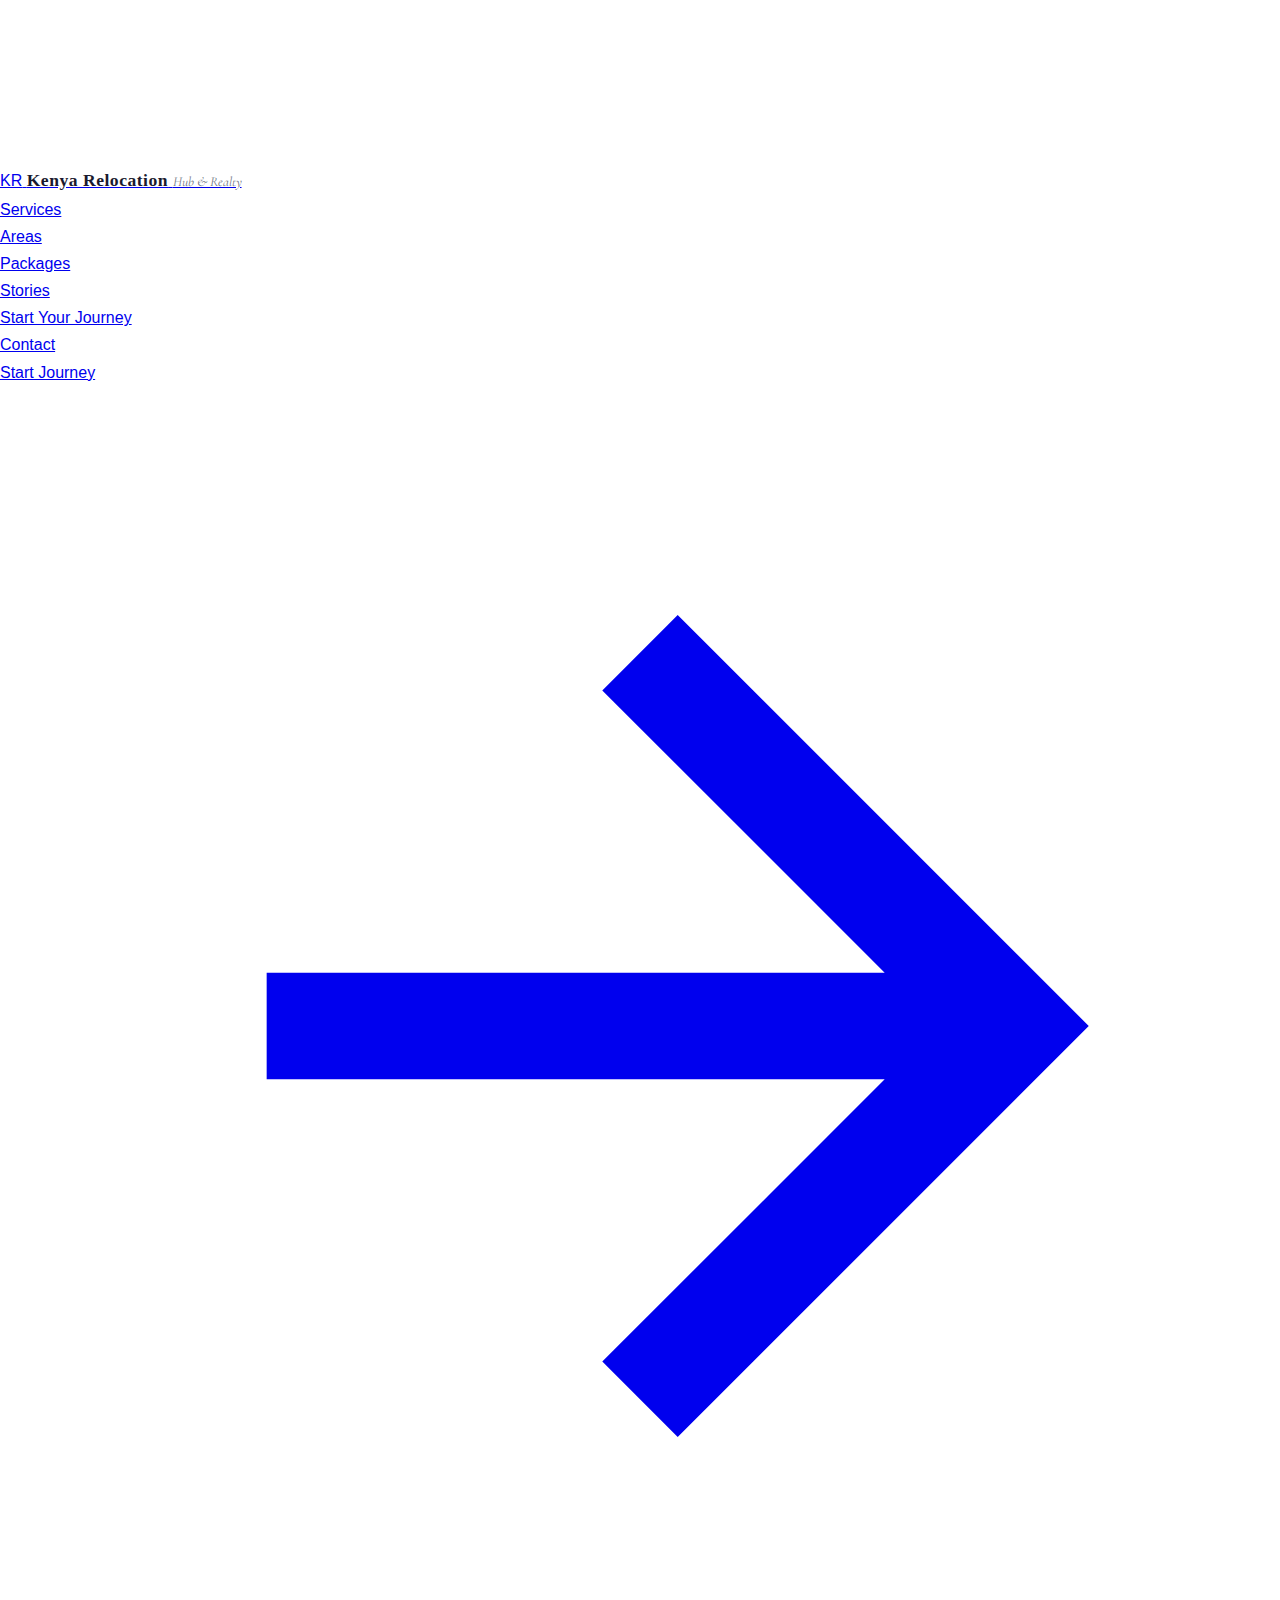
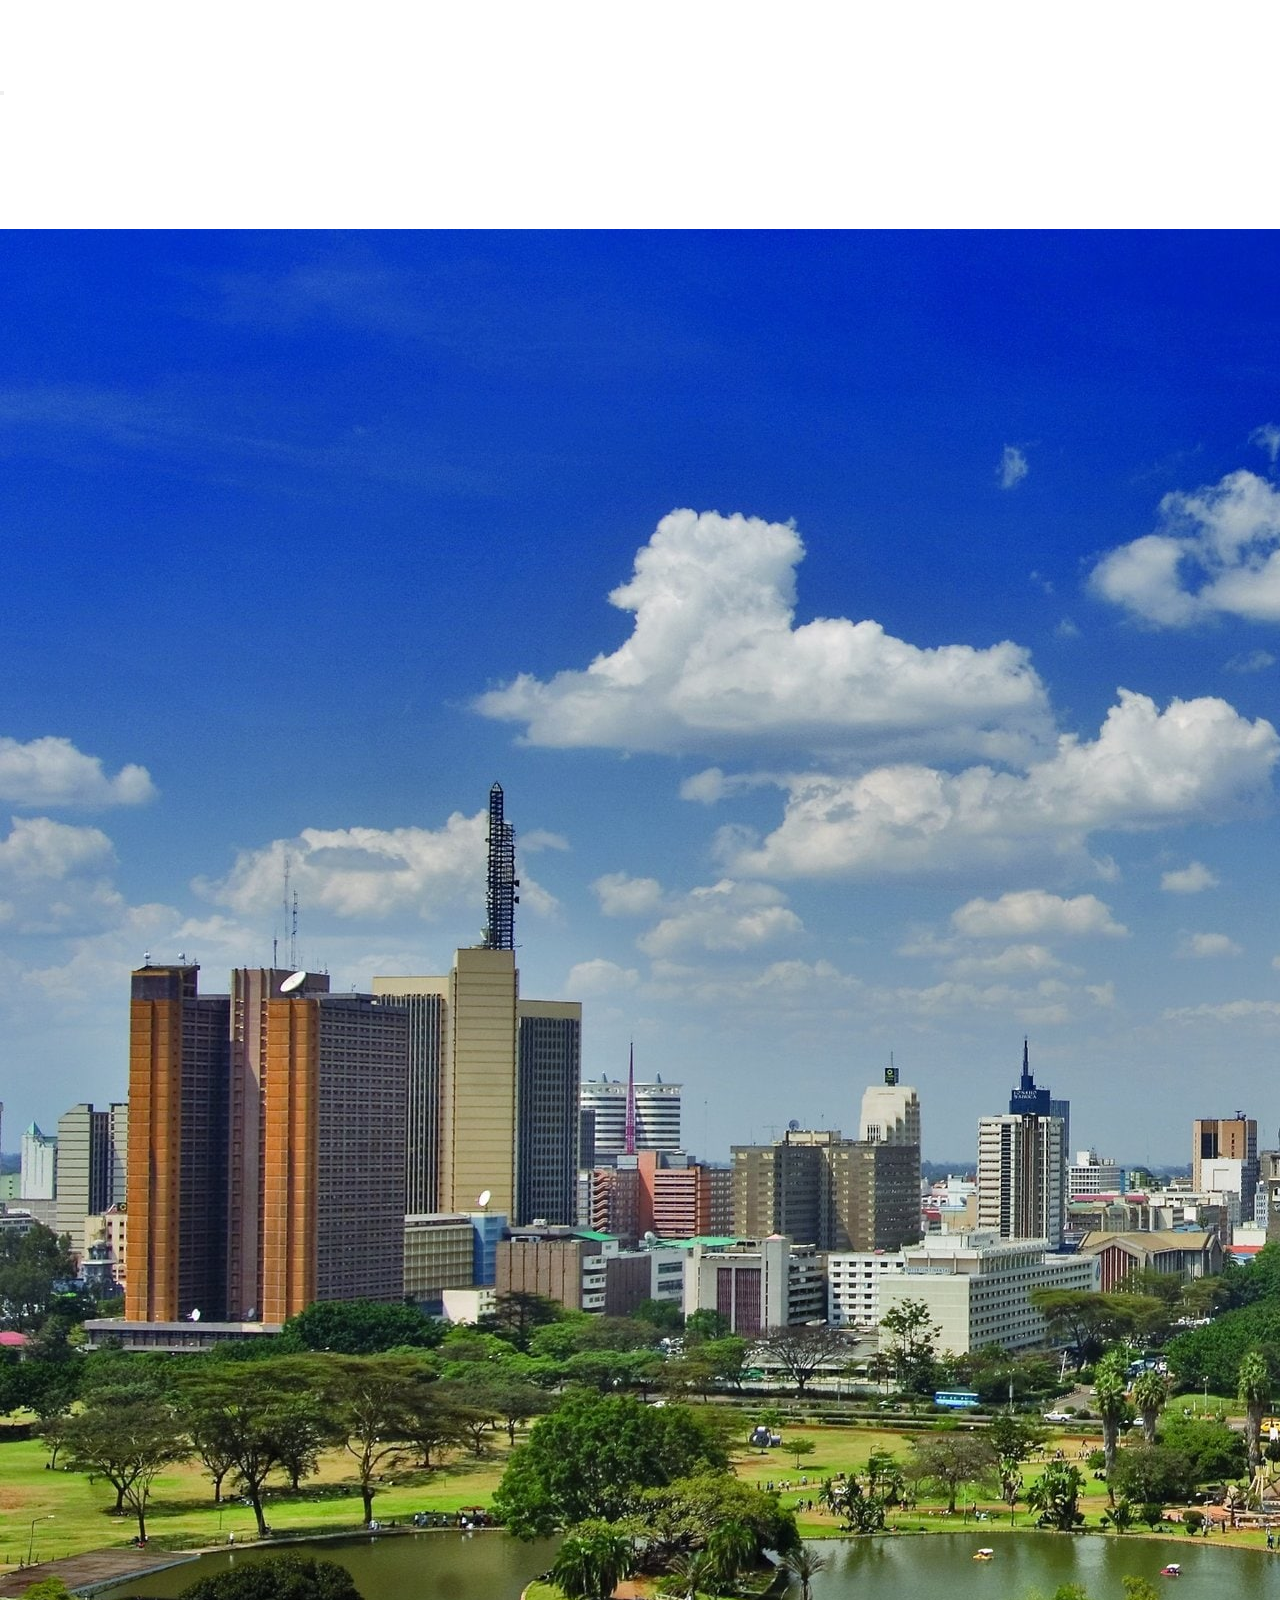
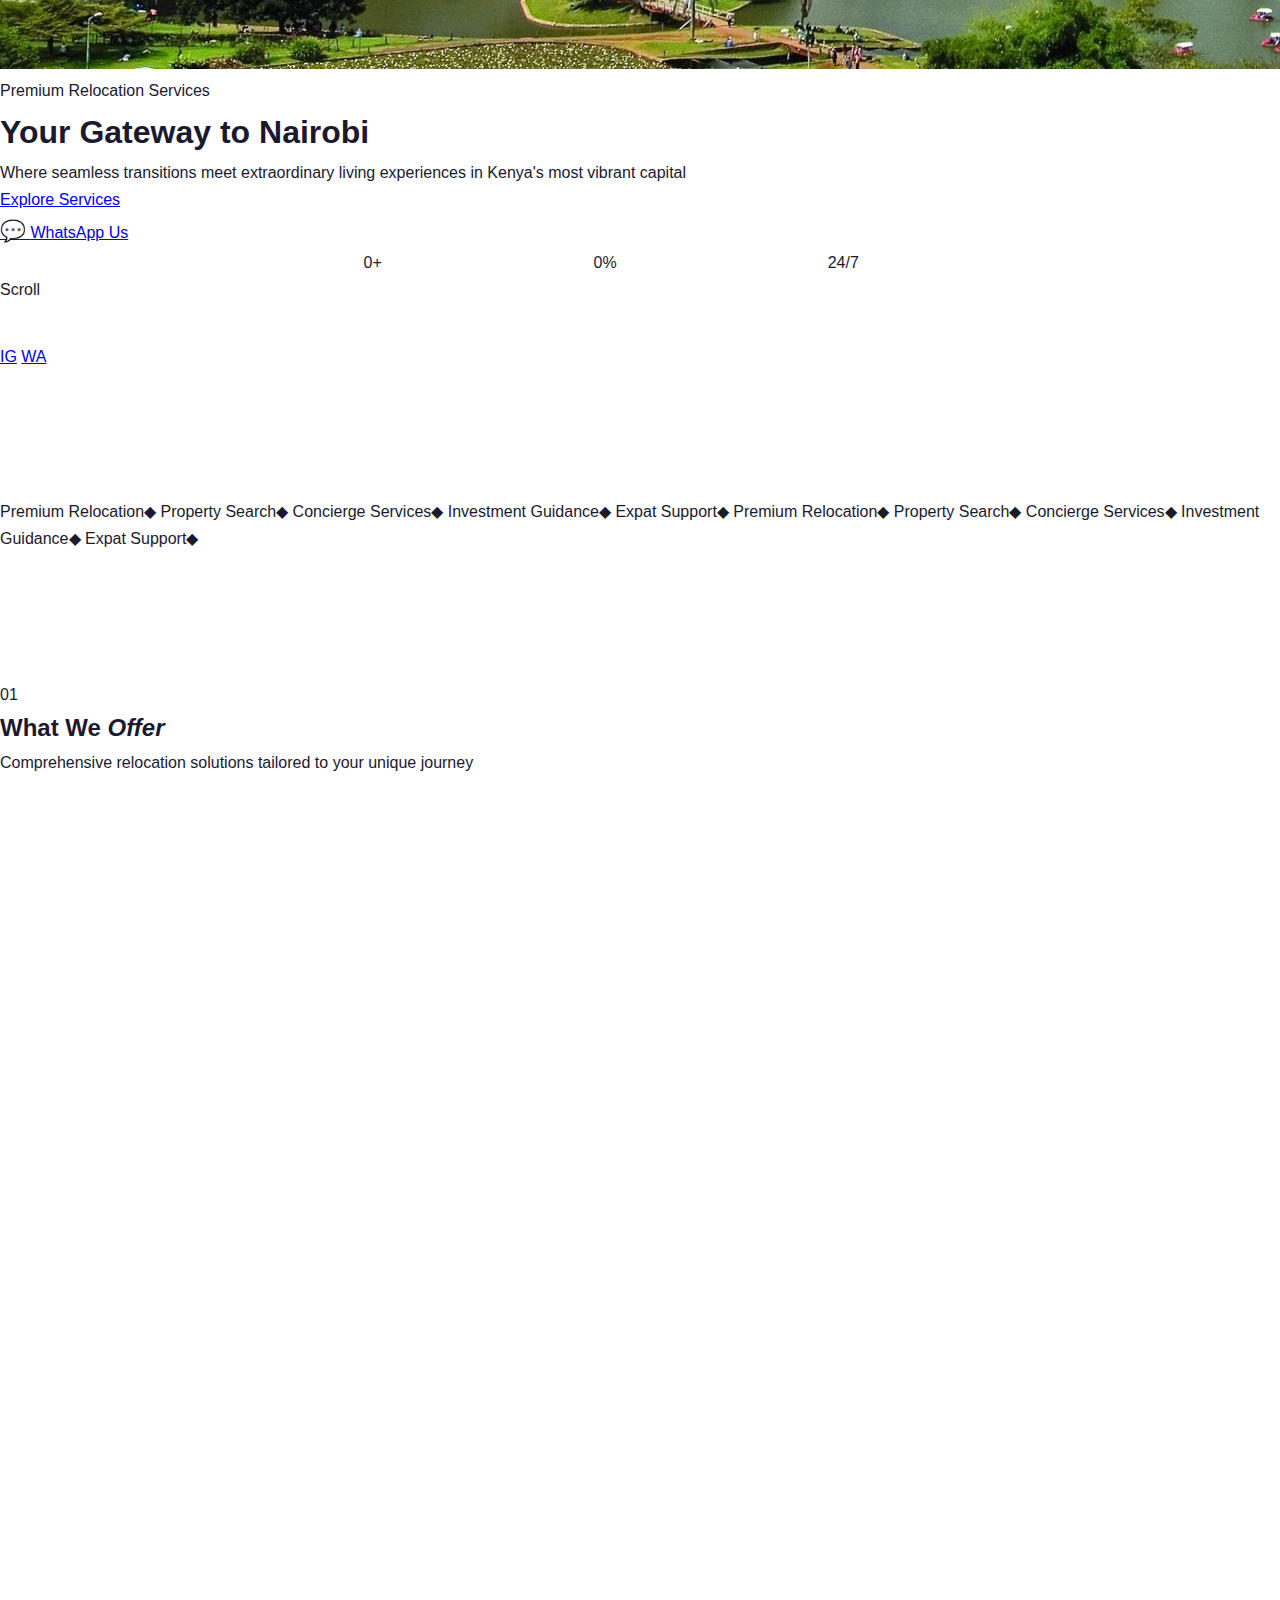
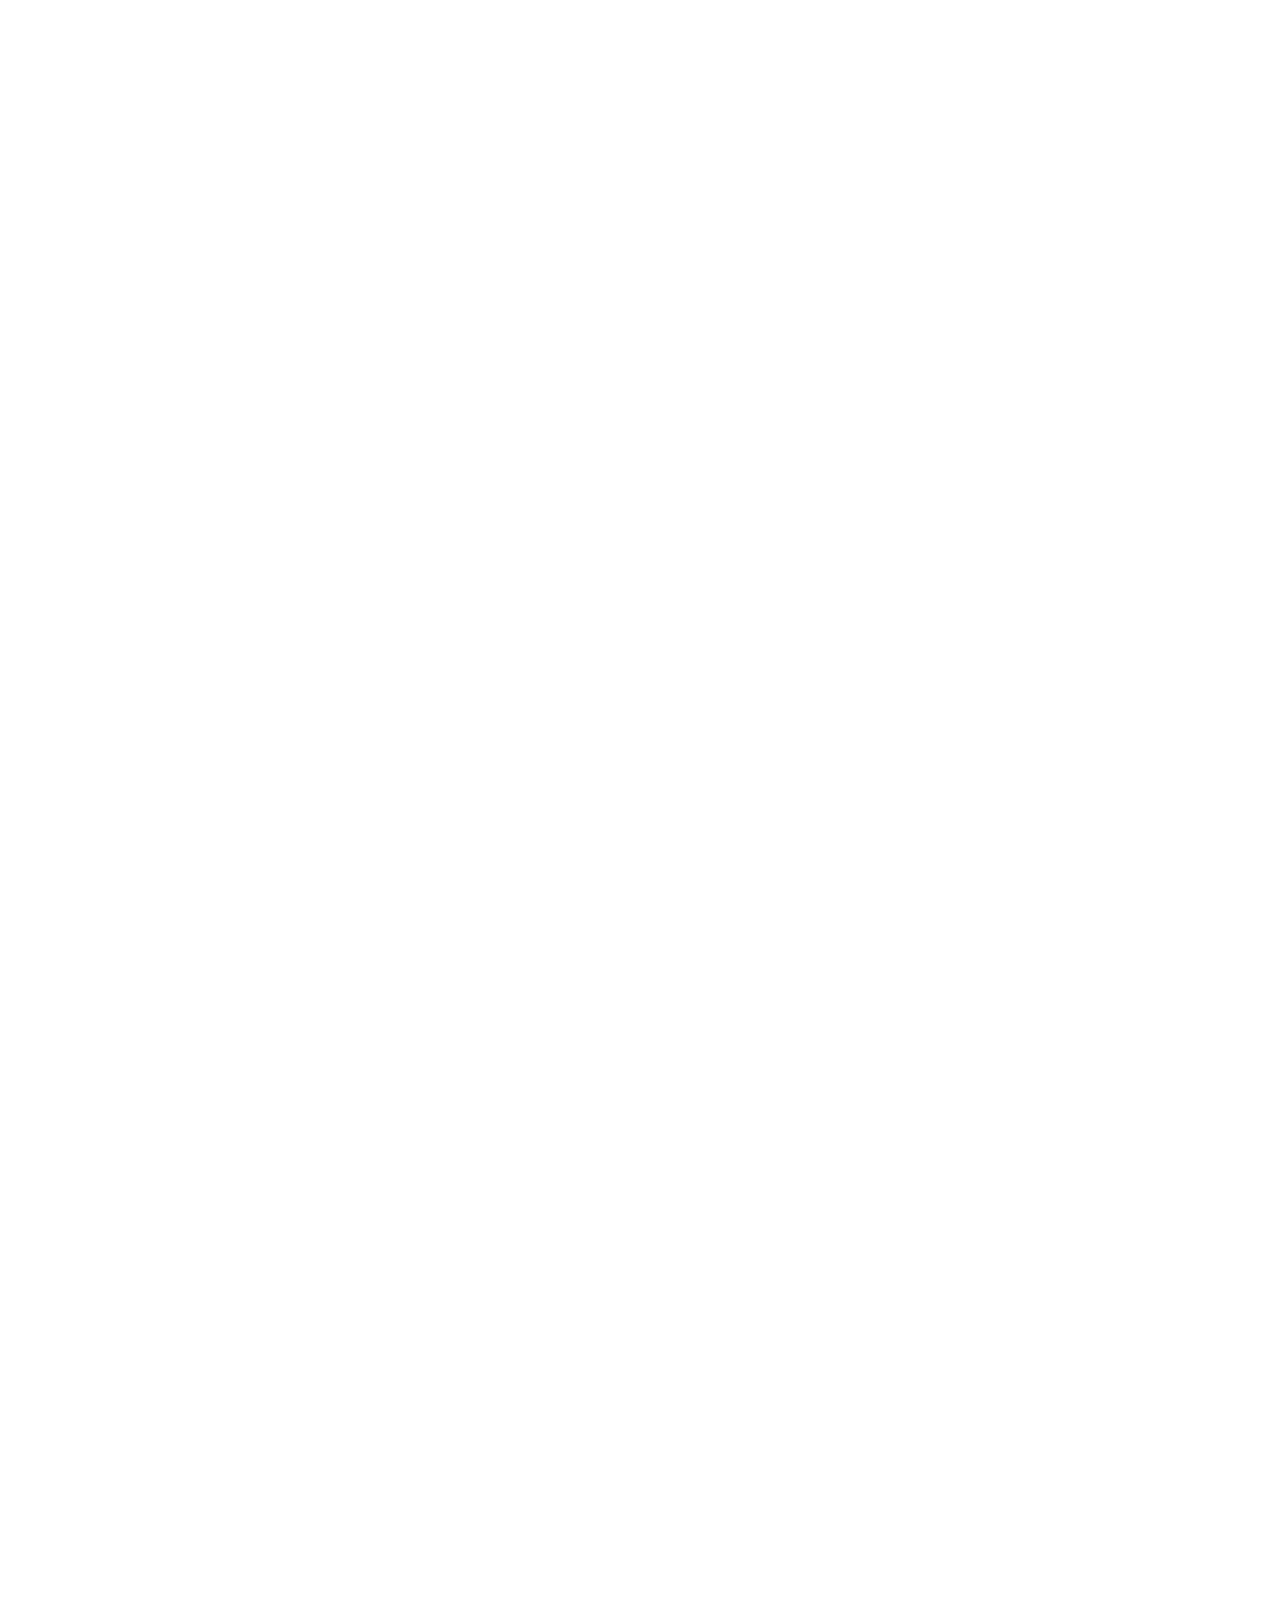
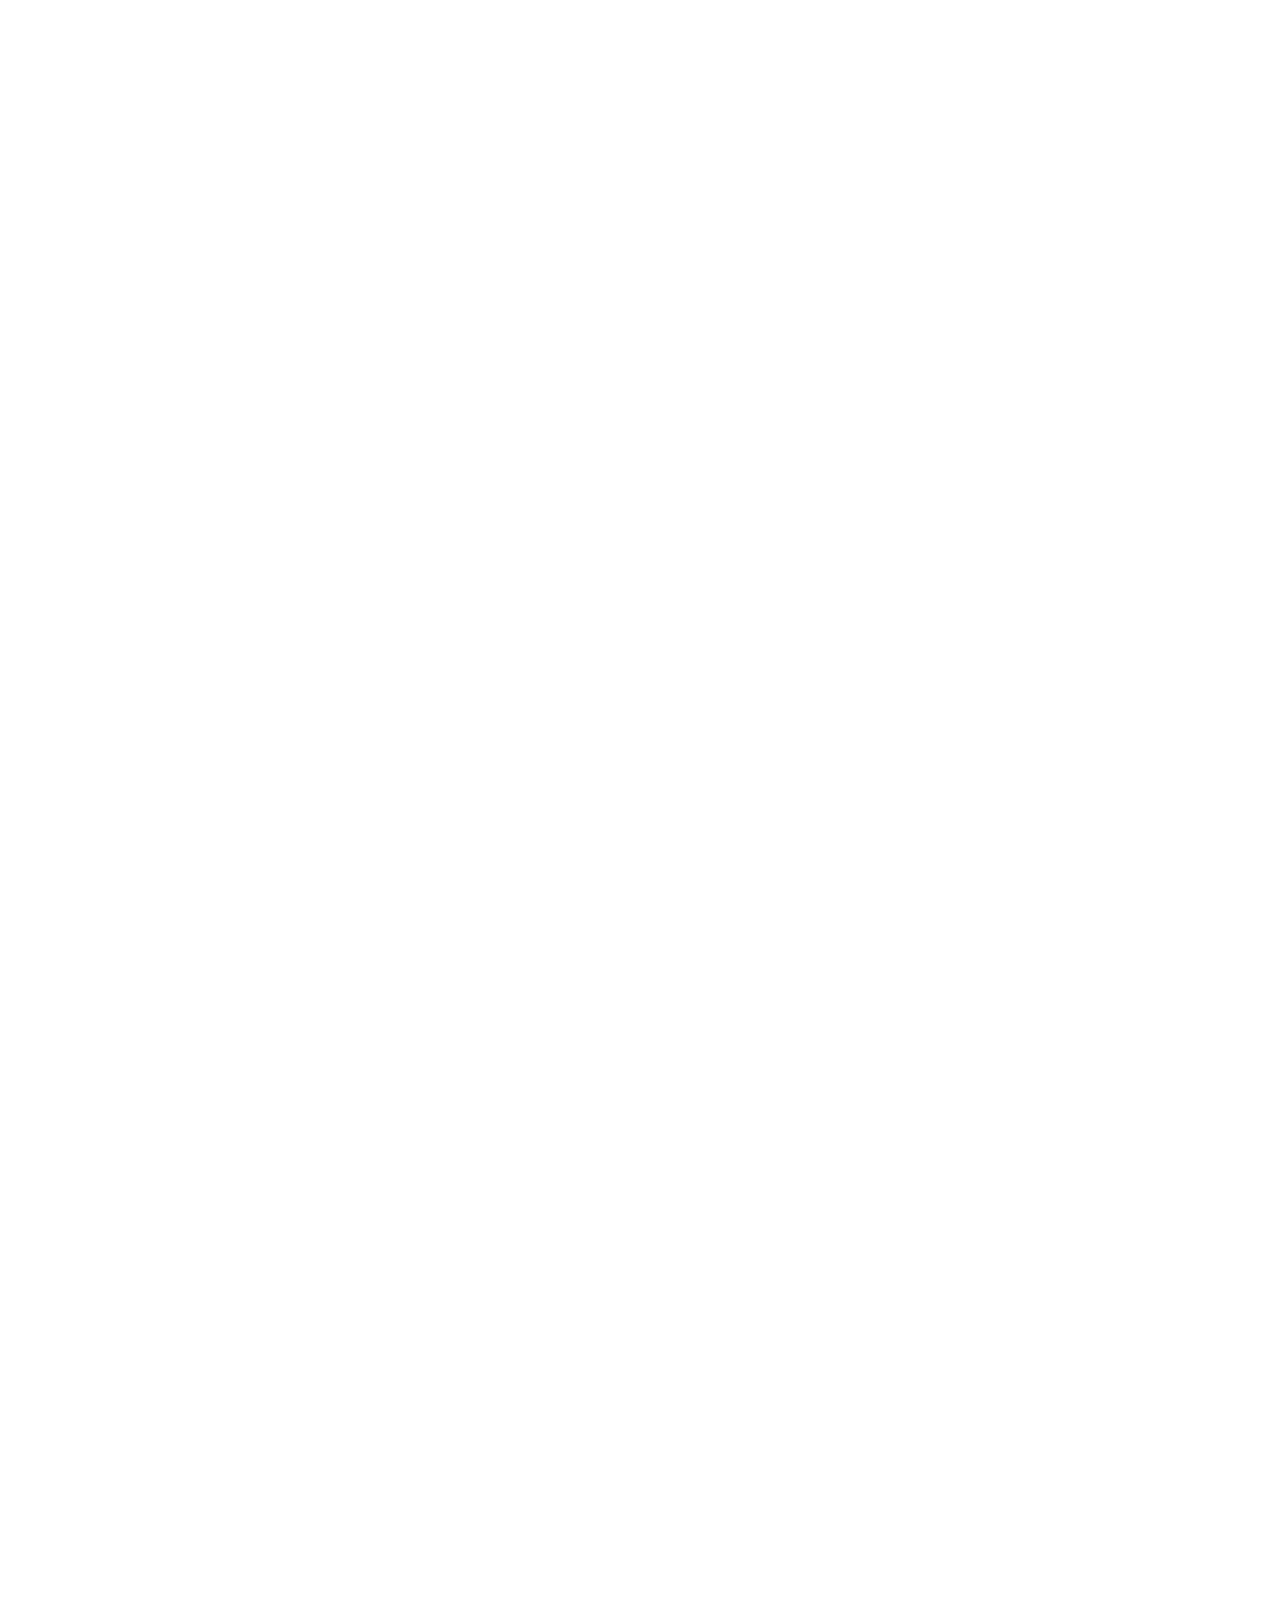
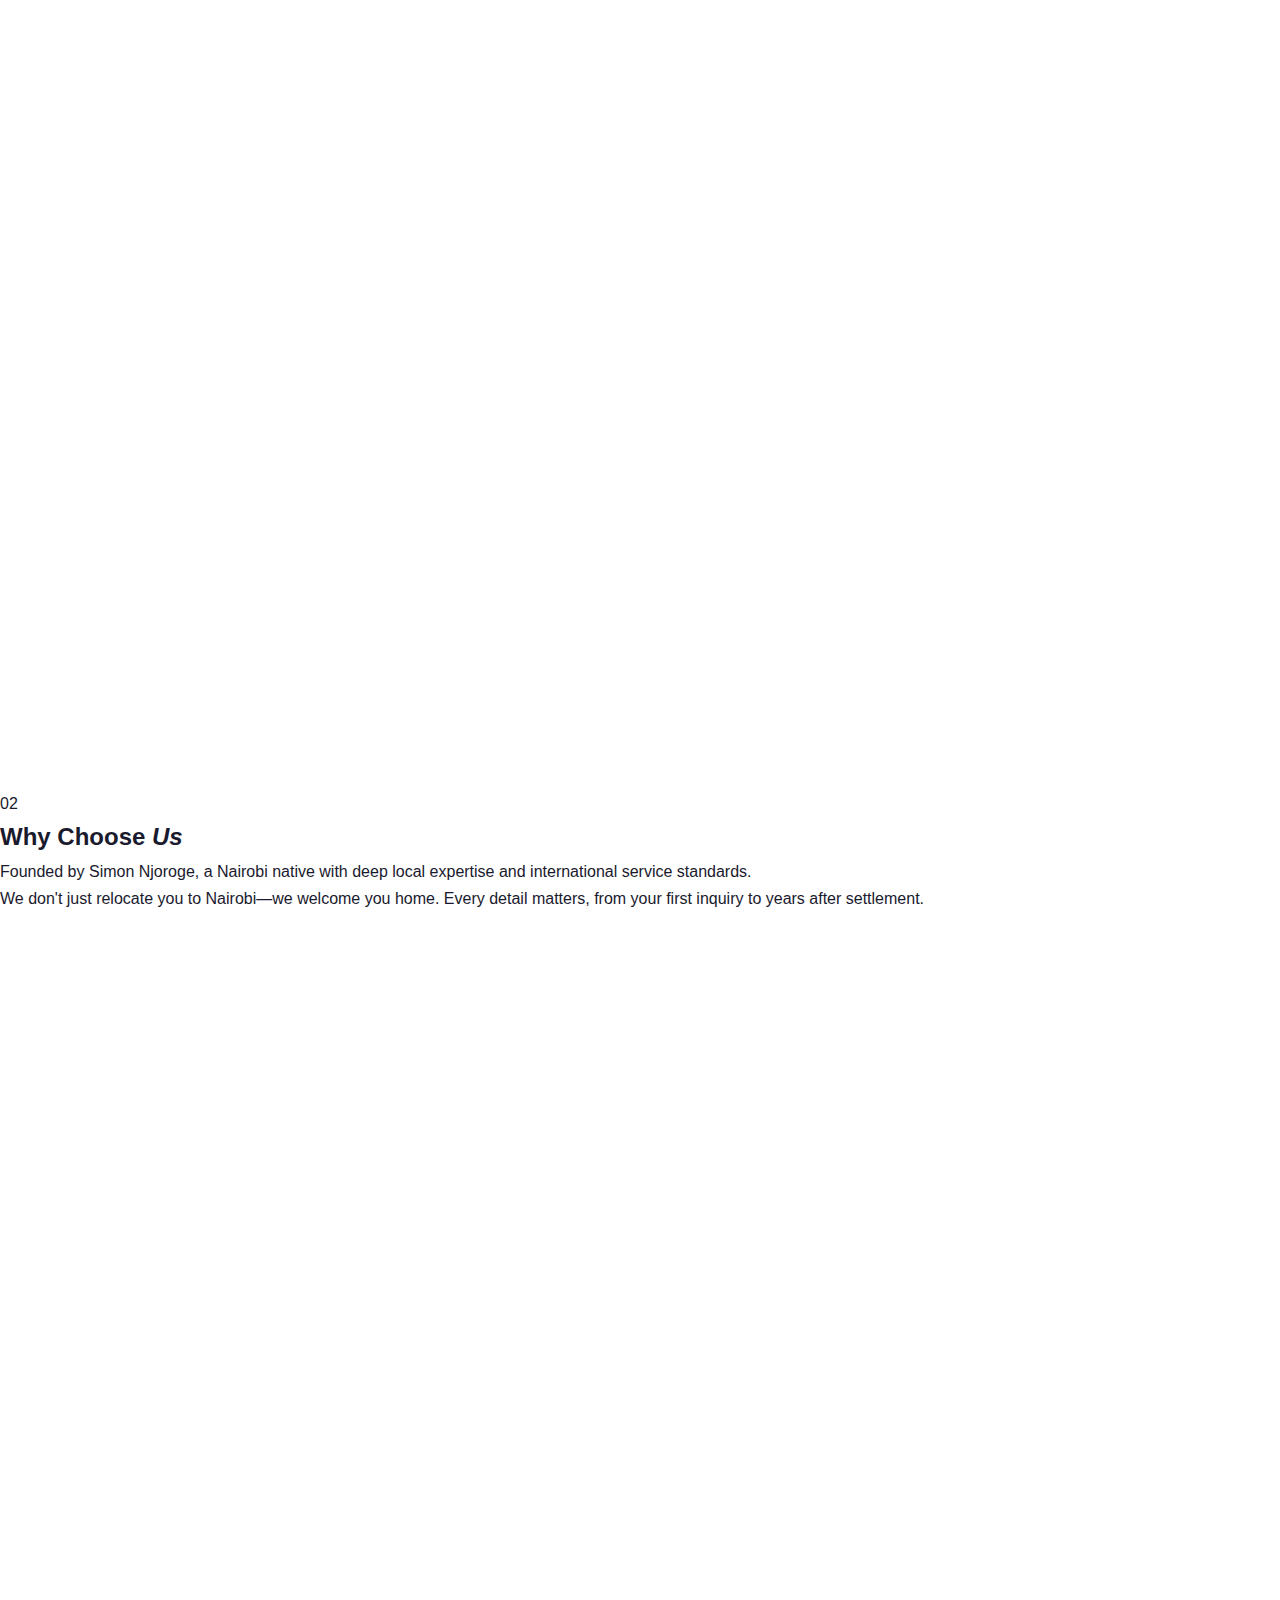
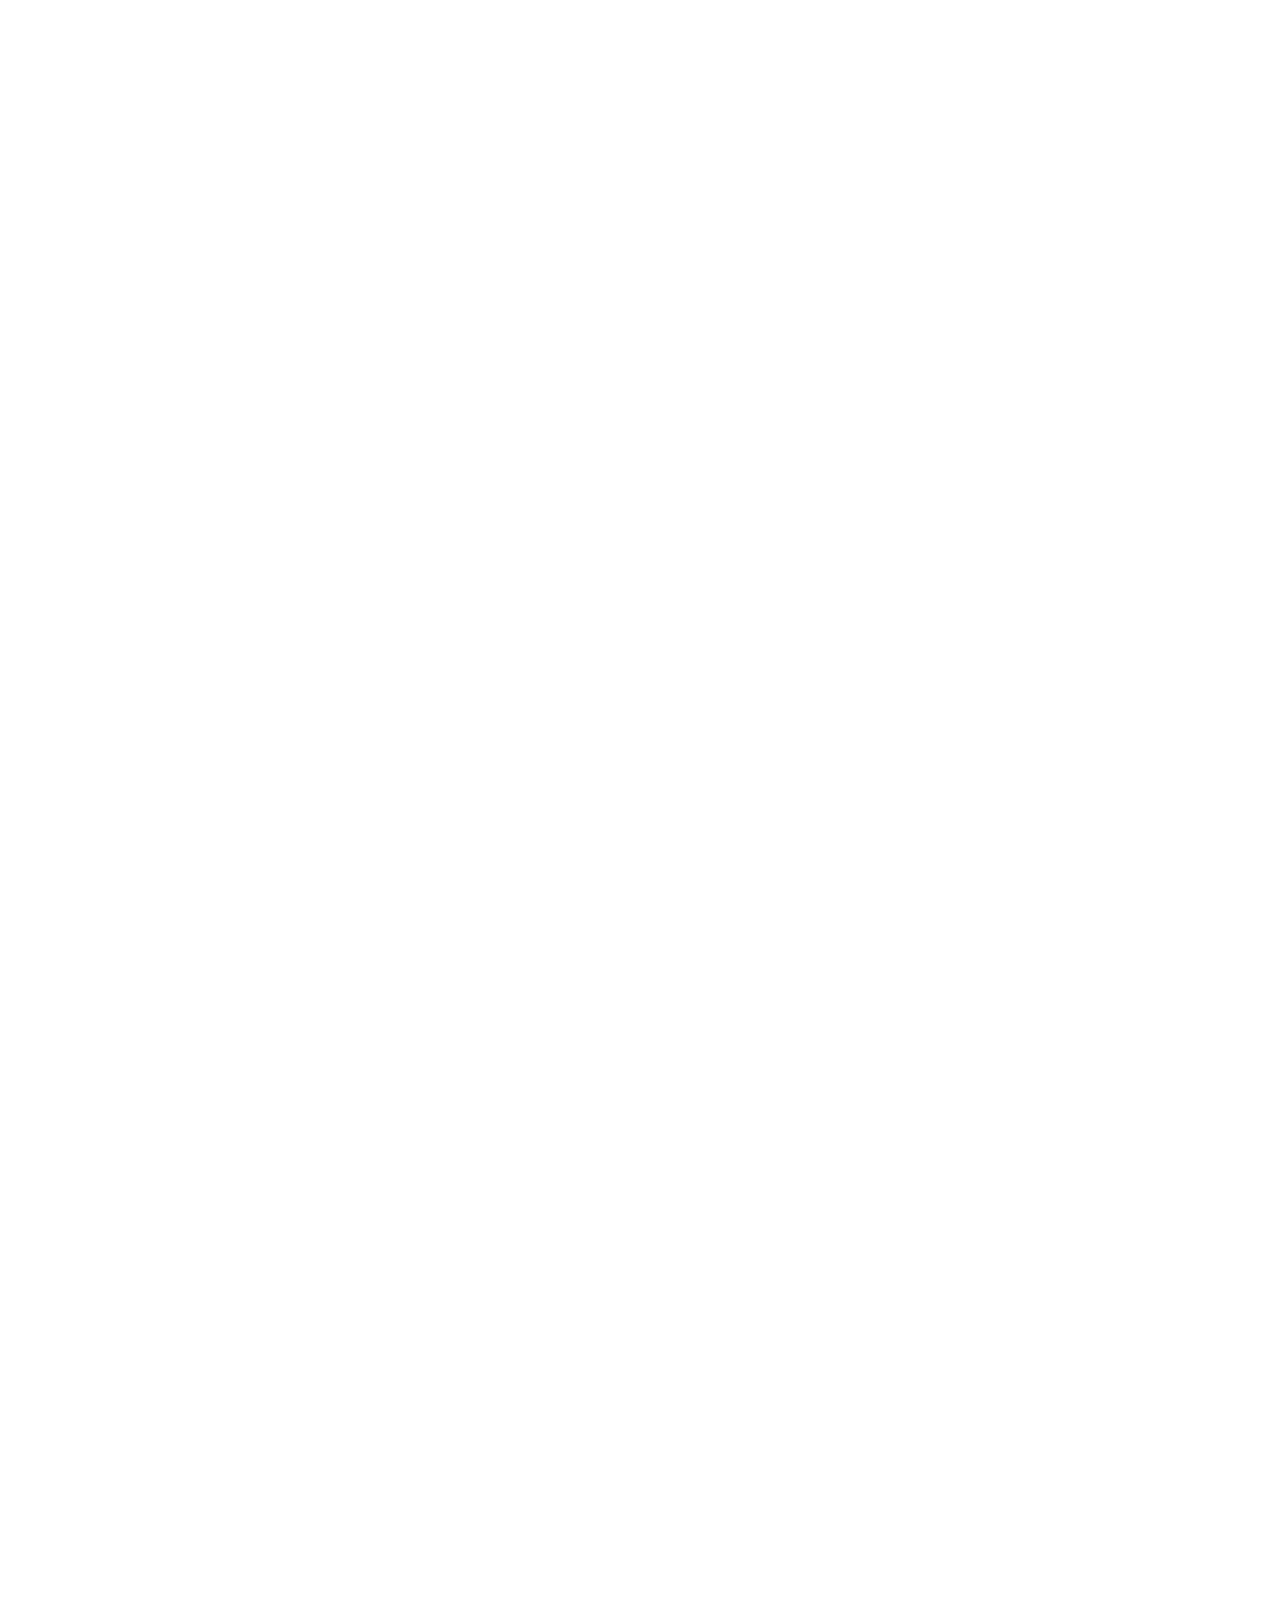
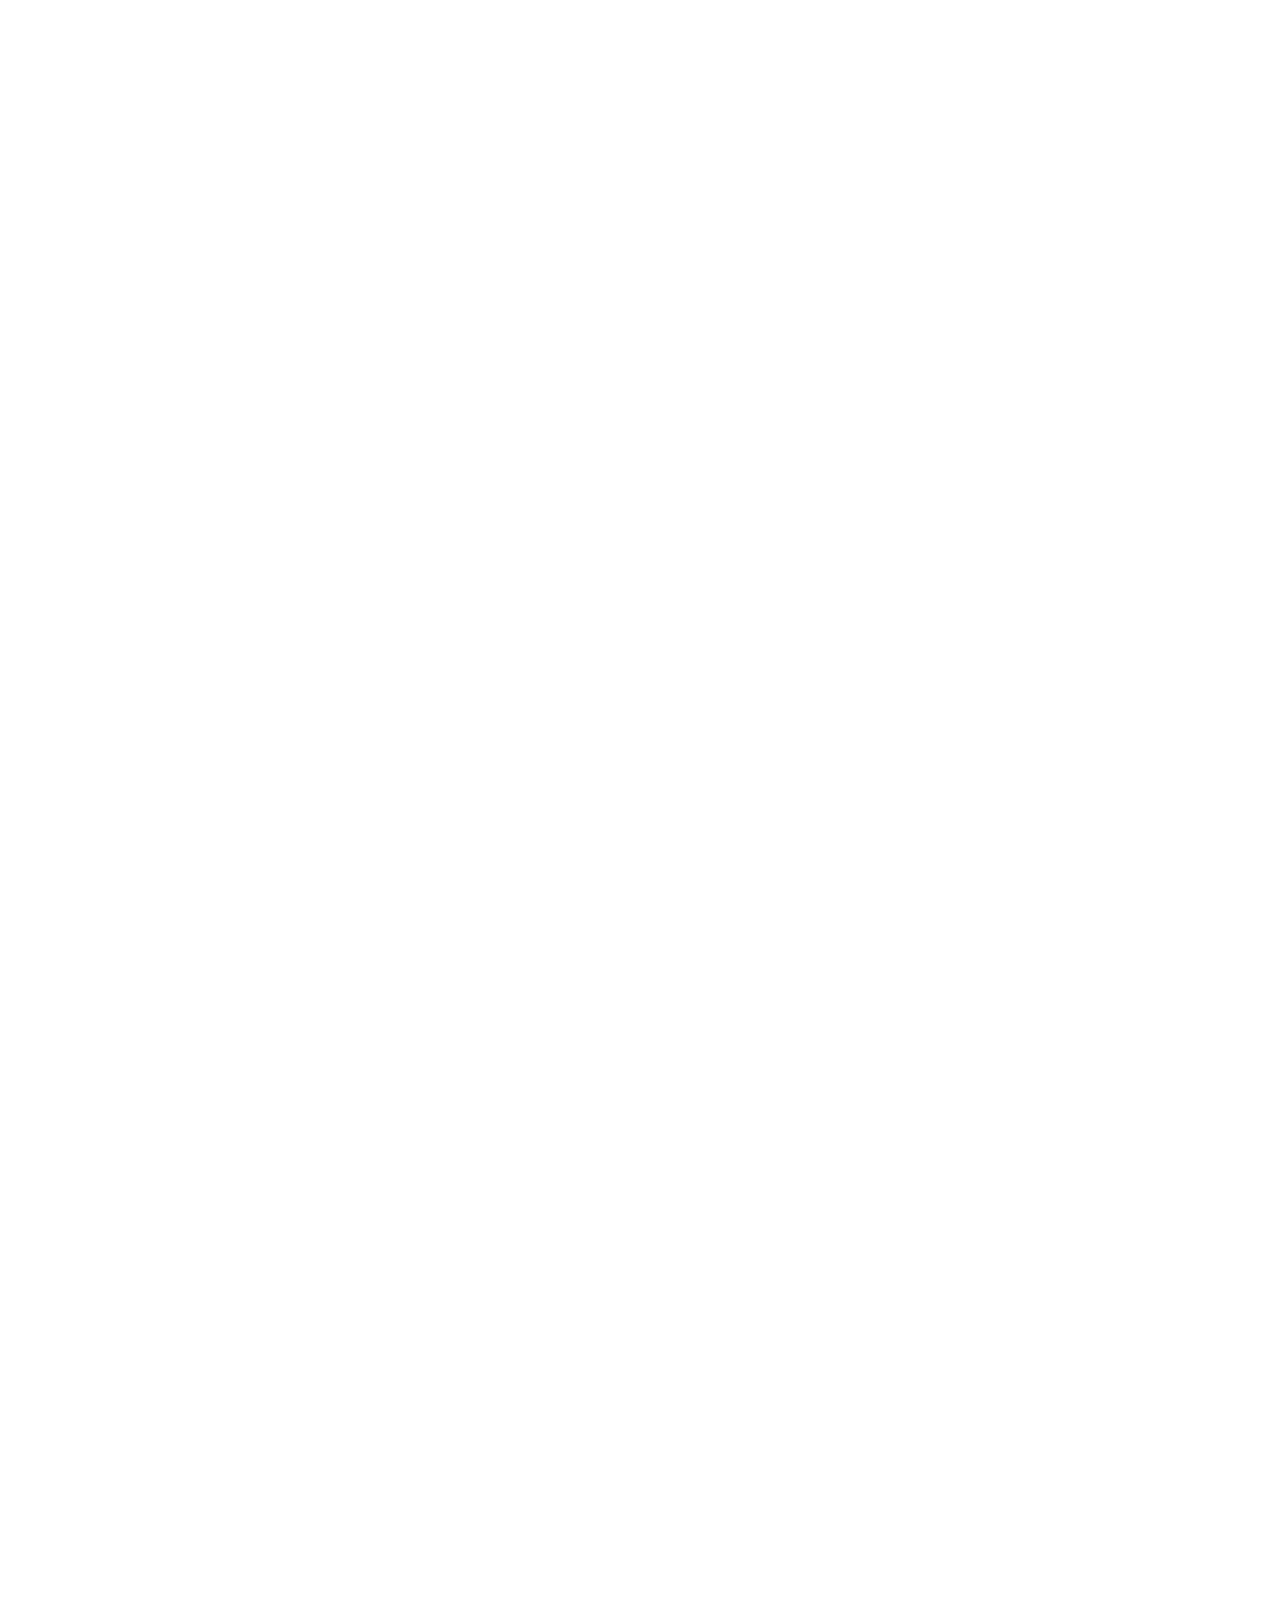
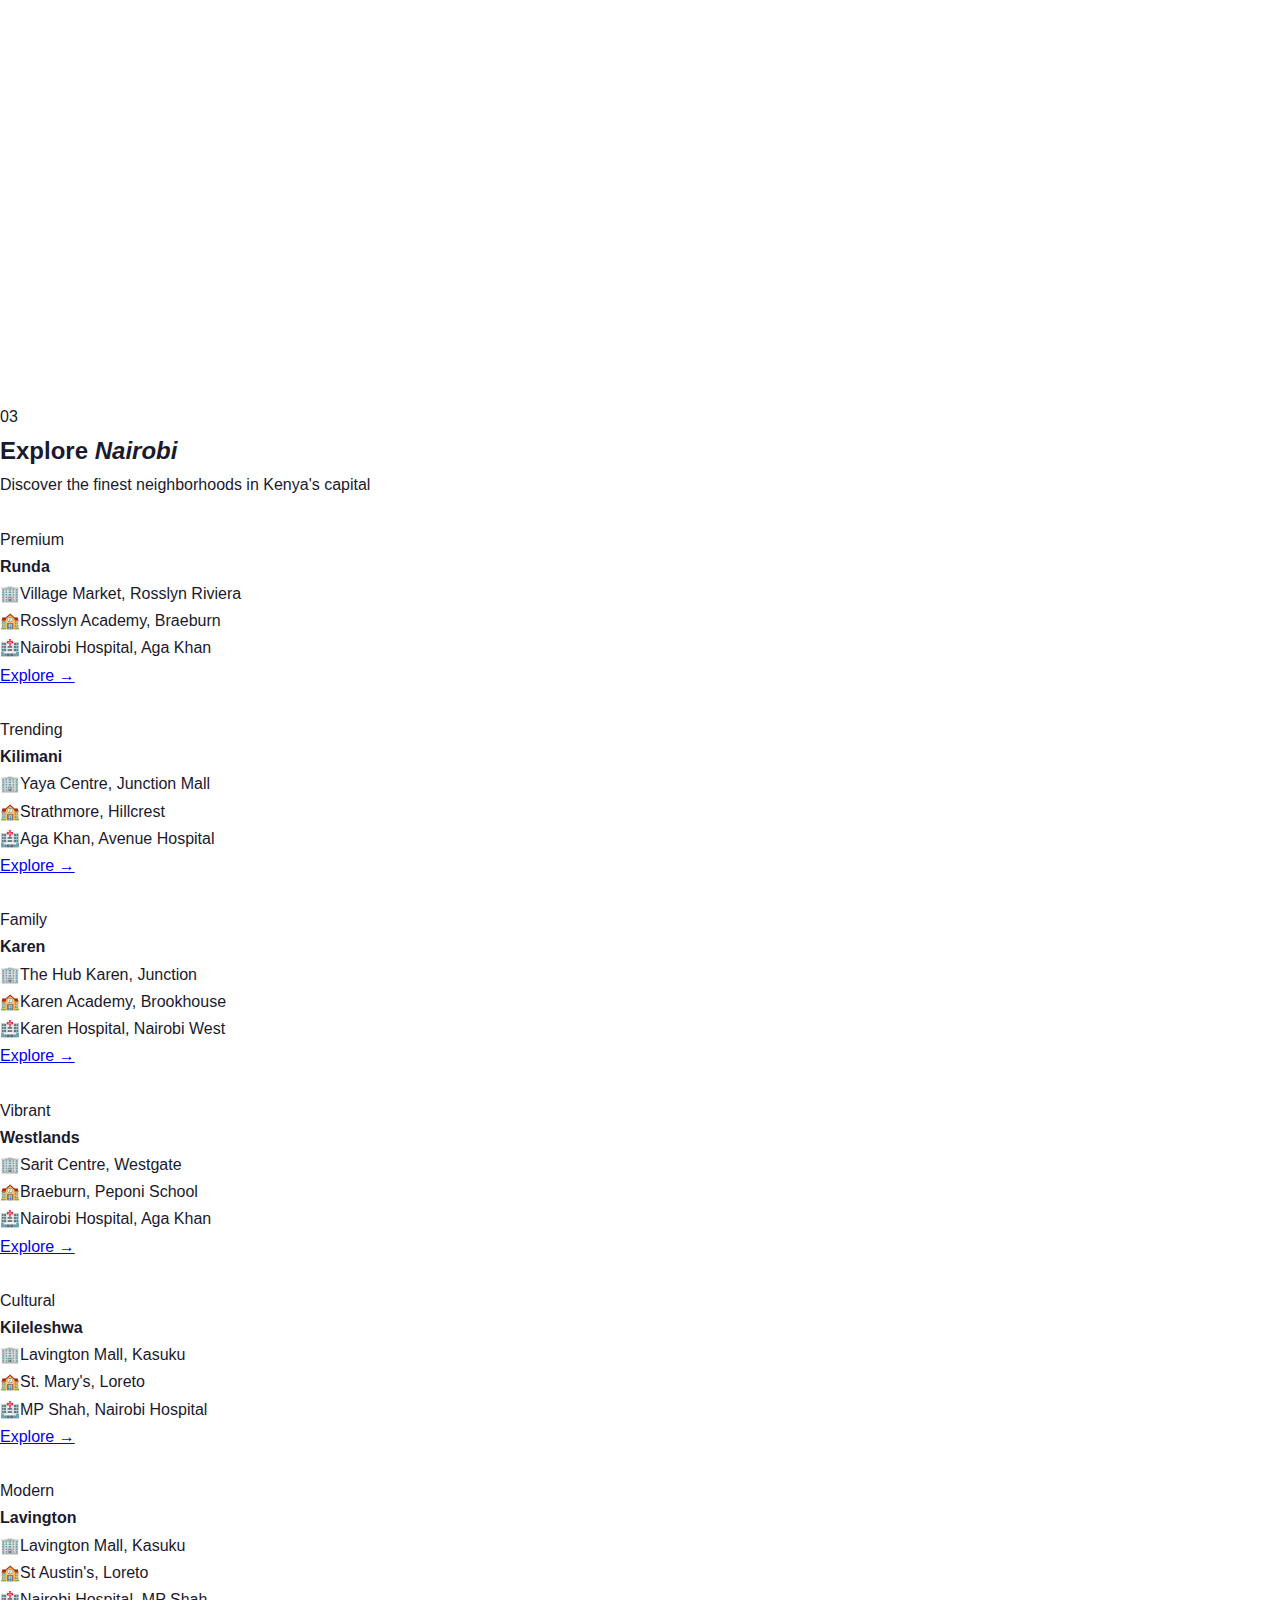
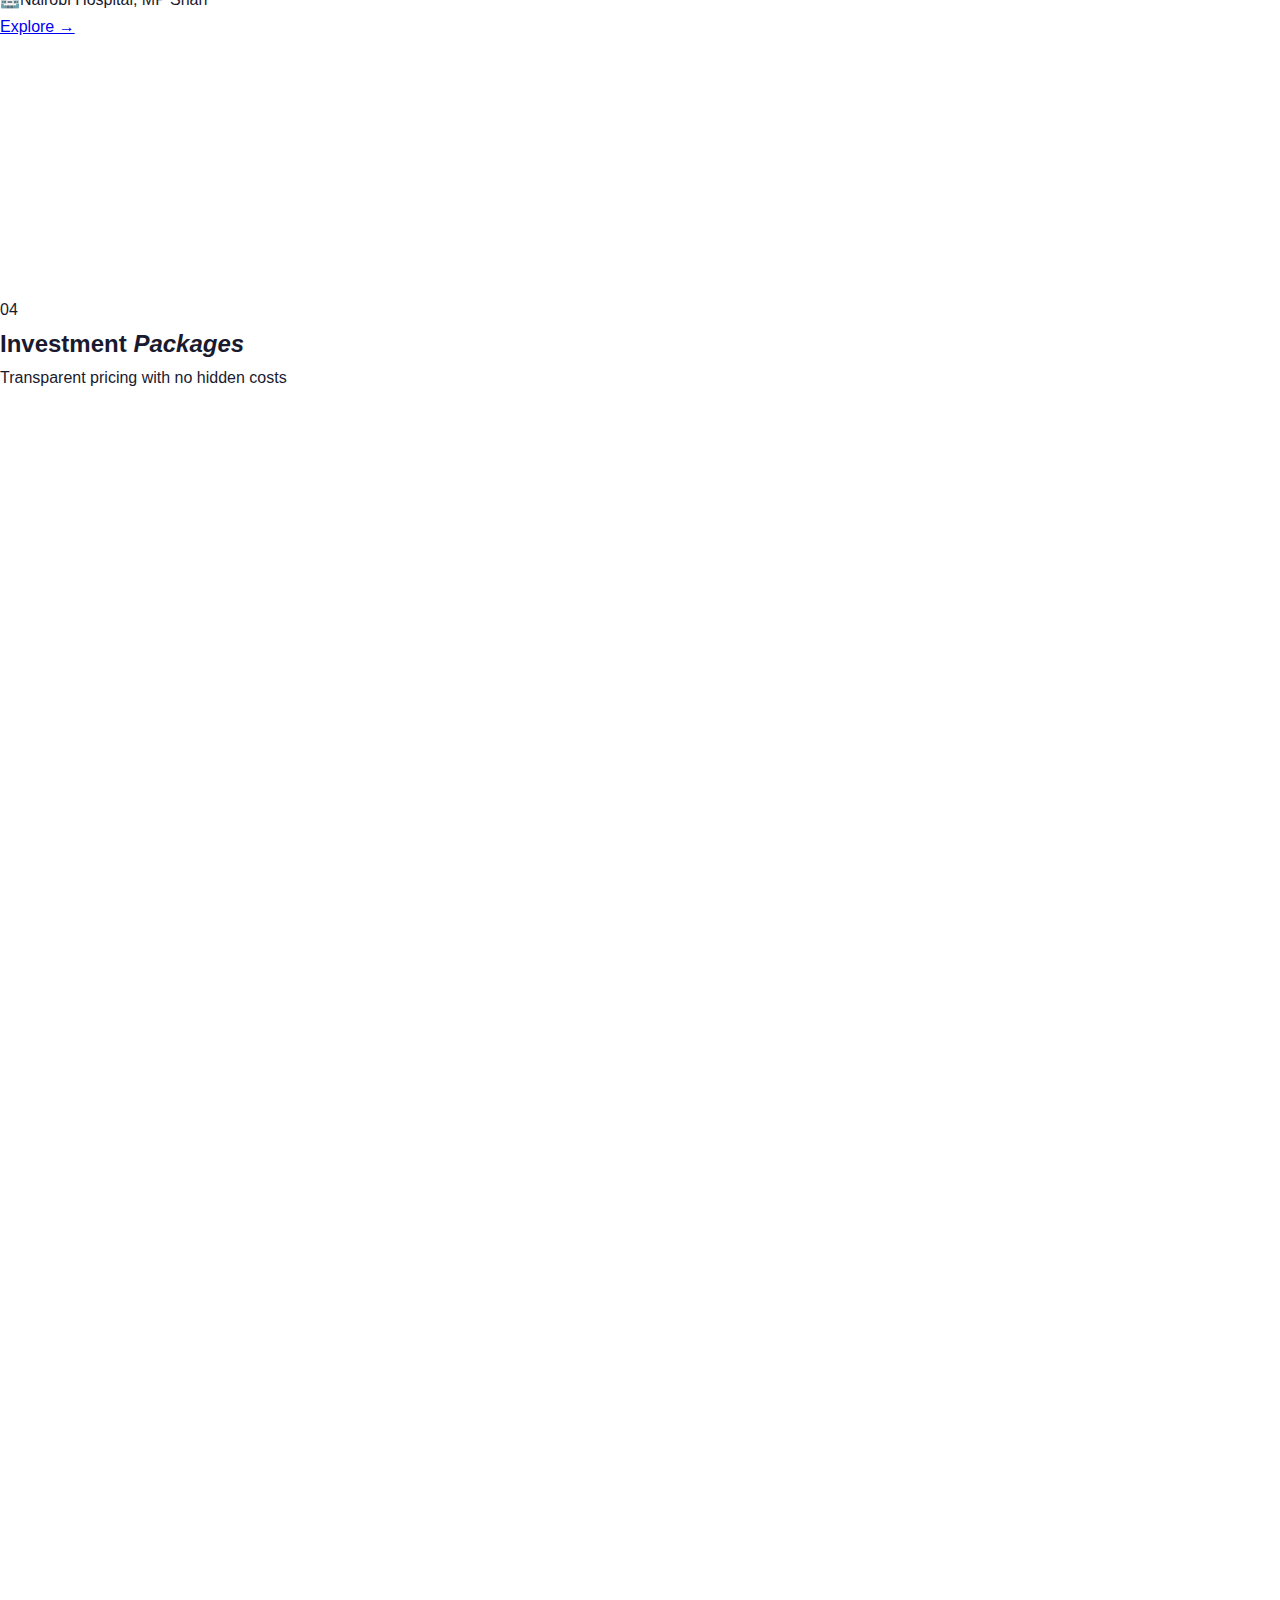
<file: index.html>
<!DOCTYPE html>
<html lang="en">
<head>
  <meta charset="UTF-8">
  <meta name="viewport" content="width=device-width, initial-scale=1.0">
  <title>Kenya Relocation Hub & Realty | Premium Gateway to Nairobi</title>
  <meta name="description" content="Premium relocation services to Nairobi, Kenya. Expert guidance for families, investors, and expats.">
  <meta name="theme-color" content="#1A1A2E">
  
  <!-- Preload critical fonts -->
  <link rel="preconnect" href="https://fonts.googleapis.com">
  <link rel="preconnect" href="https://fonts.gstatic.com" crossorigin>
  <link href="https://fonts.googleapis.com/css2?family=Cormorant+Garamond:wght@400;500;600;700&family=Outfit:wght@300;400;500;600;700&display=swap" rel="stylesheet">
  
  <link rel="stylesheet" href="styles.css">
</head>
<body>

<!-- Cursor follower -->
<div class="cursor" id="cursor"></div>
<div class="cursor-dot" id="cursorDot"></div>

<!-- Page loader -->
<div class="loader" id="loader">
  <div class="loader-inner">
    <div class="loader-logo">KR</div>
    <div class="loader-text">Welcome to Nairobi</div>
    <div class="loader-bar"><div class="loader-progress"></div></div>
  </div>
</div>

<!-- Navigation -->
<nav class="nav" id="nav">
  <div class="nav-inner">
    <a href="#home" class="logo">
      <span class="logo-mark">KR</span>
      <span class="logo-text">
        <span class="logo-main">Kenya Relocation</span>
        <span class="logo-sub">Hub & Realty</span>
      </span>
    </a>
    
    <ul class="nav-links" id="navLinks">
      <li><a href="#services" data-text="Services">Services</a></li>
      <li><a href="#areas" data-text="Areas">Areas</a></li>
      <li><a href="#packages" data-text="Packages">Packages</a></li>
      <li><a href="#stories" data-text="Stories">Stories</a></li>
      <li><a href="#contact" data-text="Start Your Journey">Start Your Journey</a></li>
      <li><a href="#contact" data-text="Contact">Contact</a></li>
    
    <a href="#contact" class="nav-cta">
      <span>Start Journey</span>
      <svg viewBox="0 0 24 24" fill="none" stroke="currentColor" stroke-width="2"><path d="M5 12h14M12 5l7 7-7 7"/></svg>
    </a>
    
    <button class="nav-toggle" id="navToggle" aria-label="Menu">
      <span></span><span></span><span></span>
    </button>
  </div>
</nav>

<!-- Hero -->
<section class="hero" id="home">
  <div class="hero-bg">
    <img src="images/nairobi.jpg" alt="Nairobi Skyline" class="hero-img">
    <div class="hero-overlay"></div>
    <div class="hero-grain"></div>
  </div>
  
  <div class="hero-content">
    <div class="hero-eyebrow">
      <span class="eyebrow-line"></span>
      <span>Premium Relocation Services</span>
      <span class="eyebrow-line"></span>
    </div>
    
    <h1 class="hero-title">
      <span class="title-line"><span>Your Gateway</span></span>
      <span class="title-line"><span class="title-accent">to Nairobi</span></span>
    </h1>
    
    <p class="hero-desc">Where seamless transitions meet extraordinary living experiences in Kenya's most vibrant capital</p>
    
    <div class="hero-actions">
      <a href="#services" class="btn btn-primary">
        <span>Explore Services</span>
        <div class="btn-shine"></div>
      </a>
      <a href="https://wa.me/254797033513" class="btn btn-glass" target="_blank">
        <span class="btn-icon">💬</span>
        <span>WhatsApp Us</span>
      </a>
    </div>
    
    <div class="hero-stats">
      <div class="stat" data-count="500">
        <span class="stat-num">0</span><span class="stat-plus">+</span>
        <span class="stat-label">Relocations</span>
      </div>
      <div class="stat-divider"></div>
      <div class="stat" data-count="98">
        <span class="stat-num">0</span><span class="stat-plus">%</span>
        <span class="stat-label">Satisfaction</span>
      </div>
      <div class="stat-divider"></div>
      <div class="stat">
        <span class="stat-num">24/7</span>
        <span class="stat-label">Support</span>
      </div>
    </div>
  </div>
  
  <div class="hero-scroll">
    <span>Scroll</span>
    <div class="scroll-line"></div>
  </div>
  
  <div class="hero-social">
    <a href="https://instagram.com/kenya_relocation_hub" target="_blank">IG</a>
    <a href="https://wa.me/254797033513" target="_blank">WA</a>
  </div>
</section>

<!-- Marquee -->
<div class="marquee">
  <div class="marquee-track">
    <span>Premium Relocation</span><span class="dot">◆</span>
    <span>Property Search</span><span class="dot">◆</span>
    <span>Concierge Services</span><span class="dot">◆</span>
    <span>Investment Guidance</span><span class="dot">◆</span>
    <span>Expat Support</span><span class="dot">◆</span>
    <span>Premium Relocation</span><span class="dot">◆</span>
    <span>Property Search</span><span class="dot">◆</span>
    <span>Concierge Services</span><span class="dot">◆</span>
    <span>Investment Guidance</span><span class="dot">◆</span>
    <span>Expat Support</span><span class="dot">◆</span>
  </div>
</div>

<!-- Services -->
<section class="section services" id="services">
  <div class="container">
    <header class="section-header">
      <span class="section-num">01</span>
      <h2 class="section-title">What We <em>Offer</em></h2>
      <p class="section-desc">Comprehensive relocation solutions tailored to your unique journey</p>
    </header>
    
    <div class="services-grid">
      <article class="service-card" data-service="property">
        <div class="service-num">01</div>
        <div class="service-icon">
          <svg viewBox="0 0 24 24" fill="none" stroke="currentColor" stroke-width="1.5"><path d="M3 9l9-7 9 7v11a2 2 0 01-2 2H5a2 2 0 01-2-2V9z"/><path d="M9 22V12h6v10"/></svg>
        </div>
        <h3>Property Search</h3>
        <p>Curated selection of premium properties matched to your lifestyle and preferences</p>
        <ul class="service-list">
          <li>Verified listings</li>
          <li>Legal support</li>
          <li>Virtual tours</li>
        </ul>
        <a href="#contact" class="service-link">
          <span>Learn more</span>
          <svg viewBox="0 0 24 24" fill="none" stroke="currentColor" stroke-width="2"><path d="M5 12h14M12 5l7 7-7 7"/></svg>
        </a>
      </article>
      
      <article class="service-card featured" data-service="relocation">
        <div class="featured-tag">Most Popular</div>
        <div class="service-num">02</div>
        <div class="service-icon">
          <svg viewBox="0 0 24 24" fill="none" stroke="currentColor" stroke-width="1.5"><path d="M21 10c0 7-9 13-9 13s-9-6-9-13a9 9 0 1118 0z"/><circle cx="12" cy="10" r="3"/></svg>
        </div>
        <h3>Relocation Concierge</h3>
        <p>End-to-end support from arrival to complete settlement in your new home</p>
        <ul class="service-list">
          <li>VIP airport pickup</li>
          <li>Accommodation setup</li>
          <li>Local essentials</li>
        </ul>
        <a href="#contact" class="service-link">
          <span>Get started</span>
          <svg viewBox="0 0 24 24" fill="none" stroke="currentColor" stroke-width="2"><path d="M5 12h14M12 5l7 7-7 7"/></svg>
        </a>
      </article>
      
      <article class="service-card" data-service="support">
        <div class="service-num">03</div>
        <div class="service-icon">
          <svg viewBox="0 0 24 24" fill="none" stroke="currentColor" stroke-width="1.5"><path d="M17 21v-2a4 4 0 00-4-4H5a4 4 0 00-4 4v2"/><circle cx="9" cy="7" r="4"/><path d="M23 21v-2a4 4 0 00-3-3.87M16 3.13a4 4 0 010 7.75"/></svg>
        </div>
        <h3>Ongoing Support</h3>
        <p>Continuous assistance ensuring your Nairobi experience exceeds expectations</p>
        <ul class="service-list">
          <li>24/7 support</li>
          <li>Property management</li>
          <li>Expat networking</li>
        </ul>
        <a href="#contact" class="service-link">
          <span>Learn more</span>
          <svg viewBox="0 0 24 24" fill="none" stroke="currentColor" stroke-width="2"><path d="M5 12h14M12 5l7 7-7 7"/></svg>
        </a>
      </article>
    </div>
  </div>
</section>

<!-- About / Why Us -->
<section class="section about" id="about">
  <div class="container">
    <div class="about-grid">
      <div class="about-content">
        <span class="section-num">02</span>
        <h2 class="section-title">Why Choose <em>Us</em></h2>
        <p class="about-lead">Founded by Simon Njoroge, a Nairobi native with deep local expertise and international service standards.</p>
        <p class="about-text">We don't just relocate you to Nairobi—we welcome you home. Every detail matters, from your first inquiry to years after settlement.</p>
        
        <div class="about-features">
          <div class="about-feature">
            <div class="feature-icon">
              <svg viewBox="0 0 24 24" fill="none" stroke="currentColor" stroke-width="2"><path d="M22 11.08V12a10 10 0 11-5.93-9.14"/><path d="M22 4L12 14.01l-3-3"/></svg>
            </div>
            <div>
              <strong>Local Expertise</strong>
              <p>Born and raised in Nairobi with insider knowledge</p>
            </div>
          </div>
          <div class="about-feature">
            <div class="feature-icon">
              <svg viewBox="0 0 24 24" fill="none" stroke="currentColor" stroke-width="2"><path d="M22 11.08V12a10 10 0 11-5.93-9.14"/><path d="M22 4L12 14.01l-3-3"/></svg>
            </div>
            <div>
              <strong>End-to-End Support</strong>
              <p>From first contact to complete settlement</p>
            </div>
          </div>
          <div class="about-feature">
            <div class="feature-icon">
              <svg viewBox="0 0 24 24" fill="none" stroke="currentColor" stroke-width="2"><path d="M22 11.08V12a10 10 0 11-5.93-9.14"/><path d="M22 4L12 14.01l-3-3"/></svg>
            </div>
            <div>
              <strong>Transparent Pricing</strong>
              <p>No hidden fees, complete clarity always</p>
            </div>
          </div>
        </div>
      </div>
      
      <div class="about-visual">
        <div class="visual-card v1"><strong>15+</strong><span>Years Experience</span></div>
        <div class="visual-card v2"><strong>$50M+</strong><span>Properties Facilitated</span></div>
        <div class="visual-card v3"><strong>30+</strong><span>Countries Served</span></div>
        <div class="visual-pattern"></div>
      </div>
    </div>
  </div>
</section>

<!-- Areas -->
<section class="section areas" id="areas">
  <div class="container">
    <header class="section-header">
      <span class="section-num">03</span>
      <h2 class="section-title">Explore <em>Nairobi</em></h2>
      <p class="section-desc">Discover the finest neighborhoods in Kenya's capital</p>
    </header>
    
    <div class="areas-grid" id="areasGrid"></div>
  </div>
</section>

<!-- Packages -->
<section class="section packages" id="packages">
  <div class="container">
    <header class="section-header">
      <span class="section-num">04</span>
      <h2 class="section-title">Investment <em>Packages</em></h2>
      <p class="section-desc">Transparent pricing with no hidden costs</p>
    </header>
    
    <div class="packages-grid">
      <article class="package-card">
        <div class="package-header">
          <h3>Setup</h3>
          <p>Essential Start</p>
        </div>
        <div class="package-price">
          <span class="currency">$</span>
          <span class="amount">500</span>
        </div>
        <ul class="package-features">
          <li><svg viewBox="0 0 24 24" fill="none" stroke="currentColor" stroke-width="2"><path d="M20 6L9 17l-5-5"/></svg>Airport VIP pickup</li>
          <li><svg viewBox="0 0 24 24" fill="none" stroke="currentColor" stroke-width="2"><path d="M20 6L9 17l-5-5"/></svg>3 nights accommodation</li>
          <li><svg viewBox="0 0 24 24" fill="none" stroke="currentColor" stroke-width="2"><path d="M20 6L9 17l-5-5"/></svg>SIM & M-Pesa setup</li>
          <li><svg viewBox="0 0 24 24" fill="none" stroke="currentColor" stroke-width="2"><path d="M20 6L9 17l-5-5"/></svg>Area orientation tour</li>
        </ul>
        <a href="https://wa.me/254797033513" class="btn btn-outline" target="_blank">Get Started</a>
      </article>
      
      <article class="package-card premium">
        <div class="premium-badge">Most Popular</div>
        <div class="package-header">
          <h3>Premium</h3>
          <p>Complete Solution</p>
        </div>
        <div class="package-price">
          <span class="currency">$</span>
          <span class="amount">1,200</span>
        </div>
        <ul class="package-features">
          <li><svg viewBox="0 0 24 24" fill="none" stroke="currentColor" stroke-width="2"><path d="M20 6L9 17l-5-5"/></svg>Everything in Setup</li>
          <li><svg viewBox="0 0 24 24" fill="none" stroke="currentColor" stroke-width="2"><path d="M20 6L9 17l-5-5"/></svg>Property search & tours</li>
          <li><svg viewBox="0 0 24 24" fill="none" stroke="currentColor" stroke-width="2"><path d="M20 6L9 17l-5-5"/></svg>Dedicated consultant</li>
          <li><svg viewBox="0 0 24 24" fill="none" stroke="currentColor" stroke-width="2"><path d="M20 6L9 17l-5-5"/></svg>Legal & investment guidance</li>
          <li><svg viewBox="0 0 24 24" fill="none" stroke="currentColor" stroke-width="2"><path d="M20 6L9 17l-5-5"/></svg>3-month ongoing support</li>
        </ul>
        <a href="https://wa.me/254797033513" class="btn btn-primary" target="_blank">
          <span>Choose Premium</span>
          <div class="btn-shine"></div>
        </a>
      </article>
      
      <article class="package-card">
        <div class="package-header">
          <h3>Custom</h3>
          <p>Bespoke Services</p>
        </div>
        <div class="package-price custom">
          <span class="amount">Custom</span>
        </div>
        <ul class="package-features">
          <li><svg viewBox="0 0 24 24" fill="none" stroke="currentColor" stroke-width="2"><path d="M20 6L9 17l-5-5"/></svg>Property management</li>
          <li><svg viewBox="0 0 24 24" fill="none" stroke="currentColor" stroke-width="2"><path d="M20 6L9 17l-5-5"/></svg>Personal driver services</li>
          <li><svg viewBox="0 0 24 24" fill="none" stroke="currentColor" stroke-width="2"><path d="M20 6L9 17l-5-5"/></svg>Luxury tours & experiences</li>
          <li><svg viewBox="0 0 24 24" fill="none" stroke="currentColor" stroke-width="2"><path d="M20 6L9 17l-5-5"/></svg>Business setup consultation</li>
        </ul>
        <a href="https://wa.me/254797033513" class="btn btn-outline" target="_blank">Discuss Needs</a>
      </article>
    </div>
  </div>
</section>

<!-- Stories -->
<section class="section stories" id="stories">
  <div class="container">
    <header class="section-header">
      <span class="section-num">05</span>
      <h2 class="section-title">Success <em>Stories</em></h2>
      <p class="section-desc">Real results from families and investors who chose us</p>
    </header>
    
    <div class="stories-filters">
      <button class="filter-btn active" data-filter="all">All Stories</button>
      <button class="filter-btn" data-filter="family">Family</button>
      <button class="filter-btn" data-filter="investment">Investment</button>
      <button class="filter-btn" data-filter="expat">Expat</button>
    </div>
    
    <div class="stories-grid" id="storiesGrid"></div>
  </div>
</section>

<!-- Testimonials -->
<section class="section testimonials">
  <div class="container">
    <header class="section-header light">
      <span class="section-num">06</span>
      <h2 class="section-title">Client <em>Reviews</em></h2>
    </header>
    
    <div class="testimonials-carousel">
      <div class="testimonial active">
        <div class="testimonial-content">
          <div class="quote-mark">"</div>
          <p>Kenya Relocation Hub made our move absolutely seamless. From airport pickup to finding our dream home in Karen, Simon and his team handled everything with exceptional professionalism.</p>
          <div class="testimonial-author">
            <div class="author-info">
              <strong>Jane & Michael Davidson</strong>
              <span>Relocated from London, UK</span>
            </div>
            <div class="testimonial-rating">★★★★★</div>
          </div>
        </div>
      </div>
      
      <div class="testimonial">
        <div class="testimonial-content">
          <div class="quote-mark">"</div>
          <p>As a solo entrepreneur moving to Nairobi, I was nervous about the process. The team's dedication to ensuring I felt at home was incredible. Highly recommended!</p>
          <div class="testimonial-author">
            <div class="author-info">
              <strong>Mark Thompson</strong>
              <span>Digital Entrepreneur, USA</span>
            </div>
            <div class="testimonial-rating">★★★★★</div>
          </div>
        </div>
      </div>
      
      <div class="testimonial">
        <div class="testimonial-content">
          <div class="quote-mark">"</div>
          <p>The neighborhood guides were incredibly helpful in understanding Nairobi's different areas. We found exactly what we were looking for in Runda.</p>
          <div class="testimonial-author">
            <div class="author-info">
              <strong>Sarah & David Kim</strong>
              <span>Family from South Korea</span>
            </div>
            <div class="testimonial-rating">★★★★★</div>
          </div>
        </div>
      </div>
    </div>
    
    <div class="carousel-controls">
      <button class="carousel-btn prev" aria-label="Previous">
        <svg viewBox="0 0 24 24" fill="none" stroke="currentColor" stroke-width="2"><path d="M19 12H5M12 19l-7-7 7-7"/></svg>
      </button>
      <div class="carousel-dots"></div>
      <button class="carousel-btn next" aria-label="Next">
        <svg viewBox="0 0 24 24" fill="none" stroke="currentColor" stroke-width="2"><path d="M5 12h14M12 5l7 7-7 7"/></svg>
      </button>
    </div>
  </div>
</section>

<!-- FAQ -->
<section class="section faq" id="faq">
  <div class="container">
    <header class="section-header">
      <span class="section-num">07</span>
      <h2 class="section-title">Common <em>Questions</em></h2>
    </header>
    
    <div class="faq-grid">
      <details class="faq-item">
        <summary>
          <span>How long does the relocation process take?</span>
          <div class="faq-icon"><span></span><span></span></div>
        </summary>
        <div class="faq-answer">
          <p>The complete process typically takes 1-2 weeks from arrival to full settlement. With our Premium Package, we can expedite this to as little as 5-7 days depending on your specific requirements.</p>
        </div>
      </details>
      
      <details class="faq-item">
        <summary>
          <span>Do you handle all legal paperwork?</span>
          <div class="faq-icon"><span></span><span></span></div>
        </summary>
        <div class="faq-answer">
          <p>Yes, absolutely. We manage all legal documentation including property contracts, title deed verification, rental agreements, and work permit assistance with our expert legal team.</p>
        </div>
      </details>
      
      <details class="faq-item">
        <summary>
          <span>Can foreigners purchase property in Kenya?</span>
          <div class="faq-icon"><span></span><span></span></div>
        </summary>
        <div class="faq-answer">
          <p>Yes, foreign nationals can purchase property in Kenya with certain restrictions on agricultural land. We guide you through the complete process from property selection to title transfer.</p>
        </div>
      </details>
      
      <details class="faq-item">
        <summary>
          <span>What areas of Nairobi do you specialize in?</span>
          <div class="faq-icon"><span></span><span></span></div>
        </summary>
        <div class="faq-answer">
          <p>We specialize in premium neighborhoods including Runda, Karen, Kilimani, Kileleshwa, Westlands, and Lavington. However, we can assist with any area in Nairobi based on your preferences.</p>
        </div>
      </details>
    </div>
  </div>
</section>

<!-- Currency -->
<section class="section currency-section">
  <div class="container">
    <div class="currency-card">
      <div class="currency-header">
        <h3>Currency Converter</h3>
        <p>Real-time USD to KES exchange rates</p>
      </div>
      <div class="currency-body">
        <div class="currency-input">
          <label>USD</label>
          <input type="number" id="usdInput" placeholder="1000">
        </div>
        <div class="currency-arrow">
          <svg viewBox="0 0 24 24" fill="none" stroke="currentColor" stroke-width="2"><path d="M5 12h14M12 5l7 7-7 7"/></svg>
        </div>
        <div class="currency-output">
          <label>KES</label>
          <div class="currency-result" id="kesResult">Enter amount</div>
        </div>
      </div>
      <button class="btn btn-primary" onclick="convertCurrency()">
        <span>Convert Now</span>
        <div class="btn-shine"></div>
      </button>
    </div>
  </div>
</section>

<!-- Contact -->
<section class="section contact" id="contact">
  <div class="container">
    <div class="contact-grid">
      <div class="contact-info">
        <span class="section-num light">08</span>
        <h2 class="section-title light">Start Your <em>Journey</em></h2>
        <p class="contact-desc">Ready to make Nairobi your home? Reach out today and receive a personalized consultation within 24 hours.</p>
        
        <div class="contact-methods">
          <a href="tel:+254797033513" class="contact-method">
            <div class="method-icon">📞</div>
            <div class="method-info">
              <strong>Call Us</strong>
              <span>+254 797 033 513</span>
            </div>
          </a>
          <a href="mailto:kenyarelocationhub@gmail.com" class="contact-method">
            <div class="method-icon">✉️</div>
            <div class="method-info">
              <strong>Email Us</strong>
              <span>kenyarelocationhub@gmail.com</span>
            </div>
          </a>
          <a href="https://wa.me/254797033513" class="contact-method" target="_blank">
            <div class="method-icon">💬</div>
            <div class="method-info">
              <strong>WhatsApp</strong>
              <span>Chat instantly</span>
            </div>
          </a>
        </div>
        
        <div class="contact-hours">
          <strong>Office Hours</strong>
          <p>Mon - Fri: 8:00 AM - 6:00 PM EAT</p>
          <p>Saturday: 9:00 AM - 2:00 PM EAT</p>
          <p>24/7 Emergency Support Available</p>
        </div>
      </div>
      
      <form class="contact-form" id="contactForm">
        <div class="form-row">
          <div class="form-group">
            <label>Full Name</label>
            <input type="text" name="name" placeholder="John Smith" required>
          </div>
          <div class="form-group">
            <label>Email</label>
            <input type="email" name="email" placeholder="john@example.com" required>
          </div>
        </div>
        <div class="form-group">
          <label>WhatsApp Number</label>
          <input type="tel" name="phone" placeholder="+254 7XX XXX XXX">
        </div>
        <div class="form-group">
          <label>Interest</label>
          <select name="interest" required>
            <option value="">Select service...</option>
            <option value="property">Property Search</option>
            <option value="relocation">Full Relocation</option>
            <option value="consultation">Consultation Only</option>
            <option value="investment">Investment Guidance</option>
          </select>
        </div>
        <div class="form-group">
          <label>Message</label>
          <textarea name="message" placeholder="Tell us about your relocation needs..." rows="4" required></textarea>
        </div>
        <button type="submit" class="btn btn-primary full">
          <span>Send Inquiry</span>
          <div class="btn-shine"></div>
        </button>
        <p class="form-note">We typically respond within 2-4 hours during business hours</p>
      </form>
    </div>
  </div>
</section>

<!-- Footer -->
<footer class="footer">
  <div class="container">
    <div class="footer-top">
      <div class="footer-brand">
        <a href="#home" class="logo">
          <span class="logo-mark">KR</span>
          <span class="logo-text">
            <span class="logo-main">Kenya Relocation</span>
            <span class="logo-sub">Hub & Realty</span>
          </span>
        </a>
        <p>Your trusted partner for seamless relocation and premium living experiences in Nairobi, Kenya.</p>
        <div class="footer-social">
          <a href="https://instagram.com/kenya_relocation_hub" target="_blank" aria-label="Instagram">
            <svg viewBox="0 0 24 24" fill="currentColor"><path d="M12 2.163c3.204 0 3.584.012 4.85.07 3.252.148 4.771 1.691 4.919 4.919.058 1.265.069 1.645.069 4.849 0 3.205-.012 3.584-.069 4.849-.149 3.225-1.664 4.771-4.919 4.919-1.266.058-1.644.07-4.85.07-3.204 0-3.584-.012-4.849-.07-3.26-.149-4.771-1.699-4.919-4.92-.058-1.265-.07-1.644-.07-4.849 0-3.204.013-3.583.07-4.849.149-3.227 1.664-4.771 4.919-4.919 1.266-.057 1.645-.069 4.849-.069zM12 0C8.741 0 8.333.014 7.053.072 2.695.272.273 2.69.073 7.052.014 8.333 0 8.741 0 12c0 3.259.014 3.668.072 4.948.2 4.358 2.618 6.78 6.98 6.98C8.333 23.986 8.741 24 12 24c3.259 0 3.668-.014 4.948-.072 4.354-.2 6.782-2.618 6.979-6.98.059-1.28.073-1.689.073-4.948 0-3.259-.014-3.667-.072-4.947-.196-4.354-2.617-6.78-6.979-6.98C15.668.014 15.259 0 12 0zm0 5.838a6.162 6.162 0 100 12.324 6.162 6.162 0 000-12.324zM12 16a4 4 0 110-8 4 4 0 010 8zm6.406-11.845a1.44 1.44 0 100 2.881 1.44 1.44 0 000-2.881z"/></svg>
          </a>
          <a href="https://wa.me/254797033513" target="_blank" aria-label="WhatsApp">
            <svg viewBox="0 0 24 24" fill="currentColor"><path d="M17.472 14.382c-.297-.149-1.758-.867-2.03-.967-.273-.099-.471-.148-.67.15-.197.297-.767.966-.94 1.164-.173.199-.347.223-.644.075-.297-.15-1.255-.463-2.39-1.475-.883-.788-1.48-1.761-1.653-2.059-.173-.297-.018-.458.13-.606.134-.133.298-.347.446-.52.149-.174.198-.298.298-.497.099-.198.05-.371-.025-.52-.075-.149-.669-1.612-.916-2.207-.242-.579-.487-.5-.669-.51-.173-.008-.371-.01-.57-.01-.198 0-.52.074-.792.372-.272.297-1.04 1.016-1.04 2.479 0 1.462 1.065 2.875 1.213 3.074.149.198 2.096 3.2 5.077 4.487.709.306 1.262.489 1.694.625.712.227 1.36.195 1.871.118.571-.085 1.758-.719 2.006-1.413.248-.694.248-1.289.173-1.413-.074-.124-.272-.198-.57-.347m-5.421 7.403h-.004a9.87 9.87 0 01-5.031-1.378l-.361-.214-3.741.982.998-3.648-.235-.374a9.86 9.86 0 01-1.51-5.26c.001-5.45 4.436-9.884 9.888-9.884 2.64 0 5.122 1.03 6.988 2.898a9.825 9.825 0 012.893 6.994c-.003 5.45-4.437 9.884-9.885 9.884m8.413-18.297A11.815 11.815 0 0012.05 0C5.495 0 .16 5.335.157 11.892c0 2.096.547 4.142 1.588 5.945L.057 24l6.305-1.654a11.882 11.882 0 005.683 1.448h.005c6.554 0 11.89-5.335 11.893-11.893a11.821 11.821 0 00-3.48-8.413z"/></svg>
          </a>
        </div>
      </div>
      
      <div class="footer-links">
        <h4>Services</h4>
        <a href="#services">Property Search</a>
        <a href="#services">Relocation</a>
        <a href="#packages">Packages</a>
        <a href="#contact">Consultation</a>
      </div>
      
      <div class="footer-links">
        <h4>Resources</h4>
        <a href="#areas">Neighborhoods</a>
        <a href="#stories">Success Stories</a>
        <a href="#faq">FAQ</a>
      </div>
      
      <div class="footer-links">
        <h4>Contact</h4>
        <a href="tel:+254797033513">+254 797 033 513</a>
        <a href="mailto:kenyarelocationhub@gmail.com">Email Us</a>
        <a href="https://wa.me/254797033513" target="_blank">WhatsApp</a>
      </div>
    </div>
    
    <div class="footer-bottom">
      <p>© 2025 Kenya Relocation Hub & Realty. All rights reserved.</p>
      <p>Founded by Simon Karuga Njoroge</p>
    </div>
  </div>
</footer>

<!-- Floating buttons -->
<a href="https://wa.me/254797033513" class="float-btn whatsapp" target="_blank" aria-label="WhatsApp">
  <svg viewBox="0 0 24 24" fill="currentColor"><path d="M17.472 14.382c-.297-.149-1.758-.867-2.03-.967-.273-.099-.471-.148-.67.15-.197.297-.767.966-.94 1.164-.173.199-.347.223-.644.075-.297-.15-1.255-.463-2.39-1.475-.883-.788-1.48-1.761-1.653-2.059-.173-.297-.018-.458.13-.606.134-.133.298-.347.446-.52.149-.174.198-.298.298-.497.099-.198.05-.371-.025-.52-.075-.149-.669-1.612-.916-2.207-.242-.579-.487-.5-.669-.51-.173-.008-.371-.01-.57-.01-.198 0-.52.074-.792.372-.272.297-1.04 1.016-1.04 2.479 0 1.462 1.065 2.875 1.213 3.074.149.198 2.096 3.2 5.077 4.487.709.306 1.262.489 1.694.625.712.227 1.36.195 1.871.118.571-.085 1.758-.719 2.006-1.413.248-.694.248-1.289.173-1.413-.074-.124-.272-.198-.57-.347m-5.421 7.403h-.004a9.87 9.87 0 01-5.031-1.378l-.361-.214-3.741.982.998-3.648-.235-.374a9.86 9.86 0 01-1.51-5.26c.001-5.45 4.436-9.884 9.888-9.884 2.64 0 5.122 1.03 6.988 2.898a9.825 9.825 0 012.893 6.994c-.003 5.45-4.437 9.884-9.885 9.884m8.413-18.297A11.815 11.815 0 0012.05 0C5.495 0 .16 5.335.157 11.892c0 2.096.547 4.142 1.588 5.945L.057 24l6.305-1.654a11.882 11.882 0 005.683 1.448h.005c6.554 0 11.89-5.335 11.893-11.893a11.821 11.821 0 00-3.48-8.413z"/></svg>
</a>
<button class="float-btn scroll-top" id="scrollTop" aria-label="Scroll to top">
  <svg viewBox="0 0 24 24" fill="none" stroke="currentColor" stroke-width="2"><path d="M18 15l-6-6-6 6"/></svg>
</button>

<script src="scripts.js"></script>
</body>
</html>
</file>
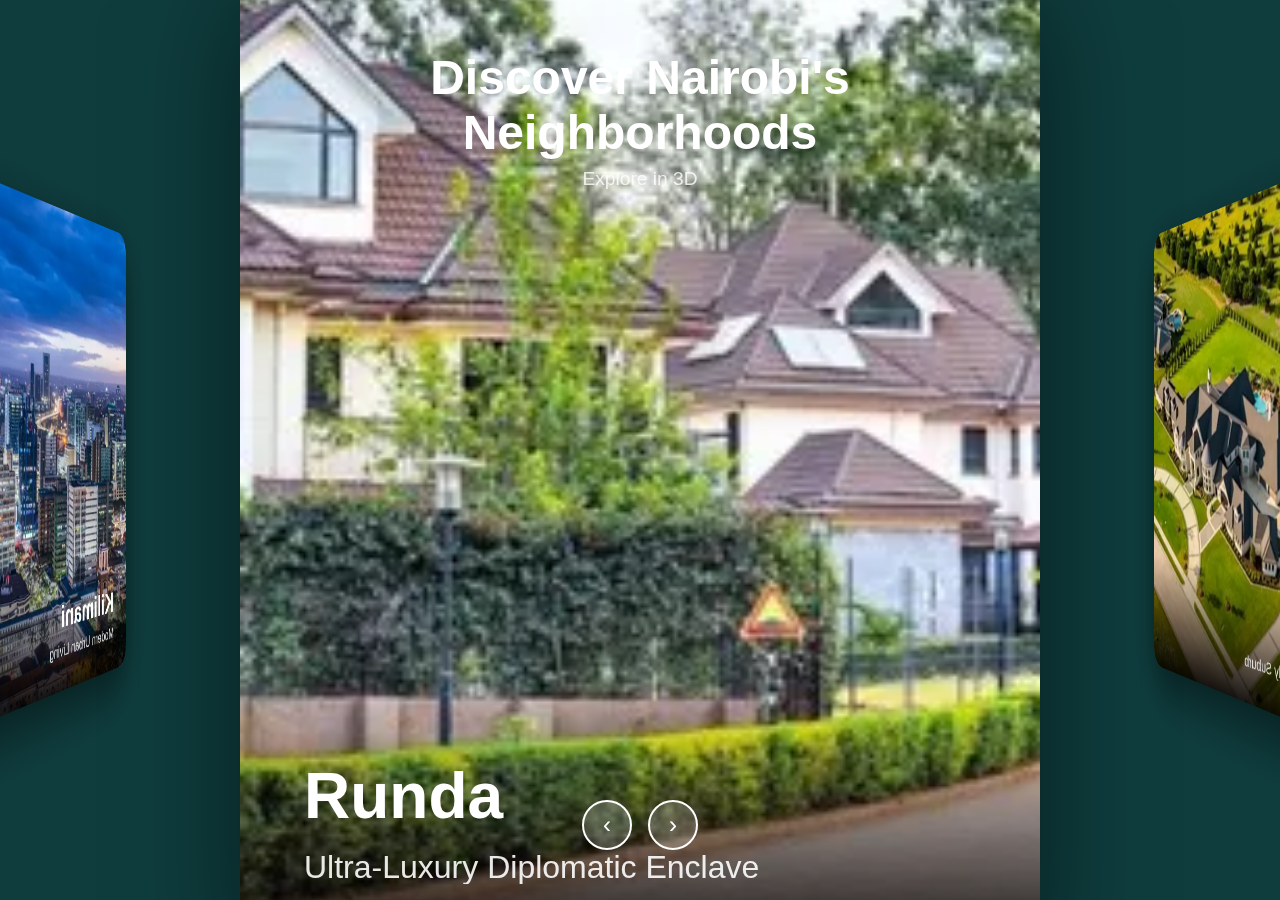
<file: 3d-carousel-demo.html>
<!DOCTYPE html>
<html lang="en">
<head>
  <meta charset="UTF-8">
  <meta name="viewport" content="width=device-width, initial-scale=1.0">
  <title>3D Carousel Demo - Kenya Relocation Hub</title>
  <style>
    * {
      margin: 0;
      padding: 0;
      box-sizing: border-box;
    }

    body {
      font-family: 'Inter', sans-serif;
      background: #0f3d3e;
      overflow-x: hidden;
    }

    .carousel-3d-container {
      width: 100%;
      height: 100vh;
      display: flex;
      align-items: center;
      justify-content: center;
      perspective: 1200px;
      position: relative;
    }

    .carousel-3d {
      width: 400px;
      height: 500px;
      position: relative;
      transform-style: preserve-3d;
      animation: rotate3d 20s infinite linear;
    }

    .carousel-item {
      position: absolute;
      width: 400px;
      height: 500px;
      border-radius: 20px;
      overflow: hidden;
      box-shadow: 0 20px 60px rgba(0,0,0,0.5);
      transition: all 0.5s ease;
    }

    .carousel-item img {
      width: 100%;
      height: 100%;
      object-fit: cover;
    }

    .carousel-item-content {
      position: absolute;
      bottom: 0;
      left: 0;
      right: 0;
      background: linear-gradient(to top, rgba(0,0,0,0.9), transparent);
      padding: 2rem;
      color: white;
    }

    .carousel-item-content h3 {
      font-size: 2rem;
      margin-bottom: 0.5rem;
    }

    .carousel-item-content p {
      font-size: 1rem;
      opacity: 0.9;
    }

    /* Position items in 3D circle */
    .carousel-item:nth-child(1) {
      transform: rotateY(0deg) translateZ(600px);
    }

    .carousel-item:nth-child(2) {
      transform: rotateY(90deg) translateZ(600px);
    }

    .carousel-item:nth-child(3) {
      transform: rotateY(180deg) translateZ(600px);
    }

    .carousel-item:nth-child(4) {
      transform: rotateY(270deg) translateZ(600px);
    }

    @keyframes rotate3d {
      from {
        transform: rotateY(0deg);
      }
      to {
        transform: rotateY(360deg);
      }
    }

    .carousel-3d:hover {
      animation-play-state: paused;
    }

    .controls {
      position: absolute;
      bottom: 50px;
      left: 50%;
      transform: translateX(-50%);
      display: flex;
      gap: 1rem;
      z-index: 100;
    }

    .control-btn {
      background: rgba(255,255,255,0.2);
      border: 2px solid white;
      color: white;
      width: 50px;
      height: 50px;
      border-radius: 50%;
      cursor: pointer;
      font-size: 1.5rem;
      transition: all 0.3s;
    }

    .control-btn:hover {
      background: white;
      color: #0f3d3e;
    }

    .title {
      position: absolute;
      top: 50px;
      left: 50%;
      transform: translateX(-50%);
      color: white;
      text-align: center;
      z-index: 100;
    }

    .title h1 {
      font-size: 3rem;
      margin-bottom: 0.5rem;
    }

    .title p {
      font-size: 1.2rem;
      opacity: 0.8;
    }
  </style>
</head>
<body>

<div class="title">
  <h1>Discover Nairobi's Neighborhoods</h1>
  <p>Explore in 3D</p>
</div>

<div class="carousel-3d-container">
  <div class="carousel-3d" id="carousel">
    <div class="carousel-item">
      <img src="images/Runda.webp" alt="Runda">
      <div class="carousel-item-content">
        <h3>Runda</h3>
        <p>Ultra-Luxury Diplomatic Enclave</p>
      </div>
    </div>
    <div class="carousel-item">
      <img src="images/karen_webopt.webp" alt="Karen">
      <div class="carousel-item-content">
        <h3>Karen</h3>
        <p>Serene Family Suburb</p>
      </div>
    </div>
    <div class="carousel-item">
      <img src="images/westlands.webp" alt="Westlands">
      <div class="carousel-item-content">
        <h3>Westlands</h3>
        <p>Dynamic Business Hub</p>
      </div>
    </div>
    <div class="carousel-item">
      <img src="images/kilimani_webopt.webp" alt="Kilimani">
      <div class="carousel-item-content">
        <h3>Kilimani</h3>
        <p>Modern Urban Living</p>
      </div>
    </div>
  </div>
</div>

<div class="controls">
  <button class="control-btn" onclick="rotateCarousel(-90)">‹</button>
  <button class="control-btn" onclick="rotateCarousel(90)">›</button>
</div>

<script>
  let currentRotation = 0;
  const carousel = document.getElementById('carousel');

  function rotateCarousel(degrees) {
    currentRotation += degrees;
    carousel.style.animation = 'none';
    carousel.style.transform = `rotateY(${currentRotation}deg)`;
    
    setTimeout(() => {
      carousel.style.animation = 'rotate3d 20s infinite linear';
    }, 500);
  }

  // Pause on hover
  carousel.addEventListener('mouseenter', () => {
    carousel.style.animationPlayState = 'paused';
  });

  carousel.addEventListener('mouseleave', () => {
    carousel.style.animationPlayState = 'running';
  });
</script>

</body>
</html>
</file>
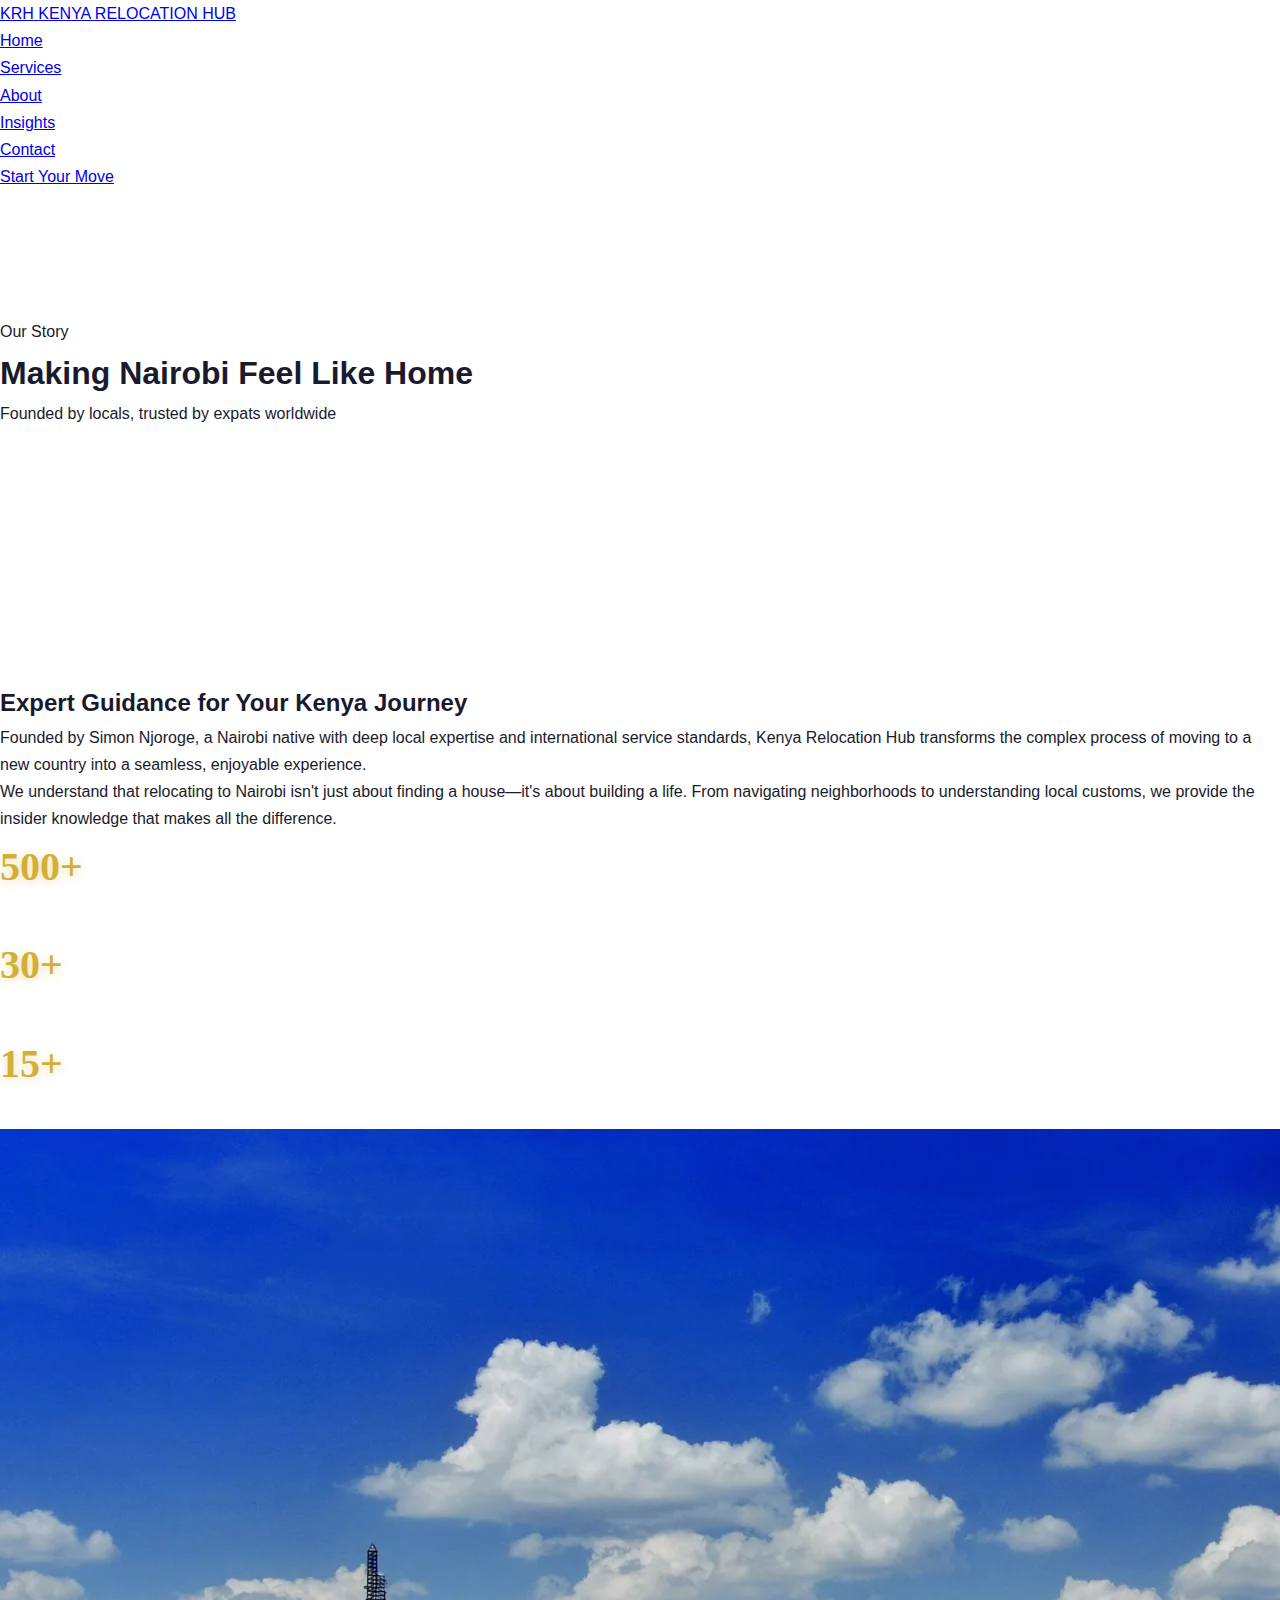
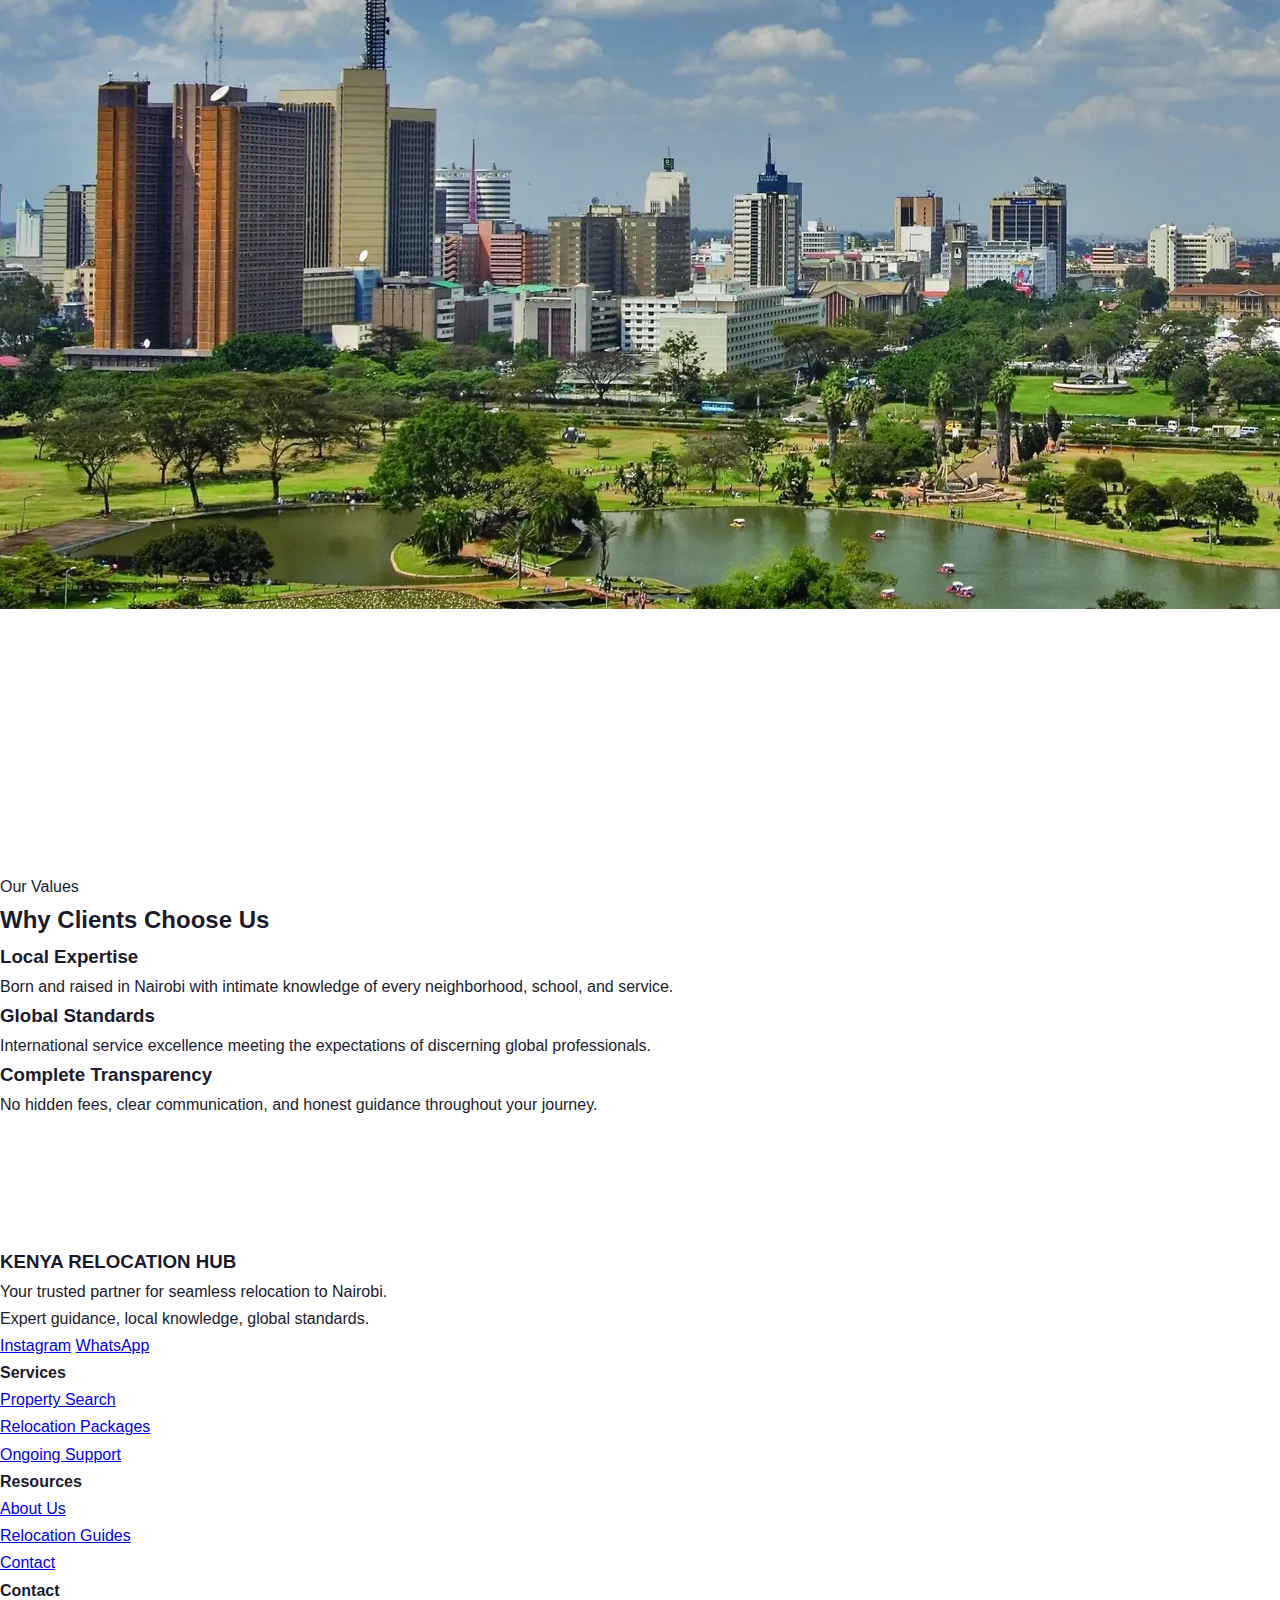
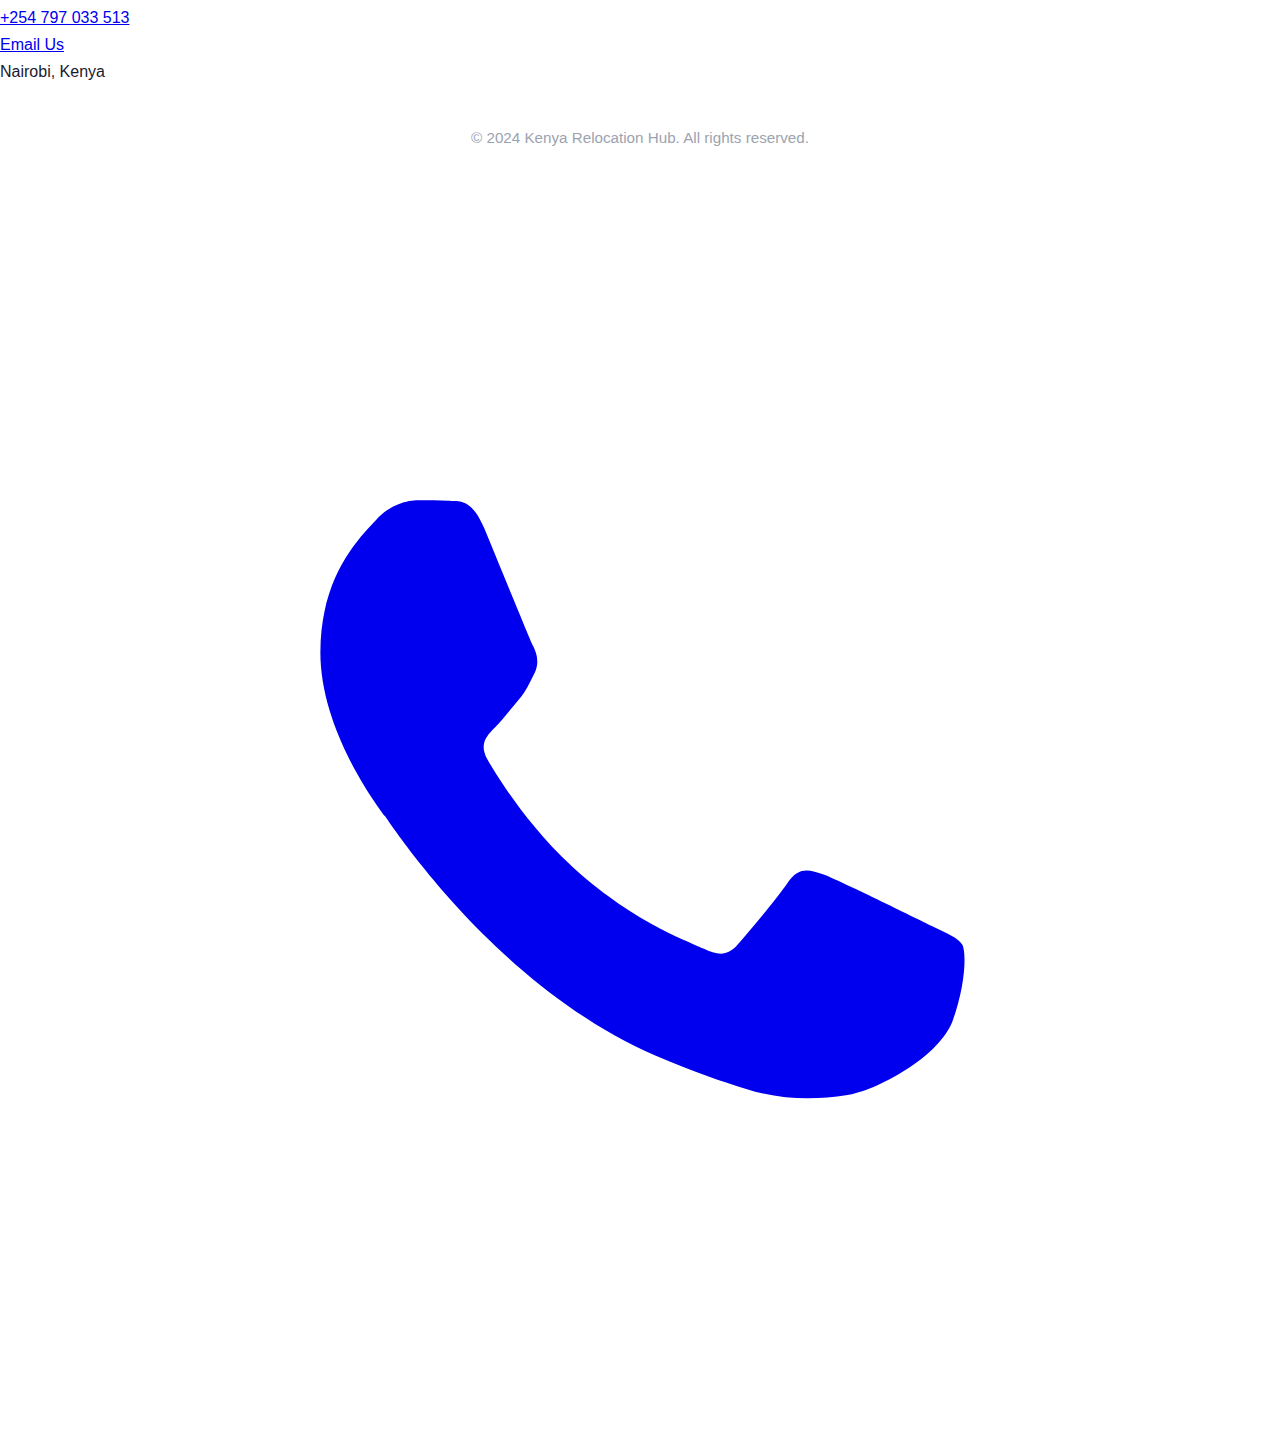
<file: about.html>
<!DOCTYPE html>
<html lang="en">
<head>
  <meta charset="UTF-8">
  <meta name="viewport" content="width=device-width, initial-scale=1.0">
  <title>About Us - Kenya Relocation Hub</title>
  <link href="https://fonts.googleapis.com/css2?family=Cormorant+Garamond:wght@300;400;500;600;700&family=Montserrat:wght@300;400;500;600;700&display=swap" rel="stylesheet">
  <link rel="stylesheet" href="styles.css">
</head>
<body>

<nav class="luxury-nav">
  <div class="nav-wrapper">
    <a href="home.html" class="brand-logo">
      <span class="brand-initials">KRH</span>
      <span class="brand-name">KENYA RELOCATION HUB</span>
    </a>
    
    <ul class="nav-menu">
      <li><a href="home.html">Home</a></li>
      <li><a href="services.html">Services</a></li>
      <li><a href="about.html" class="active">About</a></li>
      <li><a href="blog.html">Insights</a></li>
      <li><a href="contact.html">Contact</a></li>
    </ul>
    
    <a href="contact.html" class="btn-primary">Start Your Move</a>
  </div>
</nav>

<section class="page-hero">
  <div class="container">
    <span class="label">Our Story</span>
    <h1>Making Nairobi Feel Like Home</h1>
    <p>Founded by locals, trusted by expats worldwide</p>
  </div>
</section>

<section class="about-content">
  <div class="container">
    <div class="about-grid">
      <div class="about-text">
        <h2>Expert Guidance for Your Kenya Journey</h2>
        <p>Founded by Simon Njoroge, a Nairobi native with deep local expertise and international service standards, Kenya Relocation Hub transforms the complex process of moving to a new country into a seamless, enjoyable experience.</p>
        <p>We understand that relocating to Nairobi isn't just about finding a house—it's about building a life. From navigating neighborhoods to understanding local customs, we provide the insider knowledge that makes all the difference.</p>
        <div class="stats-row">
          <div class="stat-box">
            <div class="stat-number">500+</div>
            <div class="stat-label">Families Relocated</div>
          </div>
          <div class="stat-box">
            <div class="stat-number">30+</div>
            <div class="stat-label">Countries</div>
          </div>
          <div class="stat-box">
            <div class="stat-number">15+</div>
            <div class="stat-label">Years Experience</div>
          </div>
        </div>
      </div>
      <div class="about-image">
        <img src="images/nairobi_optimized.webp" alt="Nairobi City">
      </div>
    </div>
  </div>
</section>

<section class="values-section">
  <div class="container">
    <div class="section-intro">
      <span class="label">Our Values</span>
      <h2>Why Clients Choose Us</h2>
    </div>
    <div class="values-grid">
      <div class="value-card">
        <h3>Local Expertise</h3>
        <p>Born and raised in Nairobi with intimate knowledge of every neighborhood, school, and service.</p>
      </div>
      <div class="value-card">
        <h3>Global Standards</h3>
        <p>International service excellence meeting the expectations of discerning global professionals.</p>
      </div>
      <div class="value-card">
        <h3>Complete Transparency</h3>
        <p>No hidden fees, clear communication, and honest guidance throughout your journey.</p>
      </div>
    </div>
  </div>
</section>

<footer class="footer-luxury">
  <div class="container">
    <div class="footer-grid">
      <div class="footer-brand">
        <h3>KENYA RELOCATION HUB</h3>
        <p>Your trusted partner for seamless relocation to Nairobi. Expert guidance, local knowledge, global standards.</p>
        <div class="social-links">
          <a href="https://instagram.com/kenya_relocation_hub">Instagram</a>
          <a href="https://wa.me/254797033513">WhatsApp</a>
        </div>
      </div>
      
      <div class="footer-links">
        <h4>Services</h4>
        <ul>
          <li><a href="services.html">Property Search</a></li>
          <li><a href="services.html">Relocation Packages</a></li>
          <li><a href="services.html">Ongoing Support</a></li>
        </ul>
      </div>
      
      <div class="footer-links">
        <h4>Resources</h4>
        <ul>
          <li><a href="about.html">About Us</a></li>
          <li><a href="blog.html">Relocation Guides</a></li>
          <li><a href="contact.html">Contact</a></li>
        </ul>
      </div>
      
      <div class="footer-links">
        <h4>Contact</h4>
        <ul>
          <li><a href="tel:+254797033513">+254 797 033 513</a></li>
          <li><a href="mailto:kenyarelocationhub@gmail.com">Email Us</a></li>
          <li>Nairobi, Kenya</li>
        </ul>
      </div>
    </div>
    <div class="footer-bottom">
      <p>&copy; 2024 Kenya Relocation Hub. All rights reserved.</p>
    </div>
  </div>
</footer>

<a href="https://wa.me/254797033513" class="whatsapp-float" target="_blank">
  <svg viewBox="0 0 24 24" fill="currentColor">
    <path d="M17.472 14.382c-.297-.149-1.758-.867-2.03-.967-.273-.099-.471-.148-.67.15-.197.297-.767.966-.94 1.164-.173.199-.347.223-.644.075-.297-.15-1.255-.463-2.39-1.475-.883-.788-1.48-1.761-1.653-2.059-.173-.297-.018-.458.13-.606.134-.133.298-.347.446-.52.149-.174.198-.298.298-.497.099-.198.05-.371-.025-.52-.075-.149-.669-1.612-.916-2.207-.242-.579-.487-.5-.669-.51-.173-.008-.371-.01-.57-.01-.198 0-.52.074-.792.372-.272.297-1.04 1.016-1.04 2.479 0 1.462 1.065 2.875 1.213 3.074.149.198 2.096 3.2 5.077 4.487.709.306 1.262.489 1.694.625.712.227 1.36.195 1.871.118.571-.085 1.758-.719 2.006-1.413.248-.694.248-1.289.173-1.413-.074-.124-.272-.198-.57-.347z"/>
  </svg>
</a>

</body>
</html>
</file>
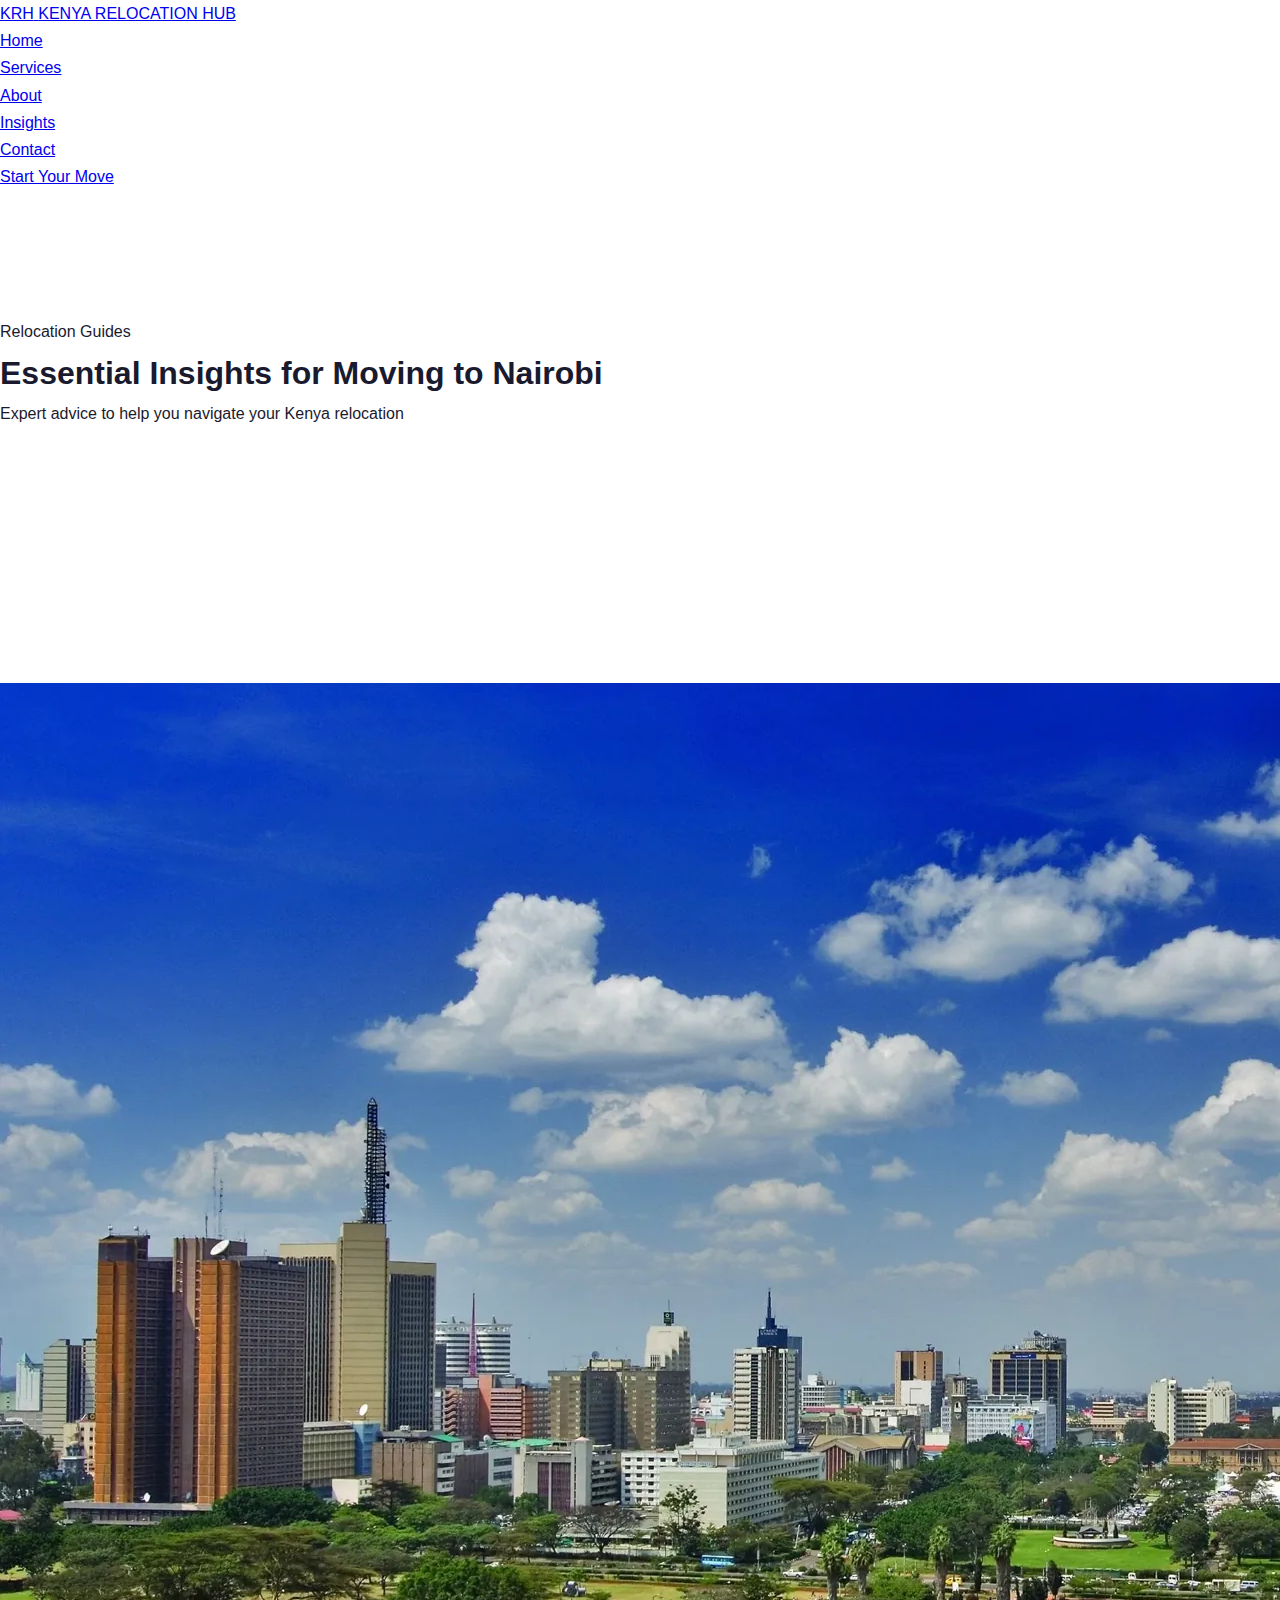
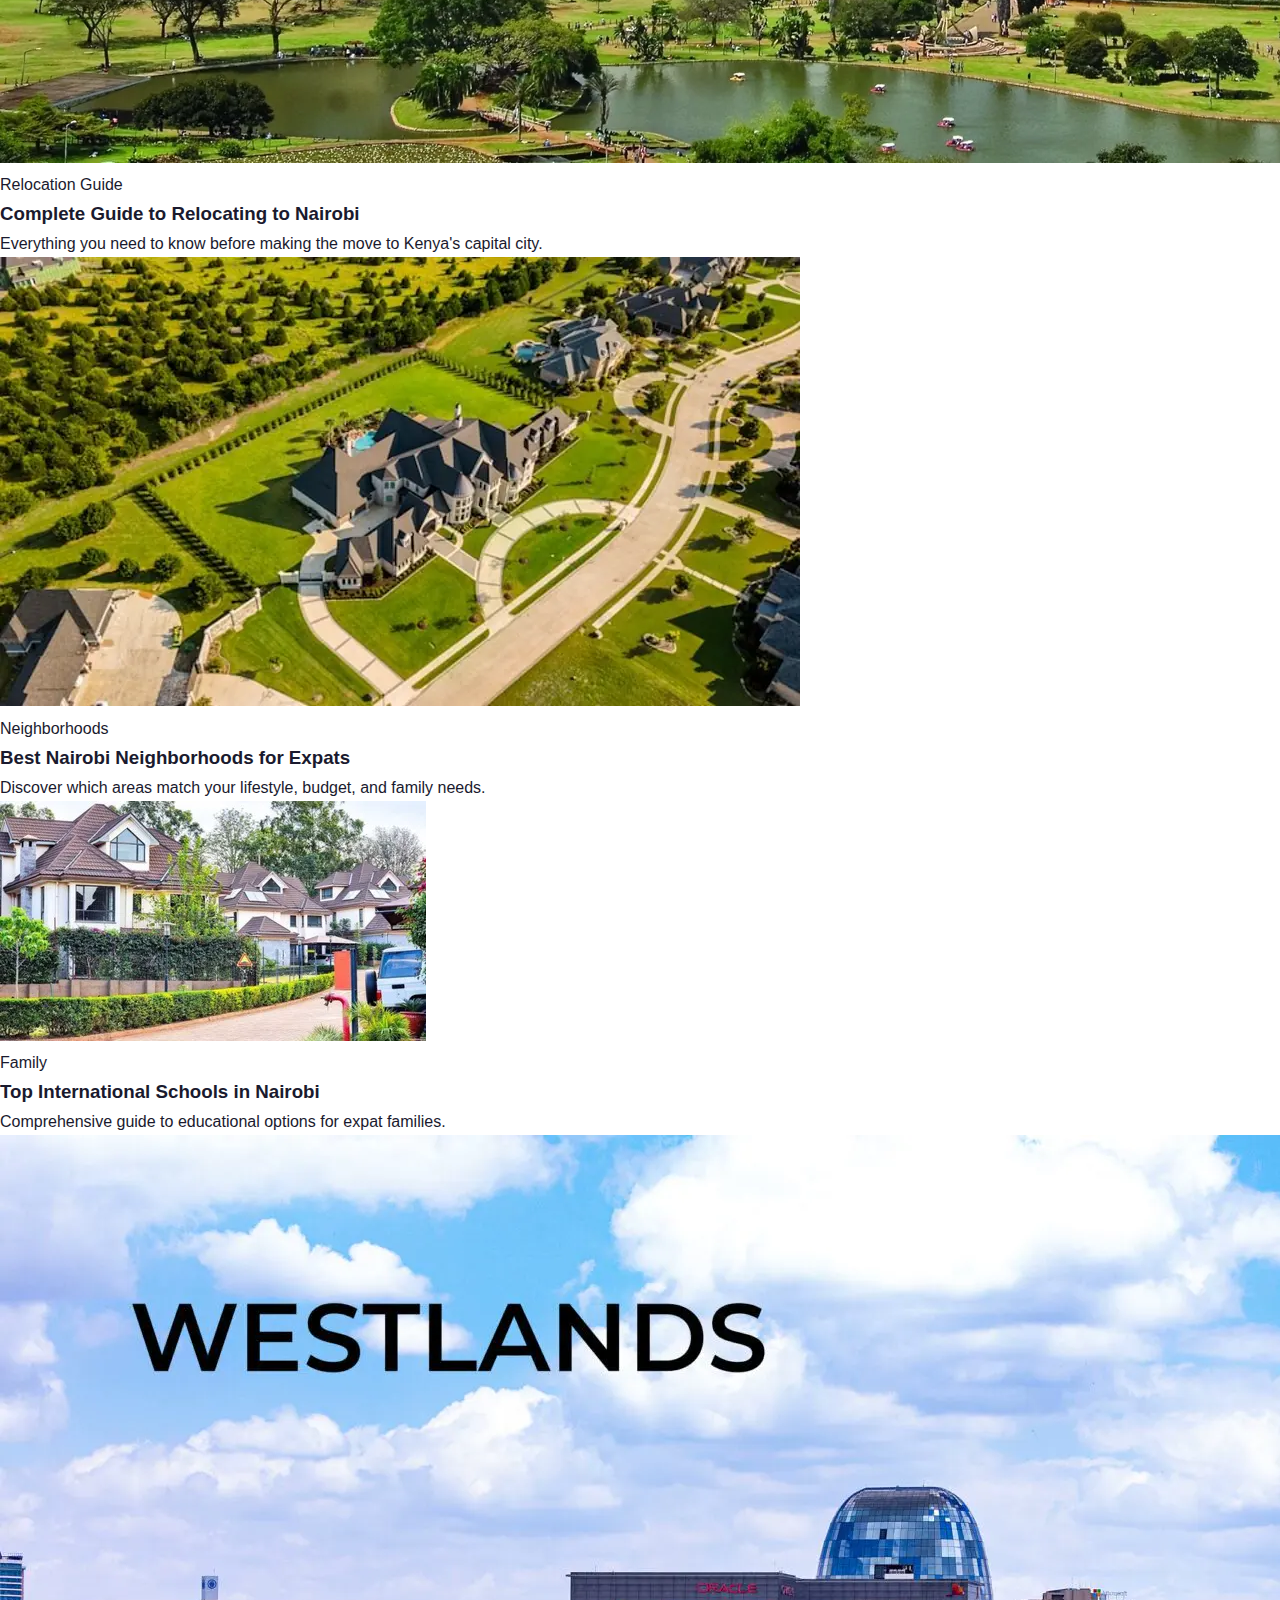
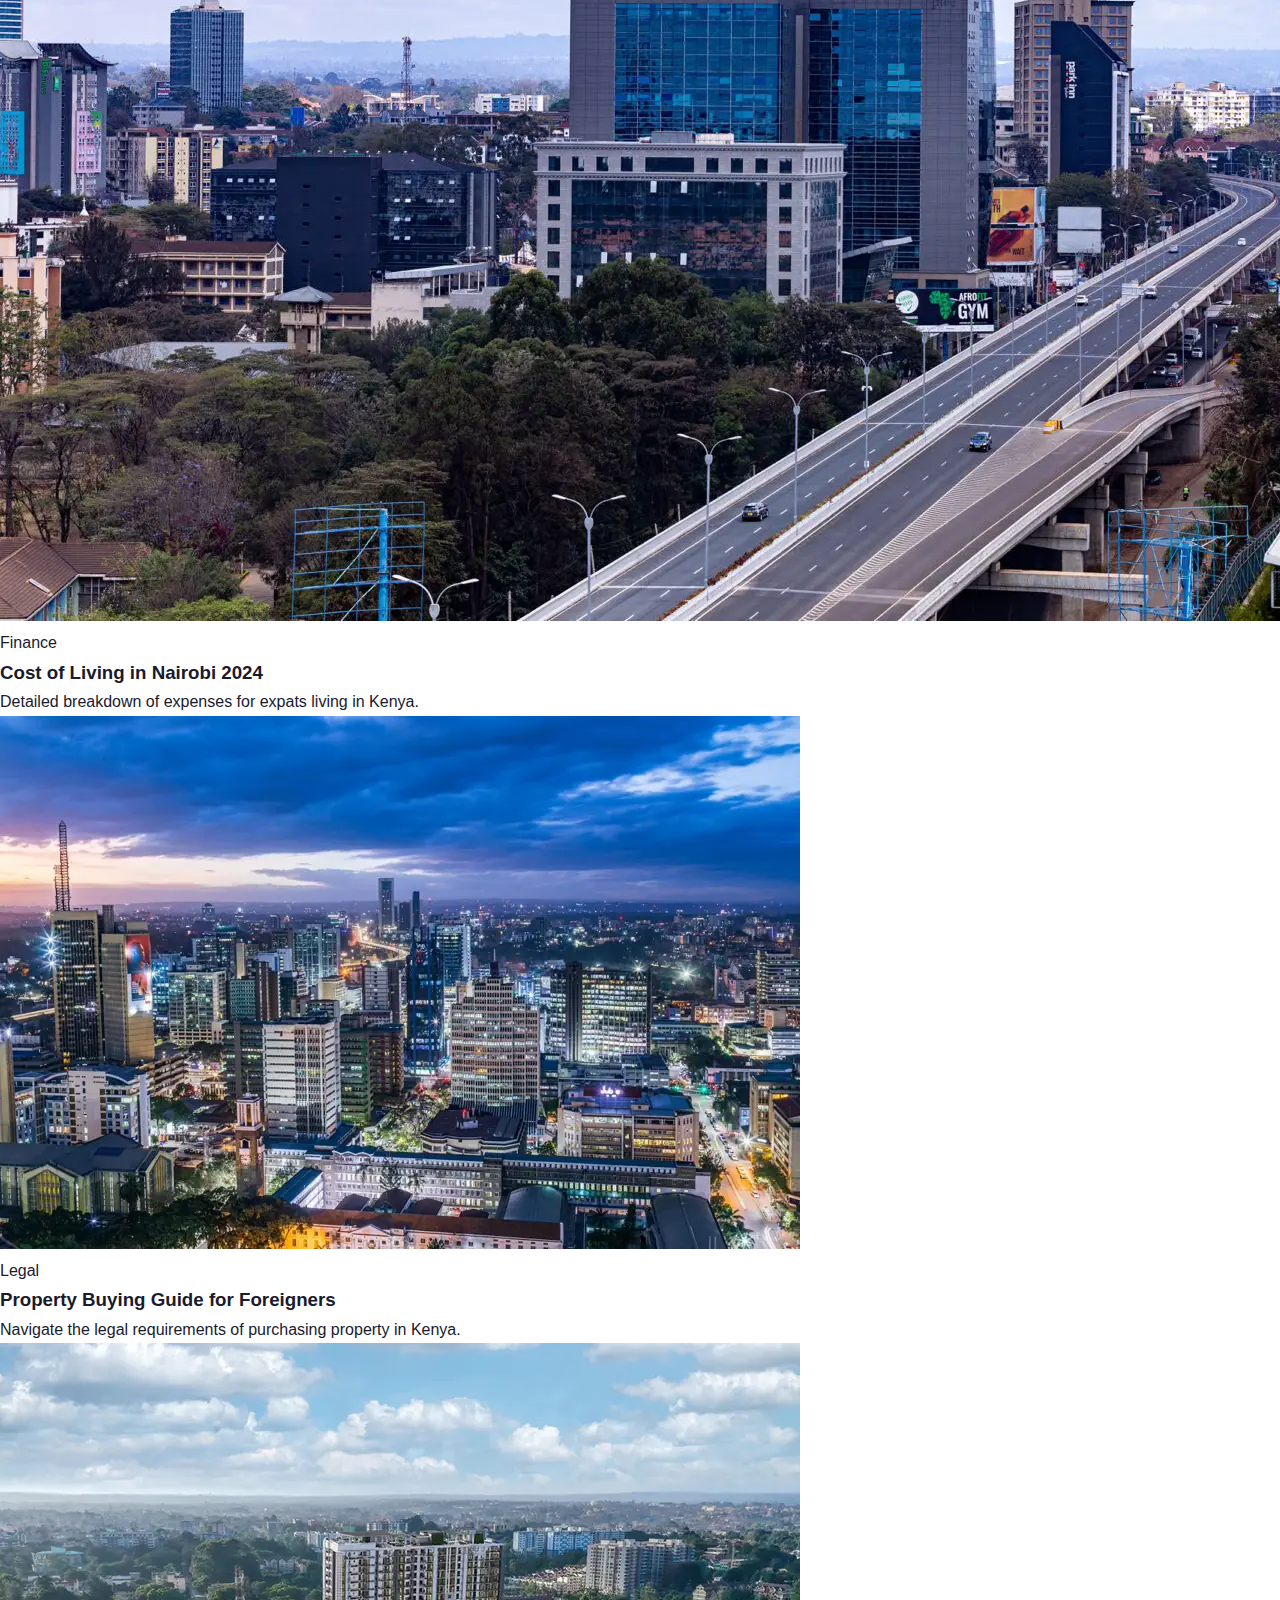
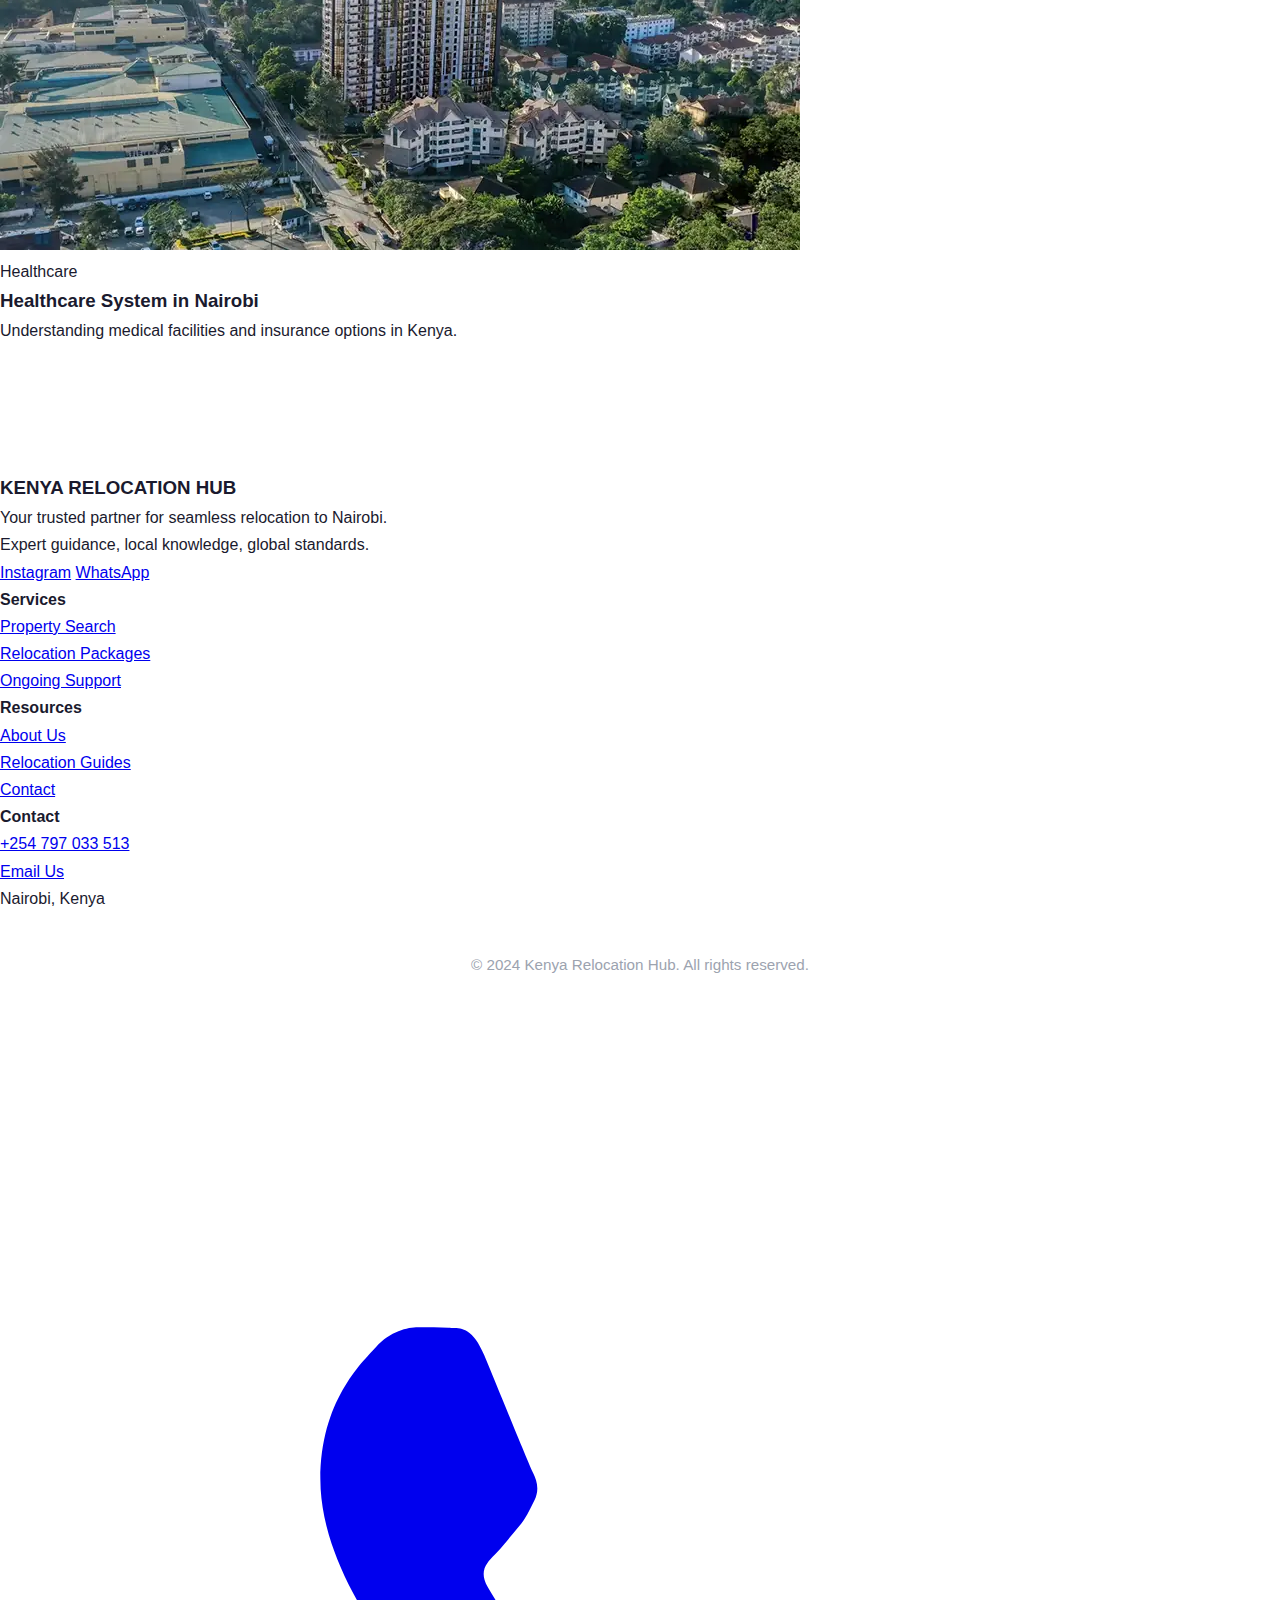
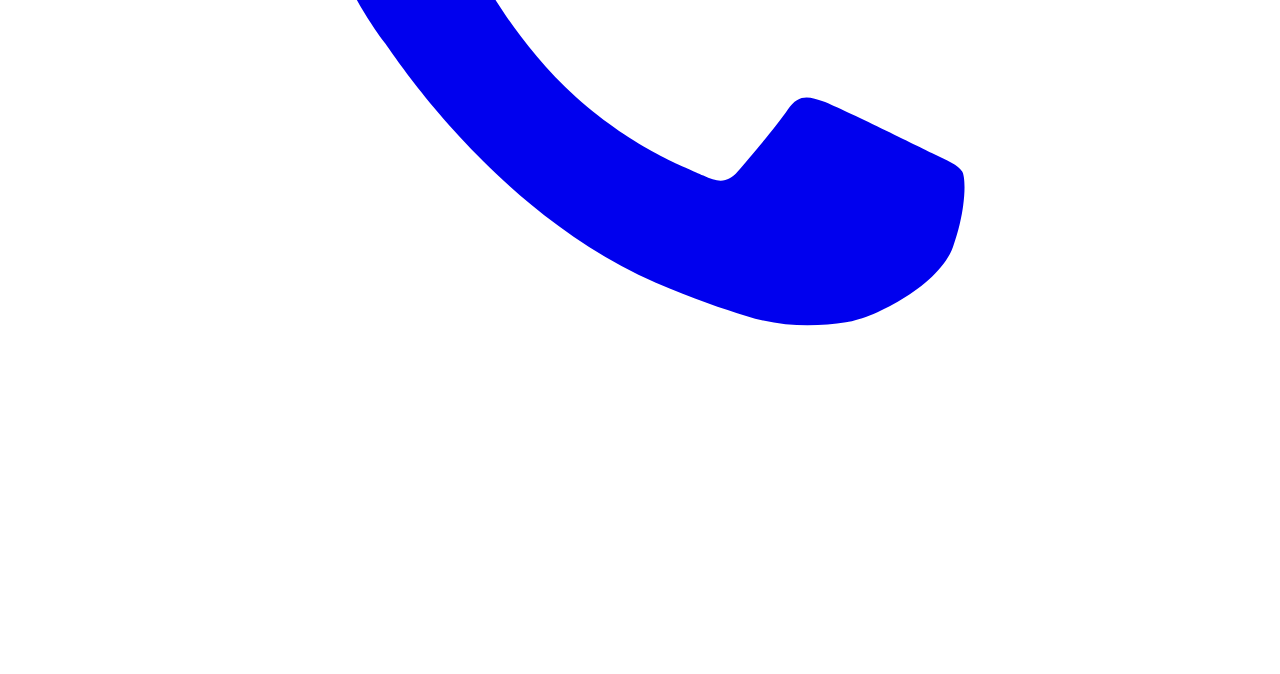
<file: blog.html>
<!DOCTYPE html>
<html lang="en">
<head>
  <meta charset="UTF-8">
  <meta name="viewport" content="width=device-width, initial-scale=1.0">
  <title>Relocation Insights - Kenya Relocation Hub</title>
  <link href="https://fonts.googleapis.com/css2?family=Cormorant+Garamond:wght@300;400;500;600;700&family=Montserrat:wght@300;400;500;600;700&display=swap" rel="stylesheet">
  <link rel="stylesheet" href="styles.css">
</head>
<body>

<nav class="luxury-nav">
  <div class="nav-wrapper">
    <a href="home.html" class="brand-logo">
      <span class="brand-initials">KRH</span>
      <span class="brand-name">KENYA RELOCATION HUB</span>
    </a>
    
    <ul class="nav-menu">
      <li><a href="home.html">Home</a></li>
      <li><a href="services.html">Services</a></li>
      <li><a href="about.html">About</a></li>
      <li><a href="blog.html" class="active">Insights</a></li>
      <li><a href="contact.html">Contact</a></li>
    </ul>
    
    <a href="contact.html" class="btn-primary">Start Your Move</a>
  </div>
</nav>

<section class="page-hero">
  <div class="container">
    <span class="label">Relocation Guides</span>
    <h1>Essential Insights for Moving to Nairobi</h1>
    <p>Expert advice to help you navigate your Kenya relocation</p>
  </div>
</section>

<section class="blog-grid-section">
  <div class="container">
    <div class="blog-grid">
      <article class="blog-card">
        <div class="blog-image">
          <img src="images/nairobi_optimized.webp" alt="Nairobi Guide">
        </div>
        <div class="blog-content">
          <span class="blog-tag">Relocation Guide</span>
          <h3>Complete Guide to Relocating to Nairobi</h3>
          <p>Everything you need to know before making the move to Kenya's capital city.</p>
        </div>
      </article>

      <article class="blog-card">
        <div class="blog-image">
          <img src="images/karen_webopt.webp" alt="Neighborhoods">
        </div>
        <div class="blog-content">
          <span class="blog-tag">Neighborhoods</span>
          <h3>Best Nairobi Neighborhoods for Expats</h3>
          <p>Discover which areas match your lifestyle, budget, and family needs.</p>
        </div>
      </article>

      <article class="blog-card">
        <div class="blog-image">
          <img src="images/Runda.webp" alt="Schools">
        </div>
        <div class="blog-content">
          <span class="blog-tag">Family</span>
          <h3>Top International Schools in Nairobi</h3>
          <p>Comprehensive guide to educational options for expat families.</p>
        </div>
      </article>

      <article class="blog-card">
        <div class="blog-image">
          <img src="images/westlands.webp" alt="Cost of Living">
        </div>
        <div class="blog-content">
          <span class="blog-tag">Finance</span>
          <h3>Cost of Living in Nairobi 2024</h3>
          <p>Detailed breakdown of expenses for expats living in Kenya.</p>
        </div>
      </article>

      <article class="blog-card">
        <div class="blog-image">
          <img src="images/kilimani_webopt.webp" alt="Legal">
        </div>
        <div class="blog-content">
          <span class="blog-tag">Legal</span>
          <h3>Property Buying Guide for Foreigners</h3>
          <p>Navigate the legal requirements of purchasing property in Kenya.</p>
        </div>
      </article>

      <article class="blog-card">
        <div class="blog-image">
          <img src="images/lavington_webopt.webp" alt="Healthcare">
        </div>
        <div class="blog-content">
          <span class="blog-tag">Healthcare</span>
          <h3>Healthcare System in Nairobi</h3>
          <p>Understanding medical facilities and insurance options in Kenya.</p>
        </div>
      </article>
    </div>
  </div>
</section>

<footer class="footer-luxury">
  <div class="container">
    <div class="footer-grid">
      <div class="footer-brand">
        <h3>KENYA RELOCATION HUB</h3>
        <p>Your trusted partner for seamless relocation to Nairobi. Expert guidance, local knowledge, global standards.</p>
        <div class="social-links">
          <a href="https://instagram.com/kenya_relocation_hub">Instagram</a>
          <a href="https://wa.me/254797033513">WhatsApp</a>
        </div>
      </div>
      
      <div class="footer-links">
        <h4>Services</h4>
        <ul>
          <li><a href="services.html">Property Search</a></li>
          <li><a href="services.html">Relocation Packages</a></li>
          <li><a href="services.html">Ongoing Support</a></li>
        </ul>
      </div>
      
      <div class="footer-links">
        <h4>Resources</h4>
        <ul>
          <li><a href="about.html">About Us</a></li>
          <li><a href="blog.html">Relocation Guides</a></li>
          <li><a href="contact.html">Contact</a></li>
        </ul>
      </div>
      
      <div class="footer-links">
        <h4>Contact</h4>
        <ul>
          <li><a href="tel:+254797033513">+254 797 033 513</a></li>
          <li><a href="mailto:kenyarelocationhub@gmail.com">Email Us</a></li>
          <li>Nairobi, Kenya</li>
        </ul>
      </div>
    </div>
    <div class="footer-bottom">
      <p>&copy; 2024 Kenya Relocation Hub. All rights reserved.</p>
    </div>
  </div>
</footer>

<a href="https://wa.me/254797033513" class="whatsapp-float" target="_blank">
  <svg viewBox="0 0 24 24" fill="currentColor">
    <path d="M17.472 14.382c-.297-.149-1.758-.867-2.03-.967-.273-.099-.471-.148-.67.15-.197.297-.767.966-.94 1.164-.173.199-.347.223-.644.075-.297-.15-1.255-.463-2.39-1.475-.883-.788-1.48-1.761-1.653-2.059-.173-.297-.018-.458.13-.606.134-.133.298-.347.446-.52.149-.174.198-.298.298-.497.099-.198.05-.371-.025-.52-.075-.149-.669-1.612-.916-2.207-.242-.579-.487-.5-.669-.51-.173-.008-.371-.01-.57-.01-.198 0-.52.074-.792.372-.272.297-1.04 1.016-1.04 2.479 0 1.462 1.065 2.875 1.213 3.074.149.198 2.096 3.2 5.077 4.487.709.306 1.262.489 1.694.625.712.227 1.36.195 1.871.118.571-.085 1.758-.719 2.006-1.413.248-.694.248-1.289.173-1.413-.074-.124-.272-.198-.57-.347z"/>
  </svg>
</a>

</body>
</html>
</file>
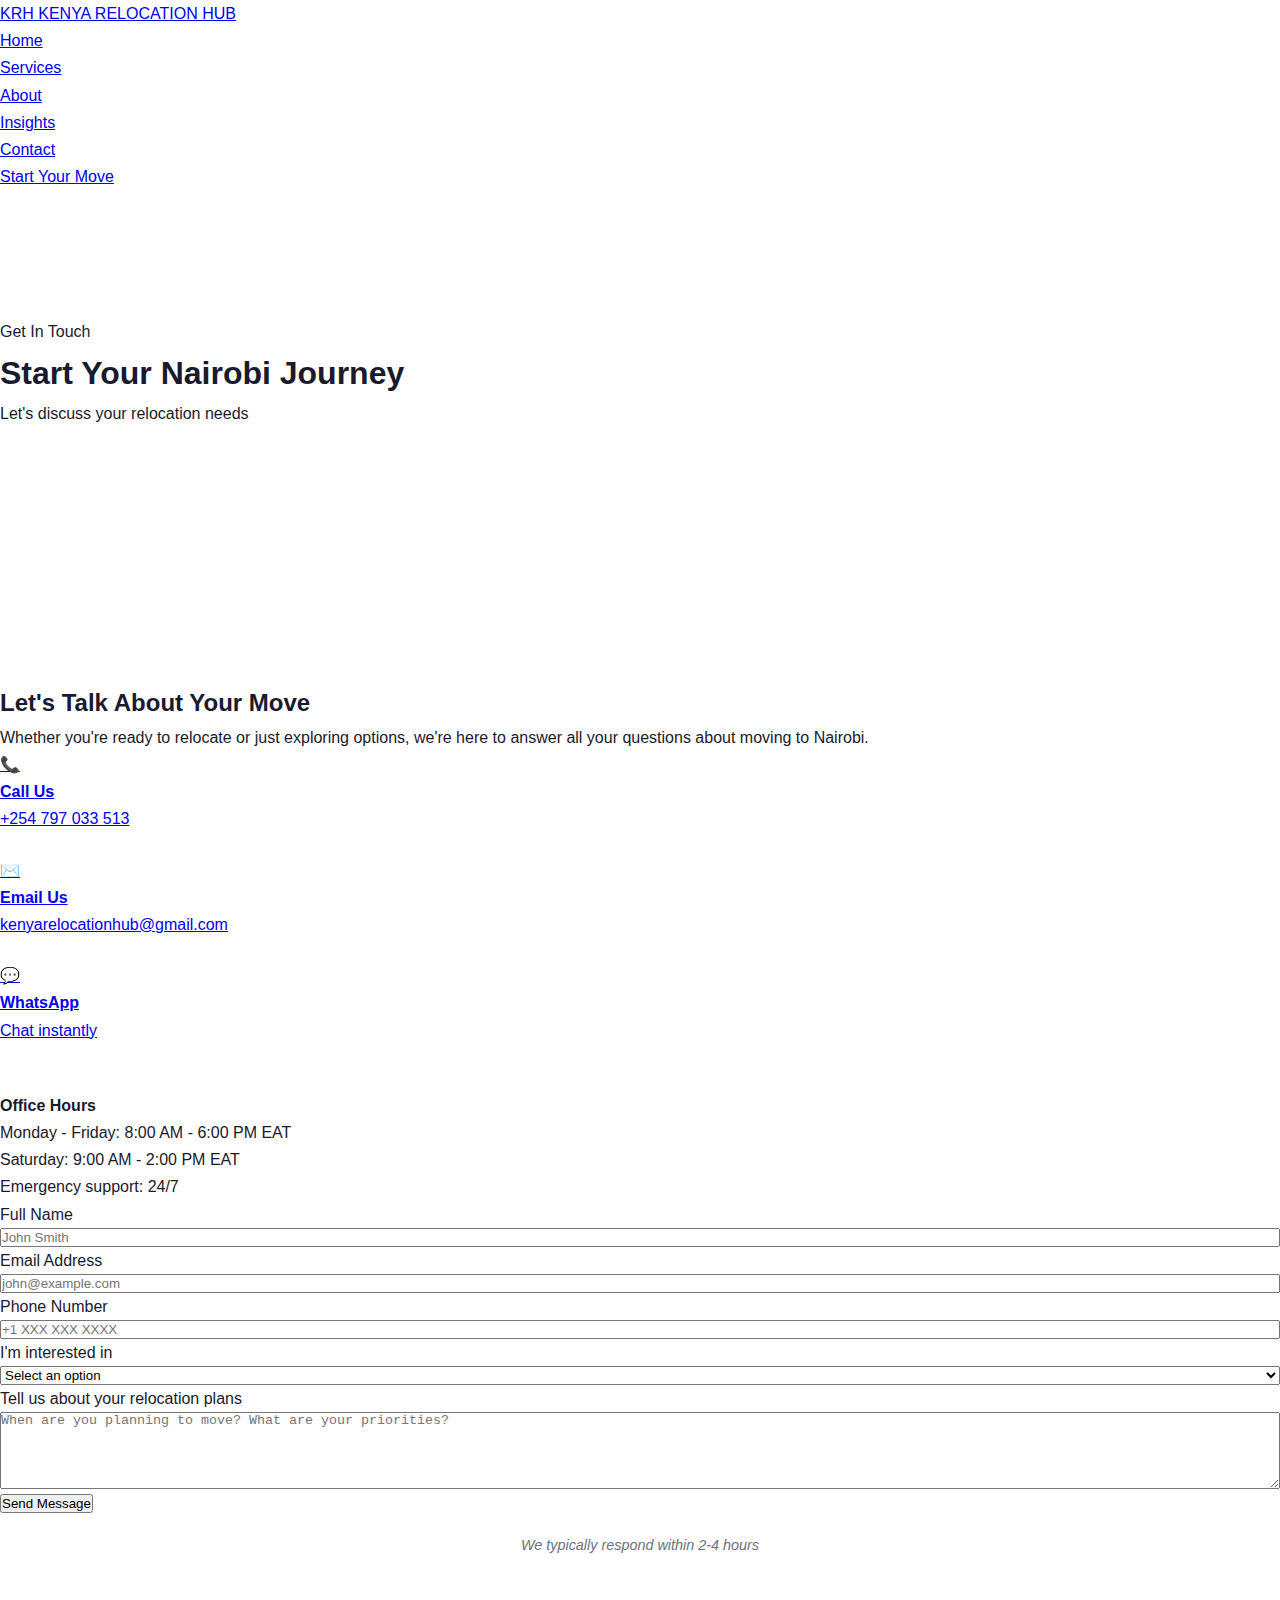
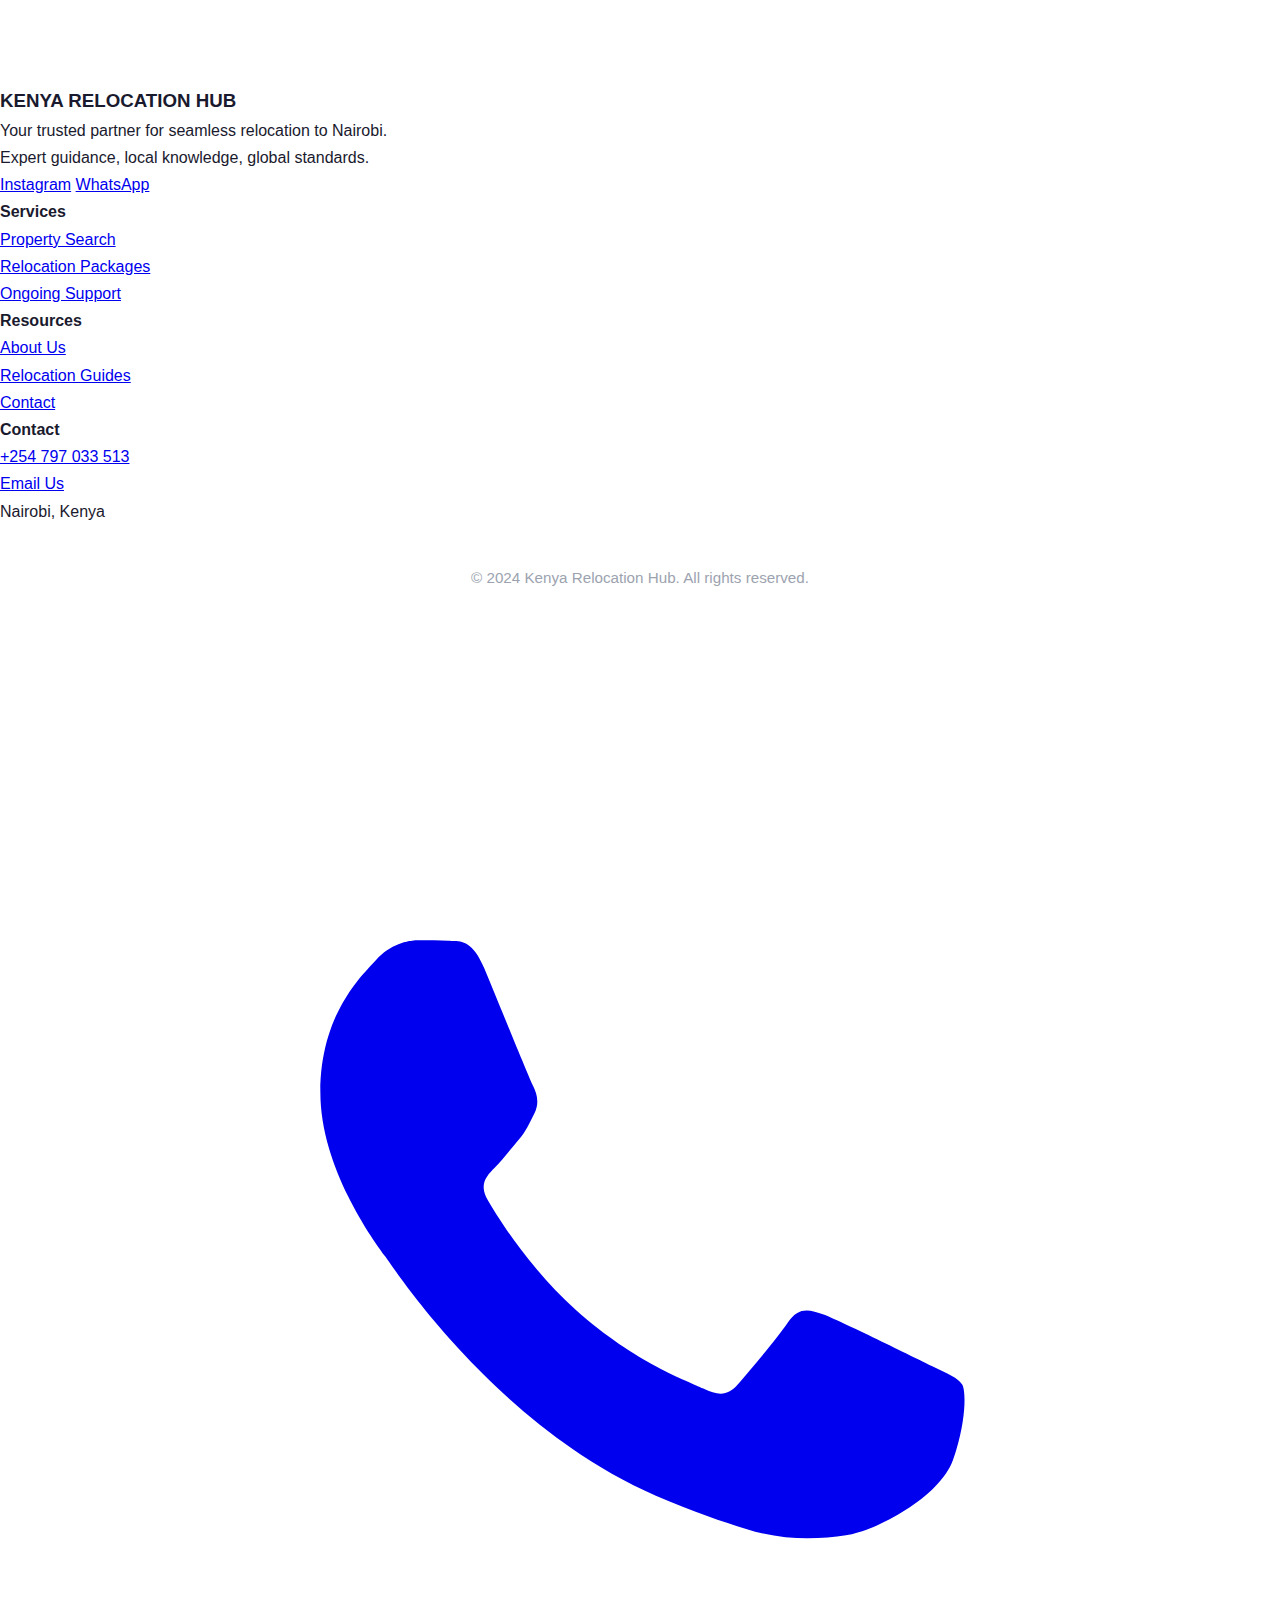
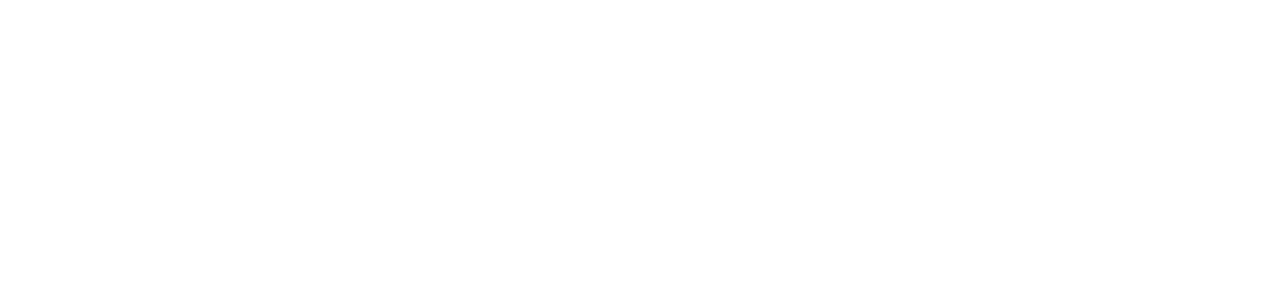
<file: contact.html>
<!DOCTYPE html>
<html lang="en">
<head>
  <meta charset="UTF-8">
  <meta name="viewport" content="width=device-width, initial-scale=1.0">
  <title>Contact Us - Kenya Relocation Hub</title>
  <link href="https://fonts.googleapis.com/css2?family=Cormorant+Garamond:wght@300;400;500;600;700&family=Montserrat:wght@300;400;500;600;700&display=swap" rel="stylesheet">
  <link rel="stylesheet" href="styles.css">
</head>
<body>

<nav class="luxury-nav">
  <div class="nav-wrapper">
    <a href="home.html" class="brand-logo">
      <span class="brand-initials">KRH</span>
      <span class="brand-name">KENYA RELOCATION HUB</span>
    </a>
    
    <ul class="nav-menu">
      <li><a href="home.html">Home</a></li>
      <li><a href="services.html">Services</a></li>
      <li><a href="about.html">About</a></li>
      <li><a href="blog.html">Insights</a></li>
      <li><a href="contact.html" class="active">Contact</a></li>
    </ul>
    
    <a href="contact.html" class="btn-primary">Start Your Move</a>
  </div>
</nav>

<section class="page-hero">
  <div class="container">
    <span class="label">Get In Touch</span>
    <h1>Start Your Nairobi Journey</h1>
    <p>Let's discuss your relocation needs</p>
  </div>
</section>

<section class="contact-section">
  <div class="container">
    <div class="contact-grid">
      <div class="contact-info">
        <h2>Let's Talk About Your Move</h2>
        <p>Whether you're ready to relocate or just exploring options, we're here to answer all your questions about moving to Nairobi.</p>
        
        <div class="contact-methods">
          <a href="tel:+254797033513" class="contact-method">
            <div class="method-icon">📞</div>
            <div>
              <h4>Call Us</h4>
              <p>+254 797 033 513</p>
            </div>
          </a>
          
          <a href="mailto:kenyarelocationhub@gmail.com" class="contact-method">
            <div class="method-icon">✉️</div>
            <div>
              <h4>Email Us</h4>
              <p>kenyarelocationhub@gmail.com</p>
            </div>
          </a>
          
          <a href="https://wa.me/254797033513" target="_blank" class="contact-method">
            <div class="method-icon">💬</div>
            <div>
              <h4>WhatsApp</h4>
              <p>Chat instantly</p>
            </div>
          </a>
        </div>
        
        <div class="office-hours">
          <h4>Office Hours</h4>
          <p>Monday - Friday: 8:00 AM - 6:00 PM EAT</p>
          <p>Saturday: 9:00 AM - 2:00 PM EAT</p>
          <p>Emergency support: 24/7</p>
        </div>
      </div>
      
      <div class="contact-form-wrapper">
        <form class="contact-form">
          <div class="form-group">
            <label>Full Name</label>
            <input type="text" placeholder="John Smith" required>
          </div>
          
          <div class="form-group">
            <label>Email Address</label>
            <input type="email" placeholder="john@example.com" required>
          </div>
          
          <div class="form-group">
            <label>Phone Number</label>
            <input type="tel" placeholder="+1 XXX XXX XXXX">
          </div>
          
          <div class="form-group">
            <label>I'm interested in</label>
            <select required>
              <option value="">Select an option</option>
              <option value="property">Property Search</option>
              <option value="full">Full Relocation Package</option>
              <option value="consultation">Consultation</option>
              <option value="custom">Custom Solution</option>
            </select>
          </div>
          
          <div class="form-group">
            <label>Tell us about your relocation plans</label>
            <textarea placeholder="When are you planning to move? What are your priorities?" rows="5" required></textarea>
          </div>
          
          <button type="submit" class="btn-submit">Send Message</button>
          <p class="form-note">We typically respond within 2-4 hours</p>
        </form>
      </div>
    </div>
  </div>
</section>

<footer class="footer-luxury">
  <div class="container">
    <div class="footer-grid">
      <div class="footer-brand">
        <h3>KENYA RELOCATION HUB</h3>
        <p>Your trusted partner for seamless relocation to Nairobi. Expert guidance, local knowledge, global standards.</p>
        <div class="social-links">
          <a href="https://instagram.com/kenya_relocation_hub">Instagram</a>
          <a href="https://wa.me/254797033513">WhatsApp</a>
        </div>
      </div>
      
      <div class="footer-links">
        <h4>Services</h4>
        <ul>
          <li><a href="services.html">Property Search</a></li>
          <li><a href="services.html">Relocation Packages</a></li>
          <li><a href="services.html">Ongoing Support</a></li>
        </ul>
      </div>
      
      <div class="footer-links">
        <h4>Resources</h4>
        <ul>
          <li><a href="about.html">About Us</a></li>
          <li><a href="blog.html">Relocation Guides</a></li>
          <li><a href="contact.html">Contact</a></li>
        </ul>
      </div>
      
      <div class="footer-links">
        <h4>Contact</h4>
        <ul>
          <li><a href="tel:+254797033513">+254 797 033 513</a></li>
          <li><a href="mailto:kenyarelocationhub@gmail.com">Email Us</a></li>
          <li>Nairobi, Kenya</li>
        </ul>
      </div>
    </div>
    <div class="footer-bottom">
      <p>&copy; 2024 Kenya Relocation Hub. All rights reserved.</p>
    </div>
  </div>
</footer>

<a href="https://wa.me/254797033513" class="whatsapp-float" target="_blank">
  <svg viewBox="0 0 24 24" fill="currentColor">
    <path d="M17.472 14.382c-.297-.149-1.758-.867-2.03-.967-.273-.099-.471-.148-.67.15-.197.297-.767.966-.94 1.164-.173.199-.347.223-.644.075-.297-.15-1.255-.463-2.39-1.475-.883-.788-1.48-1.761-1.653-2.059-.173-.297-.018-.458.13-.606.134-.133.298-.347.446-.52.149-.174.198-.298.298-.497.099-.198.05-.371-.025-.52-.075-.149-.669-1.612-.916-2.207-.242-.579-.487-.5-.669-.51-.173-.008-.371-.01-.57-.01-.198 0-.52.074-.792.372-.272.297-1.04 1.016-1.04 2.479 0 1.462 1.065 2.875 1.213 3.074.149.198 2.096 3.2 5.077 4.487.709.306 1.262.489 1.694.625.712.227 1.36.195 1.871.118.571-.085 1.758-.719 2.006-1.413.248-.694.248-1.289.173-1.413-.074-.124-.272-.198-.57-.347z"/>
  </svg>
</a>

</body>
</html>
</file>
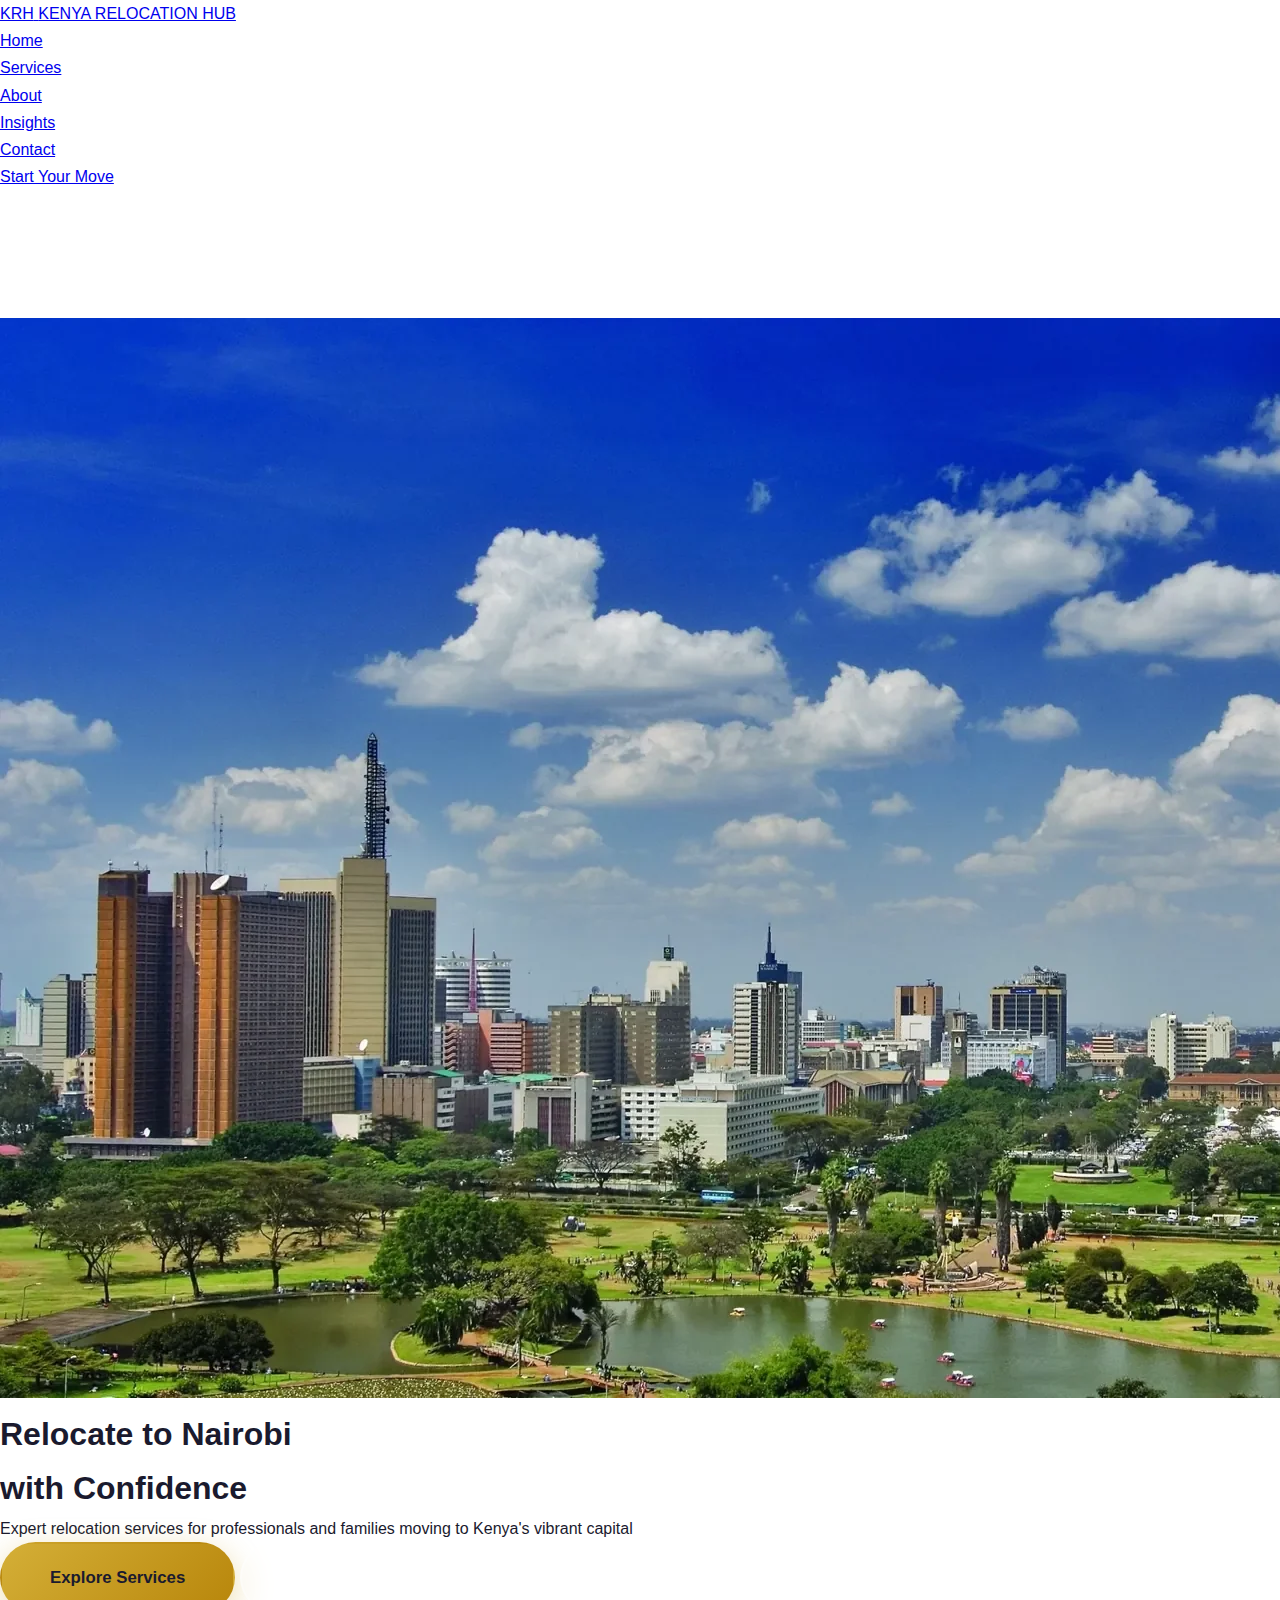
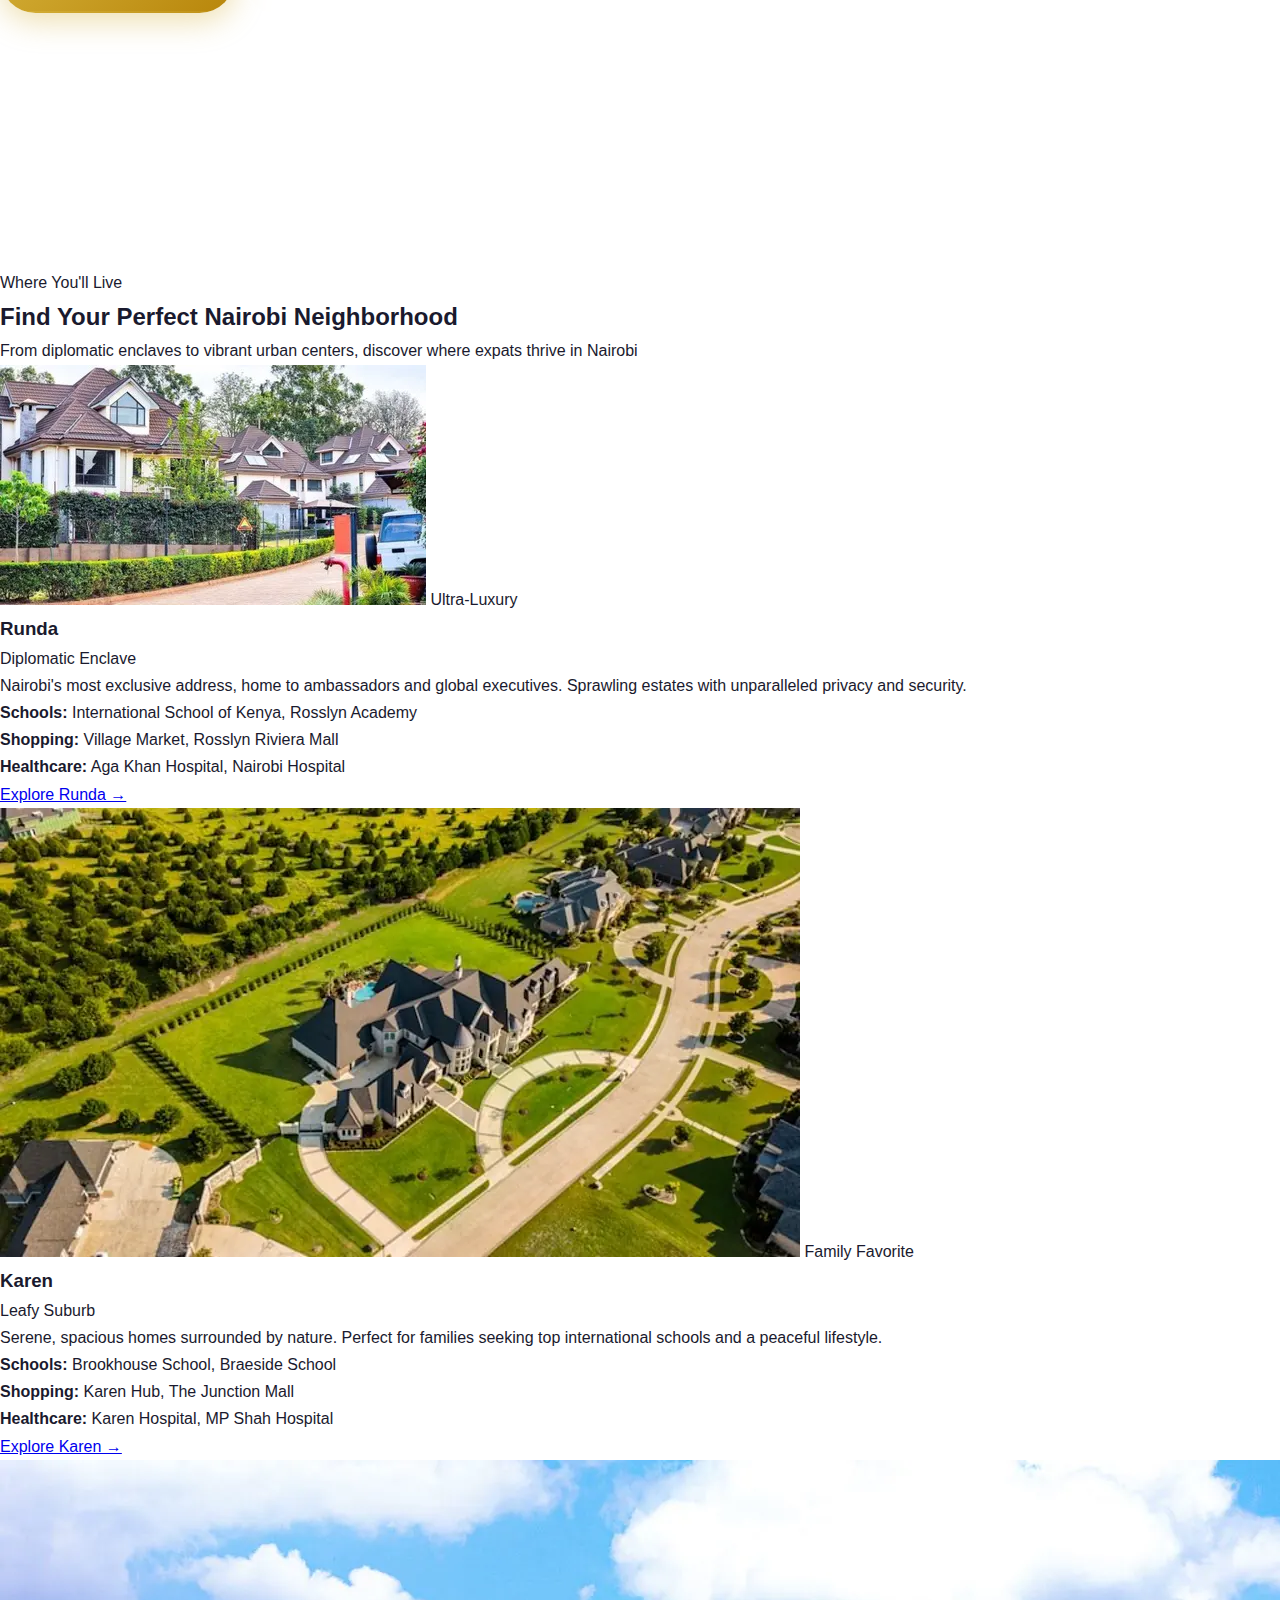
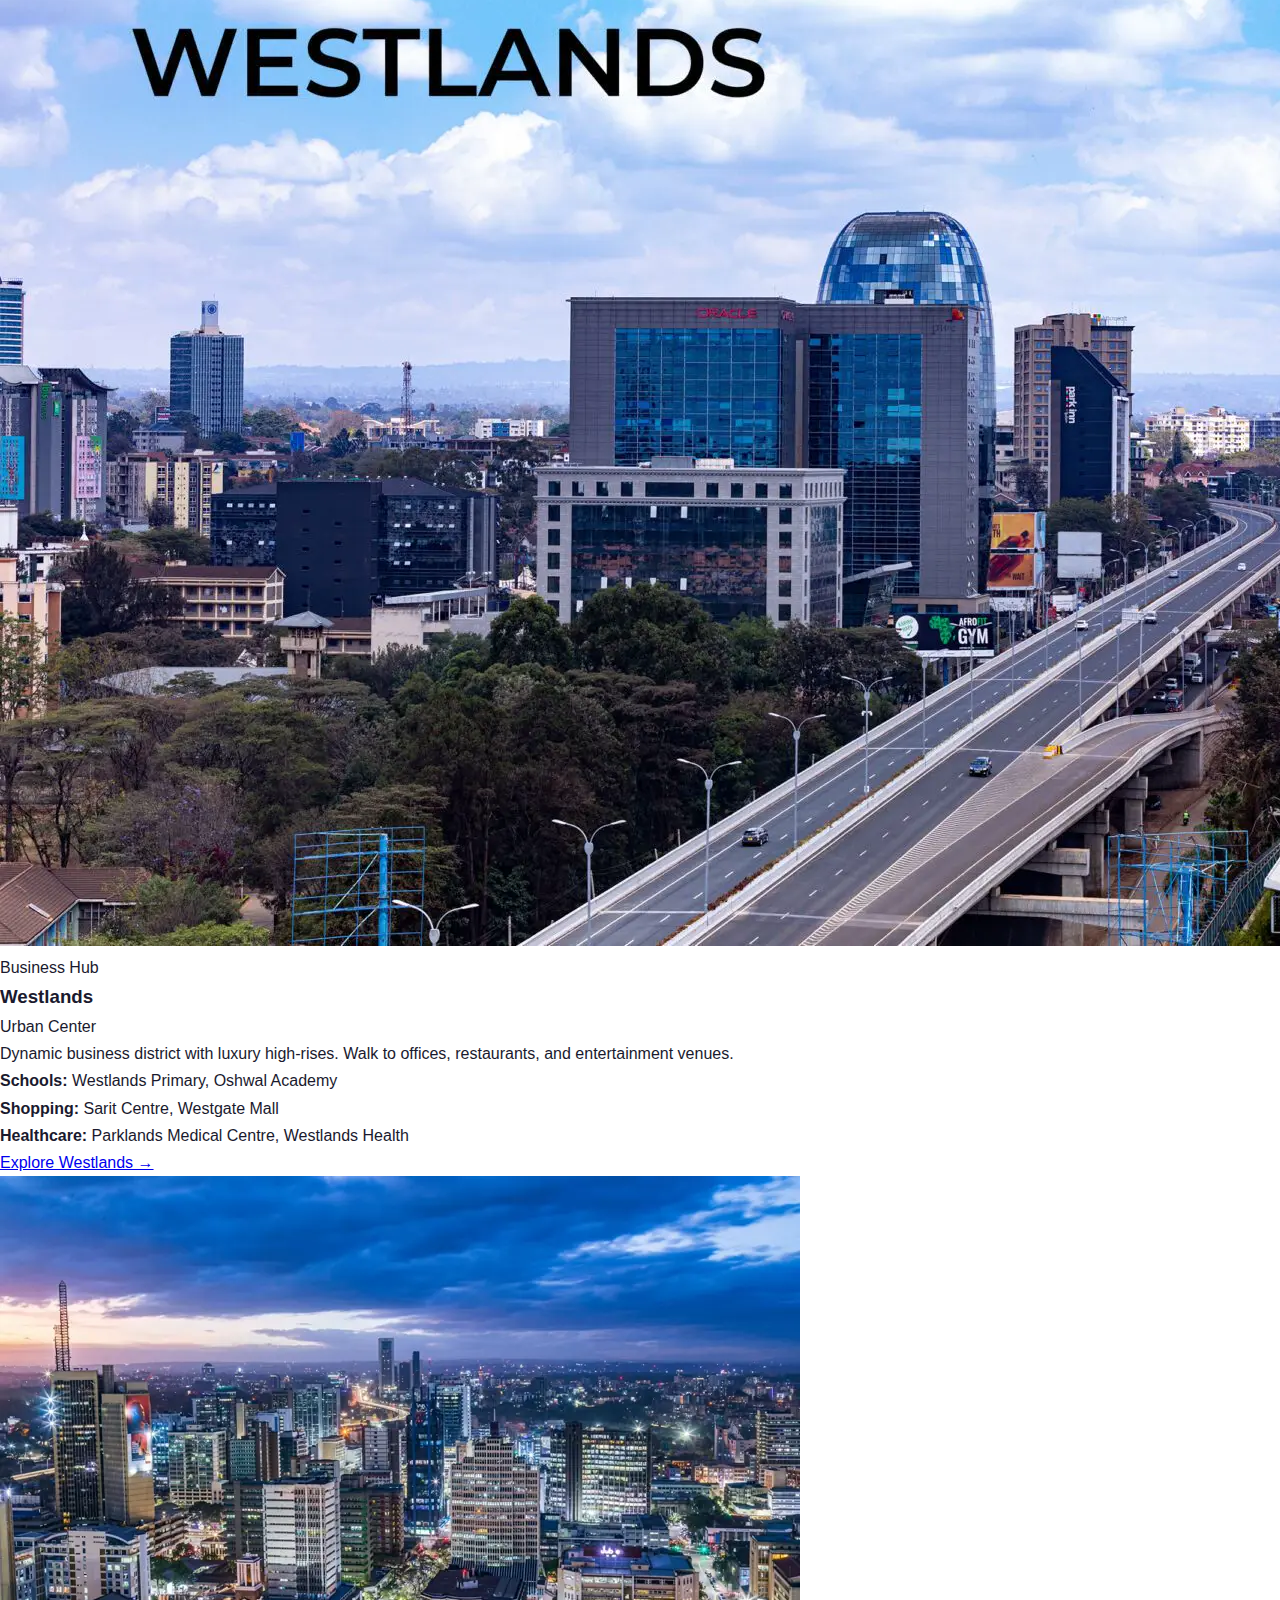
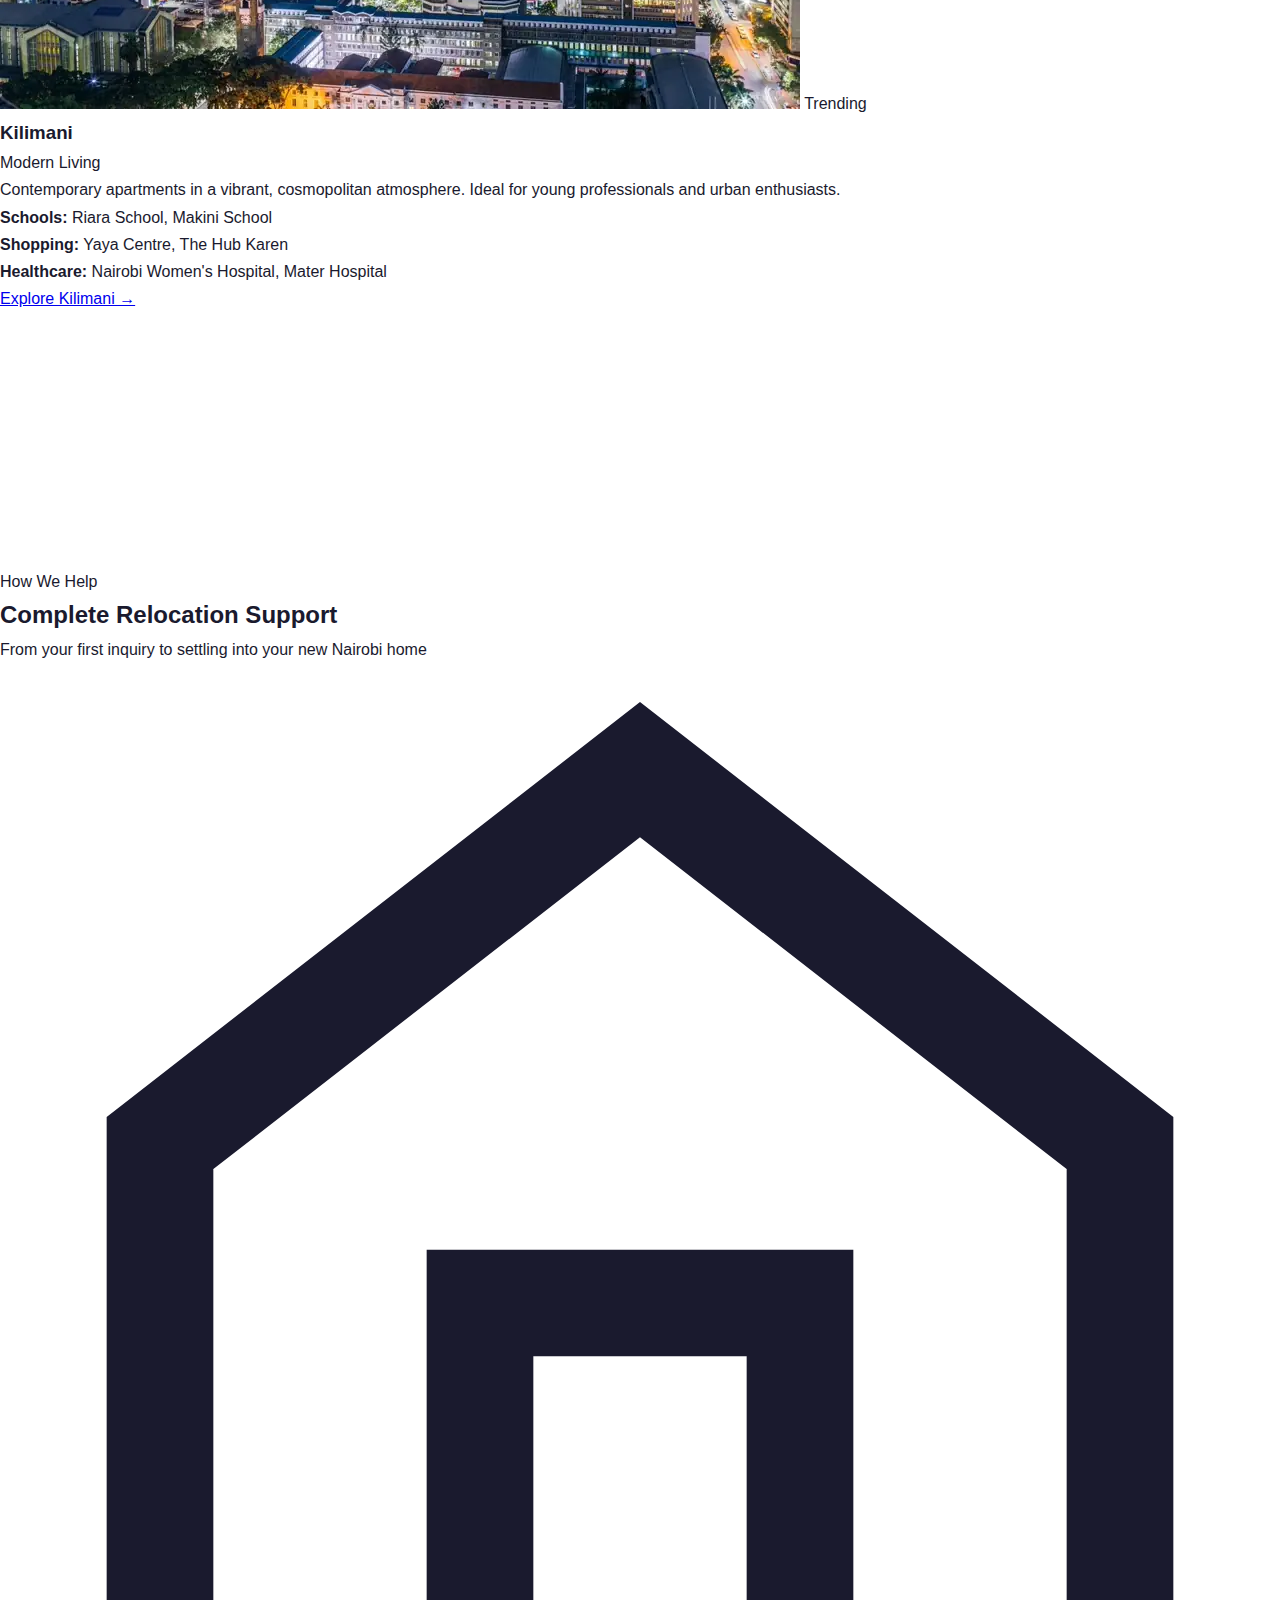
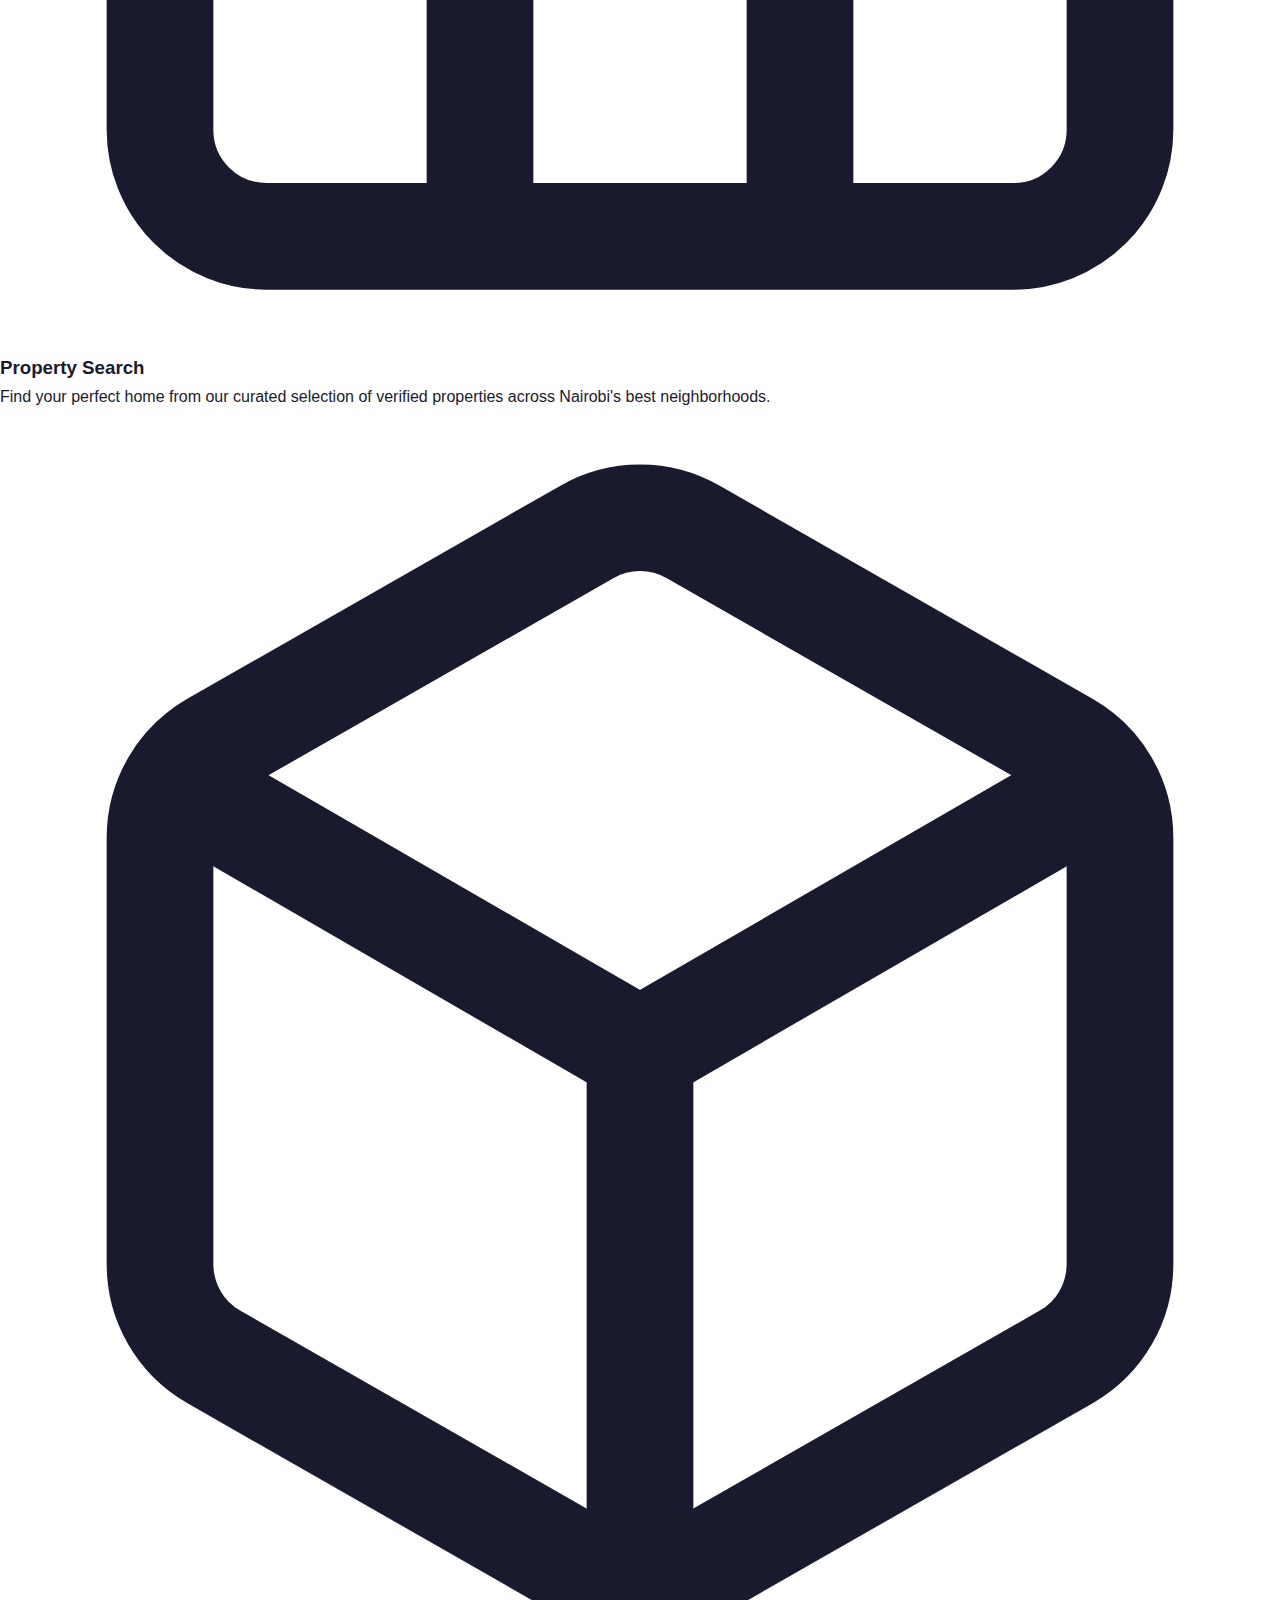
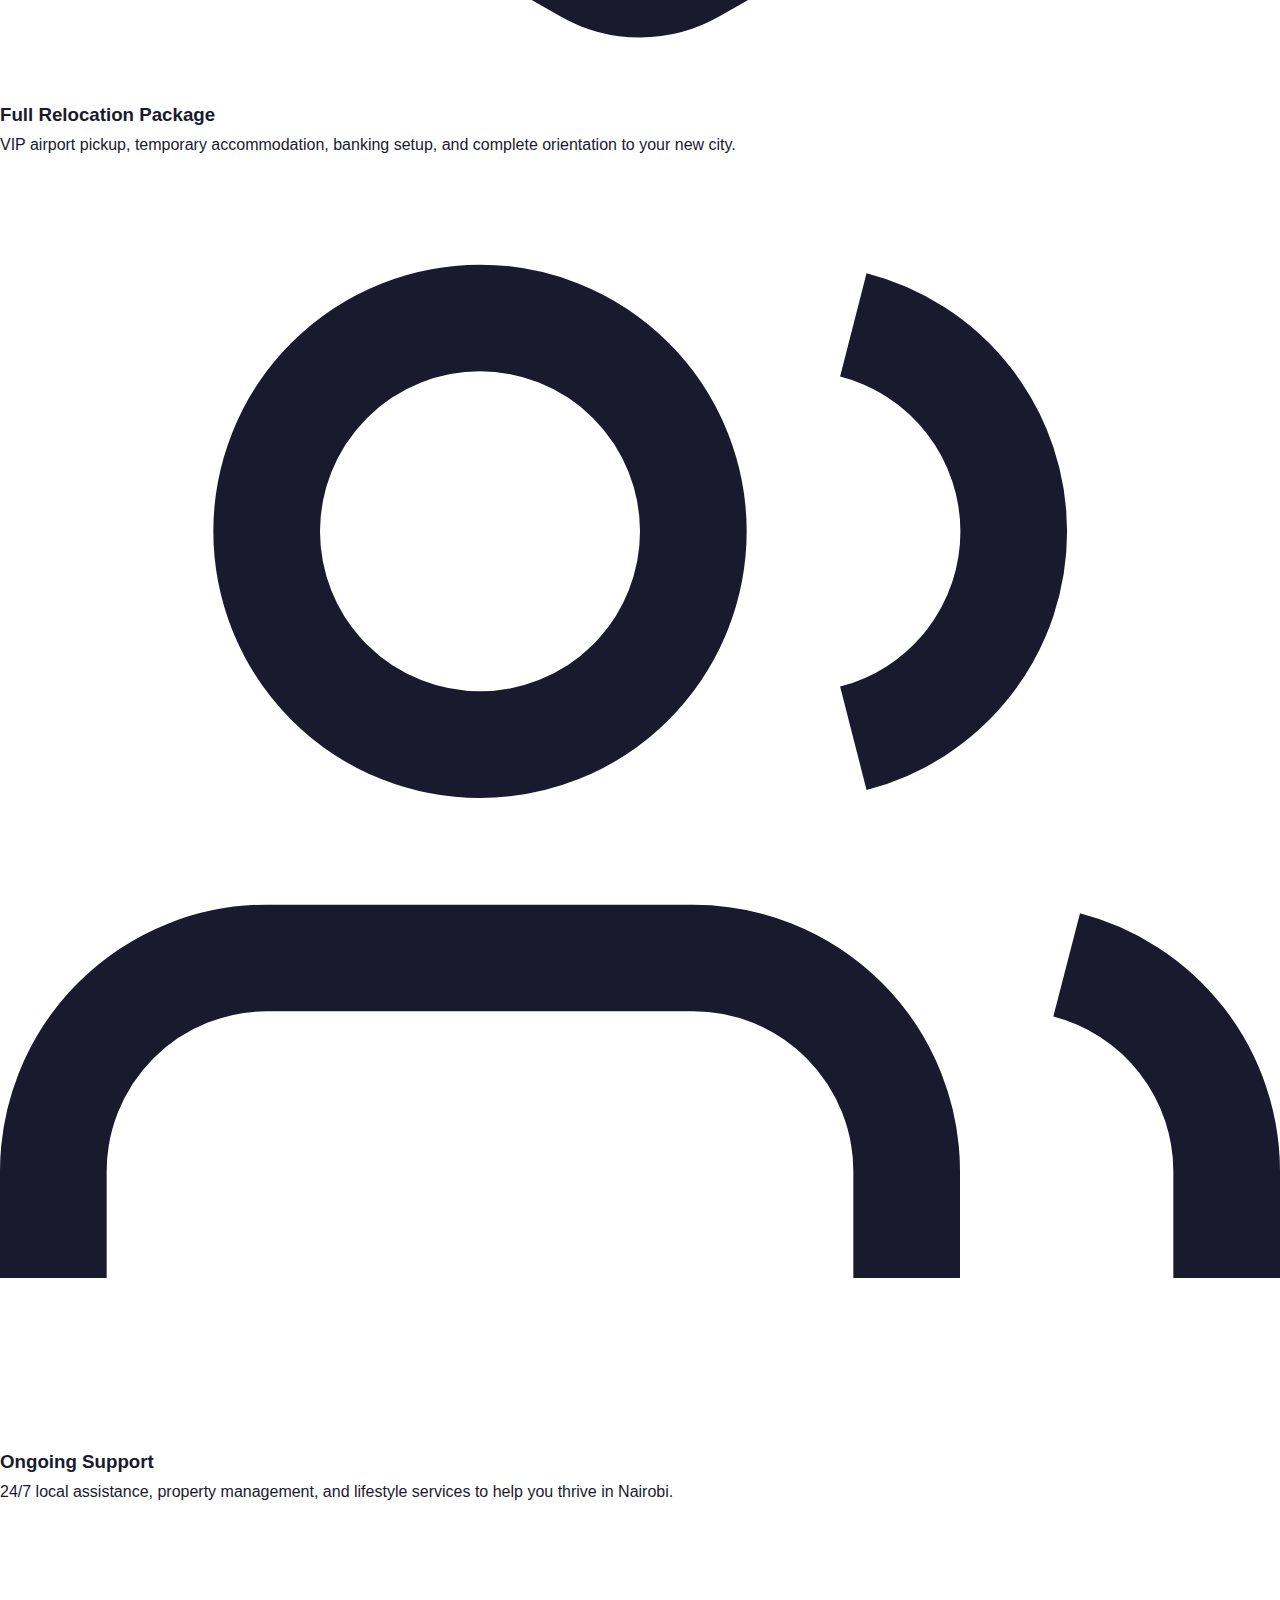
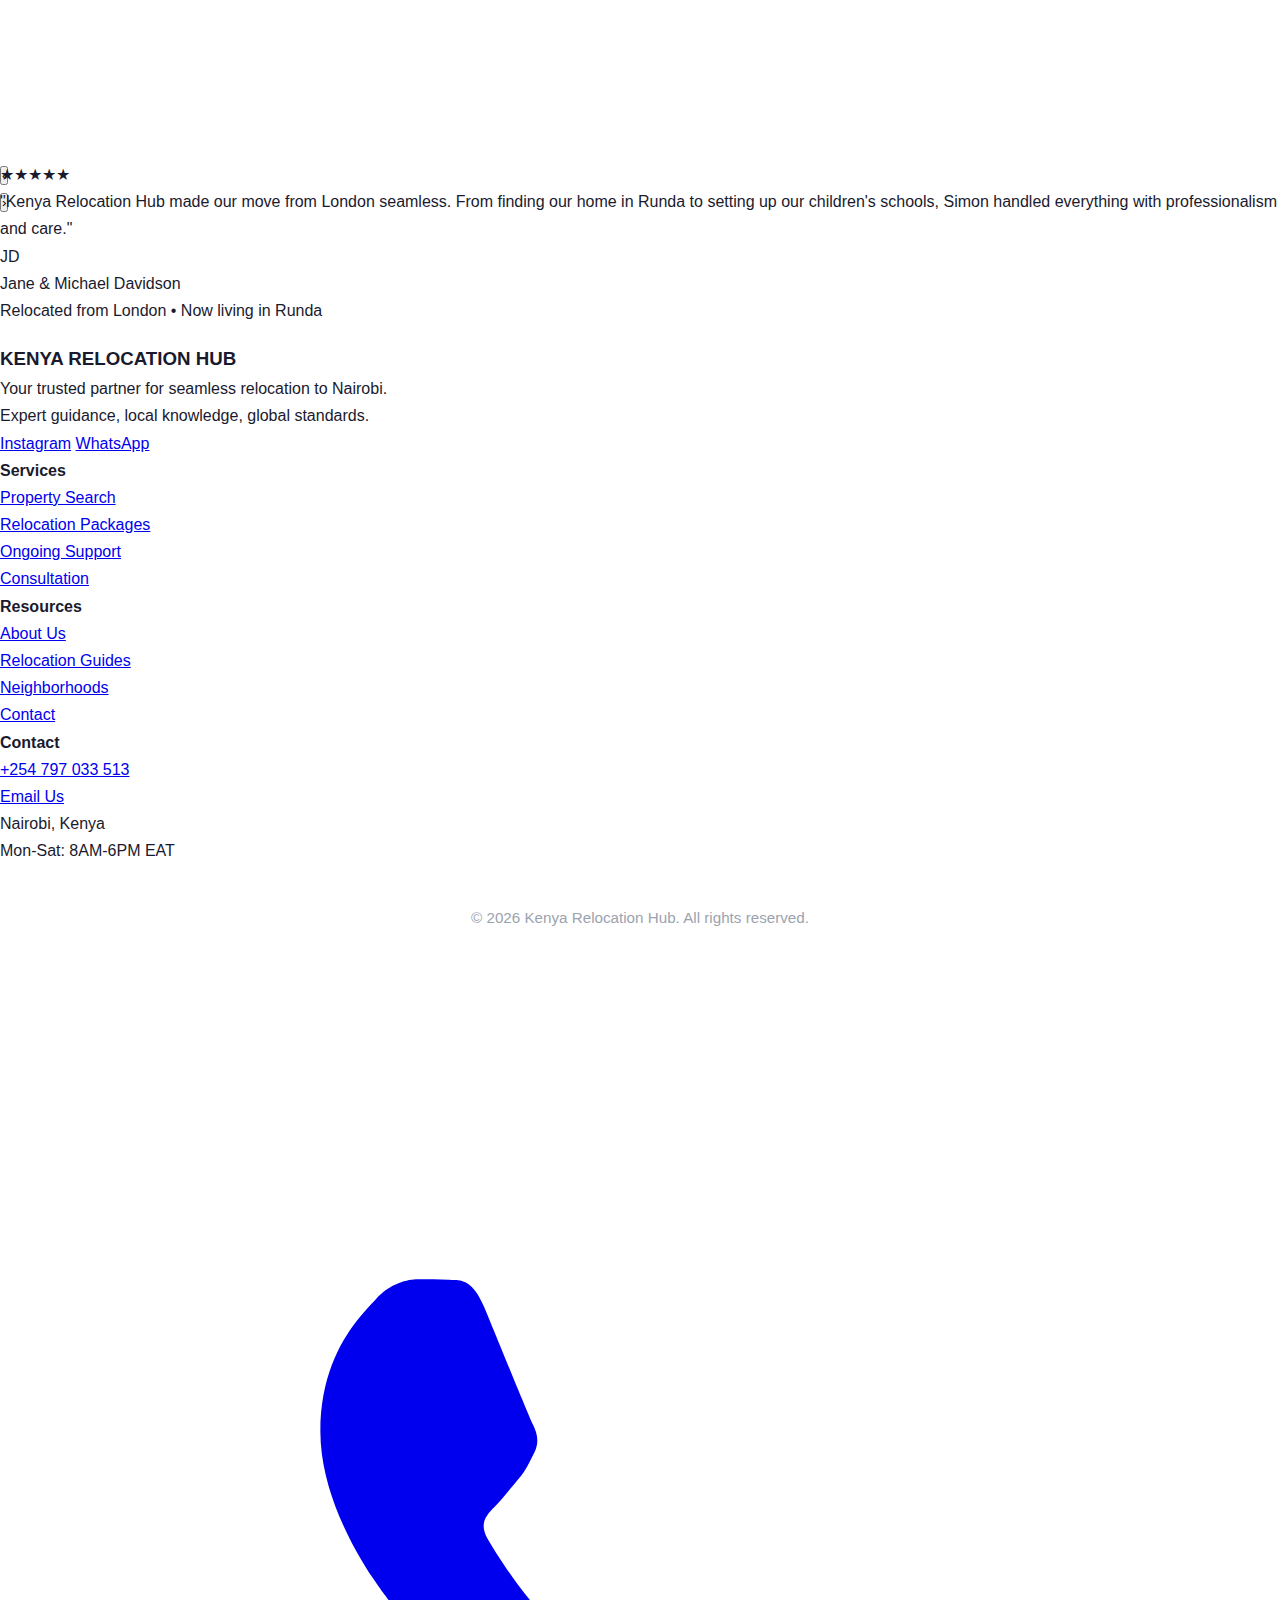
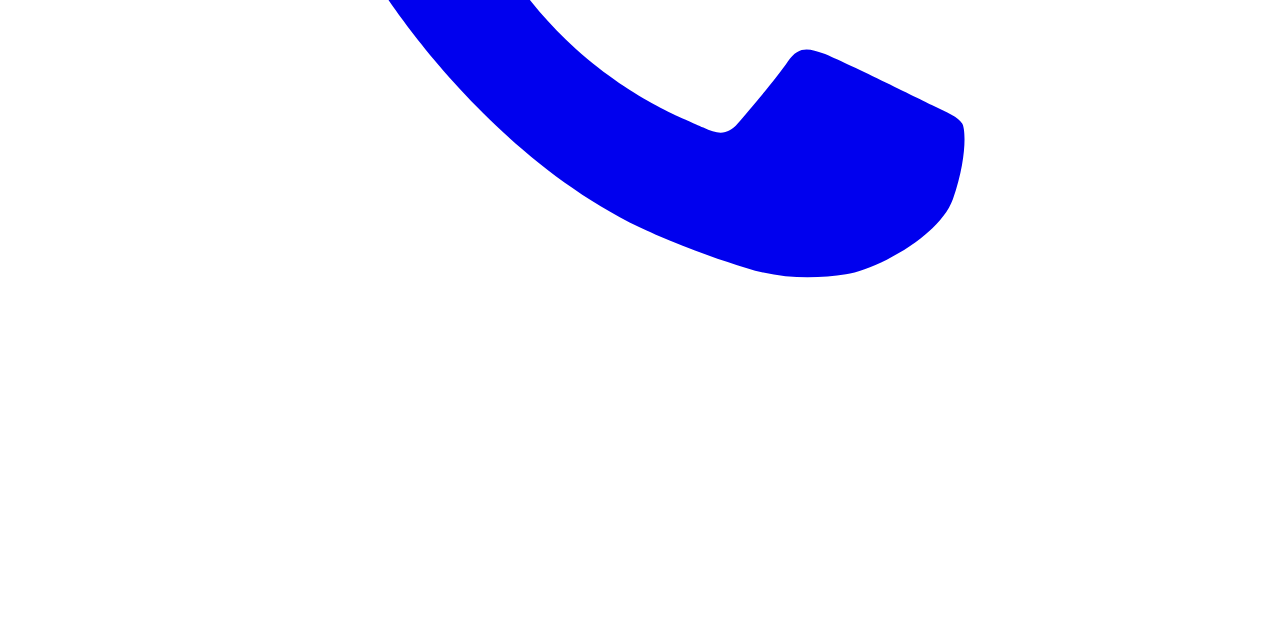
<file: home.html>
<!DOCTYPE html>
<html lang="en">
<head>
  <meta charset="UTF-8">
  <meta name="viewport" content="width=device-width, initial-scale=1.0">
  <title>Kenya Relocation Hub - Expert Relocation Services to Nairobi | Property Search & Settling Support</title>
  <meta name="description" content="Professional relocation services to Nairobi, Kenya. We help expats find homes, settle in, and thrive. Property search, visa assistance, school enrollment, and ongoing support.">
  <meta name="keywords" content="Kenya relocation, Nairobi relocation, move to Kenya, expat services Nairobi, property search Kenya, international schools Nairobi, Runda, Karen, Kilimani, Westlands">
  <meta name="author" content="Kenya Relocation Hub">
  <meta name="robots" content="index, follow">
  <link rel="canonical" href="https://kenyarelocationhub.com/home.html">
  
  <!-- Open Graph / Facebook -->
  <meta property="og:type" content="website">
  <meta property="og:url" content="https://kenyarelocationhub.com/">
  <meta property="og:title" content="Kenya Relocation Hub - Expert Relocation Services to Nairobi">
  <meta property="og:description" content="Professional relocation services to Nairobi. Property search, settling support, and ongoing assistance for expats.">
  <meta property="og:image" content="https://kenyarelocationhub.com/images/hero_super.webp">
  
  <!-- Twitter -->
  <meta property="twitter:card" content="summary_large_image">
  <meta property="twitter:url" content="https://kenyarelocationhub.com/">
  <meta property="twitter:title" content="Kenya Relocation Hub - Expert Relocation Services to Nairobi">
  <meta property="twitter:description" content="Professional relocation services to Nairobi. Property search, settling support, and ongoing assistance for expats.">
  <meta property="twitter:image" content="https://kenyarelocationhub.com/images/hero_super.webp">
  
  <link href="https://fonts.googleapis.com/css2?family=Playfair+Display:wght@400;500;600;700&family=Inter:wght@300;400;500;600;700&display=swap" rel="stylesheet">
  <link rel="icon" type="image/svg+xml" href="favicon.svg">
  <link rel="stylesheet" href="styles.css">
  
  <!-- Structured Data -->
  <script type="application/ld+json">
  {
    "@context": "https://schema.org",
    "@type": "RealEstateAgent",
    "name": "Kenya Relocation Hub",
    "description": "Professional relocation services to Nairobi, Kenya",
    "url": "https://kenyarelocationhub.com",
    "telephone": "+254797033513",
    "email": "kenyarelocationhub@gmail.com",
    "address": {
      "@type": "PostalAddress",
      "addressLocality": "Nairobi",
      "addressCountry": "Kenya"
    },
    "areaServed": "Nairobi, Kenya",
    "priceRange": "$$"
  }
  </script>
</head>
<body>

<nav class="luxury-nav">
  <div class="nav-wrapper">
    <a href="home.html" class="brand-logo">
      <span class="brand-initials">KRH</span>
      <span class="brand-name">KENYA RELOCATION HUB</span>
    </a>
    
    <ul class="nav-menu">
      <li><a href="home.html" class="active">Home</a></li>
      <li><a href="services.html">Services</a></li>
      <li><a href="about.html">About</a></li>
      <li><a href="blog.html">Insights</a></li>
      <li><a href="contact.html">Contact</a></li>
    </ul>
    
    <a href="contact.html" class="btn-primary">Start Your Move</a>
  </div>
</nav>

<section class="hero-luxury">
  <div class="hero-image">
    <img src="images/hero_super.webp" alt="Relocate to Nairobi">
  </div>
  <div class="hero-content">
    <h1>Relocate to Nairobi<br>with Confidence</h1>
    <p>Expert relocation services for professionals and families moving to Kenya's vibrant capital</p>
    <div class="hero-actions">
      <a href="services.html" class="btn-hero-primary">Explore Services</a>
      <a href="contact.html" class="btn-hero-secondary">Schedule Consultation</a>
    </div>
  </div>
</section>

<section class="neighborhoods-showcase">
  <div class="container">
    <div class="section-intro">
      <span class="label">Where You'll Live</span>
      <h2>Find Your Perfect Nairobi Neighborhood</h2>
      <p>From diplomatic enclaves to vibrant urban centers, discover where expats thrive in Nairobi</p>
    </div>

    <div class="neighborhoods-grid">
      <article class="neighborhood-feature">
        <div class="neighborhood-image">
          <img src="images/Runda.webp" alt="Runda Estate">
          <span class="badge">Ultra-Luxury</span>
        </div>
        <div class="neighborhood-content">
          <h3>Runda</h3>
          <p class="location-type">Diplomatic Enclave</p>
          <p class="description">Nairobi's most exclusive address, home to ambassadors and global executives. Sprawling estates with unparalleled privacy and security.</p>
          <div class="amenities-list">
            <div class="amenity"><strong>Schools:</strong> International School of Kenya, Rosslyn Academy</div>
            <div class="amenity"><strong>Shopping:</strong> Village Market, Rosslyn Riviera Mall</div>
            <div class="amenity"><strong>Healthcare:</strong> Aga Khan Hospital, Nairobi Hospital</div>
          </div>
          <a href="services.html" class="link-arrow">Explore Runda →</a>
        </div>
      </article>

      <article class="neighborhood-feature">
        <div class="neighborhood-image">
          <img src="images/karen_webopt.webp" alt="Karen Suburb">
          <span class="badge">Family Favorite</span>
        </div>
        <div class="neighborhood-content">
          <h3>Karen</h3>
          <p class="location-type">Leafy Suburb</p>
          <p class="description">Serene, spacious homes surrounded by nature. Perfect for families seeking top international schools and a peaceful lifestyle.</p>
          <div class="amenities-list">
            <div class="amenity"><strong>Schools:</strong> Brookhouse School, Braeside School</div>
            <div class="amenity"><strong>Shopping:</strong> Karen Hub, The Junction Mall</div>
            <div class="amenity"><strong>Healthcare:</strong> Karen Hospital, MP Shah Hospital</div>
          </div>
          <a href="services.html" class="link-arrow">Explore Karen →</a>
        </div>
      </article>

      <article class="neighborhood-feature">
        <div class="neighborhood-image">
          <img src="images/westlands.webp" alt="Westlands District">
          <span class="badge">Business Hub</span>
        </div>
        <div class="neighborhood-content">
          <h3>Westlands</h3>
          <p class="location-type">Urban Center</p>
          <p class="description">Dynamic business district with luxury high-rises. Walk to offices, restaurants, and entertainment venues.</p>
          <div class="amenities-list">
            <div class="amenity"><strong>Schools:</strong> Westlands Primary, Oshwal Academy</div>
            <div class="amenity"><strong>Shopping:</strong> Sarit Centre, Westgate Mall</div>
            <div class="amenity"><strong>Healthcare:</strong> Parklands Medical Centre, Westlands Health</div>
          </div>
          <a href="services.html" class="link-arrow">Explore Westlands →</a>
        </div>
      </article>

      <article class="neighborhood-feature">
        <div class="neighborhood-image">
          <img src="images/kilimani_webopt.webp" alt="Kilimani Area">
          <span class="badge">Trending</span>
        </div>
        <div class="neighborhood-content">
          <h3>Kilimani</h3>
          <p class="location-type">Modern Living</p>
          <p class="description">Contemporary apartments in a vibrant, cosmopolitan atmosphere. Ideal for young professionals and urban enthusiasts.</p>
          <div class="amenities-list">
            <div class="amenity"><strong>Schools:</strong> Riara School, Makini School</div>
            <div class="amenity"><strong>Shopping:</strong> Yaya Centre, The Hub Karen</div>
            <div class="amenity"><strong>Healthcare:</strong> Nairobi Women's Hospital, Mater Hospital</div>
          </div>
          <a href="services.html" class="link-arrow">Explore Kilimani →</a>
        </div>
      </article>
    </div>
  </div>
</section>

<section class="services-luxury">
  <div class="container">
    <div class="section-intro">
      <span class="label">How We Help</span>
      <h2>Complete Relocation Support</h2>
      <p>From your first inquiry to settling into your new Nairobi home</p>
    </div>
    
    <div class="services-grid">
      <div class="service-card">
        <div class="icon">
          <svg viewBox="0 0 24 24" fill="none" stroke="currentColor" stroke-width="2">
            <path d="M3 9l9-7 9 7v11a2 2 0 0 1-2 2H5a2 2 0 0 1-2-2z"></path>
            <polyline points="9 22 9 12 15 12 15 22"></polyline>
          </svg>
        </div>
        <h3>Property Search</h3>
        <p>Find your perfect home from our curated selection of verified properties across Nairobi's best neighborhoods.</p>
      </div>
      <div class="service-card featured">
        <div class="icon">
          <svg viewBox="0 0 24 24" fill="none" stroke="currentColor" stroke-width="2">
            <path d="M21 16V8a2 2 0 0 0-1-1.73l-7-4a2 2 0 0 0-2 0l-7 4A2 2 0 0 0 3 8v8a2 2 0 0 0 1 1.73l7 4a2 2 0 0 0 2 0l7-4A2 2 0 0 0 21 16z"></path>
            <polyline points="3.27 6.96 12 12.01 20.73 6.96"></polyline>
            <line x1="12" y1="22.08" x2="12" y2="12"></line>
          </svg>
        </div>
        <h3>Full Relocation Package</h3>
        <p>VIP airport pickup, temporary accommodation, banking setup, and complete orientation to your new city.</p>
      </div>
      <div class="service-card">
        <div class="icon">
          <svg viewBox="0 0 24 24" fill="none" stroke="currentColor" stroke-width="2">
            <path d="M17 21v-2a4 4 0 0 0-4-4H5a4 4 0 0 0-4 4v2"></path>
            <circle cx="9" cy="7" r="4"></circle>
            <path d="M23 21v-2a4 4 0 0 0-3-3.87"></path>
            <path d="M16 3.13a4 4 0 0 1 0 7.75"></path>
          </svg>
        </div>
        <h3>Ongoing Support</h3>
        <p>24/7 local assistance, property management, and lifestyle services to help you thrive in Nairobi.</p>
      </div>
    </div>
  </div>
</section>

<section class="testimonial-luxury">
  <div class="container-narrow">
    <div class="testimonial-slider">
      <div class="testimonial-slide active">
        <div class="stars">★★★★★</div>
        <blockquote>
          "Kenya Relocation Hub made our move from London seamless. From finding our home in Runda to setting up our children's schools, Simon handled everything with professionalism and care."
        </blockquote>
        <div class="author">
          <div class="avatar">JD</div>
          <div>
            <p class="name">Jane & Michael Davidson</p>
            <p class="details">Relocated from London • Now living in Runda</p>
          </div>
        </div>
      </div>

      <div class="testimonial-slide">
        <div class="stars">★★★★★</div>
        <blockquote>
          "Moving to Nairobi was stress-free thanks to Kenya Relocation Hub. They found us the perfect apartment in Kilimani and helped with everything from banking to getting a driver. Highly recommend!"
        </blockquote>
        <div class="author">
          <div class="avatar">MS</div>
          <div>
            <p class="name">Marcus Schmidt</p>
            <p class="details">Relocated from Berlin • Now living in Kilimani</p>
          </div>
        </div>
      </div>

      <div class="testimonial-slide">
        <div class="stars">★★★★★</div>
        <blockquote>
          "Exceptional service! The team's local knowledge and international standards made our family's transition to Karen smooth and enjoyable. They truly care about their clients."
        </blockquote>
        <div class="author">
          <div class="avatar">AP</div>
          <div>
            <p class="name">Amara Patel</p>
            <p class="details">Relocated from Dubai • Now living in Karen</p>
          </div>
        </div>
      </div>
    </div>

    <div class="testimonial-controls">
      <button class="prev-btn" onclick="changeTestimonial(-1)">‹</button>
      <div class="dots">
        <span class="dot active" onclick="currentTestimonial(0)"></span>
        <span class="dot" onclick="currentTestimonial(1)"></span>
        <span class="dot" onclick="currentTestimonial(2)"></span>
      </div>
      <button class="next-btn" onclick="changeTestimonial(1)">›</button>
    </div>
  </div>
</section>

<footer class="footer-luxury">
  <div class="container">
    <div class="footer-grid">
      <div class="footer-brand">
        <h3>KENYA RELOCATION HUB</h3>
        <p>Your trusted partner for seamless relocation to Nairobi. Expert guidance, local knowledge, global standards.</p>
        <div class="social-links">
          <a href="https://instagram.com/kenya_relocation_hub">Instagram</a>
          <a href="https://wa.me/254797033513">WhatsApp</a>
        </div>
      </div>
      
      <div class="footer-links">
        <h4>Services</h4>
        <ul>
          <li><a href="services.html">Property Search</a></li>
          <li><a href="services.html">Relocation Packages</a></li>
          <li><a href="services.html">Ongoing Support</a></li>
          <li><a href="contact.html">Consultation</a></li>
        </ul>
      </div>
      
      <div class="footer-links">
        <h4>Resources</h4>
        <ul>
          <li><a href="about.html">About Us</a></li>
          <li><a href="blog.html">Relocation Guides</a></li>
          <li><a href="services.html">Neighborhoods</a></li>
          <li><a href="contact.html">Contact</a></li>
        </ul>
      </div>
      
      <div class="footer-links">
        <h4>Contact</h4>
        <ul>
          <li><a href="tel:+254797033513">+254 797 033 513</a></li>
          <li><a href="mailto:kenyarelocationhub@gmail.com">Email Us</a></li>
          <li>Nairobi, Kenya</li>
          <li>Mon-Sat: 8AM-6PM EAT</li>
        </ul>
      </div>
    </div>
    <div class="footer-bottom">
      <p>&copy; 2026 Kenya Relocation Hub. All rights reserved.</p>
    </div>
  </div>
</footer>

<a href="https://wa.me/254797033513" class="whatsapp-float" target="_blank">
  <svg viewBox="0 0 24 24" fill="currentColor">
    <path d="M17.472 14.382c-.297-.149-1.758-.867-2.03-.967-.273-.099-.471-.148-.67.15-.197.297-.767.966-.94 1.164-.173.199-.347.223-.644.075-.297-.15-1.255-.463-2.39-1.475-.883-.788-1.48-1.761-1.653-2.059-.173-.297-.018-.458.13-.606.134-.133.298-.347.446-.52.149-.174.198-.298.298-.497.099-.198.05-.371-.025-.52-.075-.149-.669-1.612-.916-2.207-.242-.579-.487-.5-.669-.51-.173-.008-.371-.01-.57-.01-.198 0-.52.074-.792.372-.272.297-1.04 1.016-1.04 2.479 0 1.462 1.065 2.875 1.213 3.074.149.198 2.096 3.2 5.077 4.487.709.306 1.262.489 1.694.625.712.227 1.36.195 1.871.118.571-.085 1.758-.719 2.006-1.413.248-.694.248-1.289.173-1.413-.074-.124-.272-.198-.57-.347z"/>
  </svg>
</a>

<script>
let currentSlide = 0;

function changeTestimonial(direction) {
  const slides = document.querySelectorAll('.testimonial-slide');
  const dots = document.querySelectorAll('.dot');
  
  slides[currentSlide].classList.remove('active');
  dots[currentSlide].classList.remove('active');
  
  currentSlide = (currentSlide + direction + slides.length) % slides.length;
  
  slides[currentSlide].classList.add('active');
  dots[currentSlide].classList.add('active');
}

function currentTestimonial(index) {
  const slides = document.querySelectorAll('.testimonial-slide');
  const dots = document.querySelectorAll('.dot');
  
  slides[currentSlide].classList.remove('active');
  dots[currentSlide].classList.remove('active');
  
  currentSlide = index;
  
  slides[currentSlide].classList.add('active');
  dots[currentSlide].classList.add('active');
}

// Auto-advance every 5 seconds
setInterval(() => changeTestimonial(1), 5000);
</script>

</body>
</html>
</file>
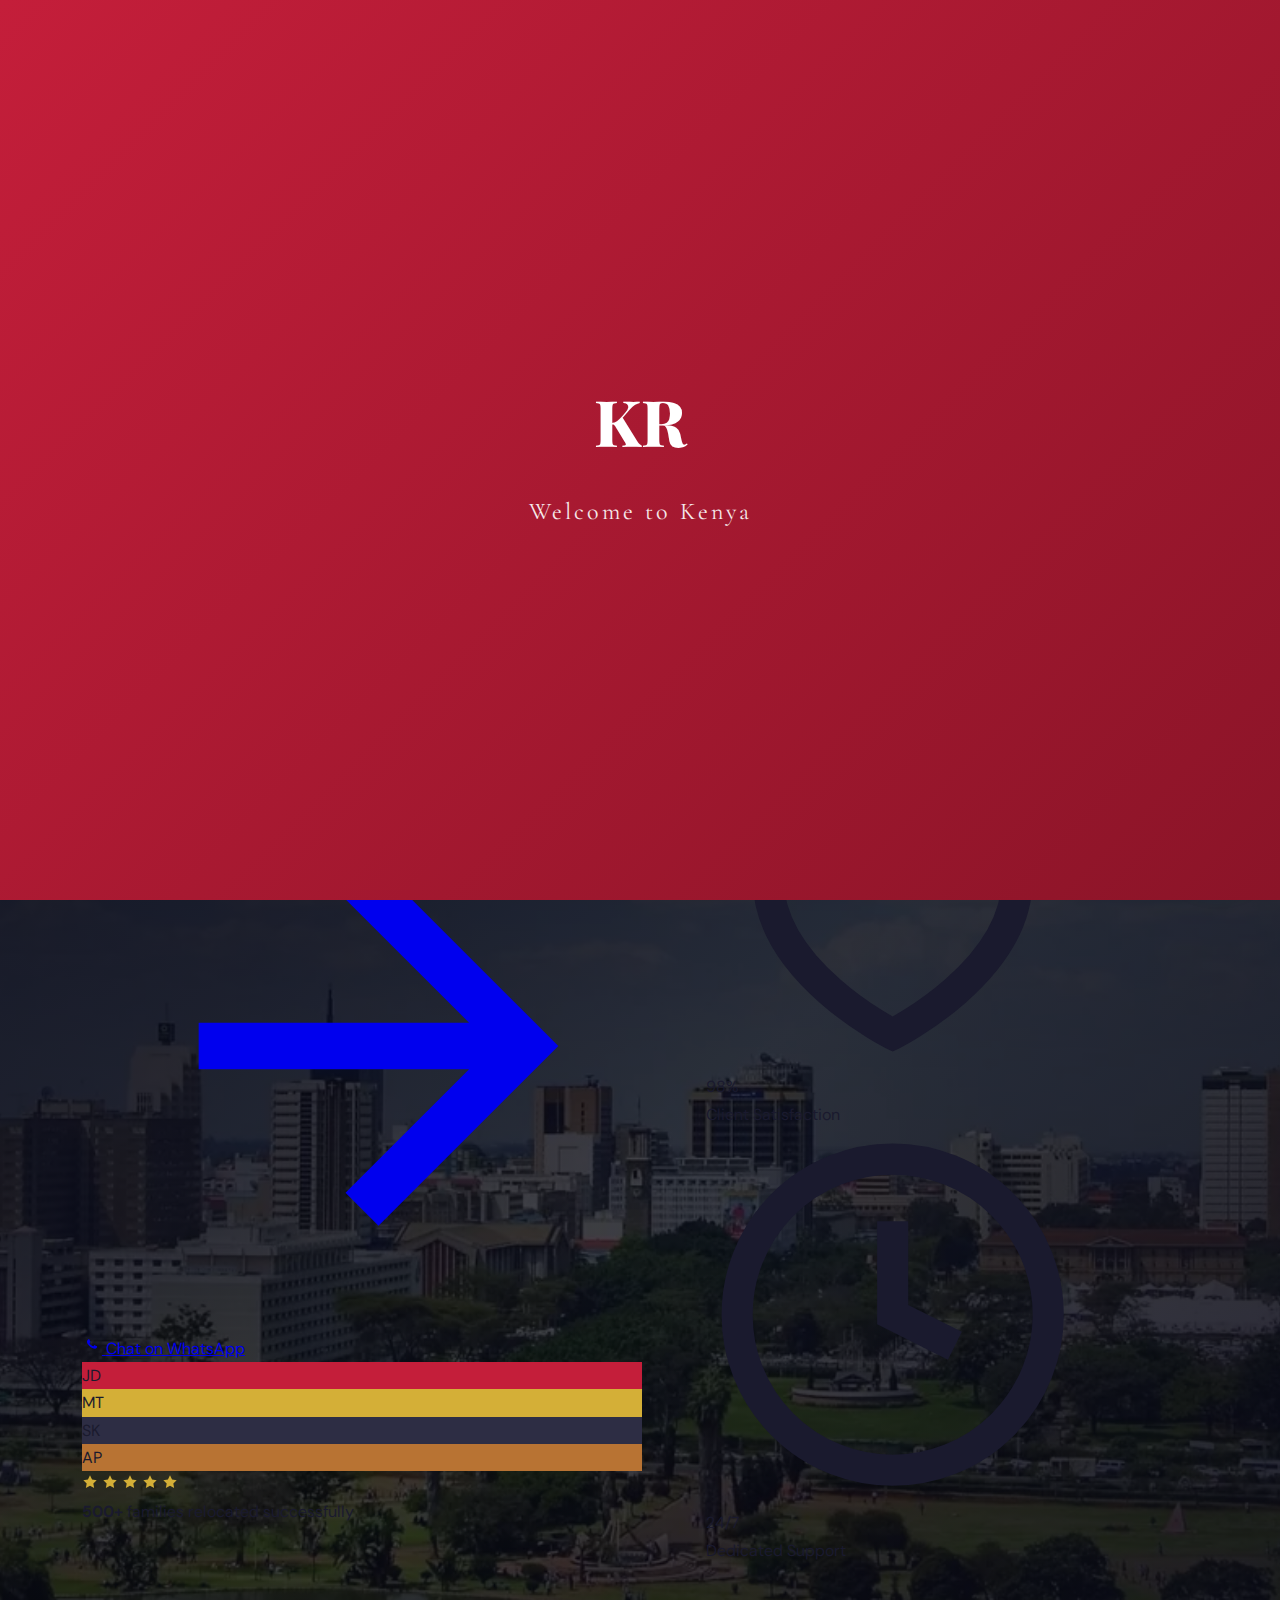
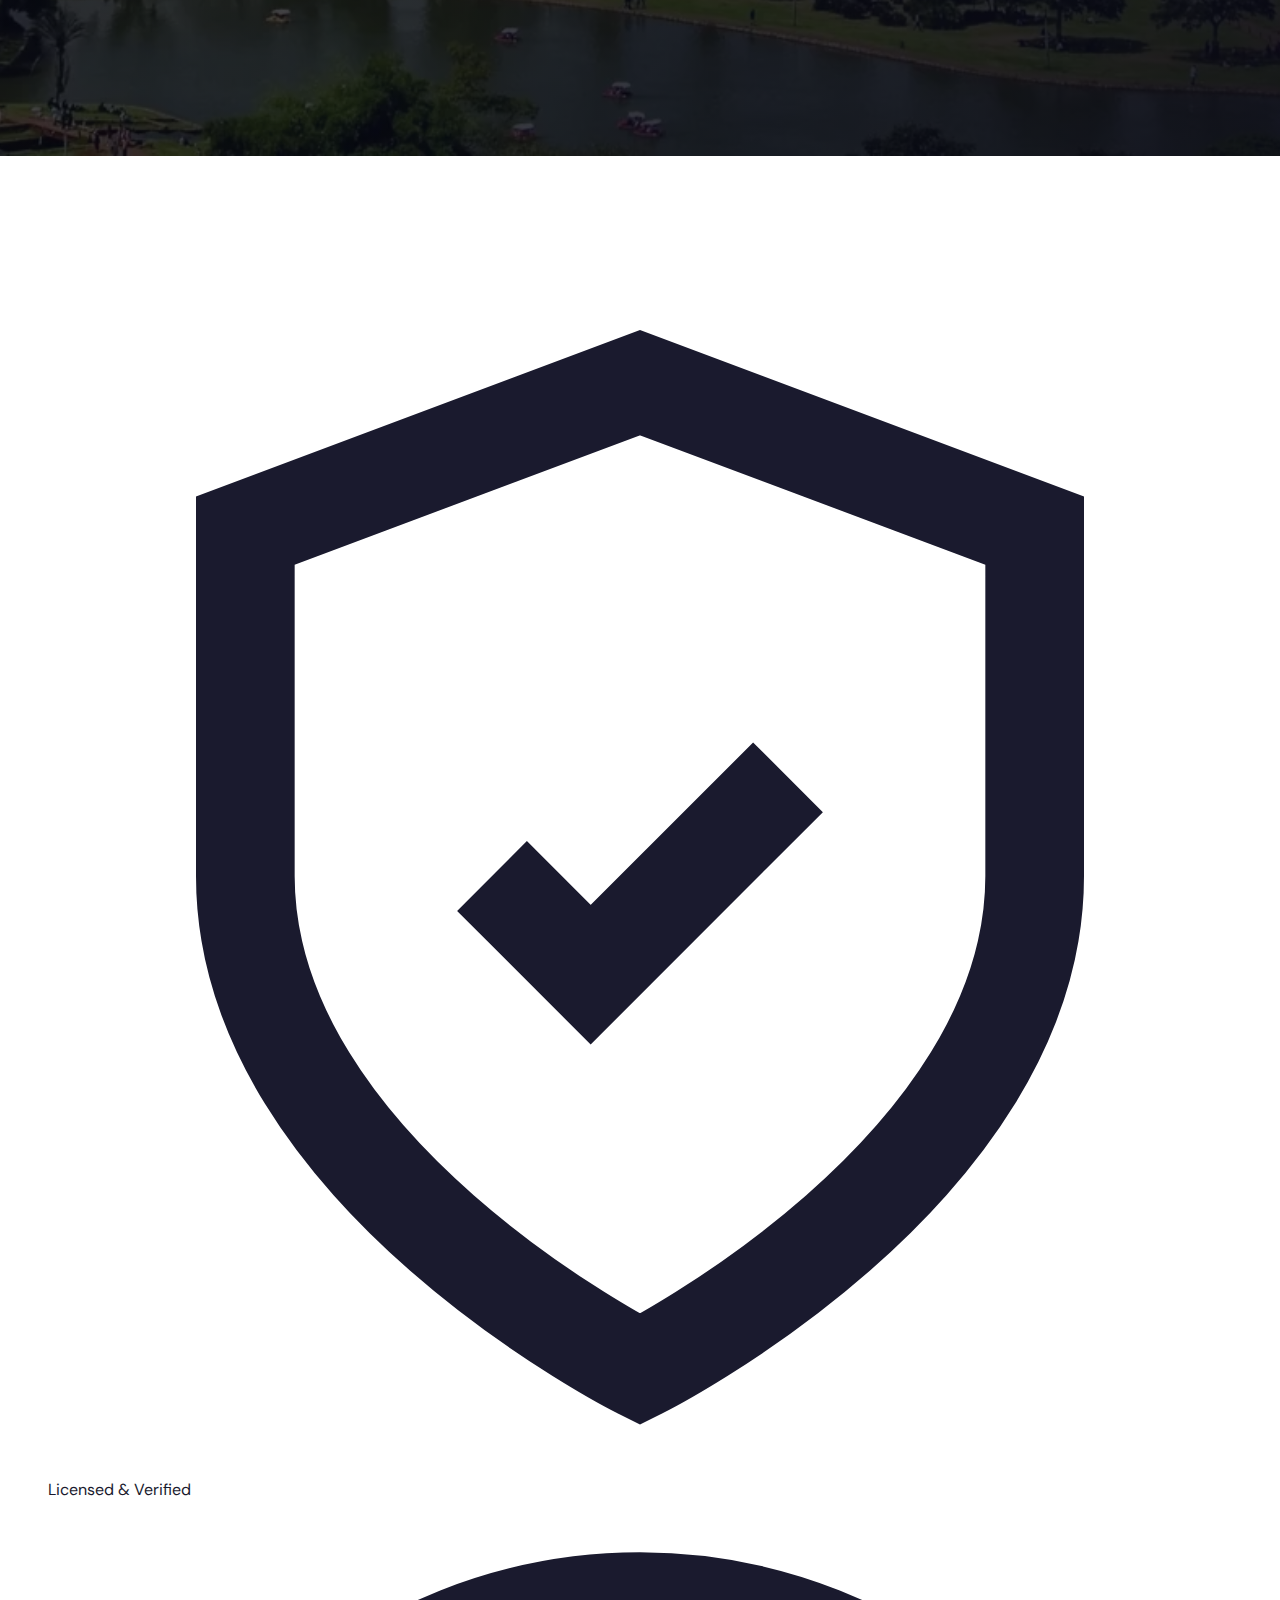
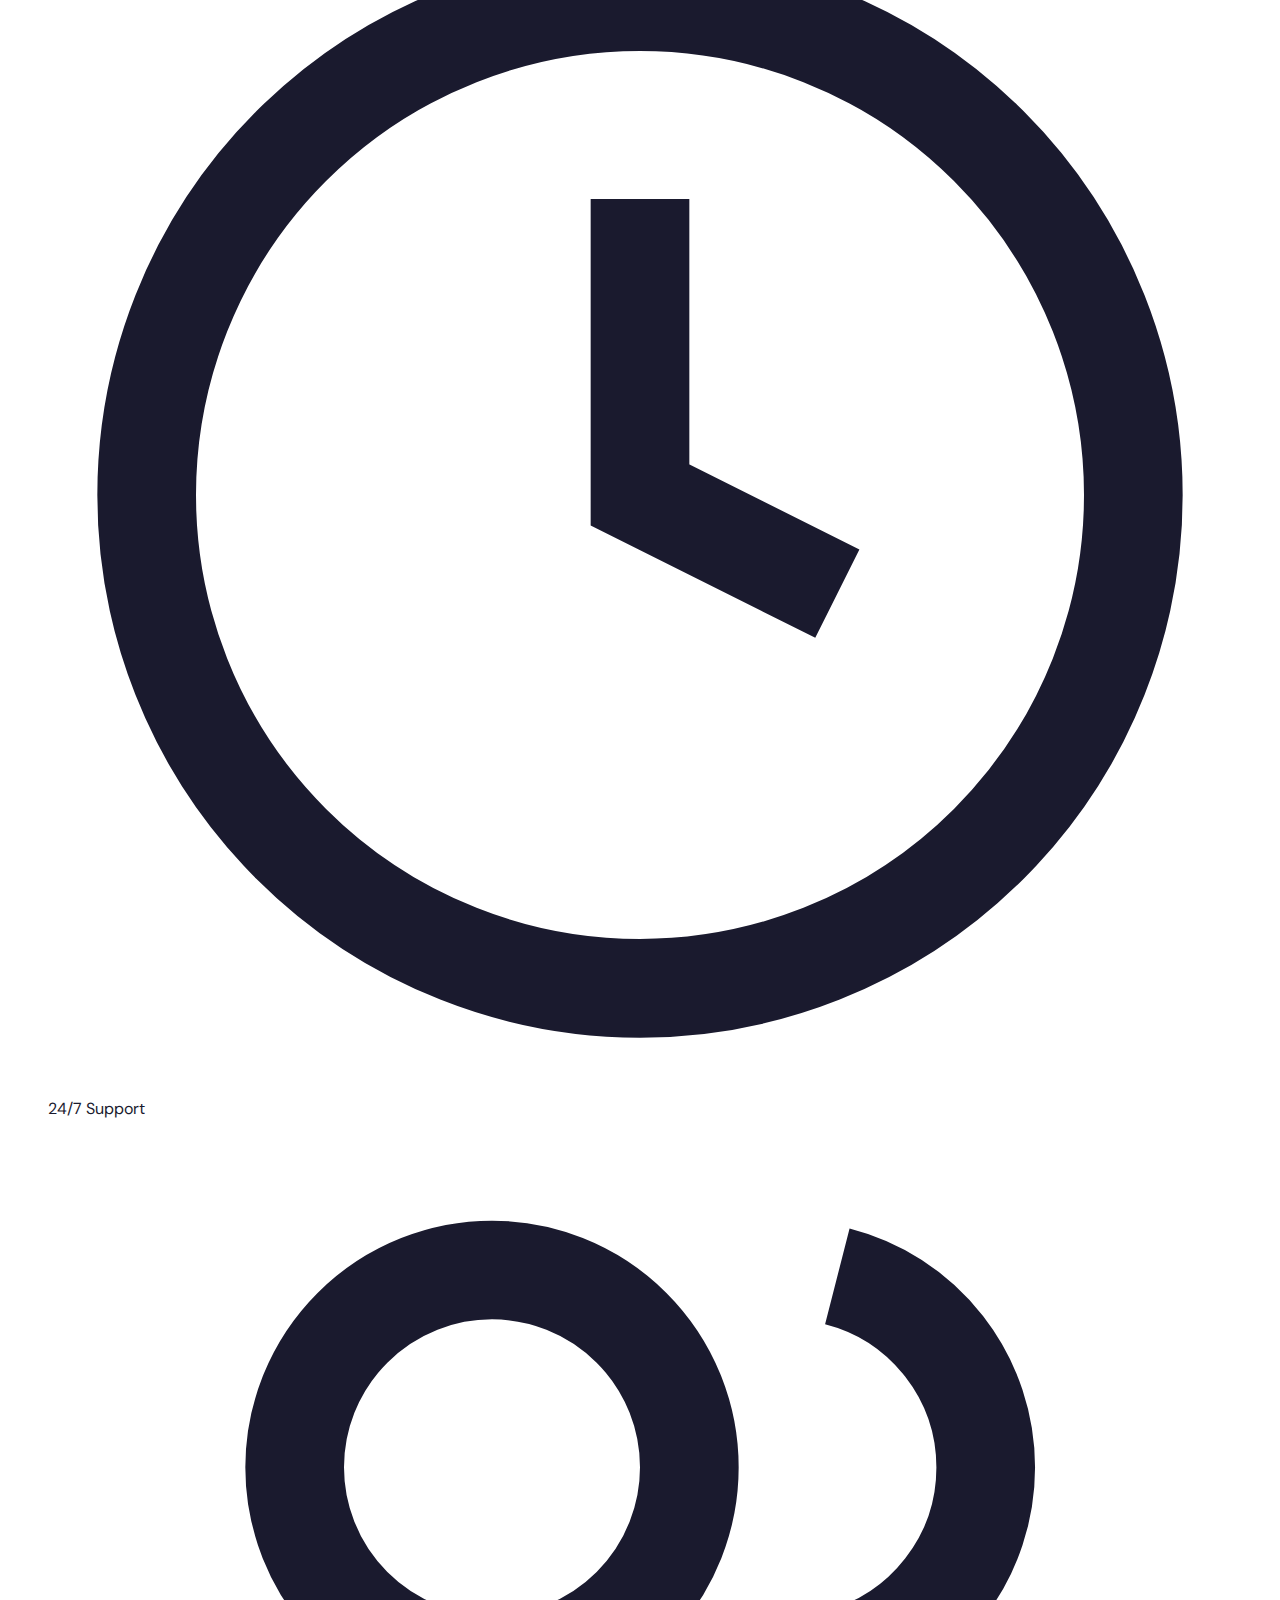
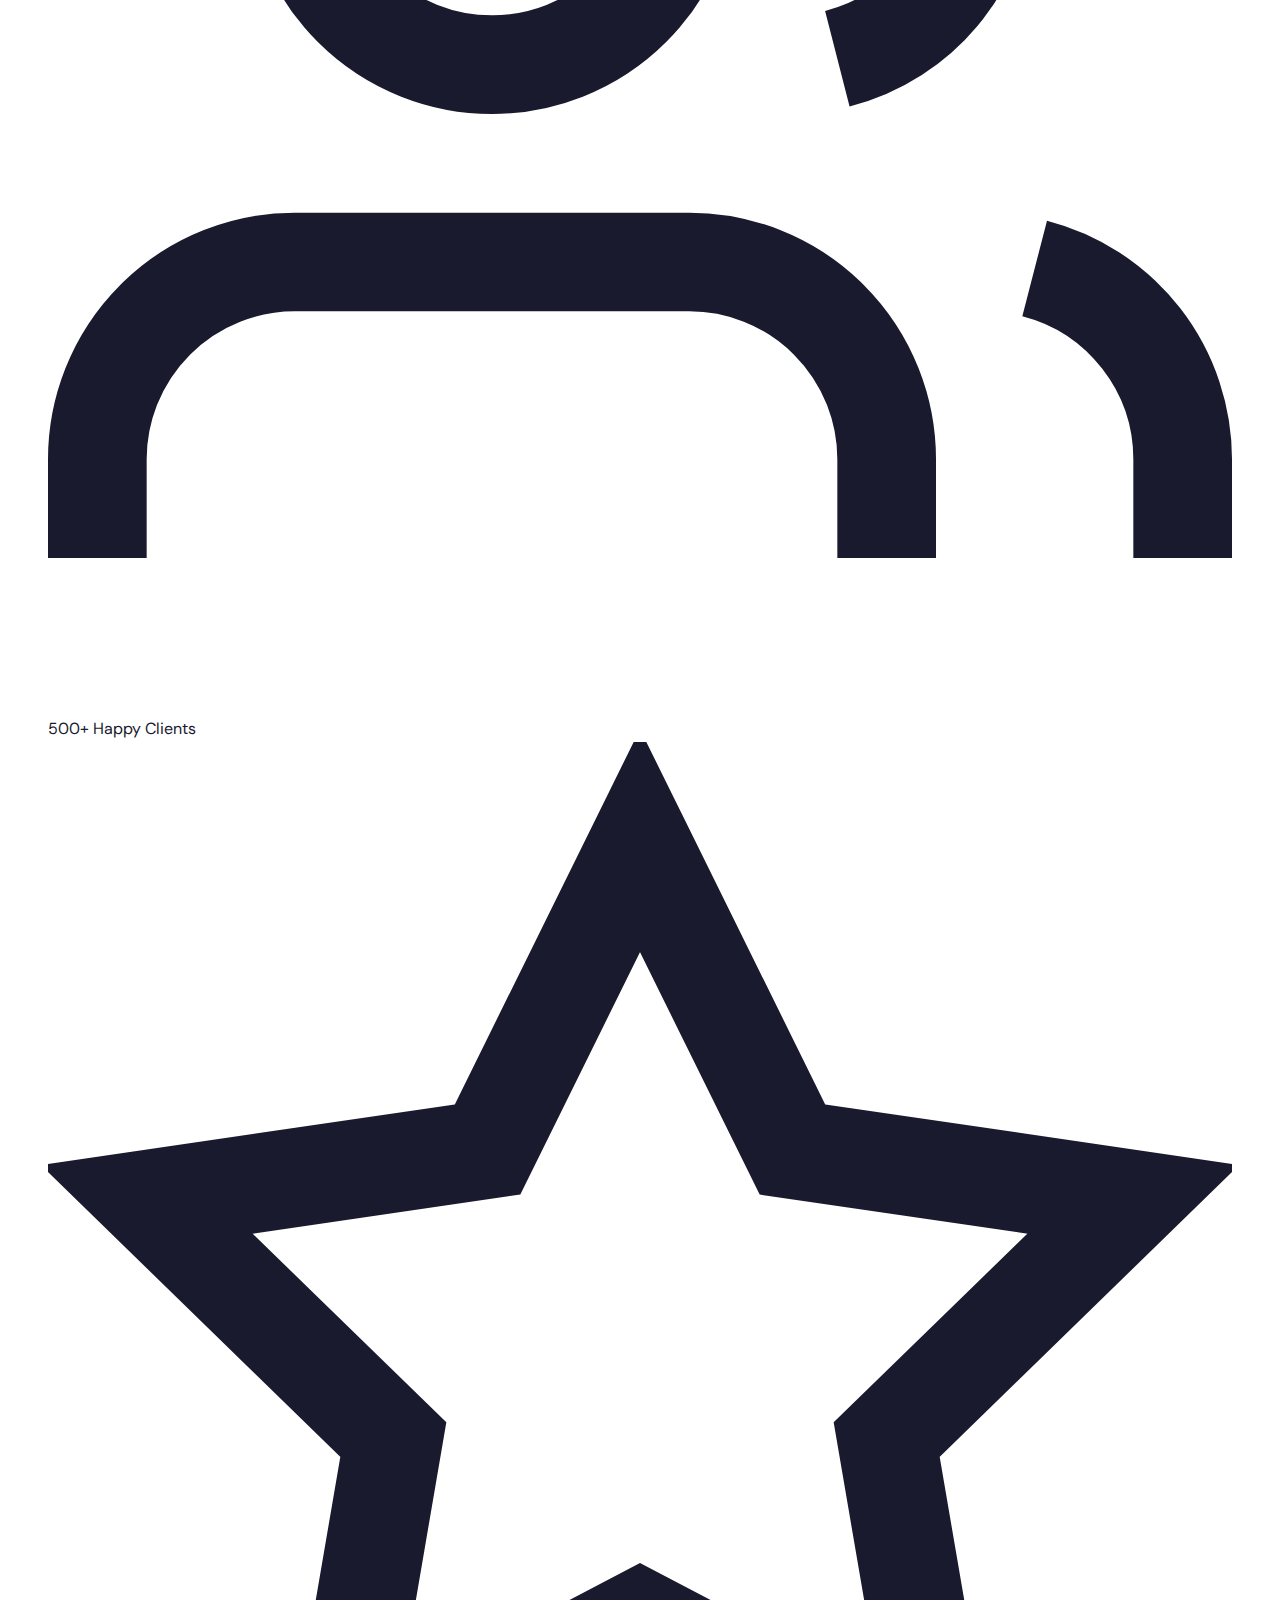
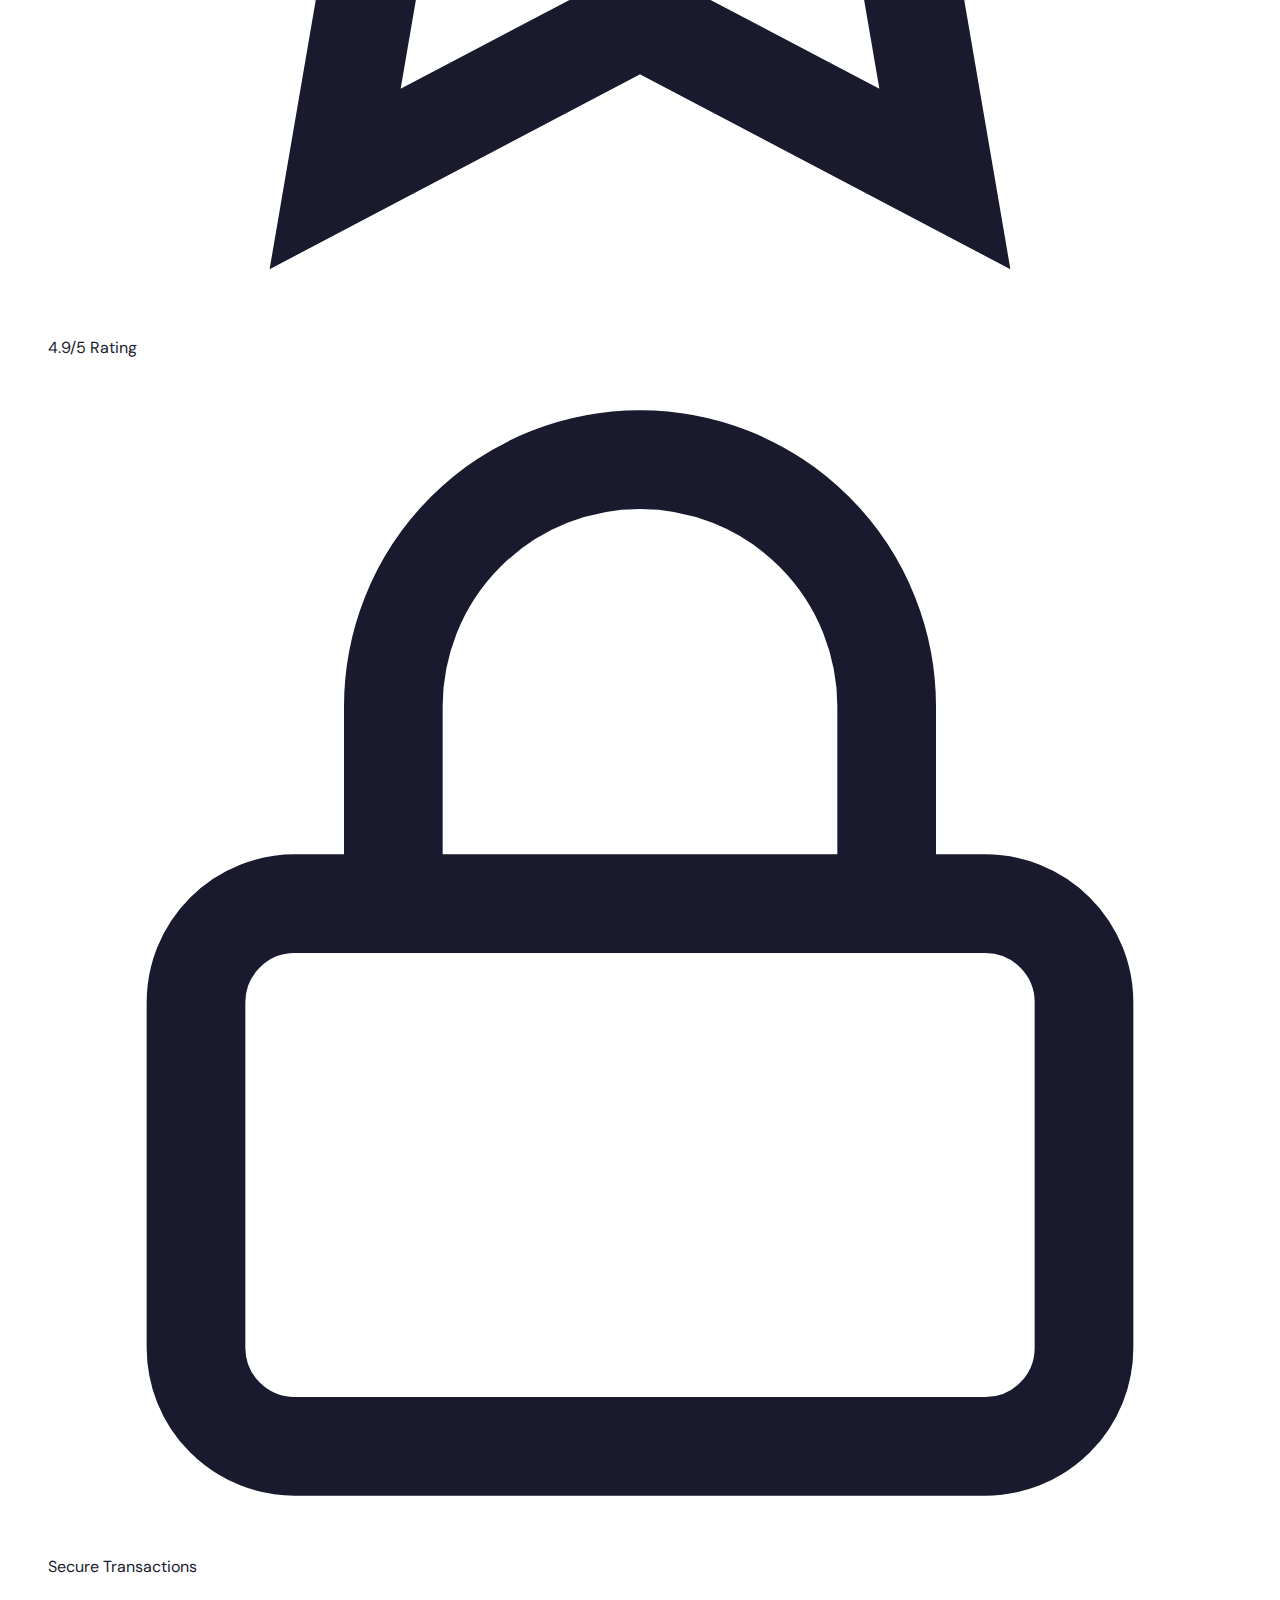
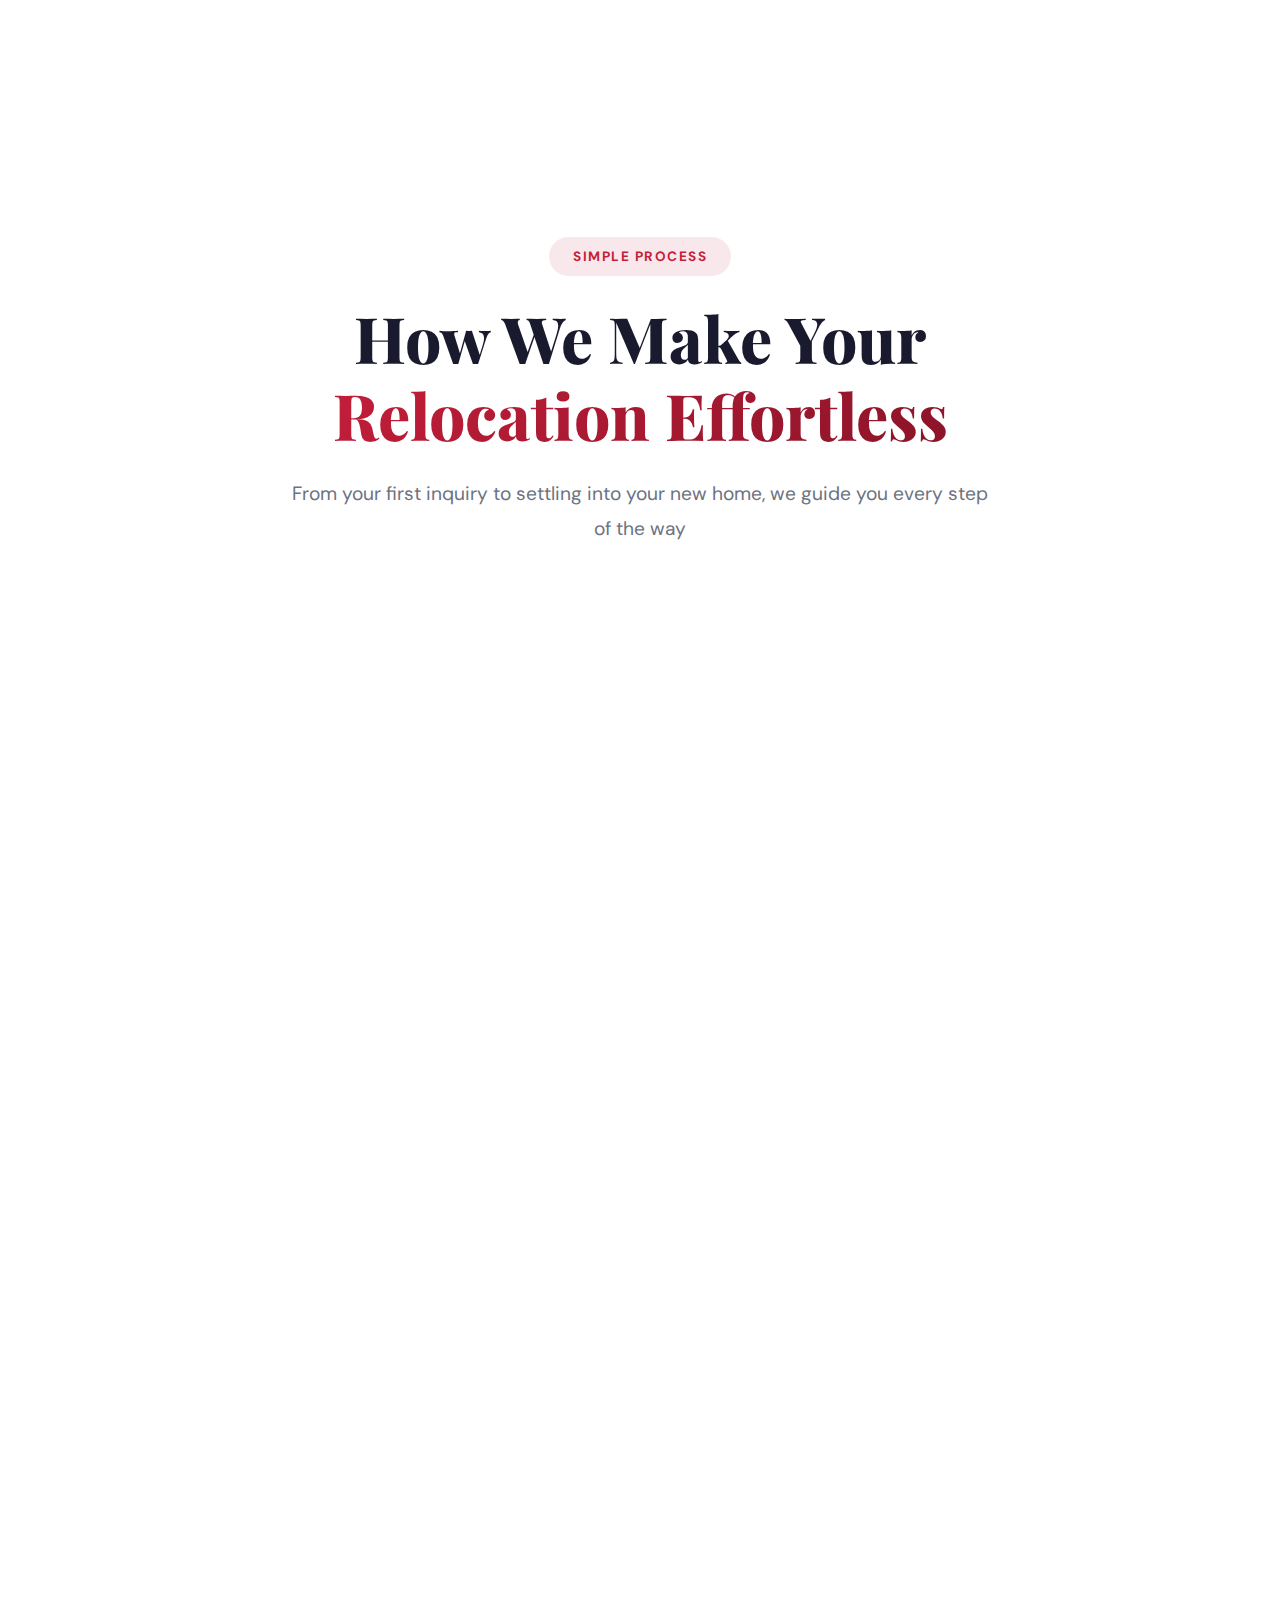
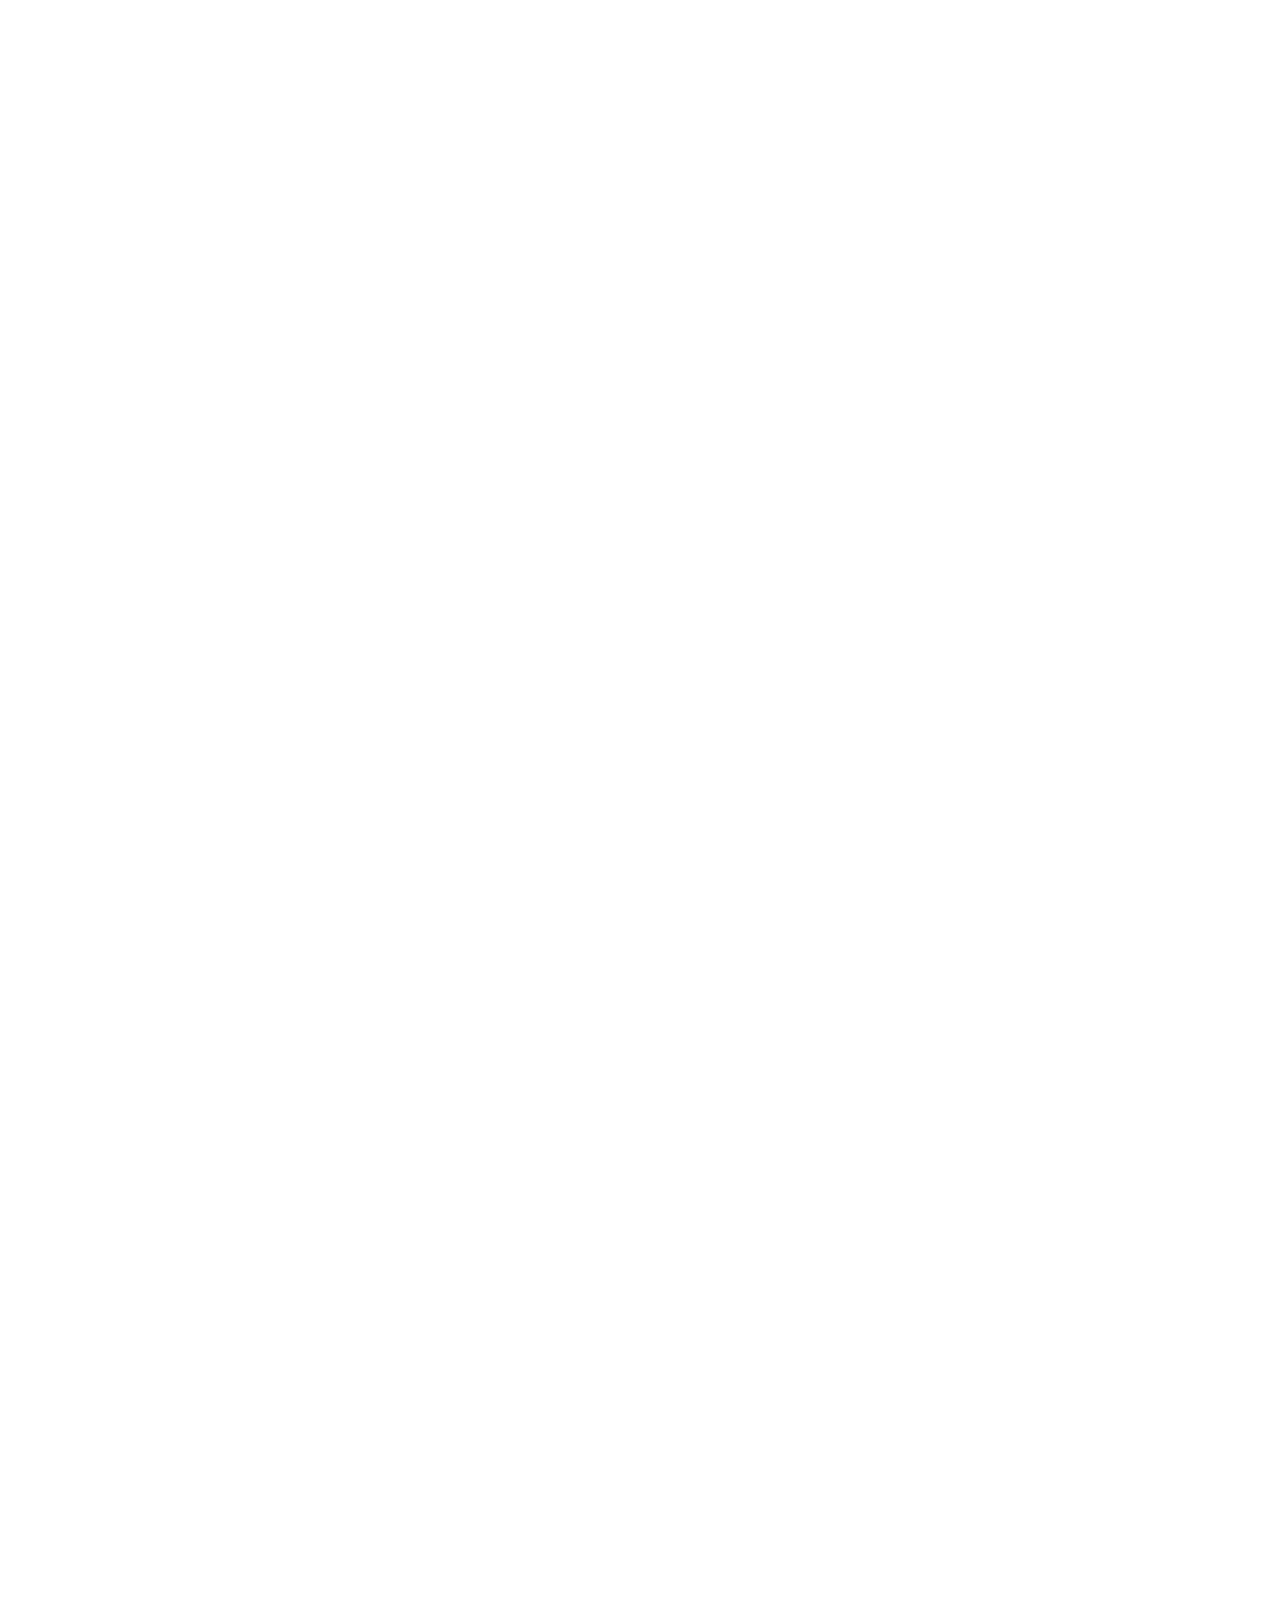
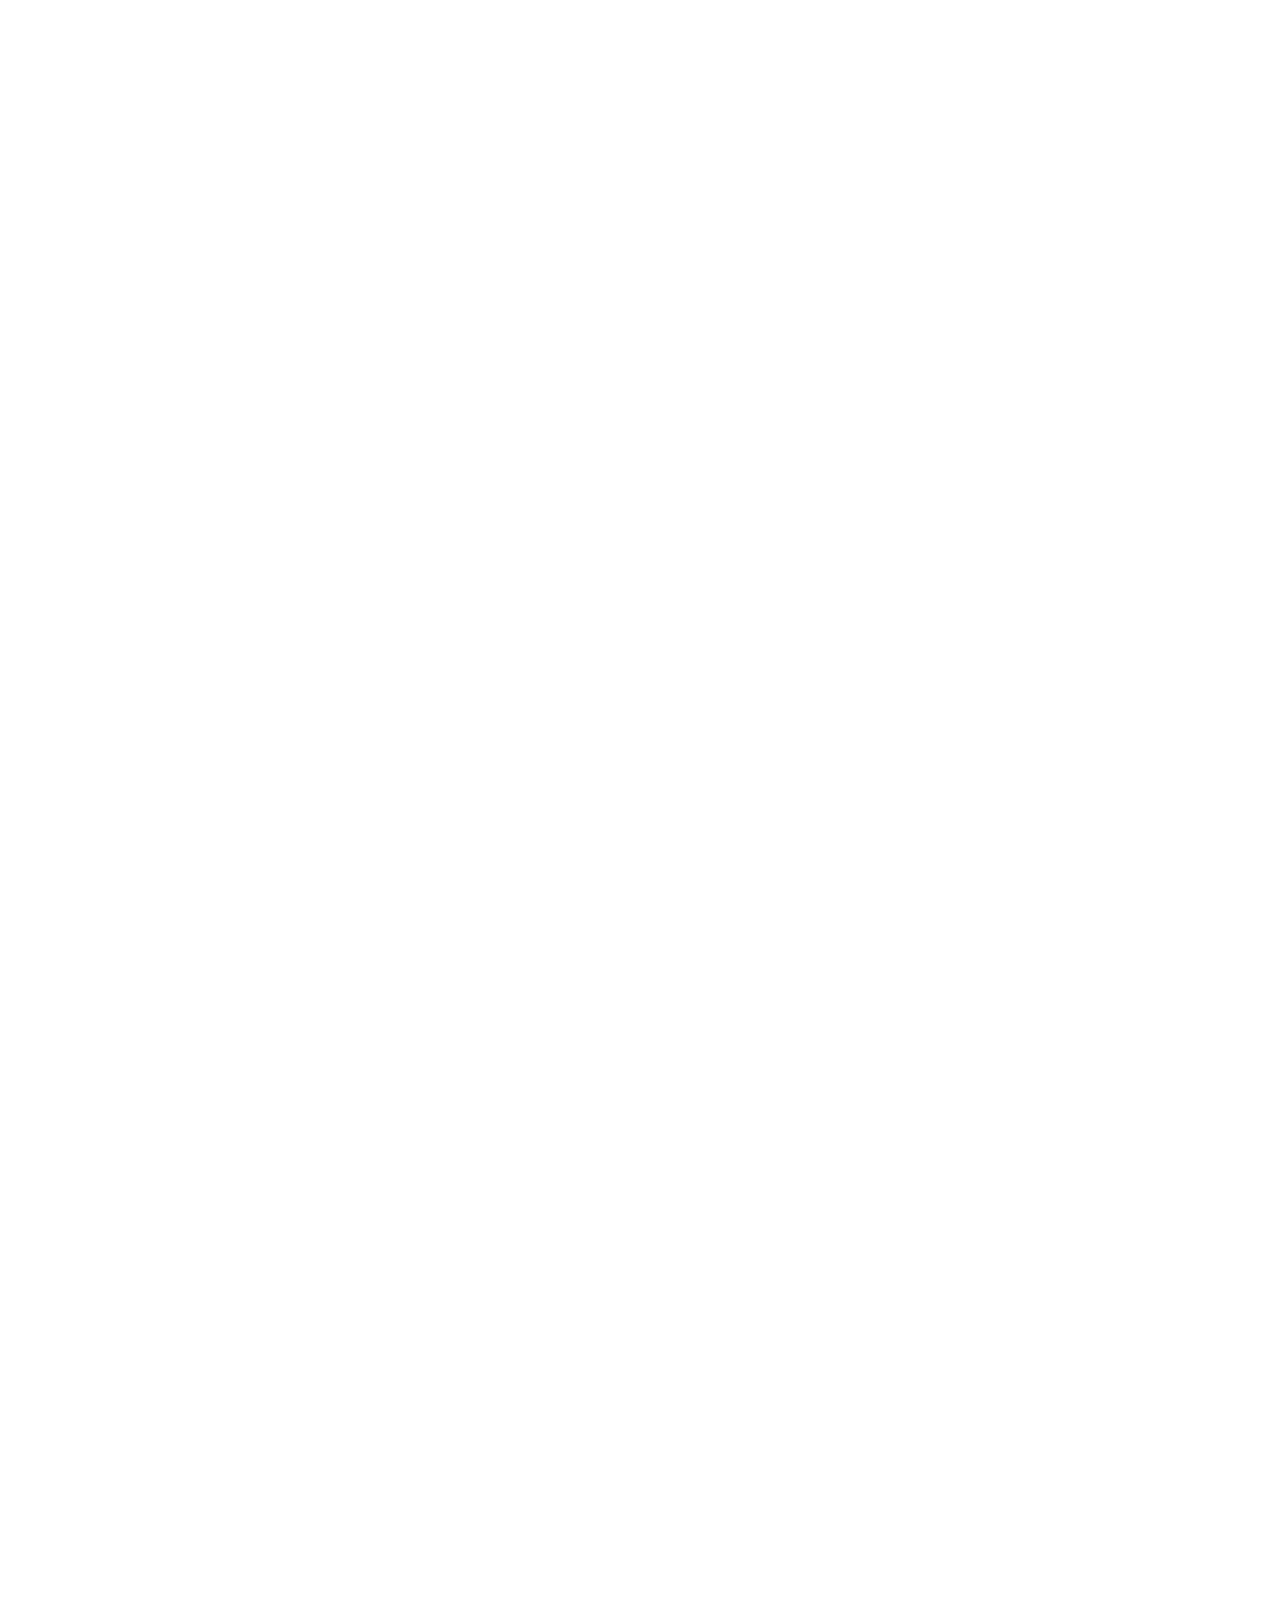
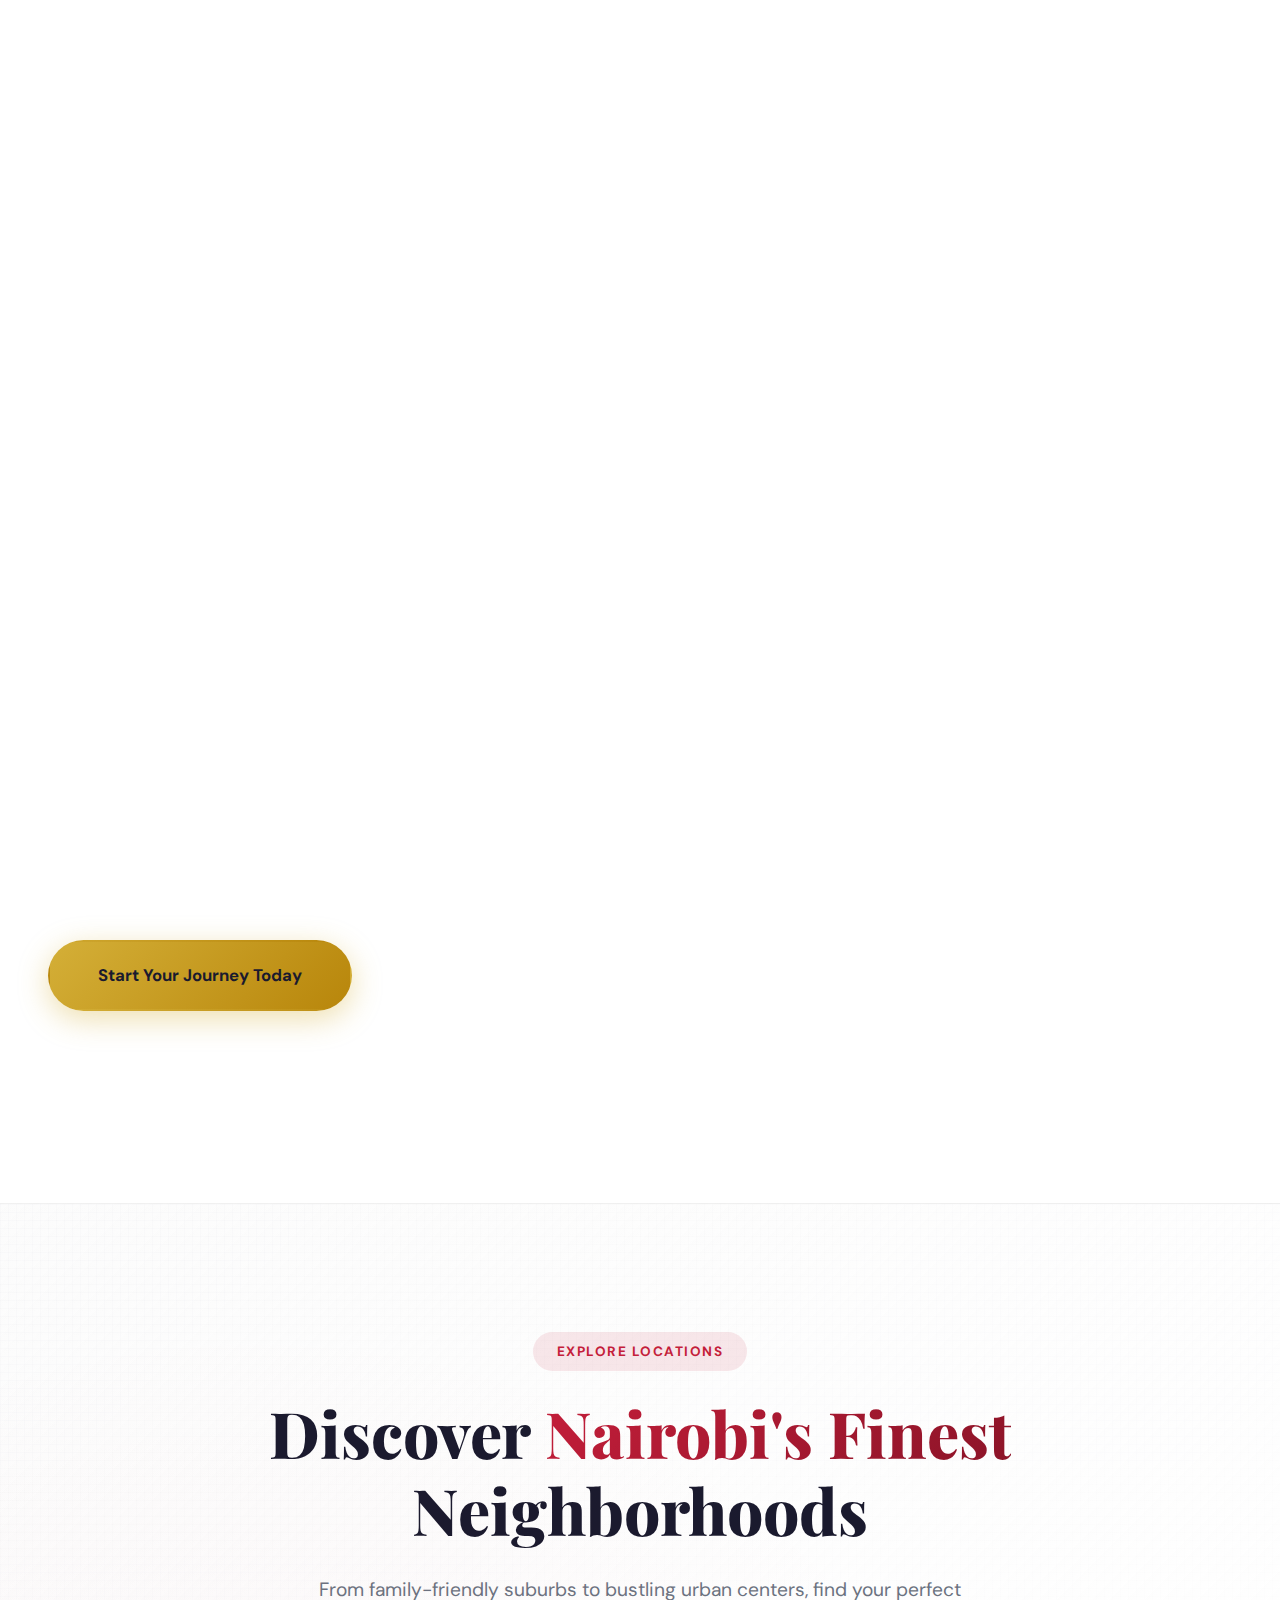
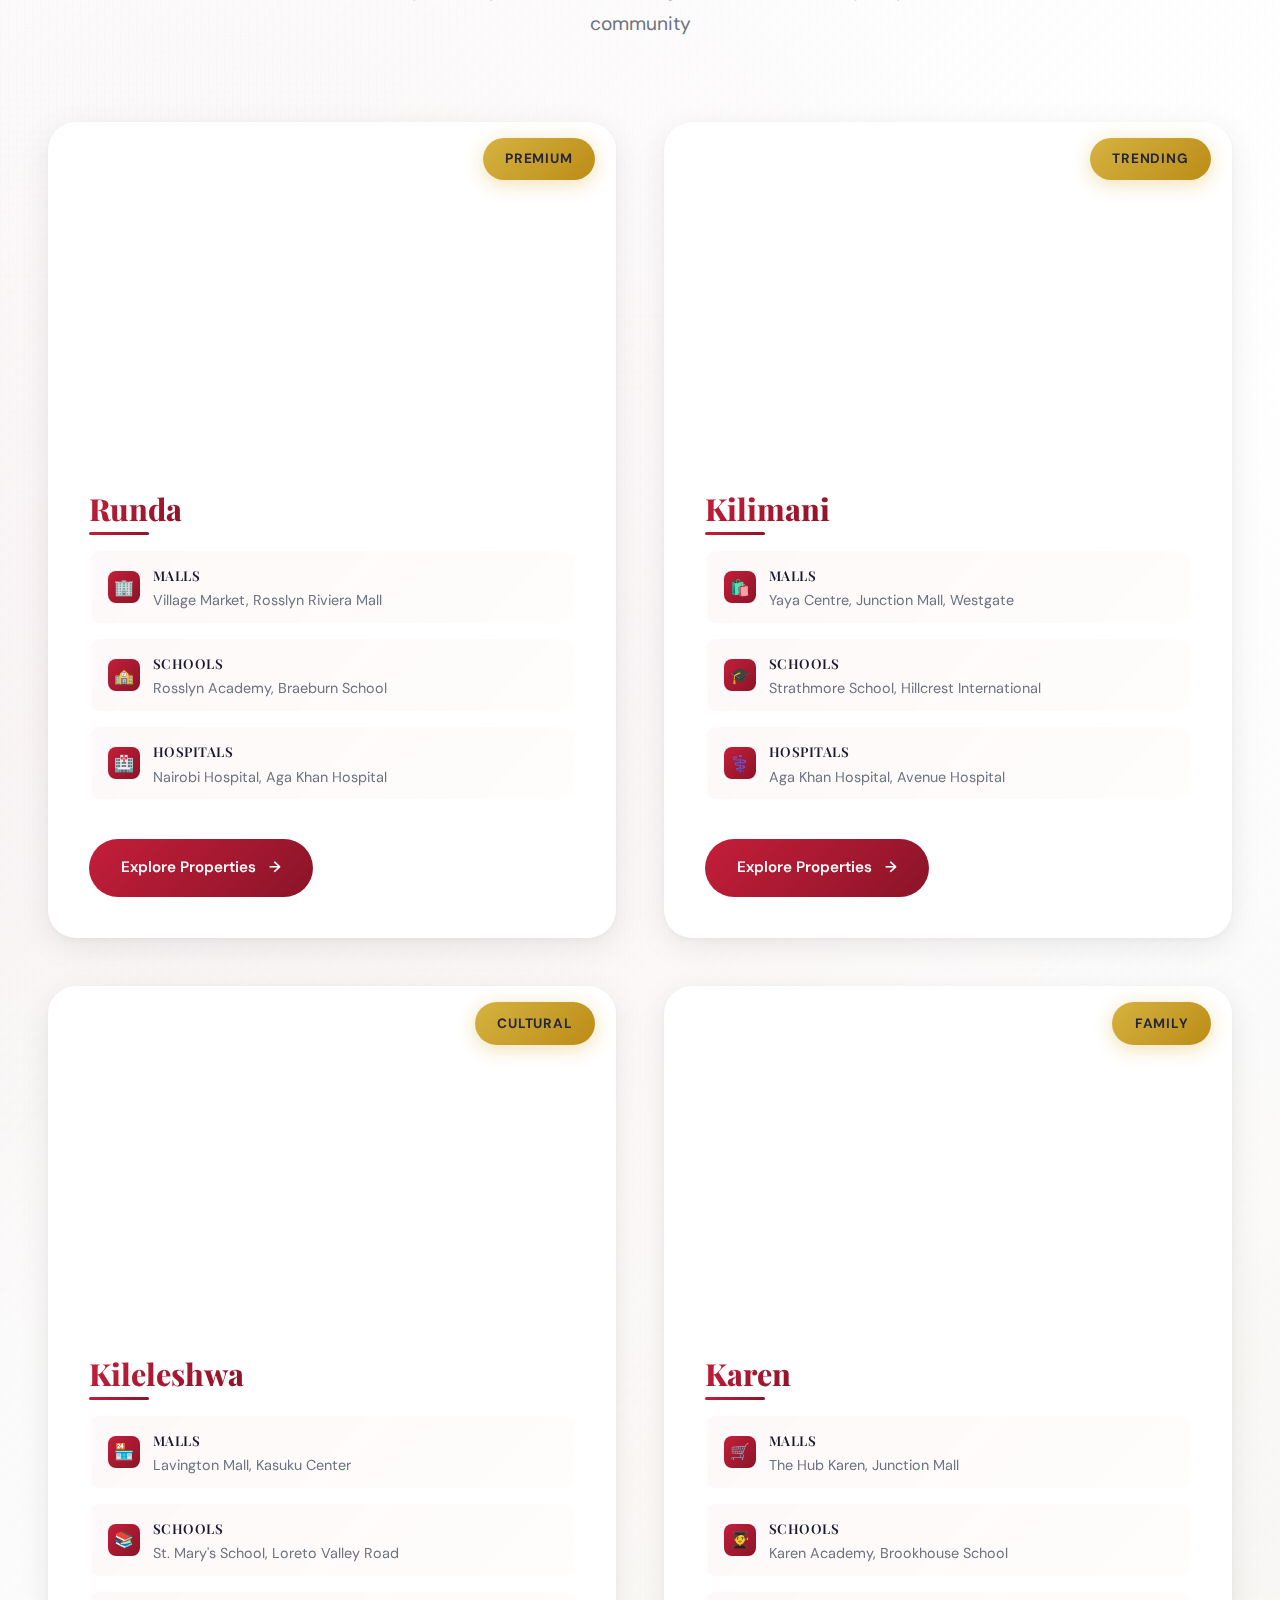
<file: index-backup-single-page.html>
<!DOCTYPE html>
<html lang="en">
<head>
  <meta charset="UTF-8">
  <meta name="viewport" content="width=device-width, initial-scale=1.0, viewport-fit=cover">
  <title>Kenya Relocation Hub & Realty - Your Gateway to Nairobi</title>
  
  <!-- CRITICAL CSS INLINE - Above-the-Fold Content Only -->
  <style>
  *{margin:0;padding:0;box-sizing:border-box}:root{--primary:#C41E3A;--primary-dark:#8B1428;--primary-light:#E85D75;--accent-gold:#D4AF37;--accent-copper:#B87333;--accent-terracotta:#E07A5F;--dark:#1A1A2E;--dark-soft:#2D2D44;--gray:#6B7280;--gray-light:#9CA3AF;--light:#F9FAFB;--white:#FFFFFF;--gradient-primary:linear-gradient(135deg,#C41E3A 0%,#8B1428 100%);--gradient-gold:linear-gradient(135deg,#D4AF37 0%,#B8860B 100%);--gradient-warm:linear-gradient(135deg,#E07A5F 0%,#C41E3A 50%,#8B1428 100%);--shadow-sm:0 2px 8px rgba(0,0,0,0.08);--shadow-md:0 4px 16px rgba(0,0,0,0.12);--shadow-lg:0 8px 32px rgba(0,0,0,0.16);--shadow-xl:0 16px 48px rgba(0,0,0,0.24);--shadow-glow:0 0 40px rgba(196,30,58,0.3);--transition-base:0.3s cubic-bezier(0.4,0,0.2,1);--transition-slow:0.5s cubic-bezier(0.4,0,0.2,1);--font-display:'Playfair Display',Georgia,serif;--font-body:'DM Sans',sans-serif;--font-accent:'Cormorant Garamond',serif}html{scroll-behavior:smooth;overflow-x:hidden}body{font-family:var(--font-body);line-height:1.7;color:var(--dark);background:var(--white);overflow-x:hidden;-webkit-font-smoothing:antialiased;-moz-osx-font-smoothing:grayscale}.page-loader{position:fixed;inset:0;background:var(--gradient-primary);display:flex;align-items:center;justify-content:center;z-index:9999;transition:opacity 0.5s ease,visibility 0.5s ease}.page-loader.hidden{opacity:0;visibility:hidden}.loader-content{text-align:center;animation:fadeInUp 0.8s ease}.loader-logo{font-family:var(--font-display);font-size:4rem;font-weight:800;color:var(--white);margin-bottom:1rem;animation:pulse 1.5s ease infinite}.loader-text{font-family:var(--font-accent);font-size:1.5rem;color:var(--white);opacity:0.9;letter-spacing:3px}.nav-modern{position:fixed;top:0;left:0;right:0;background:rgba(255,255,255,0.95);backdrop-filter:blur(20px);box-shadow:0 2px 20px rgba(0,0,0,0.08);z-index:1000;transition:all var(--transition-base)}.nav-container{max-width:1400px;margin:0 auto;padding:1.2rem 3rem;display:flex;align-items:center;justify-content:space-between;gap:2rem}.logo-enhanced{display:flex;align-items:center;gap:1rem;cursor:pointer}.logo-badge{display:flex;gap:0.3rem}.logo-initials{background:var(--gradient-primary);color:var(--white);width:2.5rem;height:2.5rem;display:flex;align-items:center;justify-content:center;font-family:var(--font-display);font-size:1.3rem;font-weight:800;border-radius:8px}.logo-initials.secondary{background:var(--accent-gold)}.logo-text-block{display:flex;flex-direction:column;line-height:1.2}.logo-main{font-family:var(--font-display);font-size:1.1rem;font-weight:700;color:var(--dark)}.logo-sub{font-family:var(--font-accent);font-size:0.85rem;color:var(--gray);font-style:italic}.btn-cta-modern{background:var(--gradient-primary);color:var(--white);padding:0.85rem 2rem;border-radius:50px;font-weight:600;font-size:0.95rem;text-decoration:none;display:inline-block;box-shadow:var(--shadow-md);transition:all var(--transition-base);border:none;cursor:pointer}.hero-premium{position:relative;min-height:100vh;display:flex;align-items:center;overflow:hidden;background:#0a0a1a}.hero-bg-layer{position:absolute;inset:0;overflow:hidden}.hero-bg-img{width:100%;height:100%;object-fit:cover;filter:brightness(0.5)}.hero-overlay-gradient{position:absolute;inset:0;background:linear-gradient(135deg,rgba(10,10,26,0.92) 0%,rgba(10,10,26,0.7) 40%,rgba(10,10,26,0.5) 60%,rgba(10,10,26,0.8) 100%)}.hero-container{position:relative;z-index:2;max-width:1400px;margin:0 auto;padding:8rem 3rem 4rem;display:grid;grid-template-columns:1.2fr 0.8fr;gap:4rem;align-items:center}.hero-heading{font-family:var(--font-display);font-size:clamp(2.8rem,6vw,5.5rem);font-weight:800;line-height:1.08;color:var(--white);margin-bottom:1.8rem}.hero-line{display:block}.hero-accent{background:linear-gradient(135deg,#D4AF37,#F5D060,#D4AF37);-webkit-background-clip:text;-webkit-text-fill-color:transparent;background-clip:text}.hero-subtitle{font-size:1.15rem;line-height:1.8;color:rgba(255,255,255,0.75);max-width:560px;margin-bottom:2.5rem}@keyframes fadeIn{from{opacity:0}to{opacity:1}}@keyframes fadeInUp{from{opacity:0;transform:translateY(30px)}to{opacity:1;transform:translateY(0)}}@keyframes pulse{from{transform:scale(1)}50%{transform:scale(1.05)}to{transform:scale(1)}}.container-modern{max-width:1400px;margin:0 auto;padding:0 3rem}section{padding:8rem 0;position:relative;overflow:hidden}.section-header-modern{text-align:center;max-width:800px;margin:0 auto 5rem}.section-badge{display:inline-block;background:rgba(196,30,58,0.1);color:var(--primary);padding:0.5rem 1.5rem;border-radius:50px;font-size:0.85rem;font-weight:700;letter-spacing:1.5px;text-transform:uppercase;margin-bottom:1.5rem}.text-highlight{background:var(--gradient-primary);-webkit-background-clip:text;-webkit-text-fill-color:transparent;background-clip:text}.section-title-modern{font-family:var(--font-display);font-size:clamp(2.5rem,5vw,4rem);font-weight:800;line-height:1.2;color:var(--dark);margin-bottom:1.5rem}.section-description{font-size:1.2rem;color:var(--gray);line-height:1.8;max-width:700px;margin:0 auto}
  </style>

  <!-- NON-RENDER-BLOCKING: Load rest of CSS asynchronously -->
  <link rel="preload" href="styles.css" as="style" onload="this.onload=null;this.rel='stylesheet'">
  <link href="https://fonts.googleapis.com/css2?family=Playfair+Display:wght@400;500;600;700;800;900&family=DM+Sans:wght@400;500;600;700&family=Cormorant+Garamond:wght@300;400;500;600;700&display=swap" rel="stylesheet">
  <link rel="stylesheet" href="styles.css">
  
  <meta name="description" content="Premium relocation services to Nairobi, Kenya. Expert guidance for families, investors, and expats seeking seamless transitions and exceptional living experiences.">
  <meta name="keywords" content="Kenya, Nairobi, relocation, luxury real estate, property investment, expat services, premium living">
  <meta name="author" content="Simon Karuga Njoroge">
  
  <!-- Open Graph Meta Tags -->
  <meta property="og:title" content="Kenya Relocation Hub & Realty">
  <meta property="og:description" content="Your trusted partner for seamless relocation to Nairobi">
  <meta property="og:type" content="website">
  <meta property="og:image" content="images/hero_super.webp">

  <!-- Twitter Card -->
  <meta name="twitter:card" content="summary_large_image">
  <meta name="twitter:title" content="Kenya Relocation Hub & Realty">
  <meta name="twitter:description" content="Premium relocation services to Nairobi, Kenya. Expert guidance for families, investors, and expats.">

  <!-- Canonical URL -->
  <link rel="canonical" href="https://kenyarelocationhub.com">

  <!-- Structured Data - Organization -->
  <script type="application/ld+json">
  {
    "@context": "https://schema.org",
    "@type": "RealEstateAgent",
    "name": "Kenya Relocation Hub & Realty",
    "description": "Premium relocation services to Nairobi, Kenya. Expert guidance for families, investors, and expats seeking seamless transitions.",
    "url": "https://kenyarelocationhub.com",
    "telephone": "+254797033513",
    "email": "kenyarelocationhub@gmail.com",
    "address": {
      "@type": "PostalAddress",
      "addressLocality": "Nairobi",
      "addressCountry": "KE"
    },
    "founder": {
      "@type": "Person",
      "name": "Simon Karuga Njoroge"
    },
    "aggregateRating": {
      "@type": "AggregateRating",
      "ratingValue": "4.9",
      "reviewCount": "500",
      "bestRating": "5"
    },
    "areaServed": {
      "@type": "City",
      "name": "Nairobi"
    },
    "priceRange": "$500 - $5000",
    "openingHours": "Mo-Fr 08:00-18:00, Sa 09:00-14:00",
    "sameAs": [
      "https://instagram.com/kenya_relocation_hub",
      "https://wa.me/254797033513"
    ]
  }
  </script>

  <!-- Structured Data - Service -->
  <script type="application/ld+json">
  {
    "@context": "https://schema.org",
    "@type": "Service",
    "serviceType": "Relocation Services",
    "provider": {
      "@type": "RealEstateAgent",
      "name": "Kenya Relocation Hub & Realty"
    },
    "areaServed": {
      "@type": "City",
      "name": "Nairobi"
    },
    "hasOfferCatalog": {
      "@type": "OfferCatalog",
      "name": "Relocation Packages",
      "itemListElement": [
        {
          "@type": "Offer",
          "itemOffered": {
            "@type": "Service",
            "name": "Relocation Setup Package",
            "description": "Airport VIP pickup, temporary accommodation, SIM card setup, neighborhood tour"
          },
          "price": "500",
          "priceCurrency": "USD"
        },
        {
          "@type": "Offer",
          "itemOffered": {
            "@type": "Service",
            "name": "Premium Experience Package",
            "description": "Complete relocation solution with property search, legal guidance, and 3-month support"
          },
          "price": "1200",
          "priceCurrency": "USD"
        }
      ]
    }
  }
  </script>
</head>
<body>

<!-- Loading Animation -->
<div class="page-loader">
  <div class="loader-content">
    <div class="loader-logo">KR</div>
    <div class="loader-text">Welcome to Kenya</div>
  </div>
</div>

<!-- Navigation -->
<nav class="nav-modern">
  <div class="nav-container">
    <div class="logo-enhanced">
      <div class="logo-badge">
        <span class="logo-initials">K</span>
        <span class="logo-initials secondary">R</span>
      </div>
      <div class="logo-text-block">
        <span class="logo-main">KENYA RELOCATION</span>
        <span class="logo-sub">Hub & Realty</span>
      </div>
    </div>
    
    <div class="nav-menu-toggle" aria-label="Toggle Menu">
      <span></span>
      <span></span>
      <span></span>
    </div>
    
    <ul class="nav-links-enhanced">
      <li><a href="#home" class="nav-link-item">Home</a></li>
      <li><a href="#how-it-works" class="nav-link-item">How It Works</a></li>
      <li><a href="#services" class="nav-link-item">Services</a></li>
      <li><a href="#packages" class="nav-link-item">Packages</a></li>
      <li><a href="#success-stories" class="nav-link-item">Stories</a></li>
      <li><a href="#contact" class="nav-link-item">Contact</a></li>
    </ul>
    
    <a href="#contact" class="btn-cta-modern">Start Your Journey</a> 
  </div>
</nav>

<!-- Hero Section - PREMIUM REDESIGN -->
<section class="hero-premium" id="home">
  <link rel="preload" as="image" href="images/hero_super.webp" type="image/webp">

  <!-- Background Layers -->
  <div class="hero-bg-layer">
    <picture>
      <source srcset="images/hero_super.webp" type="image/webp">
      <img src="images/nairobi.jpg" alt="Nairobi Skyline" class="hero-bg-img" width="1920" height="1080" loading="eager">
    </picture>
  </div>
  <div class="hero-overlay-gradient"></div>
  <div class="hero-overlay-noise"></div>

  <!-- Floating Animated Shapes -->
  <div class="hero-shapes">
    <div class="shape shape-1"></div>
    <div class="shape shape-2"></div>
    <div class="shape shape-3"></div>
    <div class="shape shape-4"></div>
    <div class="shape shape-5"></div>
  </div>

  <!-- Main Hero Content -->
  <div class="hero-container">
    <div class="hero-left">
      <div class="hero-tag">
        <span class="tag-dot"></span>
        <span>Premium Relocation Services</span>
      </div>

      <h1 class="hero-heading">
        <span class="hero-line hero-line-1">Your New Life</span>
        <span class="hero-line hero-line-2">in <span class="hero-accent">Nairobi</span></span>
        <span class="hero-line hero-line-3">Starts Here.</span>
      </h1>

      <p class="hero-subtitle">We transform the complex journey of relocating to Kenya into a seamless, premium experience. From finding your dream home to settling into the vibrant Nairobi lifestyle.</p>

      <div class="hero-actions">
        <a href="#services" class="hero-btn-primary">
          <span>Explore Services</span>
          <svg viewBox="0 0 24 24" fill="none" stroke="currentColor" stroke-width="2"><path d="M5 12h14M12 5l7 7-7 7"/></svg>
        </a>
        <a href="https://wa.me/254797033513" class="hero-btn-glass" target="_blank">
          <svg viewBox="0 0 24 24" fill="currentColor" width="20" height="20"><path d="M17.472 14.382c-.297-.149-1.758-.867-2.03-.967-.273-.099-.471-.148-.67.15-.197.297-.767.966-.94 1.164-.173.199-.347.223-.644.075-.297-.15-1.255-.463-2.39-1.475-.883-.788-1.48-1.761-1.653-2.059-.173-.297-.018-.458.13-.606.134-.133.298-.347.446-.52.149-.174.198-.298.298-.497.099-.198.05-.371-.025-.52-.075-.149-.669-1.612-.916-2.207-.242-.579-.487-.5-.669-.51-.173-.008-.371-.01-.57-.01-.198 0-.52.074-.792.372-.272.297-1.04 1.016-1.04 2.479 0 1.462 1.065 2.875 1.213 3.074.149.198 2.096 3.2 5.077 4.487.709.306 1.262.489 1.694.625.712.227 1.36.195 1.871.118.571-.085 1.758-.719 2.006-1.413.248-.694.248-1.289.173-1.413-.074-.124-.272-.198-.57-.347z"/></svg>
          <span>Chat on WhatsApp</span>
        </a>
      </div>

      <!-- Inline Trust -->
      <div class="hero-trust-row">
        <div class="hero-avatars">
          <div class="h-avatar" style="background:#C41E3A">JD</div>
          <div class="h-avatar" style="background:#D4AF37">MT</div>
          <div class="h-avatar" style="background:#2D2D44">SK</div>
          <div class="h-avatar" style="background:#B87333">AP</div>
        </div>
        <div class="hero-trust-text">
          <div class="trust-stars">
            <svg viewBox="0 0 24 24" fill="#D4AF37" width="16" height="16"><polygon points="12 2 15.09 8.26 22 9.27 17 14.14 18.18 21.02 12 17.77 5.82 21.02 7 14.14 2 9.27 8.91 8.26 12 2"/></svg>
            <svg viewBox="0 0 24 24" fill="#D4AF37" width="16" height="16"><polygon points="12 2 15.09 8.26 22 9.27 17 14.14 18.18 21.02 12 17.77 5.82 21.02 7 14.14 2 9.27 8.91 8.26 12 2"/></svg>
            <svg viewBox="0 0 24 24" fill="#D4AF37" width="16" height="16"><polygon points="12 2 15.09 8.26 22 9.27 17 14.14 18.18 21.02 12 17.77 5.82 21.02 7 14.14 2 9.27 8.91 8.26 12 2"/></svg>
            <svg viewBox="0 0 24 24" fill="#D4AF37" width="16" height="16"><polygon points="12 2 15.09 8.26 22 9.27 17 14.14 18.18 21.02 12 17.77 5.82 21.02 7 14.14 2 9.27 8.91 8.26 12 2"/></svg>
            <svg viewBox="0 0 24 24" fill="#D4AF37" width="16" height="16"><polygon points="12 2 15.09 8.26 22 9.27 17 14.14 18.18 21.02 12 17.77 5.82 21.02 7 14.14 2 9.27 8.91 8.26 12 2"/></svg>
          </div>
          <span><strong>500+</strong> families relocated successfully</span>
        </div>
      </div>
    </div>

    <!-- Floating Stat Cards -->
    <div class="hero-right">
      <div class="hero-glass-card card-main">
        <div class="glass-card-icon">
          <svg viewBox="0 0 24 24" fill="none" stroke="currentColor" stroke-width="2"><path d="M3 9l9-7 9 7v11a2 2 0 0 1-2 2H5a2 2 0 0 1-2-2z"/><polyline points="9 22 9 12 15 12 15 22"/></svg>
        </div>
        <div class="glass-card-number">500+</div>
        <div class="glass-card-label">Properties Available</div>
      </div>
      <div class="hero-glass-card card-accent">
        <div class="glass-card-icon">
          <svg viewBox="0 0 24 24" fill="none" stroke="currentColor" stroke-width="2"><path d="M12 22s8-4 8-10V5l-8-3-8 3v7c0 6 8 10 8 10z"/></svg>
        </div>
        <div class="glass-card-number">98%</div>
        <div class="glass-card-label">Client Satisfaction</div>
      </div>
      <div class="hero-glass-card card-small">
        <div class="glass-card-icon">
          <svg viewBox="0 0 24 24" fill="none" stroke="currentColor" stroke-width="2"><circle cx="12" cy="12" r="10"/><path d="M12 6v6l4 2"/></svg>
        </div>
        <div class="glass-card-number">24/7</div>
        <div class="glass-card-label">Dedicated Support</div>
      </div>
    </div>
  </div>

  <!-- Scroll Indicator -->
  <div class="hero-scroll-cue">
    <div class="scroll-mouse">
      <div class="scroll-wheel"></div>
    </div>
    <span>Scroll to explore</span>
  </div>
</section>

<!-- Trust Bar - Immediate Credibility -->
<section class="trust-bar">
  <div class="container-modern">
    <div class="trust-bar-content">
      <div class="trust-item">
        <div class="trust-icon">
          <svg viewBox="0 0 24 24" fill="none" stroke="currentColor" stroke-width="2">
            <path d="M12 22s8-4 8-10V5l-8-3-8 3v7c0 6 8 10 8 10z"/>
            <path d="M9 12l2 2 4-4"/>
          </svg>
        </div>
        <span>Licensed & Verified</span>
      </div>
      <div class="trust-item">
        <div class="trust-icon">
          <svg viewBox="0 0 24 24" fill="none" stroke="currentColor" stroke-width="2">
            <circle cx="12" cy="12" r="10"/>
            <path d="M12 6v6l4 2"/>
          </svg>
        </div>
        <span>24/7 Support</span>
      </div>
      <div class="trust-item">
        <div class="trust-icon">
          <svg viewBox="0 0 24 24" fill="none" stroke="currentColor" stroke-width="2">
            <path d="M17 21v-2a4 4 0 0 0-4-4H5a4 4 0 0 0-4 4v2"/>
            <circle cx="9" cy="7" r="4"/>
            <path d="M23 21v-2a4 4 0 0 0-3-3.87"/>
            <path d="M16 3.13a4 4 0 0 1 0 7.75"/>
          </svg>
        </div>
        <span>500+ Happy Clients</span>
      </div>
      <div class="trust-item">
        <div class="trust-icon">
          <svg viewBox="0 0 24 24" fill="none" stroke="currentColor" stroke-width="2">
            <polygon points="12 2 15.09 8.26 22 9.27 17 14.14 18.18 21.02 12 17.77 5.82 21.02 7 14.14 2 9.27 8.91 8.26 12 2"/>
          </svg>
        </div>
        <span>4.9/5 Rating</span>
      </div>
      <div class="trust-item">
        <div class="trust-icon">
          <svg viewBox="0 0 24 24" fill="none" stroke="currentColor" stroke-width="2">
            <rect x="3" y="11" width="18" height="11" rx="2" ry="2"/>
            <path d="M7 11V7a5 5 0 0 1 10 0v4"/>
          </svg>
        </div>
        <span>Secure Transactions</span>
      </div>
    </div>
  </div>
</section>

<!-- How It Works - Process Steps -->
<section class="how-it-works" id="how-it-works">
  <div class="container-modern">
    <div class="section-header-modern">
      <span class="section-badge">Simple Process</span>
      <h2 class="section-title-modern">How We Make Your <span class="text-highlight">Relocation Effortless</span></h2>
      <p class="section-description">From your first inquiry to settling into your new home, we guide you every step of the way</p>
    </div>

    <div class="process-timeline">
      <div class="process-step" data-aos="fade-up">
        <div class="step-number">01</div>
        <div class="step-content">
          <div class="step-icon">
            <svg viewBox="0 0 24 24" fill="none" stroke="currentColor" stroke-width="2">
              <path d="M22 16.92v3a2 2 0 0 1-2.18 2 19.79 19.79 0 0 1-8.63-3.07 19.5 19.5 0 0 1-6-6 19.79 19.79 0 0 1-3.07-8.67A2 2 0 0 1 4.11 2h3a2 2 0 0 1 2 1.72 12.84 12.84 0 0 0 .7 2.81 2 2 0 0 1-.45 2.11L8.09 9.91a16 16 0 0 0 6 6l1.27-1.27a2 2 0 0 1 2.11-.45 12.84 12.84 0 0 0 2.81.7A2 2 0 0 1 22 16.92z"/>
            </svg>
          </div>
          <h3>Free Consultation</h3>
          <p>Share your relocation needs and preferences. We'll assess your requirements and create a personalized plan.</p>
        </div>
        <div class="step-connector"></div>
      </div>

      <div class="process-step" data-aos="fade-up" data-aos-delay="100">
        <div class="step-number">02</div>
        <div class="step-content">
          <div class="step-icon">
            <svg viewBox="0 0 24 24" fill="none" stroke="currentColor" stroke-width="2">
              <circle cx="11" cy="11" r="8"/>
              <path d="m21 21-4.35-4.35"/>
              <path d="M11 8v6"/>
              <path d="M8 11h6"/>
            </svg>
          </div>
          <h3>Property Matching</h3>
          <p>We curate a selection of verified properties that match your criteria, budget, and lifestyle preferences.</p>
        </div>
        <div class="step-connector"></div>
      </div>

      <div class="process-step" data-aos="fade-up" data-aos-delay="200">
        <div class="step-number">03</div>
        <div class="step-content">
          <div class="step-icon">
            <svg viewBox="0 0 24 24" fill="none" stroke="currentColor" stroke-width="2">
              <path d="M14 2H6a2 2 0 0 0-2 2v16a2 2 0 0 0 2 2h12a2 2 0 0 0 2-2V8z"/>
              <polyline points="14 2 14 8 20 8"/>
              <line x1="16" y1="13" x2="8" y2="13"/>
              <line x1="16" y1="17" x2="8" y2="17"/>
              <polyline points="10 9 9 9 8 9"/>
            </svg>
          </div>
          <h3>Legal & Documentation</h3>
          <p>Our experts handle all paperwork, contracts, and legal requirements ensuring a secure transaction.</p>
        </div>
        <div class="step-connector"></div>
      </div>

      <div class="process-step" data-aos="fade-up" data-aos-delay="300">
        <div class="step-number">04</div>
        <div class="step-content">
          <div class="step-icon">
            <svg viewBox="0 0 24 24" fill="none" stroke="currentColor" stroke-width="2">
              <path d="M3 9l9-7 9 7v11a2 2 0 0 1-2 2H5a2 2 0 0 1-2-2z"/>
              <polyline points="9 22 9 12 15 12 15 22"/>
            </svg>
          </div>
          <h3>Welcome Home</h3>
          <p>Move into your new home with confidence. We provide ongoing support to ensure you settle in perfectly.</p>
        </div>
      </div>
    </div>

    <div class="process-cta">
      <a href="#contact" class="btn-hero-primary">Start Your Journey Today</a>
    </div>
  </div>
</section>

<!-- Neighborhoods - Visual Grid -->
<section class="neighborhoods-modern" id="neighborhoods">
  <div class="container-modern">
    <div class="section-header-modern">
      <span class="section-badge">Explore Locations</span>
      <h2 class="section-title-modern">Discover <span class="text-highlight">Nairobi's Finest</span> Neighborhoods</h2>
      <p class="section-description">From family-friendly suburbs to bustling urban centers, find your perfect community</p>
    </div>

    <div class="neighborhoods-grid-modern" id="neighborhoods-grid">
      <div class="neighborhood-card-modern">
        <picture>
          <source srcset="images/Runda.webp" type="image/webp">
          <img src="images/Runda.jpg" alt="Runda" width="400" height="267" loading="lazy">
        </picture>
        <div class="neighborhood-badge">Premium</div>
        <div class="neighborhood-info">
          <h4>Runda</h4>
          <div class="neighborhood-amenities">
            <div class="amenity-item">
              <div class="amenity-icon">🏢</div>
              <div class="amenity-details">
                <h5>Malls</h5>
                <p>Village Market, Rosslyn Riviera Mall</p>
              </div>
            </div>
            <div class="amenity-item">
              <div class="amenity-icon">🏫</div>
              <div class="amenity-details">
                <h5>Schools</h5>
                <p>Rosslyn Academy, Braeburn School</p>
              </div>
            </div>
            <div class="amenity-item">
              <div class="amenity-icon">🏥</div>
              <div class="amenity-details">
                <h5>Hospitals</h5>
                <p>Nairobi Hospital, Aga Khan Hospital</p>
              </div>
            </div>
          </div>
          <a href="#services" class="neighborhood-cta">
            Explore Properties
            <span class="cta-arrow">→</span>
          </a>
        </div>
      </div>

      <div class="neighborhood-card-modern">
        <picture>
          <source srcset="images/kilimani_webopt.webp" type="image/webp">
          <img src="images/kilimani_webopt.webp" alt="Kilimani" width="400" height="267" loading="lazy">
        </picture>
        <div class="neighborhood-badge">Trending</div>
        <div class="neighborhood-info">
          <h4>Kilimani</h4>
          <div class="neighborhood-amenities">
            <div class="amenity-item">
              <div class="amenity-icon">🛍️</div>
              <div class="amenity-details">
                <h5>Malls</h5>
                <p>Yaya Centre, Junction Mall, Westgate</p>
              </div>
            </div>
            <div class="amenity-item">
              <div class="amenity-icon">🎓</div>
              <div class="amenity-details">
                <h5>Schools</h5>
                <p>Strathmore School, Hillcrest International</p>
              </div>
            </div>
            <div class="amenity-item">
              <div class="amenity-icon">⚕️</div>
              <div class="amenity-details">
                <h5>Hospitals</h5>
                <p>Aga Khan Hospital, Avenue Hospital</p>
              </div>
            </div>
          </div>
          <a href="#services" class="neighborhood-cta">
            Explore Properties
            <span class="cta-arrow">→</span>
          </a>
        </div>
      </div>

      <div class="neighborhood-card-modern">
        <picture>
          <source srcset="images/kileleshwa.webp" type="image/webp">
          <img src="images/kileleshwa.jpg" alt="Kileleshwa" width="400" height="267" loading="lazy">
        </picture>
        <div class="neighborhood-badge">Cultural</div>
        <div class="neighborhood-info">
          <h4>Kileleshwa</h4>
          <div class="neighborhood-amenities">
            <div class="amenity-item">
              <div class="amenity-icon">🏪</div>
              <div class="amenity-details">
                <h5>Malls</h5>
                <p>Lavington Mall, Kasuku Center</p>
              </div>
            </div>
            <div class="amenity-item">
              <div class="amenity-icon">📚</div>
              <div class="amenity-details">
                <h5>Schools</h5>
                <p>St. Mary's School, Loreto Valley Road</p>
              </div>
            </div>
            <div class="amenity-item">
              <div class="amenity-icon">🩺</div>
              <div class="amenity-details">
                <h5>Hospitals</h5>
                <p>MP Shah Hospital, Nairobi Hospital</p>
              </div>
            </div>
          </div>
          <a href="#services" class="neighborhood-cta">
            Explore Properties
            <span class="cta-arrow">→</span>
          </a>
        </div>
      </div>

      <div class="neighborhood-card-modern">
        <picture>
          <source srcset="images/karen_webopt.webp" type="image/webp">
          <img src="images/karen_webopt.webp" alt="Karen" width="400" height="267" loading="lazy">
        </picture>
        <div class="neighborhood-badge">Family</div>
        <div class="neighborhood-info">
          <h4>Karen</h4>
          <div class="neighborhood-amenities">
            <div class="amenity-item">
              <div class="amenity-icon">🛒</div>
              <div class="amenity-details">
                <h5>Malls</h5>
                <p>The Hub Karen, Junction Mall</p>
              </div>
            </div>
            <div class="amenity-item">
              <div class="amenity-icon">🧑‍🎓</div>
              <div class="amenity-details">
                <h5>Schools</h5>
                <p>Karen Academy, Brookhouse School</p>
              </div>
            </div>
            <div class="amenity-item">
              <div class="amenity-icon">🏥</div>
              <div class="amenity-details">
                <h5>Hospitals</h5>
                <p>Karen Hospital, Nairobi West Hospital</p>
              </div>
            </div>
          </div>
          <a href="#services" class="neighborhood-cta">
            Explore Properties
            <span class="cta-arrow">→</span>
          </a>
        </div>
      </div>

      <div class="neighborhood-card-modern">
        <picture>
          <source srcset="images/westlands.webp" type="image/webp">
          <img src="images/westlands.jpg" alt="Westlands" width="400" height="267" loading="lazy">
        </picture>
        <div class="neighborhood-badge">Vibrant</div>
        <div class="neighborhood-info">
          <h4>Westlands</h4>
          <div class="neighborhood-amenities">
            <div class="amenity-item">
              <div class="amenity-icon">🏬</div>
              <div class="amenity-details">
                <h5>Malls</h5>
                <p>Sarit Centre, Westgate, Mall Westlands</p>
              </div>
            </div>
            <div class="amenity-item">
              <div class="amenity-icon">📖</div>
              <div class="amenity-details">
                <h5>Schools</h5>
                <p>Braeburn International, Peponi School</p>
              </div>
            </div>
            <div class="amenity-item">
              <div class="amenity-icon">🩹</div>
              <div class="amenity-details">
                <h5>Hospitals</h5>
                <p>Nairobi Hospital, Aga Khan Hospital</p>
              </div>
            </div>
          </div>
          <a href="#services" class="neighborhood-cta">
            Explore Properties
            <span class="cta-arrow">→</span>
          </a>
        </div>
      </div>

      <div class="neighborhood-card-modern">
        <picture>
          <source srcset="images/lavington_webopt.webp" type="image/webp">
          <img src="images/lavington_webopt.webp" alt="Lavington" width="400" height="267" loading="lazy">
        </picture>
        <div class="neighborhood-badge">Modern</div>
        <div class="neighborhood-info">
          <h4>Lavington</h4>
          <div class="neighborhood-amenities">
            <div class="amenity-item">
              <div class="amenity-icon">🛍️</div>
              <div class="amenity-details">
                <h5>Malls</h5>
                <p>Lavington Mall, Kasuku Center</p>
              </div>
            </div>
            <div class="amenity-item">
              <div class="amenity-icon">🎓</div>
              <div class="amenity-details">
                <h5>Schools</h5>
                <p>St Austin's Academy, Loreto</p>
              </div>
            </div>
            <div class="amenity-item">
              <div class="amenity-icon">🏥</div>
              <div class="amenity-details">
                <h5>Hospitals</h5>
                <p>The Nairobi Hospital, MP Shah</p>
              </div>
            </div>
          </div>
          <a href="#services" class="neighborhood-cta">
            Explore Properties
            <span class="cta-arrow">→</span>
          </a>
        </div>
      </div>
    </div>
  </div>
</section>

<!-- Services Section - Redesigned -->
<section class="services-modern" id="services">
  <div class="container-modern">
    <div class="section-header-modern">
      <span class="section-badge">What We Offer</span>
      <h2 class="section-title-modern">Comprehensive <span class="text-highlight">Relocation Solutions</span></h2>
      <p class="section-description">From finding your perfect home to settling into Nairobi's vibrant lifestyle, we handle every detail with exceptional care</p>
    </div>
    
    <div class="services-grid-modern">
      <div class="service-card-modern" data-aos="fade-up">
        <div class="service-card-header">
          <div class="service-icon-modern">
            <svg viewBox="0 0 24 24" fill="none" xmlns="http://www.w3.org/2000/svg">
              <path d="M3 9L12 2L21 9V20C21 20.5304 20.7893 21.0391 20.4142 21.4142C20.0391 21.7893 19.5304 22 19 22H5C4.46957 22 3.96086 21.7893 3.58579 21.4142C3.21071 21.0391 3 20.5304 3 20V9Z" stroke="currentColor" stroke-width="2"/>
              <path d="M9 22V12H15V22" stroke="currentColor" stroke-width="2"/>
            </svg>
          </div>
          <h3>Property Search & Real Estate</h3>
        </div>
        <ul class="service-features">
          <li>Curated property selection tailored to your lifestyle</li>
          <li>Verified listings with transparent pricing</li>
          <li>Strategic partnerships with premium developers</li>
          <li>Complete legal documentation support</li>
          <li>Virtual and in-person property tours</li>
        </ul>
        <a href="#packages" class="service-link">Explore Properties →</a>
      </div>
      
      <div class="service-card-modern featured" data-aos="fade-up" data-aos-delay="100">
        <div class="featured-badge">Most Popular</div>
        <div class="service-card-header">
          <div class="service-icon-modern">
            <svg viewBox="0 0 24 24" fill="none" xmlns="http://www.w3.org/2000/svg">
              <path d="M21 10C21 17 12 23 12 23C12 23 3 17 3 10C3 7.61305 3.94821 5.32387 5.63604 3.63604C7.32387 1.94821 9.61305 1 12 1C14.3869 1 16.6761 1.94821 18.364 3.63604C20.0518 5.32387 21 7.61305 21 10Z" stroke="currentColor" stroke-width="2"/>
              <path d="M12 13C13.6569 13 15 11.6569 15 10C15 8.34315 13.6569 7 12 7C10.3431 7 9 8.34315 9 10C9 11.6569 10.3431 13 12 13Z" stroke="currentColor" stroke-width="2"/>
            </svg>
          </div>
          <h3>Relocation & Lifestyle Concierge</h3>
        </div>
        <ul class="service-features">
          <li>VIP airport pickup and luxury transfers</li>
          <li>Premium temporary accommodation arrangements</li>
          <li>Complete setup: SIM, M-Pesa, banking, utilities</li>
          <li>Personalized neighborhood orientation tours</li>
          <li>Cultural integration and local connections</li>
        </ul>
        <a href="#packages" class="service-link">Get Started →</a>
      </div>
      
      <div class="service-card-modern" data-aos="fade-up" data-aos-delay="200">
        <div class="service-card-header">
          <div class="service-icon-modern">
            <svg viewBox="0 0 24 24" fill="none" xmlns="http://www.w3.org/2000/svg">
              <path d="M17 21V19C17 17.9391 16.5786 16.9217 15.8284 16.1716C15.0783 15.4214 14.0609 15 13 15H5C3.93913 15 2.92172 15.4214 2.17157 16.1716C1.42143 16.9217 1 17.9391 1 19V21" stroke="currentColor" stroke-width="2"/>
              <path d="M9 11C11.2091 11 13 9.20914 13 7C13 4.79086 11.2091 3 9 3C6.79086 3 5 4.79086 5 7C5 9.20914 6.79086 11 9 11Z" stroke="currentColor" stroke-width="2"/>
              <path d="M23 21V19C22.9993 18.1137 22.7044 17.2528 22.1614 16.5523C21.6184 15.8519 20.8581 15.3516 20 15.13" stroke="currentColor" stroke-width="2"/>
              <path d="M16 3.13C16.8604 3.35031 17.623 3.85071 18.1676 4.55232C18.7122 5.25392 19.0078 6.11683 19.0078 7.005C19.0078 7.89318 18.7122 8.75608 18.1676 9.45769C17.623 10.1593 16.8604 10.6597 16 10.88" stroke="currentColor" stroke-width="2"/>
            </svg>
          </div>
          <h3>Ongoing Support & Management</h3>
        </div>
        <ul class="service-features">
          <li>24/7 dedicated local support team</li>
          <li>Professional property management services</li>
          <li>Trusted driver and concierge services</li>
          <li>Exclusive expat networking events</li>
          <li>Continuous lifestyle optimization</li>
        </ul>
        <a href="#packages" class="service-link">Learn More →</a>
      </div>
    </div>
  </div>
</section>

<!-- Value Proposition Section -->
<section class="value-prop-section">
  <div class="container-modern">
    <div class="value-prop-content">
      <div class="value-prop-text" data-aos="fade-right">
        <span class="section-badge">Why Choose Us</span>
        <h2 class="section-title-modern">Experience Matters in <span class="text-highlight">Every Detail</span></h2>
        <p class="value-prop-description">
          Founded by Simon Njoroge, a Nairobi native with deep local expertise and international service standards, 
          Kenya Relocation Hub & Realty transforms the complex process of relocation into a seamless, enjoyable journey. 
          We don't just move you to Nairobi—we welcome you home.
        </p>
        <div class="value-prop-features">
          <div class="value-feature">
            <div class="value-icon">✓</div>
            <div>
              <h4>Local Expertise, Global Standards</h4>
              <p>Born and raised in Nairobi with international service excellence</p>
            </div>
          </div>
          <div class="value-feature">
            <div class="value-icon">✓</div>
            <div>
              <h4>End-to-End Support</h4>
              <p>From your first inquiry to years after settlement</p>
            </div>
          </div>
          <div class="value-feature">
            <div class="value-icon">✓</div>
            <div>
              <h4>Transparent & Trusted</h4>
              <p>No hidden fees, complete clarity in every transaction</p>
            </div>
          </div>
        </div>
      </div>
      <div class="value-prop-visual" data-aos="fade-left">
        <div class="visual-card card-1">
          <div class="visual-content">
            <div class="visual-stat">15+</div>
            <div class="visual-label">Years Experience</div>
          </div>
        </div>
        <div class="visual-card card-2">
          <div class="visual-content">
            <div class="visual-stat">$50M+</div>
            <div class="visual-label">Properties Facilitated</div>
          </div>
        </div>
        <div class="visual-card card-3">
          <div class="visual-content">
            <div class="visual-stat">30+</div>
            <div class="visual-label">Countries Represented</div>
          </div>
        </div>
      </div>
    </div>
  </div>
</section>

<!-- Packages Section - Premium Design -->
<section class="pricing-modern" id="packages">
  <div class="container-modern">
    <div class="section-header-modern">
      <span class="section-badge">Investment Options</span>
      <h2 class="section-title-modern">Tailored <span class="text-highlight">Relocation Packages</span></h2>
      <p class="section-description">Choose the perfect package for your journey. All prices are transparent with no hidden costs.</p>
    </div>
    
    <div class="pricing-grid-modern">
      <div class="pricing-card-modern" data-aos="zoom-in">
        <div class="pricing-header">
          <h3>Relocation Setup</h3>
          <div class="pricing-label">Essential Start</div>
        </div>
        <div class="pricing-amount">
          <span class="currency">$</span>
          <span class="price">500</span>
        </div>
        <ul class="pricing-features">
          <li><span class="feature-icon">✓</span> Airport VIP pickup & transfer</li>
          <li><span class="feature-icon">✓</span> Temporary accommodation (3 nights)</li>
          <li><span class="feature-icon">✓</span> SIM card & M-Pesa setup</li>
          <li><span class="feature-icon">✓</span> Neighborhood orientation tour</li>
          <li><span class="feature-icon">✓</span> Local essentials guide</li>
        </ul>
        <a href="https://wa.me/254797033513" class="btn-pricing" target="_blank">Get Started</a>
      </div>
      
      <div class="pricing-card-modern premium-card" data-aos="zoom-in" data-aos-delay="100">
        <div class="premium-badge-modern">Most Popular</div>
        <div class="pricing-header">
          <h3>Premium Experience</h3>
          <div class="pricing-label">Complete Solution</div>
        </div>
        <div class="pricing-amount premium">
          <span class="currency">$</span>
          <span class="price">1,200</span>
        </div>
        <ul class="pricing-features">
          <li><span class="feature-icon">✓</span> Everything in Relocation Setup</li>
          <li><span class="feature-icon">✓</span> Premium property search & tours</li>
          <li><span class="feature-icon">✓</span> Dedicated relocation consultant</li>
          <li><span class="feature-icon">✓</span> Legal & investment guidance</li>
          <li><span class="feature-icon">✓</span> Banking & utilities setup</li>
          <li><span class="feature-icon">✓</span> Exclusive expat networking access</li>
          <li><span class="feature-icon">✓</span> 3-month ongoing support</li>
        </ul>
        <a href="https://wa.me/254797033513" class="btn-pricing premium" target="_blank">Choose Premium</a>
      </div>
      
      <div class="pricing-card-modern" data-aos="zoom-in" data-aos-delay="200">
        <div class="pricing-header">
          <h3>Custom Solutions</h3>
          <div class="pricing-label">Bespoke Services</div>
        </div>
        <div class="pricing-amount">
          <span class="price-text">Custom</span>
        </div>
        <ul class="pricing-features">
          <li><span class="feature-icon">✓</span> Property management services</li>
          <li><span class="feature-icon">✓</span> Personal driver & vehicle services</li>
          <li><span class="feature-icon">✓</span> Luxury tours & experiences</li>
          <li><span class="feature-icon">✓</span> Business setup consultation</li>
          <li><span class="feature-icon">✓</span> Long-term lifestyle concierge</li>
        </ul>
        <a href="https://wa.me/254797033513" class="btn-pricing" target="_blank">Discuss Needs</a>
      </div>
    </div>
  </div>
</section>

<!-- Consultation Booking - Streamlined -->
<section class="consultation-modern" id="book-consultation">
  <div class="container-modern">
    <div class="consultation-wrapper">
      <div class="consultation-info" data-aos="fade-right">
        <span class="section-badge">Expert Guidance</span>
        <h2 class="section-title-modern">Schedule Your <span class="text-highlight">1-on-1 Consultation</span></h2>
        <p class="consultation-description">
          Connect directly with Simon Njoroge for personalized guidance on your relocation journey. 
          Whether you're exploring options or ready to move, get expert insights tailored to your specific needs.
        </p>
        <div class="consultation-benefits">
          <div class="benefit-item">
            <div class="benefit-icon">📞</div>
            <div>
              <h4>Video or Phone Call</h4>
              <p>Choose your preferred communication method</p>
            </div>
          </div>
          <div class="benefit-item">
            <div class="benefit-icon">🎯</div>
            <div>
              <h4>Personalized Strategy</h4>
              <p>Receive customized recommendations</p>
            </div>
          </div>
          <div class="benefit-item">
            <div class="benefit-icon">⚡</div>
            <div>
              <h4>Immediate Clarity</h4>
              <p>Get your questions answered in real-time</p>
            </div>
          </div>
        </div>
      </div>
      
      <div class="consultation-booking" data-aos="fade-left">
        <div class="booking-card">
          <h3>Select Consultation Type</h3>
          
          <div class="consultation-options">
            <label class="consultation-option">
              <input type="radio" name="consultation-type" value="relocation-setup" data-price="50">
              <div class="option-content">
                <div class="option-header">
                  <h4>Relocation Setup Call</h4>
                  <span class="option-price">$50</span>
                </div>
                <p>30-minute session covering temporary housing, essentials setup, and Nairobi orientation</p>
              </div>
            </label>
            
            <label class="consultation-option">
              <input type="radio" name="consultation-type" value="property-investment" data-price="90">
              <div class="option-content">
                <div class="option-header">
                  <h4>Property & Investment Strategy</h4>
                  <span class="option-price">$90</span>
                </div>
                <p>60-minute deep dive into property markets, investment opportunities, and legal considerations</p>
              </div>
            </label>
          </div>
          
          <form class="consultation-form" id="consultation-quick-form">
            <div class="form-group">
              <input type="text" name="name" placeholder="Your Full Name" required>
            </div>
            <div class="form-group">
              <input type="email" name="email" placeholder="Email Address" required>
            </div>
            <div class="form-group">
              <input type="tel" name="phone" placeholder="WhatsApp Number (e.g., +254 7XX XXX XXX)" required>
            </div>
            <div class="form-group">
              <textarea name="message" placeholder="Brief description of your relocation needs" rows="3" required></textarea>
            </div>
            <button type="submit" class="btn-submit-modern">Book Consultation</button>
          </form>
        </div>
      </div>
    </div>
  </div>
</section>

<!-- Success Stories - Enhanced -->
<section class="success-stories-modern" id="success-stories">
  <div class="container-modern">
    <div class="section-header-modern">
      <span class="section-badge">Client Journeys</span>
      <h2 class="section-title-modern">Real Stories, <span class="text-highlight">Real Results</span></h2>
      <p class="section-description">Discover how we've helped families, investors, and professionals make Nairobi their home</p>
    </div>
    
    <div class="stories-filters-modern">
      <button class="filter-btn-modern active" data-filter="all">All Stories</button>
      <button class="filter-btn-modern" data-filter="family">Family Relocation</button>
      <button class="filter-btn-modern" data-filter="investment">Property Investment</button>
      <button class="filter-btn-modern" data-filter="expat">Expat Professional</button>
    </div>
    
    <div class="stories-grid-modern" id="case-study-grid"></div>
  </div>
</section>

<!-- Blog Section - Editorial Style -->
<section class="blog-modern" id="blog">
  <div class="container-modern">
    <div class="section-header-modern">
      <span class="section-badge">Insights & Guides</span>
      <h2 class="section-title-modern">Nairobi Living <span class="text-highlight">Essentials</span></h2>
      <p class="section-description">Expert articles to help you navigate life in Kenya's capital with confidence</p>
    </div>
    
    <div class="blog-filters-modern">
      <button class="filter-btn-modern active" data-filter="all">All Articles</button>
      <button class="filter-btn-modern" data-filter="expat">Expat Life</button>
      <button class="filter-btn-modern" data-filter="neighborhood">Neighborhoods</button>
      <button class="filter-btn-modern" data-filter="legal">Legal & Finance</button>
    </div>
    
    <div class="blog-grid-modern" id="blog-articles-grid"></div>
    
    <div class="blog-load-more">
      <button class="btn-load-more" id="load-more-btn">Load More Articles</button>
    </div>
  </div>
</section>

<!-- Trusted By Section -->
<section class="trusted-by-section">
  <div class="container-modern">
    <div class="trusted-header">
      <span>Trusted by professionals relocating from leading global companies</span>
    </div>
    <div class="trusted-logos">
      <div class="logo-item">
        <span class="company-logo">Google</span>
      </div>
      <div class="logo-item">
        <span class="company-logo">Microsoft</span>
      </div>
      <div class="logo-item">
        <span class="company-logo">UN</span>
      </div>
      <div class="logo-item">
        <span class="company-logo">World Bank</span>
      </div>
      <div class="logo-item">
        <span class="company-logo">Deloitte</span>
      </div>
      <div class="logo-item">
        <span class="company-logo">PwC</span>
      </div>
    </div>
  </div>
</section>

<!-- Testimonials - Elegant Carousel -->
<section class="testimonials-modern">
  <div class="container-modern">
    <div class="section-header-modern">
      <span class="section-badge light">Client Voices</span>
      <h2 class="section-title-modern light">What Our Clients Say</h2>
      <p class="section-description light">Real stories from families and professionals who trusted us with their move to Nairobi</p>
    </div>

    <div class="testimonial-carousel">
      <div class="testimonial-track">
        <div class="testimonial-slide active">
          <div class="testimonial-content">
            <div class="testimonial-quote-icon">"</div>
            <div class="testimonial-stars">
              <svg viewBox="0 0 24 24" fill="#D4AF37"><polygon points="12 2 15.09 8.26 22 9.27 17 14.14 18.18 21.02 12 17.77 5.82 21.02 7 14.14 2 9.27 8.91 8.26 12 2"/></svg>
              <svg viewBox="0 0 24 24" fill="#D4AF37"><polygon points="12 2 15.09 8.26 22 9.27 17 14.14 18.18 21.02 12 17.77 5.82 21.02 7 14.14 2 9.27 8.91 8.26 12 2"/></svg>
              <svg viewBox="0 0 24 24" fill="#D4AF37"><polygon points="12 2 15.09 8.26 22 9.27 17 14.14 18.18 21.02 12 17.77 5.82 21.02 7 14.14 2 9.27 8.91 8.26 12 2"/></svg>
              <svg viewBox="0 0 24 24" fill="#D4AF37"><polygon points="12 2 15.09 8.26 22 9.27 17 14.14 18.18 21.02 12 17.77 5.82 21.02 7 14.14 2 9.27 8.91 8.26 12 2"/></svg>
              <svg viewBox="0 0 24 24" fill="#D4AF37"><polygon points="12 2 15.09 8.26 22 9.27 17 14.14 18.18 21.02 12 17.77 5.82 21.02 7 14.14 2 9.27 8.91 8.26 12 2"/></svg>
            </div>
            <p class="testimonial-text">"Kenya Relocation Hub made our move to Nairobi absolutely seamless. From airport pickup to finding our dream home in Karen, Simon and his team handled everything with professionalism and care. We couldn't have asked for a better experience."</p>
            <div class="testimonial-author">
              <div class="author-avatar">JD</div>
              <div class="author-info">
                <h4>Jane & Michael Davidson</h4>
                <p>Relocated from London, UK</p>
                <span class="verified-badge">Verified Client</span>
              </div>
            </div>
          </div>
        </div>

        <div class="testimonial-slide">
          <div class="testimonial-content">
            <div class="testimonial-quote-icon">"</div>
            <div class="testimonial-stars">
              <svg viewBox="0 0 24 24" fill="#D4AF37"><polygon points="12 2 15.09 8.26 22 9.27 17 14.14 18.18 21.02 12 17.77 5.82 21.02 7 14.14 2 9.27 8.91 8.26 12 2"/></svg>
              <svg viewBox="0 0 24 24" fill="#D4AF37"><polygon points="12 2 15.09 8.26 22 9.27 17 14.14 18.18 21.02 12 17.77 5.82 21.02 7 14.14 2 9.27 8.91 8.26 12 2"/></svg>
              <svg viewBox="0 0 24 24" fill="#D4AF37"><polygon points="12 2 15.09 8.26 22 9.27 17 14.14 18.18 21.02 12 17.77 5.82 21.02 7 14.14 2 9.27 8.91 8.26 12 2"/></svg>
              <svg viewBox="0 0 24 24" fill="#D4AF37"><polygon points="12 2 15.09 8.26 22 9.27 17 14.14 18.18 21.02 12 17.77 5.82 21.02 7 14.14 2 9.27 8.91 8.26 12 2"/></svg>
              <svg viewBox="0 0 24 24" fill="#D4AF37"><polygon points="12 2 15.09 8.26 22 9.27 17 14.14 18.18 21.02 12 17.77 5.82 21.02 7 14.14 2 9.27 8.91 8.26 12 2"/></svg>
            </div>
            <p class="testimonial-text">"As a solo entrepreneur moving to Nairobi, I was nervous about the process. The team's dedication to ensuring I felt at home was incredible. They helped me navigate everything from banking to finding the perfect apartment in Kilimani. Highly recommended!"</p>
            <div class="testimonial-author">
              <div class="author-avatar">MT</div>
              <div class="author-info">
                <h4>Mark Thompson</h4>
                <p>Digital Entrepreneur from USA</p>
                <span class="verified-badge">Verified Client</span>
              </div>
            </div>
          </div>
        </div>

        <div class="testimonial-slide">
          <div class="testimonial-content">
            <div class="testimonial-quote-icon">"</div>
            <div class="testimonial-stars">
              <svg viewBox="0 0 24 24" fill="#D4AF37"><polygon points="12 2 15.09 8.26 22 9.27 17 14.14 18.18 21.02 12 17.77 5.82 21.02 7 14.14 2 9.27 8.91 8.26 12 2"/></svg>
              <svg viewBox="0 0 24 24" fill="#D4AF37"><polygon points="12 2 15.09 8.26 22 9.27 17 14.14 18.18 21.02 12 17.77 5.82 21.02 7 14.14 2 9.27 8.91 8.26 12 2"/></svg>
              <svg viewBox="0 0 24 24" fill="#D4AF37"><polygon points="12 2 15.09 8.26 22 9.27 17 14.14 18.18 21.02 12 17.77 5.82 21.02 7 14.14 2 9.27 8.91 8.26 12 2"/></svg>
              <svg viewBox="0 0 24 24" fill="#D4AF37"><polygon points="12 2 15.09 8.26 22 9.27 17 14.14 18.18 21.02 12 17.77 5.82 21.02 7 14.14 2 9.27 8.91 8.26 12 2"/></svg>
              <svg viewBox="0 0 24 24" fill="#D4AF37"><polygon points="12 2 15.09 8.26 22 9.27 17 14.14 18.18 21.02 12 17.77 5.82 21.02 7 14.14 2 9.27 8.91 8.26 12 2"/></svg>
            </div>
            <p class="testimonial-text">"The neighborhood guides were incredibly helpful in understanding Nairobi's different areas. We found exactly what we were looking for in Runda, and the ongoing support even after we settled in has been exceptional. This team truly cares about their clients."</p>
            <div class="testimonial-author">
              <div class="author-avatar">SK</div>
              <div class="author-info">
                <h4>Sarah & David Kim</h4>
                <p>Family from South Korea</p>
                <span class="verified-badge">Verified Client</span>
              </div>
            </div>
          </div>
        </div>

        <div class="testimonial-slide">
          <div class="testimonial-content">
            <div class="testimonial-quote-icon">"</div>
            <div class="testimonial-stars">
              <svg viewBox="0 0 24 24" fill="#D4AF37"><polygon points="12 2 15.09 8.26 22 9.27 17 14.14 18.18 21.02 12 17.77 5.82 21.02 7 14.14 2 9.27 8.91 8.26 12 2"/></svg>
              <svg viewBox="0 0 24 24" fill="#D4AF37"><polygon points="12 2 15.09 8.26 22 9.27 17 14.14 18.18 21.02 12 17.77 5.82 21.02 7 14.14 2 9.27 8.91 8.26 12 2"/></svg>
              <svg viewBox="0 0 24 24" fill="#D4AF37"><polygon points="12 2 15.09 8.26 22 9.27 17 14.14 18.18 21.02 12 17.77 5.82 21.02 7 14.14 2 9.27 8.91 8.26 12 2"/></svg>
              <svg viewBox="0 0 24 24" fill="#D4AF37"><polygon points="12 2 15.09 8.26 22 9.27 17 14.14 18.18 21.02 12 17.77 5.82 21.02 7 14.14 2 9.27 8.91 8.26 12 2"/></svg>
              <svg viewBox="0 0 24 24" fill="#D4AF37"><polygon points="12 2 15.09 8.26 22 9.27 17 14.14 18.18 21.02 12 17.77 5.82 21.02 7 14.14 2 9.27 8.91 8.26 12 2"/></svg>
            </div>
            <p class="testimonial-text">"Investing in Nairobi real estate seemed daunting from abroad, but Simon's team made it straightforward. Their legal guidance and market expertise gave me confidence. Now I own two rental properties in Westlands with excellent returns."</p>
            <div class="testimonial-author">
              <div class="author-avatar">AP</div>
              <div class="author-info">
                <h4>Ahmed Patel</h4>
                <p>Property Investor from Dubai</p>
                <span class="verified-badge">Verified Client</span>
              </div>
            </div>
          </div>
        </div>
      </div>

      <div class="carousel-controls-modern">
        <button class="carousel-btn prev" aria-label="Previous testimonial">
          <svg viewBox="0 0 24 24" fill="none" stroke="currentColor" stroke-width="2">
            <path d="M15 18l-6-6 6-6"/>
          </svg>
        </button>
        <div class="carousel-dots"></div>
        <button class="carousel-btn next" aria-label="Next testimonial">
          <svg viewBox="0 0 24 24" fill="none" stroke="currentColor" stroke-width="2">
            <path d="M9 18l6-6-6-6"/>
          </svg>
        </button>
      </div>
    </div>

    <div class="testimonial-stats">
      <div class="stat-box">
        <span class="stat-value">500+</span>
        <span class="stat-text">Successful Relocations</span>
      </div>
      <div class="stat-box">
        <span class="stat-value">98%</span>
        <span class="stat-text">Client Satisfaction</span>
      </div>
      <div class="stat-box">
        <span class="stat-value">30+</span>
        <span class="stat-text">Countries Served</span>
      </div>
      <div class="stat-box">
        <span class="stat-value">15+</span>
        <span class="stat-text">Years Experience</span>
      </div>
    </div>
  </div>
</section>

<!-- FAQ - Modern Accordion -->
<section class="faq-modern">
  <div class="container-modern">
    <div class="section-header-modern">
      <span class="section-badge">Common Questions</span>
      <h2 class="section-title-modern">Frequently Asked <span class="text-highlight">Questions</span></h2>
    </div>
    
    <div class="faq-grid">
      <div class="faq-column">
        <details class="faq-item-modern">
          <summary>How long does the relocation process typically take?</summary>
          <div class="faq-content">
            The complete relocation process typically takes 1-2 weeks from arrival to full settlement, depending on your specific needs. With our Premium Package, we can expedite this to as little as 5-7 days.
          </div>
        </details>
        
        <details class="faq-item-modern">
          <summary>Do you handle all legal paperwork and documentation?</summary>
          <div class="faq-content">
            Yes, absolutely. We manage all legal documentation including property contracts, title deed verification, rental agreements, and work permit assistance. Our legal team ensures everything is compliant with Kenyan law.
          </div>
        </details>
        
        <details class="faq-item-modern">
          <summary>Can foreigners purchase property in Kenya?</summary>
          <div class="faq-content">
            Yes, foreign nationals can purchase property in Kenya with certain restrictions on agricultural land. We guide you through the complete process, from finding the right property to securing clear title and completing all legal requirements.
          </div>
        </details>
      </div>
      
      <div class="faq-column">
        <details class="faq-item-modern">
          <summary>What areas of Nairobi do you specialize in?</summary>
          <div class="faq-content">
            We specialize in premium neighborhoods including Runda, Karen, Kilimani, Kileleshwa, Westlands, and Lavington. However, we can assist with any area in Nairobi based on your preferences and budget.
          </div>
        </details>
        
        <details class="faq-item-modern">
          <summary>Is ongoing support included after I settle in?</summary>
          <div class="faq-content">
            Yes! All our packages include ongoing support. The Premium Package offers 3 months of dedicated support, and we're always available for our clients even beyond the initial period. We believe in building long-term relationships.
          </div>
        </details>
        
        <details class="faq-item-modern">
          <summary>What payment methods do you accept?</summary>
          <div class="faq-content">
            We accept international wire transfers, PayPal, credit cards, and M-Pesa for local transactions. Payment plans can be arranged for Premium and Custom packages.
          </div>
        </details>
      </div>
    </div>
  </div>
</section>

<!-- Currency Converter - Enhanced -->
<section class="currency-modern">
  <div class="container-modern">
    <div class="currency-card">
      <div class="currency-header">
        <h3>Currency Converter</h3>
        <p>Get real-time USD to KES exchange rates</p>
      </div>
      <div class="currency-converter">
        <div class="currency-input-group">
          <label>Amount in USD</label>
          <input type="number" id="usd" placeholder="1000" min="0" step="0.01">
        </div>
        <div class="currency-icon">
          <svg viewBox="0 0 24 24" fill="none" stroke="currentColor" stroke-width="2">
            <path d="M7 16V4M7 4L3 8M7 4L11 8M17 8V20M17 20L21 16M17 20L13 16"/>
          </svg>
        </div>
        <div class="currency-result-group">
          <label>Converted to KES</label>
          <div class="result-display" id="result">Enter amount to convert</div>
        </div>
      </div>
      <button class="btn-convert" onclick="convert()">Convert Now</button>
      <p class="currency-disclaimer">Rates updated hourly from international markets</p>
    </div>
  </div>
</section>

<!-- Contact Section - Premium -->
<section class="contact-modern" id="contact">
  <div class="container-modern">
    <div class="contact-wrapper">
      <div class="contact-info-side" data-aos="fade-right">
        <span class="section-badge light">Get In Touch</span>
        <h2 class="section-title-modern light">Ready to Start Your <span class="text-highlight-light">Nairobi Journey?</span></h2>
        <p class="contact-description">
          Whether you're ready to relocate or just exploring options, we're here to answer all your questions. 
          Reach out today and receive a personalized consultation within 24 hours.
        </p>
        
        <div class="contact-methods">
          <a href="tel:+254797033513" class="contact-method-item">
            <div class="contact-method-icon">📞</div>
            <div class="contact-method-text">
              <h4>Call Us</h4>
              <p>+254 797 033 513</p>
            </div>
          </a>
          
          <a href="mailto:kenyarelocationhub@gmail.com" class="contact-method-item">
            <div class="contact-method-icon">✉️</div>
            <div class="contact-method-text">
              <h4>Email Us</h4>
              <p>kenyarelocationhub@gmail.com</p>
            </div>
          </a>
          
          <a href="https://wa.me/254797033513" target="_blank" class="contact-method-item">
            <div class="contact-method-icon">💬</div>
            <div class="contact-method-text">
              <h4>WhatsApp</h4>
              <p>Chat instantly</p>
            </div>
          </a>
        </div>
        
        <div class="contact-hours">
          <h4>Office Hours</h4>
          <p>Monday - Friday: 8:00 AM - 6:00 PM EAT</p>
          <p>Saturday: 9:00 AM - 2:00 PM EAT</p>
          <p>Emergency support available 24/7</p>
        </div>
      </div>
      
      <div class="contact-form-side" data-aos="fade-left">
        <form class="contact-form-modern" id="main-contact-form">
          <div class="form-row">
            <div class="form-group-modern">
              <label>Full Name</label>
              <input type="text" name="name" placeholder="John Smith" required>
            </div>
            <div class="form-group-modern">
              <label>Email Address</label>
              <input type="email" name="email" placeholder="john@example.com" required>
            </div>
          </div>
          
          <div class="form-group-modern">
            <label>WhatsApp Number</label>
            <input type="tel" name="phone" placeholder="+254 7XX XXX XXX">
          </div>
          
          <div class="form-group-modern">
            <label>What are you looking for?</label>
            <select name="interest" required>
              <option value="">Select an option</option>
              <option value="property-search">Property Search</option>
              <option value="full-relocation">Full Relocation Package</option>
              <option value="consultation">Consultation Only</option>
              <option value="investment">Investment Guidance</option>
              <option value="other">Other Services</option>
            </select>
          </div>
          
          <div class="form-group-modern">
            <label>Tell us about your needs</label>
            <textarea name="message" placeholder="Share details about your relocation timeline, budget, preferred neighborhoods, or any specific requirements..." rows="5" required></textarea>
          </div>
          
          <button type="submit" class="btn-submit-modern large">Send Inquiry</button>
          <p class="form-note">We typically respond within 2-4 hours during business hours</p>
        </form>
      </div>
    </div>
    
    <div class="map-section" data-aos="fade-up">
      <h3>Our Nairobi Location</h3>
      <div class="map-container">
        <iframe
          src="https://www.google.com/maps/embed?pb=!1m18!1m12!1m3!1d127676.98573286153!2d36.707306522432!3d-1.3028611305849614!2m3!1f0!2f0!3f0!3m2!1i1024!2i768!4f13.1!3m3!1m2!1s0x182f1172d84d49a7%3A0x57e7ca2168a8a!2sNairobi%2C%20Kenya!5e0!3m2!1sen!2s!4v1609459200000!5m2!1sen!2s"
          width="100%"
          height="450"
          style="border:0;"
          allowfullscreen=""
          loading="lazy"
          referrerpolicy="no-referrer-when-downgrade">
        </iframe>
      </div>
    </div>
  </div>
</section>

<!-- WhatsApp Float Button -->
<a href="https://wa.me/254797033513" class="whatsapp-float-modern" target="_blank" aria-label="Chat on WhatsApp">
  <svg viewBox="0 0 24 24" fill="currentColor">
    <path d="M17.472 14.382c-.297-.149-1.758-.867-2.03-.967-.273-.099-.471-.148-.67.15-.197.297-.767.966-.94 1.164-.173.199-.347.223-.644.075-.297-.15-1.255-.463-2.39-1.475-.883-.788-1.48-1.761-1.653-2.059-.173-.297-.018-.458.13-.606.134-.133.298-.347.446-.52.149-.174.198-.298.298-.497.099-.198.05-.371-.025-.52-.075-.149-.669-1.612-.916-2.207-.242-.579-.487-.5-.669-.51-.173-.008-.371-.01-.57-.01-.198 0-.52.074-.792.372-.272.297-1.04 1.016-1.04 2.479 0 1.462 1.065 2.875 1.213 3.074.149.198 2.096 3.2 5.077 4.487.709.306 1.262.489 1.694.625.712.227 1.36.195 1.871.118.571-.085 1.758-.719 2.006-1.413.248-.694.248-1.289.173-1.413-.074-.124-.272-.198-.57-.347m-5.421 7.403h-.004a9.87 9.87 0 01-5.031-1.378l-.361-.214-3.741.982.998-3.648-.235-.374a9.86 9.86 0 01-1.51-5.26c.001-5.45 4.436-9.884 9.888-9.884 2.64 0 5.122 1.03 6.988 2.898a9.825 9.825 0 012.893 6.994c-.003 5.45-4.437 9.884-9.885 9.884m8.413-18.297A11.815 11.815 0 0012.05 0C5.495 0 .16 5.335.157 11.892c0 2.096.547 4.142 1.588 5.945L.057 24l6.305-1.654a11.882 11.882 0 005.683 1.448h.005c6.554 0 11.89-5.335 11.893-11.893a11.821 11.821 0 00-3.48-8.413z"/>
  </svg>
</a>

<!-- Scroll to Top Button -->
<button class="scroll-to-top" id="scrollToTop" aria-label="Scroll to top">
  <svg viewBox="0 0 24 24" fill="none" stroke="currentColor" stroke-width="2">
    <path d="M18 15l-6-6-6 6"/>
  </svg>
</button>

<!-- Footer - Premium -->
<footer class="footer-modern">
  <div class="container-modern">
    <div class="footer-main">
      <div class="footer-brand">
        <div class="footer-logo">
          <div class="logo-badge">
            <span class="logo-initials">K</span>
            <span class="logo-initials secondary">R</span>
          </div>
          <div>
            <div class="footer-brand-name">Kenya Relocation Hub</div>
            <div class="footer-brand-tagline">& Realty</div>
          </div>
        </div>
        <p class="footer-description">
          Your trusted partner for seamless relocation and premium living experiences in Nairobi, Kenya.
        </p>
        <div class="footer-social">
          <a href="https://instagram.com/kenya_relocation_hub" target="_blank" aria-label="Instagram">
            <svg viewBox="0 0 24 24" fill="currentColor">
              <path d="M12 2.163c3.204 0 3.584.012 4.85.07 3.252.148 4.771 1.691 4.919 4.919.058 1.265.069 1.645.069 4.849 0 3.205-.012 3.584-.069 4.849-.149 3.225-1.664 4.771-4.919 4.919-1.266.058-1.644.07-4.85.07-3.204 0-3.584-.012-4.849-.07-3.26-.149-4.771-1.699-4.919-4.92-.058-1.265-.07-1.644-.07-4.849 0-3.204.013-3.583.07-4.849.149-3.227 1.664-4.771 4.919-4.919 1.266-.057 1.645-.069 4.849-.069zm0-2.163c-3.259 0-3.667.014-4.947.072-4.358.2-6.78 2.618-6.98 6.98-.059 1.281-.073 1.689-.073 4.948 0 3.259.014 3.668.072 4.948.2 4.358 2.618 6.78 6.98 6.98 1.281.058 1.689.072 4.948.072 3.259 0 3.668-.014 4.948-.072 4.354-.2 6.782-2.618 6.979-6.98.059-1.28.073-1.689.073-4.948 0-3.259-.014-3.667-.072-4.947-.196-4.354-2.617-6.78-6.979-6.98-1.281-.059-1.69-.073-4.949-.073zm0 5.838c-3.403 0-6.162 2.759-6.162 6.162s2.759 6.163 6.162 6.163 6.162-2.759 6.162-6.163c0-3.403-2.759-6.162-6.162-6.162zm0 10.162c-2.209 0-4-1.79-4-4 0-2.209 1.791-4 4-4s4 1.791 4 4c0 2.21-1.791 4-4 4zm6.406-11.845c-.796 0-1.441.645-1.441 1.44s.645 1.44 1.441 1.44c.795 0 1.439-.645 1.439-1.44s-.644-1.44-1.439-1.44z"/>
            </svg>
          </a>
          <a href="https://wa.me/254797033513" target="_blank" aria-label="WhatsApp">
            <svg viewBox="0 0 24 24" fill="currentColor">
              <path d="M17.472 14.382c-.297-.149-1.758-.867-2.03-.967-.273-.099-.471-.148-.67.15-.197.297-.767.966-.94 1.164-.173.199-.347.223-.644.075-.297-.15-1.255-.463-2.39-1.475-.883-.788-1.48-1.761-1.653-2.059-.173-.297-.018-.458.13-.606.134-.133.298-.347.446-.52.149-.174.198-.298.298-.497.099-.198.05-.371-.025-.52-.075-.149-.669-1.612-.916-2.207-.242-.579-.487-.5-.669-.51-.173-.008-.371-.01-.57-.01-.198 0-.52.074-.792.372-.272.297-1.04 1.016-1.04 2.479 0 1.462 1.065 2.875 1.213 3.074.149.198 2.096 3.2 5.077 4.487.709.306 1.262.489 1.694.625.712.227 1.36.195 1.871.118.571-.085 1.758-.719 2.006-1.413.248-.694.248-1.289.173-1.413-.074-.124-.272-.198-.57-.347m-5.421 7.403h-.004a9.87 9.87 0 01-5.031-1.378l-.361-.214-3.741.982.998-3.648-.235-.374a9.86 9.86 0 01-1.51-5.26c.001-5.45 4.436-9.884 9.888-9.884 2.64 0 5.122 1.03 6.988 2.898a9.825 9.825 0 012.893 6.994c-.003 5.45-4.437 9.884-9.885 9.884m8.413-18.297A11.815 11.815 0 0012.05 0C5.495 0 .16 5.335.157 11.892c0 2.096.547 4.142 1.588 5.945L.057 24l6.305-1.654a11.882 11.882 0 005.683 1.448h.005c6.554 0 11.89-5.335 11.893-11.893a11.821 11.821 0 00-3.48-8.413z"/>
            </svg>
          </a>
        </div>
      </div>
      
      <div class="footer-links">
        <div class="footer-column">
          <h4>Services</h4>
          <ul>
            <li><a href="#services">Property Search</a></li>
            <li><a href="#services">Relocation Services</a></li>
            <li><a href="#packages">Packages</a></li>
            <li><a href="#book-consultation">Consultations</a></li>
          </ul>
        </div>
        
        <div class="footer-column">
          <h4>Resources</h4>
          <ul>
            <li><a href="#blog">Blog & Guides</a></li>
            <li><a href="#neighborhoods">Neighborhoods</a></li>
            <li><a href="#success-stories">Success Stories</a></li>
            <li><a href="#faq">FAQ</a></li>
          </ul>
        </div>
        
        <div class="footer-column">
          <h4>Company</h4>
          <ul>
            <li><a href="#home">About Us</a></li>
            <li><a href="#contact">Contact</a></li>
            <li><a href="#" onclick="alert('Privacy policy coming soon'); return false;">Privacy Policy</a></li>
            <li><a href="#" onclick="alert('Terms coming soon'); return false;">Terms of Service</a></li>
          </ul>
        </div>
      </div>
    </div>
    
    <div class="footer-bottom">
      <p>&copy; 2026 Kenya Relocation Hub & Realty. All rights reserved.</p>
      <p>Founded by Simon Karuga Njoroge | Nairobi, Kenya</p>
    </div>
  </div>
</footer>

<!-- Cookie Consent Banner -->
<div class="cookie-consent" id="cookieConsent">
  <div class="cookie-content">
    <div class="cookie-text">
      <h4>We Value Your Privacy</h4>
      <p>We use cookies to enhance your browsing experience, serve personalized content, and analyze our traffic. By clicking "Accept All", you consent to our use of cookies. <a href="#" onclick="alert('Privacy policy coming soon'); return false;">Learn more</a></p>
    </div>
    <div class="cookie-buttons">
      <button class="cookie-btn accept" onclick="acceptCookies()">Accept All</button>
      <button class="cookie-btn decline" onclick="declineCookies()">Decline</button>
    </div>
  </div>
</div>

<script src="scripts.js" defer></script>
</body>
</html>
<!-- Force redeploy -->
</file>
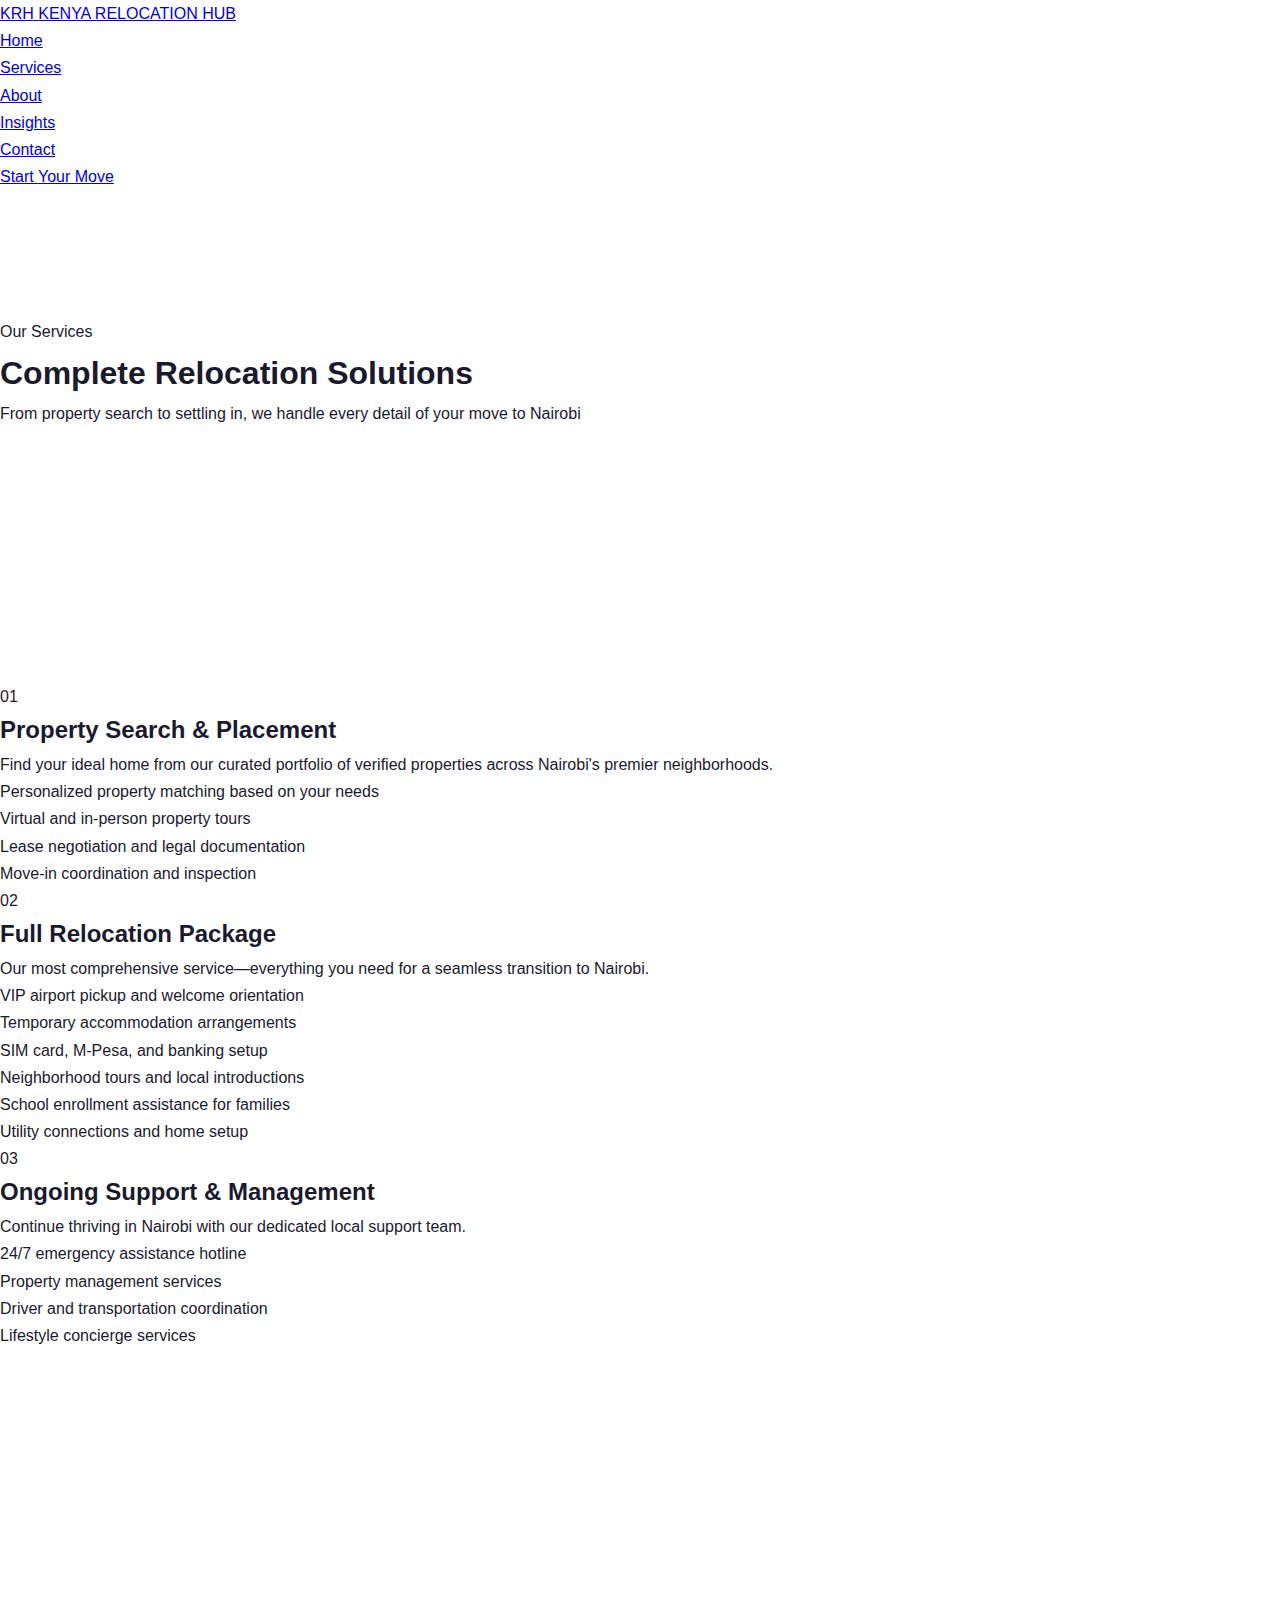
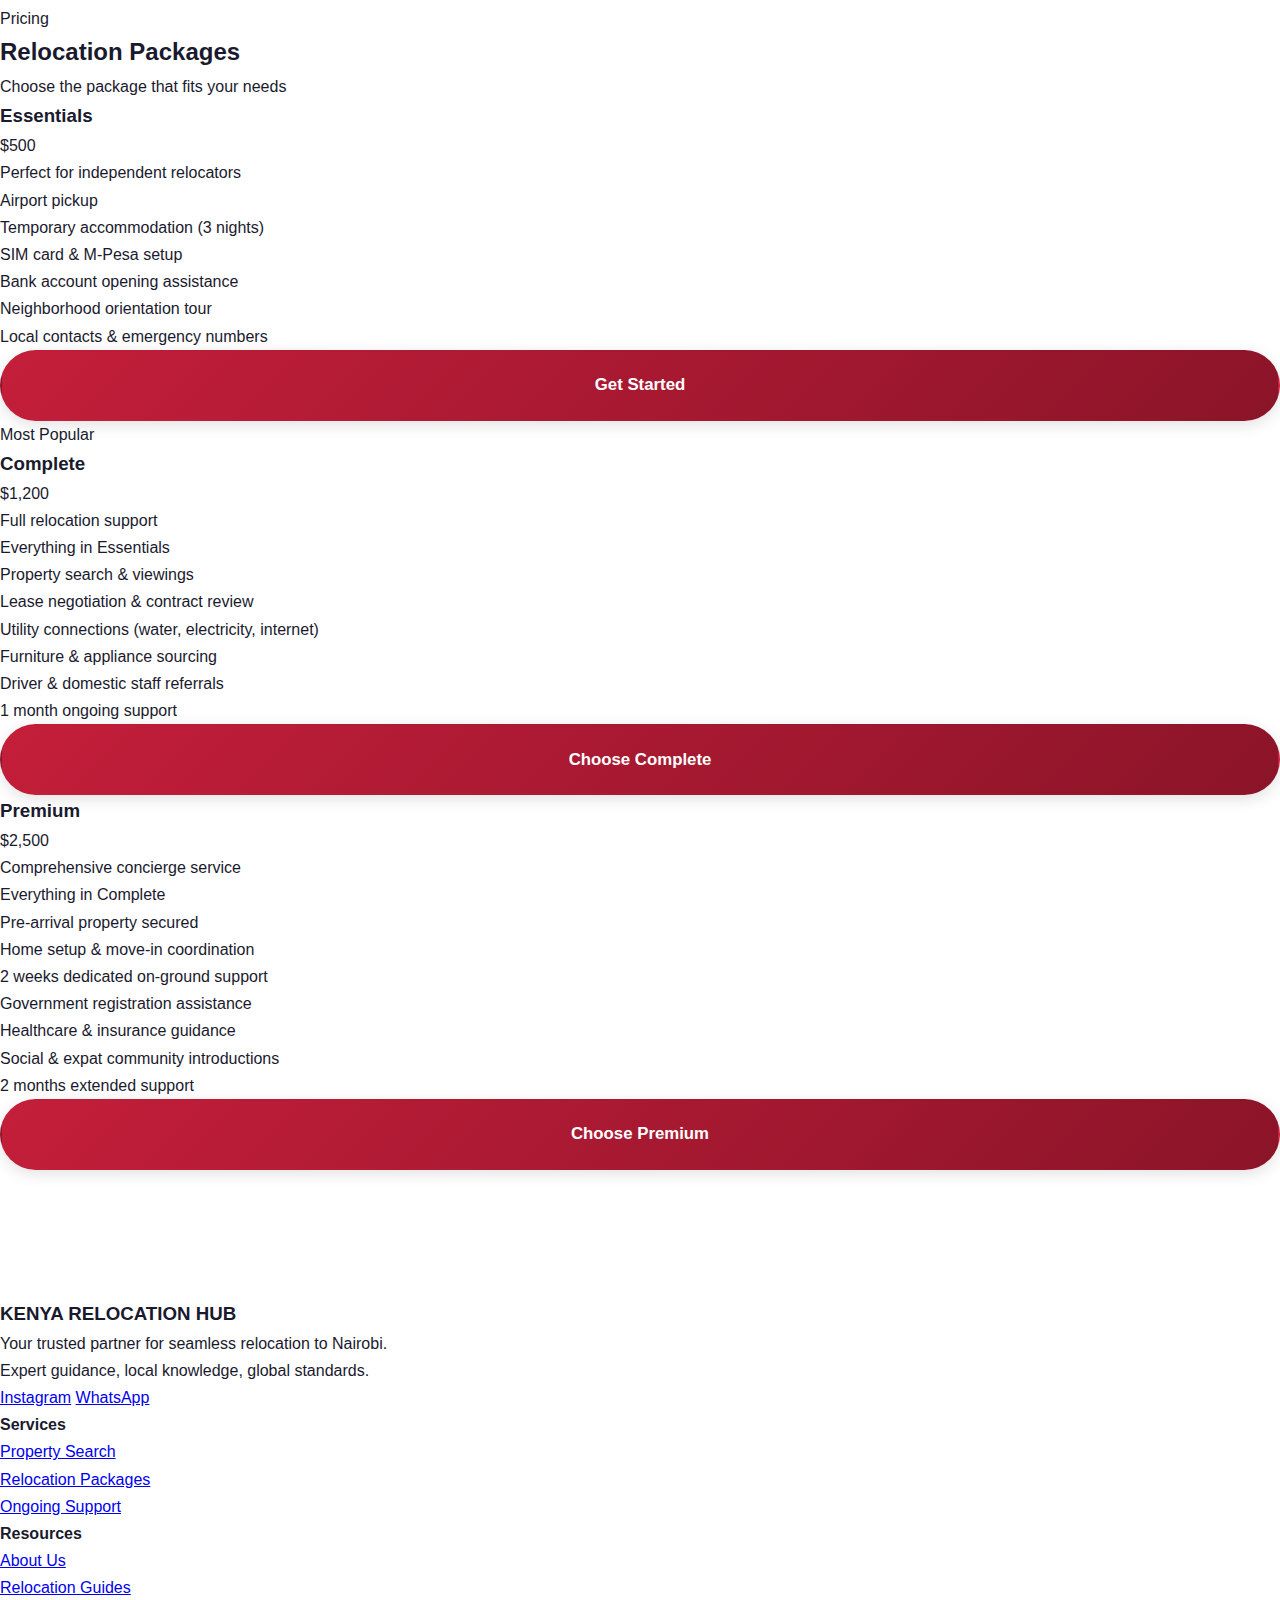
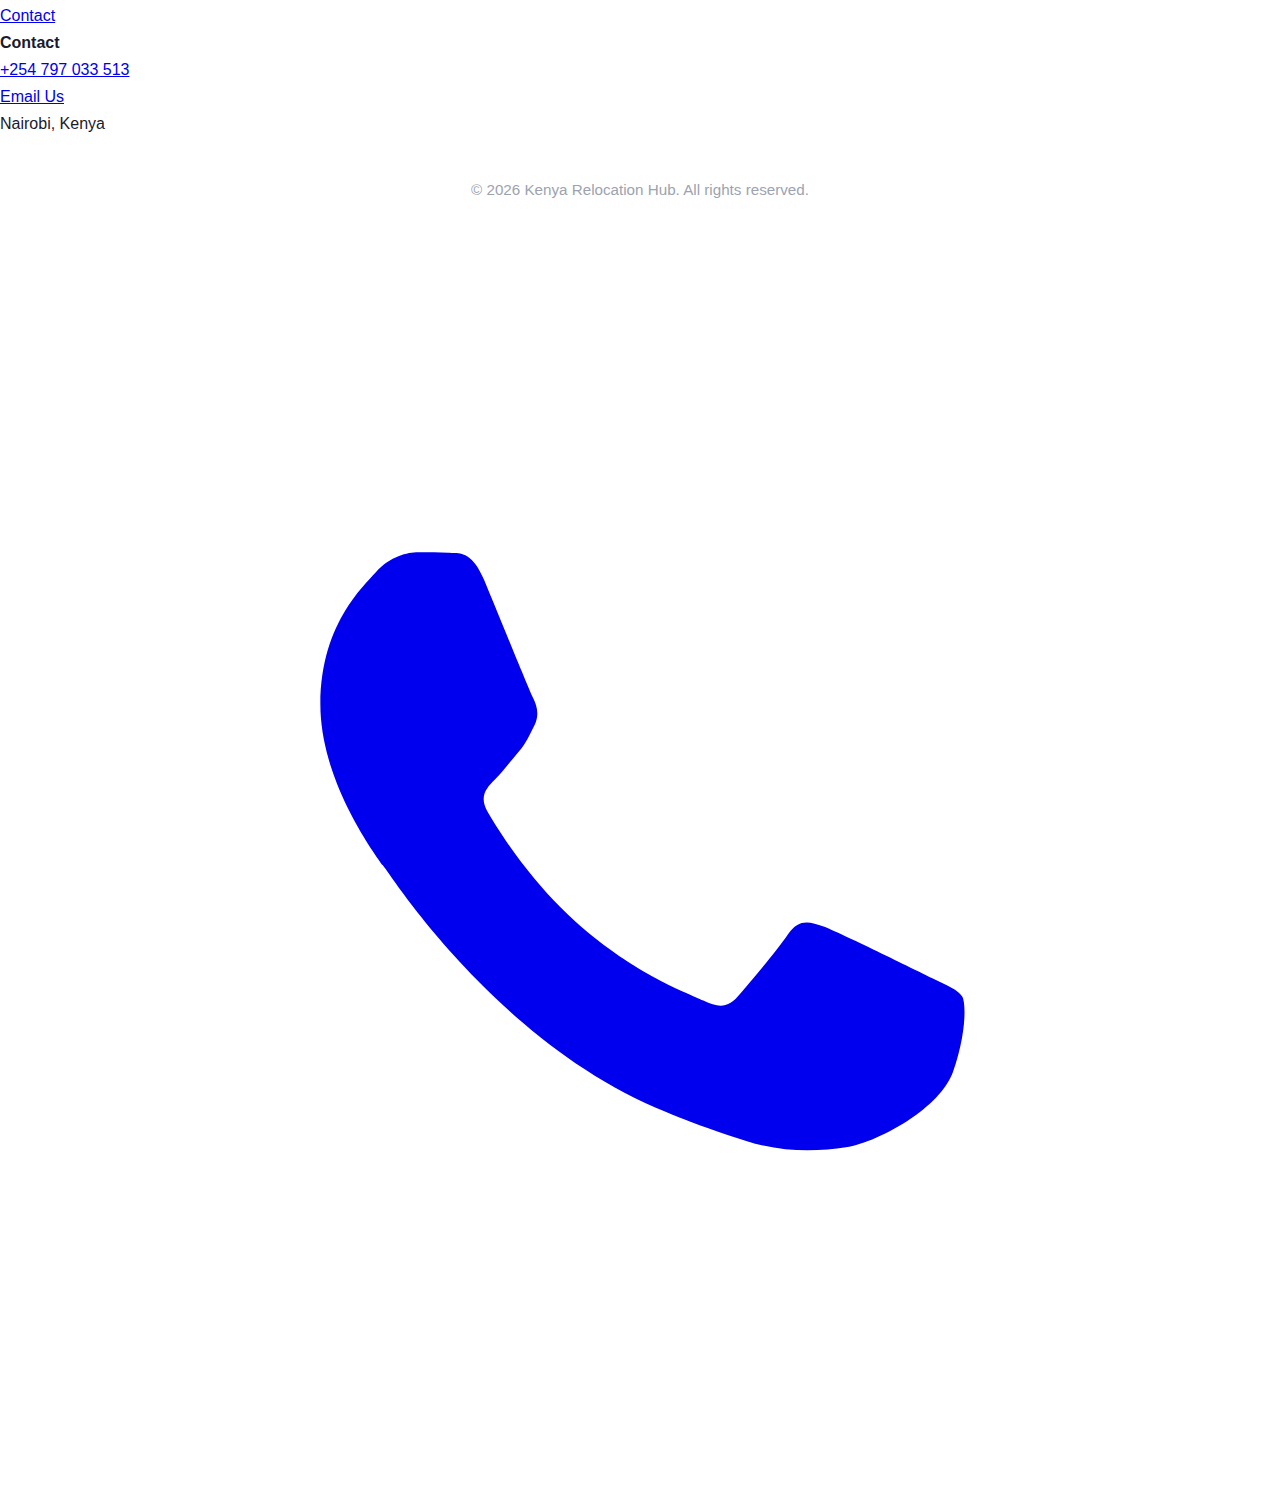
<file: services.html>
<!DOCTYPE html>
<html lang="en">
<head>
  <meta charset="UTF-8">
  <meta name="viewport" content="width=device-width, initial-scale=1.0">
  <title>Relocation Services & Packages - Kenya Relocation Hub | Property Search, Settling Support</title>
  <meta name="description" content="Comprehensive relocation packages for moving to Nairobi. From $500 essentials to $2,500 premium service. Property search, visa help, school enrollment, and ongoing support.">
  <meta name="keywords" content="Kenya relocation packages, Nairobi relocation services, expat services Kenya, property search Nairobi, relocation cost Kenya">
  <meta name="robots" content="index, follow">
  <link rel="canonical" href="https://kenyarelocationhub.com/services.html">
  <link href="https://fonts.googleapis.com/css2?family=Playfair+Display:wght@400;500;600;700&family=Inter:wght@300;400;500;600;700&display=swap" rel="stylesheet">
  <link rel="icon" type="image/svg+xml" href="favicon.svg">
  <link rel="stylesheet" href="styles.css">
</head>
<body>

<nav class="luxury-nav">
  <div class="nav-wrapper">
    <a href="home.html" class="brand-logo">
      <span class="brand-initials">KRH</span>
      <span class="brand-name">KENYA RELOCATION HUB</span>
    </a>
    
    <ul class="nav-menu">
      <li><a href="home.html">Home</a></li>
      <li><a href="services.html" class="active">Services</a></li>
      <li><a href="about.html">About</a></li>
      <li><a href="blog.html">Insights</a></li>
      <li><a href="contact.html">Contact</a></li>
    </ul>
    
    <a href="contact.html" class="btn-primary">Start Your Move</a>
  </div>
</nav>

<section class="page-hero">
  <div class="container">
    <span class="label">Our Services</span>
    <h1>Complete Relocation Solutions</h1>
    <p>From property search to settling in, we handle every detail of your move to Nairobi</p>
  </div>
</section>

<section class="services-detail">
  <div class="container">
    <div class="service-detail-card">
      <div class="service-number">01</div>
      <h2>Property Search & Placement</h2>
      <p>Find your ideal home from our curated portfolio of verified properties across Nairobi's premier neighborhoods.</p>
      <ul class="feature-list">
        <li>Personalized property matching based on your needs</li>
        <li>Virtual and in-person property tours</li>
        <li>Lease negotiation and legal documentation</li>
        <li>Move-in coordination and inspection</li>
      </ul>
    </div>

    <div class="service-detail-card featured">
      <div class="service-number">02</div>
      <h2>Full Relocation Package</h2>
      <p>Our most comprehensive service—everything you need for a seamless transition to Nairobi.</p>
      <ul class="feature-list">
        <li>VIP airport pickup and welcome orientation</li>
        <li>Temporary accommodation arrangements</li>
        <li>SIM card, M-Pesa, and banking setup</li>
        <li>Neighborhood tours and local introductions</li>
        <li>School enrollment assistance for families</li>
        <li>Utility connections and home setup</li>
      </ul>
    </div>

    <div class="service-detail-card">
      <div class="service-number">03</div>
      <h2>Ongoing Support & Management</h2>
      <p>Continue thriving in Nairobi with our dedicated local support team.</p>
      <ul class="feature-list">
        <li>24/7 emergency assistance hotline</li>
        <li>Property management services</li>
        <li>Driver and transportation coordination</li>
        <li>Lifestyle concierge services</li>
      </ul>
    </div>
  </div>
</section>

<section class="pricing-section">
  <div class="container">
    <div class="section-intro">
      <span class="label">Pricing</span>
      <h2>Relocation Packages</h2>
      <p>Choose the package that fits your needs</p>
    </div>

    <div class="pricing-grid">
      <div class="pricing-card">
        <h3>Essentials</h3>
        <div class="price">$500</div>
        <p class="package-desc">Perfect for independent relocators</p>
        <ul>
          <li>Airport pickup</li>
          <li>Temporary accommodation (3 nights)</li>
          <li>SIM card & M-Pesa setup</li>
          <li>Bank account opening assistance</li>
          <li>Neighborhood orientation tour</li>
          <li>Local contacts & emergency numbers</li>
        </ul>
        <a href="https://wa.me/254797033513" class="btn-pricing">Get Started</a>
      </div>

      <div class="pricing-card featured">
        <span class="popular-badge">Most Popular</span>
        <h3>Complete</h3>
        <div class="price">$1,200</div>
        <p class="package-desc">Full relocation support</p>
        <ul>
          <li>Everything in Essentials</li>
          <li>Property search & viewings</li>
          <li>Lease negotiation & contract review</li>
          <li>Utility connections (water, electricity, internet)</li>
          <li>Furniture & appliance sourcing</li>
          <li>Driver & domestic staff referrals</li>
          <li>1 month ongoing support</li>
        </ul>
        <a href="https://wa.me/254797033513" class="btn-pricing">Choose Complete</a>
      </div>

      <div class="pricing-card">
        <h3>Premium</h3>
        <div class="price">$2,500</div>
        <p class="package-desc">Comprehensive concierge service</p>
        <ul>
          <li>Everything in Complete</li>
          <li>Pre-arrival property secured</li>
          <li>Home setup & move-in coordination</li>
          <li>2 weeks dedicated on-ground support</li>
          <li>Government registration assistance</li>
          <li>Healthcare & insurance guidance</li>
          <li>Social & expat community introductions</li>
          <li>2 months extended support</li>
        </ul>
        <a href="https://wa.me/254797033513" class="btn-pricing">Choose Premium</a>
      </div>
    </div>
  </div>
</section>

<footer class="footer-luxury">
  <div class="container">
    <div class="footer-grid">
      <div class="footer-brand">
        <h3>KENYA RELOCATION HUB</h3>
        <p>Your trusted partner for seamless relocation to Nairobi. Expert guidance, local knowledge, global standards.</p>
        <div class="social-links">
          <a href="https://instagram.com/kenya_relocation_hub">Instagram</a>
          <a href="https://wa.me/254797033513">WhatsApp</a>
        </div>
      </div>
      
      <div class="footer-links">
        <h4>Services</h4>
        <ul>
          <li><a href="services.html">Property Search</a></li>
          <li><a href="services.html">Relocation Packages</a></li>
          <li><a href="services.html">Ongoing Support</a></li>
        </ul>
      </div>
      
      <div class="footer-links">
        <h4>Resources</h4>
        <ul>
          <li><a href="about.html">About Us</a></li>
          <li><a href="blog.html">Relocation Guides</a></li>
          <li><a href="contact.html">Contact</a></li>
        </ul>
      </div>
      
      <div class="footer-links">
        <h4>Contact</h4>
        <ul>
          <li><a href="tel:+254797033513">+254 797 033 513</a></li>
          <li><a href="mailto:kenyarelocationhub@gmail.com">Email Us</a></li>
          <li>Nairobi, Kenya</li>
        </ul>
      </div>
    </div>
    <div class="footer-bottom">
      <p>&copy; 2026 Kenya Relocation Hub. All rights reserved.</p>
    </div>
  </div>
</footer>

<a href="https://wa.me/254797033513" class="whatsapp-float" target="_blank">
  <svg viewBox="0 0 24 24" fill="currentColor">
    <path d="M17.472 14.382c-.297-.149-1.758-.867-2.03-.967-.273-.099-.471-.148-.67.15-.197.297-.767.966-.94 1.164-.173.199-.347.223-.644.075-.297-.15-1.255-.463-2.39-1.475-.883-.788-1.48-1.761-1.653-2.059-.173-.297-.018-.458.13-.606.134-.133.298-.347.446-.52.149-.174.198-.298.298-.497.099-.198.05-.371-.025-.52-.075-.149-.669-1.612-.916-2.207-.242-.579-.487-.5-.669-.51-.173-.008-.371-.01-.57-.01-.198 0-.52.074-.792.372-.272.297-1.04 1.016-1.04 2.479 0 1.462 1.065 2.875 1.213 3.074.149.198 2.096 3.2 5.077 4.487.709.306 1.262.489 1.694.625.712.227 1.36.195 1.871.118.571-.085 1.758-.719 2.006-1.413.248-.694.248-1.289.173-1.413-.074-.124-.272-.198-.57-.347z"/>
  </svg>
</a>

</body>
</html>
</file>
<file: styles.css>
/* ========================================
   KENYA RELOCATION HUB - PREMIUM STYLES
   Afro-Luxury Editorial Design System
   ======================================== */

/* ========== RESET & BASE ========== */
* {
  margin: 0;
  padding: 0;
  box-sizing: border-box;
}

:root {
  /* Primary Colors - Rich & Sophisticated */
  --primary: #C41E3A;
  --primary-dark: #8B1428;
  --primary-light: #E85D75;
  
  /* Accent Colors - Warm & Inviting */
  --accent-gold: #D4AF37;
  --accent-copper: #B87333;
  --accent-terracotta: #E07A5F;
  
  /* Neutral Palette */
  --dark: #1A1A2E;
  --dark-soft: #2D2D44;
  --gray: #6B7280;
  --gray-light: #9CA3AF;
  --light: #F9FAFB;
  --white: #FFFFFF;
  
  /* Gradients */
  --gradient-primary: linear-gradient(135deg, #C41E3A 0%, #8B1428 100%);
  --gradient-gold: linear-gradient(135deg, #D4AF37 0%, #B8860B 100%);
  --gradient-warm: linear-gradient(135deg, #E07A5F 0%, #C41E3A 50%, #8B1428 100%);
  --gradient-overlay: linear-gradient(180deg, rgba(26,26,46,0.85) 0%, rgba(26,26,46,0.4) 100%);
  
  /* Shadows */
  --shadow-sm: 0 2px 8px rgba(0,0,0,0.08);
  --shadow-md: 0 4px 16px rgba(0,0,0,0.12);
  --shadow-lg: 0 8px 32px rgba(0,0,0,0.16);
  --shadow-xl: 0 16px 48px rgba(0,0,0,0.24);
  --shadow-glow: 0 0 40px rgba(196,30,58,0.3);
  
  /* Transitions */
  --transition-fast: 0.2s cubic-bezier(0.4, 0, 0.2, 1);
  --transition-base: 0.3s cubic-bezier(0.4, 0, 0.2, 1);
  --transition-slow: 0.5s cubic-bezier(0.4, 0, 0.2, 1);
  --transition-bounce: 0.6s cubic-bezier(0.68, -0.55, 0.265, 1.55);
  
  /* Typography */
  --font-display: 'Playfair Display', Georgia, serif;
  --font-body: 'DM Sans', sans-serif;
  --font-accent: 'Cormorant Garamond', serif;
}

html {
  scroll-behavior: smooth;
  overflow-x: hidden;
}

body {
  font-family: var(--font-body);
  line-height: 1.7;
  color: var(--dark);
  background: var(--white);
  overflow-x: hidden;
  -webkit-font-smoothing: antialiased;
  -moz-osx-font-smoothing: grayscale;
}

/* ========== PAGE LOADER ========== */
.page-loader {
  position: fixed;
  inset: 0;
  background: var(--gradient-primary);
  display: flex;
  align-items: center;
  justify-content: center;
  z-index: 9999;
  transition: opacity 0.5s ease, visibility 0.5s ease;
}

.page-loader.hidden {
  opacity: 0;
  visibility: hidden;
}

.loader-content {
  text-align: center;
  animation: fadeInUp 0.8s ease;
}

.loader-logo {
  font-family: var(--font-display);
  font-size: 4rem;
  font-weight: 800;
  color: var(--white);
  margin-bottom: 1rem;
  animation: pulse 1.5s ease infinite;
}

.loader-text {
  font-family: var(--font-accent);
  font-size: 1.5rem;
  color: var(--white);
  opacity: 0.9;
  letter-spacing: 3px;
}

/* ========== NAVIGATION ========== */
.nav-modern {
  position: fixed;
  top: 0;
  left: 0;
  right: 0;
  background: rgba(255,255,255,0.7);
  backdrop-filter: blur(20px);
  box-shadow: 0 2px 20px rgba(0,0,0,0.08);
  z-index: 1000;
  transition: all var(--transition-base);
}

.nav-modern.scrolled {
  background: rgba(255,255,255,0.95);
  box-shadow: var(--shadow-md);
}

.nav-modern.scrolled .logo-main {
  color: var(--white);
}

.nav-modern.scrolled .logo-sub {
  color: rgba(255,255,255,0.8);
}

.nav-modern.scrolled .nav-link-item {
  color: var(--white);
}

.nav-modern.scrolled .nav-link-item:hover {
  color: var(--accent-gold);
}

.nav-modern.scrolled .nav-menu-toggle span {
  background: var(--white);
}

.nav-container {
  max-width: 1400px;
  margin: 0 auto;
  padding: 1.2rem 3rem;
  display: flex;
  align-items: center;
  justify-content: space-between;
  gap: 2rem;
}

.logo-enhanced {
  display: flex;
  align-items: center;
  gap: 1rem;
  cursor: pointer;
  transition: transform var(--transition-base);
}

.logo-enhanced:hover {
  transform: scale(1.05);
}

.logo-badge {
  display: flex;
  gap: 0.3rem;
}

.logo-initials {
  background: var(--gradient-primary);
  color: var(--white);
  width: 2.5rem;
  height: 2.5rem;
  display: flex;
  align-items: center;
  justify-content: center;
  font-family: var(--font-display);
  font-size: 1.3rem;
  font-weight: 800;
  border-radius: 8px;
  box-shadow: var(--shadow-sm);
}

.logo-initials.secondary {
  background: var(--accent-gold);
}

.logo-text-block {
  display: flex;
  flex-direction: column;
  line-height: 1.2;
}

.logo-main {
  font-family: var(--font-display);
  font-size: 1.1rem;
  font-weight: 700;
  color: var(--dark);
  letter-spacing: 0.5px;
}

.logo-sub {
  font-family: var(--font-accent);
  font-size: 0.85rem;
  color: var(--gray);
  font-style: italic;
}

.nav-links-enhanced {
  display: flex;
  align-items: center;
  gap: 2.5rem;
  list-style: none;
  position: absolute;
  top: 100%;
  left: 0;
  right: 0;
  background: rgba(255,255,255,0.95);
  backdrop-filter: blur(20px);
  box-shadow: var(--shadow-lg);
  opacity: 0;
  visibility: hidden;
  transform: translateY(-10px);
  transition: all var(--transition-base);
  flex-direction: column;
  padding: 2rem 1rem;
}

.nav-links-enhanced.active {
  opacity: 1;
  visibility: visible;
  transform: translateY(0);
}

.nav-link-item {
  font-weight: 500;
  font-size: 0.95rem;
  color: var(--dark);
  text-decoration: none;
  position: relative;
  transition: color var(--transition-base);
  padding: 0.5rem 0;
}

.nav-link-item::after {
  content: '';
  position: absolute;
  bottom: 0;
  left: 0;
  width: 0;
  height: 2px;
  background: var(--gradient-primary);
  transition: width var(--transition-base);
}

.nav-link-item:hover {
  color: var(--primary);
}

.nav-link-item:hover::after {
  width: 100%;
}

.nav-menu-toggle {
  display: none;
  flex-direction: column;
  gap: 6px;
  cursor: pointer;
  padding: 0.5rem;
  background: transparent;
  border: none;
  border-radius: 8px;
  transition: all var(--transition-base);
}

.nav-menu-toggle:hover {
  background: rgba(255,255,255,0.1);
  transform: scale(1.05);
}

.btn-cta-modern {
  animation: btnGlow 3s ease-in-out infinite;
}

@keyframes btnGlow {
  0%, 100% {
    box-shadow: var(--shadow-md);
  }
  50% {
    box-shadow: var(--shadow-lg), 0 0 30px rgba(196,30,58,0.4);
  }
}

.nav-menu-toggle span {
  width: 28px;
  height: 3px;
  background: var(--dark);
  border-radius: 3px;
  transition: all var(--transition-base);
}

.nav-modern.scrolled .nav-menu-toggle span {
  background: var(--dark);
}

.btn-cta-modern {
  background: var(--gradient-primary);
  color: var(--white);
  padding: 0.85rem 2rem;
  border-radius: 50px;
  font-weight: 600;
  font-size: 0.95rem;
  text-decoration: none;
  display: inline-block;
  box-shadow: var(--shadow-md);
  transition: all var(--transition-base);
  border: none;
  cursor: pointer;
}

.btn-cta-modern:hover {
  transform: translateY(-2px);
  box-shadow: var(--shadow-lg), var(--shadow-glow);
}

/* ========== HERO SECTION ========== */
.hero-modern {
  position: relative;
  height: 80vh;
  min-height: 700px;
  max-height: 900px;
  padding-top: 120px; /* Account for fixed nav */
  padding-bottom: 8rem; /* space for scroll indicator */
  margin-bottom: 0; /* remove massive margin */
  display: flex;
  align-items: center;
  justify-content: center;
  overflow: hidden;
  background: var(--dark);
}

.hero-bg-wrapper {
  position: absolute;
  inset: 0;
  overflow: hidden;
}

.hero-img-enhanced {
  width: 100%;
  height: 100%;
  object-fit: cover;
  animation: slowZoom 20s ease infinite alternate;
}

@keyframes slowZoom {
  from { transform: scale(1); }
  to { transform: scale(1.1); }
}

.hero-gradient-overlay {
  position: absolute;
  inset: 0;
  background: var(--gradient-overlay);
}

.hero-pattern-overlay {
  position: absolute;
  inset: 0;
  background-image:
    radial-gradient(circle at 20% 50%, rgba(212,175,55,0.1) 0%, transparent 50%),
    radial-gradient(circle at 80% 80%, rgba(196,30,58,0.1) 0%, transparent 50%);
  animation: subtleMove 25s ease-in-out infinite;
}

@keyframes subtleMove {
  0%, 100% { transform: translateY(0) rotate(0deg); }
  25% { transform: translateY(-5px) rotate(1deg); }
  50% { transform: translateY(0) rotate(0deg); }
  75% { transform: translateY(5px) rotate(-1deg); }
}

.hero-content-modern {
  position: relative;
  z-index: 2;
  text-align: center;
  max-width: 1100px;
  padding: 2rem;
  animation: fadeInUp 1s ease;
}

.hero-badge {
  display: inline-block;
  background: rgba(255,255,255,0.15);
  backdrop-filter: blur(10px);
  color: var(--white);
  padding: 0.6rem 1.5rem;
  border-radius: 50px;
  font-size: 0.9rem;
  font-weight: 600;
  letter-spacing: 1px;
  text-transform: uppercase;
  margin-bottom: 2rem;
  border: 1px solid rgba(255,255,255,0.2);
  animation: fadeIn 1s ease 0.3s backwards;
}

.hero-title-massive {
  font-family: var(--font-display);
  font-size: clamp(3rem, 8vw, 6.5rem);
  font-weight: 800;
  line-height: 1.1;
  color: var(--white);
  margin-bottom: 1.5rem;
  text-shadow: 0 4px 30px rgba(0,0,0,0.3);
}

.hero-title-line {
  display: block;
  animation: fadeInUp 1s ease backwards;
}

.hero-title-line:nth-child(1) {
  animation-delay: 0.5s;
}

.hero-title-line.highlight {
  background: var(--gradient-gold);
  -webkit-background-clip: text;
  -webkit-text-fill-color: transparent;
  background-clip: text;
  animation-delay: 0.7s;
}

.hero-description {
  font-family: var(--font-accent);
  font-size: clamp(1.1rem, 2vw, 1.5rem);
  color: rgba(255,255,255,0.95);
  margin-bottom: 3rem;
  max-width: 800px;
  margin-left: auto;
  margin-right: auto;
  line-height: 1.6;
  animation: fadeIn 1s ease 0.9s backwards;
}

.hero-cta-group {
  display: flex;
  gap: 1.5rem;
  justify-content: center;
  flex-wrap: wrap;
  margin-bottom: 4rem;
  animation: fadeInUp 1s ease 1.1s backwards;
}

.btn-hero-primary {
  background: var(--gradient-gold);
  color: var(--dark);
  padding: 1.2rem 3rem;
  border-radius: 50px;
  font-weight: 700;
  font-size: 1.05rem;
  text-decoration: none;
  display: inline-flex;
  align-items: center;
  gap: 0.5rem;
  box-shadow: 0 8px 30px rgba(212,175,55,0.4);
  transition: all var(--transition-base);
  border: 2px solid transparent;
}

.btn-hero-primary:hover {
  transform: translateY(-3px);
  box-shadow: 0 12px 40px rgba(212,175,55,0.6);
}

.btn-hero-secondary {
  background: rgba(255,255,255,0.1);
  backdrop-filter: blur(10px);
  color: var(--white);
  padding: 1.2rem 3rem;
  border-radius: 50px;
  font-weight: 600;
  font-size: 1.05rem;
  text-decoration: none;
  display: inline-flex;
  align-items: center;
  gap: 0.8rem;
  border: 2px solid rgba(255,255,255,0.3);
  transition: all var(--transition-base);
}

.btn-hero-secondary:hover {
  background: rgba(255,255,255,0.2);
  border-color: rgba(255,255,255,0.5);
  transform: translateY(-3px);
}

.btn-icon {
  font-size: 1.3rem;
}

.hero-stats {
  display: flex;
  justify-content: center;
  gap: 4rem;
  flex-wrap: wrap;
  animation: fadeInUp 1s ease 1.3s backwards;
}

.stat-item {
  text-align: center;
}

.stat-number {
  font-family: var(--font-display);
  font-size: 2.5rem;
  font-weight: 800;
  color: var(--accent-gold);
  margin-bottom: 0.3rem;
  text-shadow: 0 2px 10px rgba(212,175,55,0.4);
}

.stat-label {
  font-size: 0.95rem;
  color: rgba(255,255,255,0.8);
  font-weight: 500;
}

.scroll-indicator-modern {
  position: absolute;
  bottom: 3rem;
  left: 50%;
  transform: translateX(-50%);
  display: flex;
  flex-direction: column;
  align-items: center;
  gap: 0.8rem;
  color: rgba(255,255,255,0.7);
  font-size: 0.85rem;
  font-weight: 500;
  letter-spacing: 1px;
  animation: bounce 2s ease infinite;
}

.scroll-line {
  width: 2px;
  height: 40px;
  background: linear-gradient(to bottom, transparent, rgba(255,255,255,0.5));
  border-radius: 2px;
}

/* ========== TRANSITION SECTION ========== */
.section-transition {
  position: relative;
  padding: 6rem 0;
  background: linear-gradient(180deg,
    rgba(240,240,245,0.8) 0%,
    rgba(255,255,255,1) 20%,
    rgba(248,248,250,1) 80%,
    rgba(255,255,255,0.95) 100%);
  overflow: hidden;
  border-top: 6px solid var(--gradient-primary);
  border-bottom: 2px solid rgba(196,30,58,0.2);
  box-shadow: inset 0 2px 20px rgba(196,30,58,0.03);
}

.transition-content {
  display: grid;
  place-items: center;
  min-height: 200px;
  position: relative;
  z-index: 2;
}

.transition_wave svg {
  position: absolute;
  top: -40px;
  left: 0;
  width: 100%;
  height: 180px;
  fill: rgba(196,30,58,0.08);
  z-index: 1;
}

.transition-quote {
  text-align: center;
  max-width: 600px;
  position: relative;
  z-index: 2;
}

.transition-quote blockquote {
  margin: 0;
  padding: 2rem 3rem;
  font-family: var(--font-accent);
  font-size: 1.4rem;
  font-style: italic;
  line-height: 1.6;
  color: var(--dark);
  position: relative;
}

.transition-quote blockquote::before {
  content: '"';
  position: absolute;
  top: -20px;
  left: -10px;
  font-size: 5rem;
  color: rgba(196,30,58,0.3);
  font-family: serif;
  font-weight: bold;
}

.transition-quote blockquote p {
  margin-bottom: 1rem;
  color: var(--gray);
  font-weight: 500;
}

.transition-quote cite {
  font-family: var(--font-body);
  font-style: normal;
  font-weight: 700;
  color: var(--primary);
  font-size: 0.95rem;
  letter-spacing: 0.5px;
  text-transform: uppercase;
}

/* Mobile adjustments for transition */
@media (max-width: 768px) {
  .section-transition {
    padding: 2.5rem 0;
  }

  .transition_wave svg {
    height: 120px;
    top: -30px;
  }

  .transition-quote blockquote {
    padding: 1.5rem 2rem;
    font-size: 1.1rem;
  }

  .transition-quote blockquote::before {
    font-size: 3rem;
    top: -15px;
    left: -5px;
  }
}

/* ========== ANIMATIONS ========== */
@keyframes fadeIn {
  from {
    opacity: 0;
  }
  to {
    opacity: 1;
  }
}

@keyframes fadeInUp {
  from {
    opacity: 0;
    transform: translateY(30px);
  }
  to {
    opacity: 1;
    transform: translateY(0);
  }
}

@keyframes bounce {
  0%, 100% {
    transform: translateX(-50%) translateY(0);
  }
  50% {
    transform: translateX(-50%) translateY(-10px);
  }
}

@keyframes pulse {
  0%, 100% {
    transform: scale(1);
    opacity: 1;
  }
  50% {
    transform: scale(1.05);
    opacity: 0.9;
  }
}

/* ========== COMMON CONTAINERS ========== */
.container-modern {
  max-width: 1400px;
  margin: 0 auto;
  padding: 0 3rem;
}

section {
  padding: 8rem 0;
  position: relative;
  overflow: hidden;
}

.section-header-modern {
  text-align: center;
  max-width: 800px;
  margin: 0 auto 5rem;
}

.section-badge {
  display: inline-block;
  background: rgba(196,30,58,0.1);
  color: var(--primary);
  padding: 0.5rem 1.5rem;
  border-radius: 50px;
  font-size: 0.85rem;
  font-weight: 700;
  letter-spacing: 1.5px;
  text-transform: uppercase;
  margin-bottom: 1.5rem;
}

.section-badge.light {
  background: rgba(255,255,255,0.15);
  color: var(--white);
}

.section-title-modern {
  font-family: var(--font-display);
  font-size: clamp(2.5rem, 5vw, 4rem);
  font-weight: 800;
  line-height: 1.2;
  color: var(--dark);
  margin-bottom: 1.5rem;
}

.section-title-modern.light {
  color: var(--white);
}

.text-highlight {
  background: var(--gradient-primary);
  -webkit-background-clip: text;
  -webkit-text-fill-color: transparent;
  background-clip: text;
}

.text-highlight-light {
  background: var(--gradient-gold);
  -webkit-background-clip: text;
  -webkit-text-fill-color: transparent;
  background-clip: text;
}

.section-description {
  font-size: 1.2rem;
  color: var(--gray);
  line-height: 1.8;
  max-width: 700px;
  margin: 0 auto;
}

/* ========== SERVICES SECTION ========== */
.services-modern {
  background:
    linear-gradient(135deg,
      rgba(255,255,255,0.95) 0%,
      rgba(249,250,251,0.9) 50%,
      rgba(255,255,255,0.95) 100%),
    url('data:image/svg+xml,<svg width="60" height="60" viewBox="0 0 60 60" xmlns="http://www.w3.org/2000/svg"><defs><pattern id="servicePattern" width="15" height="15" patternUnits="userSpaceOnUse"><circle cx="7.5" cy="7.5" r="1" fill="rgba(196,30,58,0.05)" opacity="0.8"/></pattern></defs><rect width="100%" height="100%" fill="url(%23servicePattern)" /></svg>');
  position: relative;
  overflow: hidden;
}

.services-modern::before {
  content: '';
  position: absolute;
  top: -50%;
  right: -50%;
  width: 100%;
  height: 100%;
  background: radial-gradient(circle, rgba(212,175,55,0.04) 0%, transparent 70%);
  animation: slowRotate 40s linear infinite reverse;
  pointer-events: none;
  z-index: 0;
}

.services-grid-modern {
  display: grid;
  grid-template-columns: repeat(auto-fit, minmax(420px, 1fr));
  gap: 3rem;
  position: relative;
  z-index: 1;
}

.service-card-modern {
  background: var(--white);
  border-radius: 32px;
  padding: 3.5rem;
  box-shadow: 0 12px 40px rgba(0,0,0,0.08), 0 4px 16px rgba(0,0,0,0.04);
  transition: all var(--transition-slow) cubic-bezier(0.25, 0.46, 0.45, 0.94);
  position: relative;
  overflow: hidden;
  border: 1px solid rgba(255,255,255,0.8);
  backdrop-filter: blur(20px);
}

.service-card-modern::before {
  content: '';
  position: absolute;
  top: 0;
  left: 0;
  right: 0;
  bottom: 0;
  background: linear-gradient(135deg,
    rgba(196,30,58,0) 0%,
    rgba(196,30,58,0.02) 25%,
    rgba(212,175,55,0.03) 50%,
    rgba(196,30,58,0.02) 75%,
    rgba(196,30,58,0) 100%);
  opacity: 0;
  transition: opacity var(--transition-slow);
  z-index: 1;
  pointer-events: none;
}

.service-card-modern::after {
  content: '';
  position: absolute;
  top: -50%;
  left: -50%;
  width: 200%;
  height: 200%;
  background: linear-gradient(45deg,
    transparent 30%,
    rgba(255,255,255,0.05) 35%,
    rgba(255,255,255,0.15) 40%,
    rgba(255,255,255,0.05) 45%,
    transparent 50%,
    rgba(255,255,255,0.05) 55%,
    rgba(255,255,255,0.15) 60%,
    transparent 65%);
  opacity: 0;
  transition: opacity 0.8s ease;
  z-index: 1;
  pointer-events: none;
}

.service-card-modern:hover {
  transform: translateY(-15px) rotateX(3deg) rotateY(-2deg);
  box-shadow:
    0 25px 80px rgba(196,30,58,0.15),
    0 12px 32px rgba(212,175,55,0.12),
    0 0 120px rgba(196,30,58,0.08);
  border-color: rgba(196,30,58,0.3);
}

.service-card-modern:hover::before {
  opacity: 1;
}

.service-card-modern:hover::after {
  opacity: 1;
}

.service-card-modern.featured {
  background: var(--gradient-warm);
  color: var(--white);
  border: 3px solid rgba(212,175,55,0.3);
  transform: scale(1.02);
  box-shadow: 0 20px 60px rgba(196,30,58,0.25), 0 0 80px rgba(196,30,58,0.15);
}

.service-card-modern.featured:hover {
  transform: scale(1.05) translateY(-15px) rotateX(0deg) rotateY(0deg);
  box-shadow: 0 30px 100px rgba(196,30,58,0.3), 0 0 120px rgba(196,30,58,0.2);
}

.featured-badge {
  position: absolute;
  top: -15px;
  left: 50%;
  transform: translateX(-50%);
  background: var(--gradient-gold);
  color: var(--dark);
  padding: 0.8rem 2.5rem;
  border-radius: 50px;
  font-size: 0.85rem;
  font-weight: 800;
  letter-spacing: 1.2px;
  text-transform: uppercase;
  box-shadow: 0 8px 25px rgba(212,175,55,0.5);
  z-index: 3;
  border: 2px solid rgba(255,255,255,0.9);
}

.service-card-header {
  margin-bottom: 2rem;
}

.service-icon-modern {
  width: 70px;
  height: 70px;
  background: rgba(196,30,58,0.1);
  border-radius: 16px;
  display: flex;
  align-items: center;
  justify-content: center;
  margin-bottom: 1.5rem;
  transition: all var(--transition-base);
}

.service-card-modern.featured .service-icon-modern {
  background: rgba(255,255,255,0.2);
}

.service-icon-modern svg {
  width: 35px;
  height: 35px;
  color: var(--primary);
}

.service-card-modern.featured .service-icon-modern svg {
  color: var(--white);
}

.service-card-modern:hover .service-icon-modern {
  transform: rotate(10deg) scale(1.1);
}

.service-card-modern h3 {
  font-family: var(--font-display);
  font-size: 1.8rem;
  font-weight: 700;
  color: var(--dark);
  margin-bottom: 1rem;
}

.service-card-modern.featured h3 {
  color: var(--white);
}

.service-features {
  list-style: none;
  margin-bottom: 2rem;
}

.service-features li {
  padding: 0.8rem 0;
  padding-left: 2rem;
  position: relative;
  color: var(--gray);
  border-bottom: 1px solid rgba(0,0,0,0.05);
  transition: all var(--transition-base);
}

.service-card-modern.featured .service-features li {
  color: rgba(255,255,255,0.9);
  border-bottom-color: rgba(255,255,255,0.15);
}

.service-features li::before {
  content: '✓';
  position: absolute;
  left: 0;
  color: var(--primary);
  font-weight: 800;
  font-size: 1.2rem;
}

.service-card-modern.featured .service-features li::before {
  color: var(--accent-gold);
}

.service-features li:hover {
  padding-left: 2.3rem;
}

.service-link {
  display: inline-flex;
  align-items: center;
  gap: 0.5rem;
  color: var(--primary);
  font-weight: 600;
  text-decoration: none;
  transition: gap var(--transition-base);
}

.service-card-modern.featured .service-link {
  color: var(--white);
}

.service-link:hover {
  gap: 1rem;
}

/* ========== VALUE PROPOSITION ========== */
.value-prop-section {
  background: var(--white);
}

.value-prop-content {
  display: grid;
  grid-template-columns: 1fr 1fr;
  gap: 6rem;
  align-items: center;
}

.value-prop-description {
  font-size: 1.1rem;
  line-height: 1.9;
  color: var(--gray);
  margin-bottom: 2.5rem;
}

.value-prop-features {
  display: flex;
  flex-direction: column;
  gap: 1.5rem;
}

.value-feature {
  display: flex;
  gap: 1.5rem;
  align-items: flex-start;
}

.value-icon {
  width: 50px;
  height: 50px;
  background: var(--gradient-primary);
  color: var(--white);
  border-radius: 12px;
  display: flex;
  align-items: center;
  justify-content: center;
  font-size: 1.5rem;
  font-weight: 800;
  flex-shrink: 0;
  box-shadow: var(--shadow-md);
}

.value-feature h4 {
  font-family: var(--font-display);
  font-size: 1.3rem;
  color: var(--dark);
  margin-bottom: 0.5rem;
}

.value-feature p {
  color: var(--gray);
  line-height: 1.6;
}

.value-prop-visual {
  position: relative;
  height: 500px;
}

.visual-card {
  position: absolute;
  background: var(--white);
  border-radius: 20px;
  padding: 2.5rem;
  box-shadow: var(--shadow-xl);
  transition: transform var(--transition-slow);
}

.visual-card:hover {
  transform: scale(1.05) rotate(-2deg);
}

.visual-card.card-1 {
  top: 0;
  left: 0;
  width: 250px;
  background: var(--gradient-primary);
  color: var(--white);
}

.visual-card.card-2 {
  top: 120px;
  right: 0;
  width: 280px;
  background: var(--gradient-gold);
  color: var(--dark);
}

.visual-card.card-3 {
  bottom: 0;
  left: 50px;
  width: 260px;
  background: var(--white);
  border: 2px solid var(--primary);
}

.visual-stat {
  font-family: var(--font-display);
  font-size: 3.5rem;
  font-weight: 800;
  margin-bottom: 0.5rem;
  line-height: 1;
}

.visual-label {
  font-size: 1.1rem;
  font-weight: 600;
  opacity: 0.9;
}

/* ========== PRICING SECTION ========== */
.pricing-modern {
  background: linear-gradient(180deg, var(--white) 0%, var(--light) 100%);
}

.pricing-grid-modern {
  display: grid;
  grid-template-columns: repeat(auto-fit, minmax(350px, 1fr));
  gap: 2.5rem;
  align-items: stretch;
}

.pricing-card-modern {
  background: var(--white);
  border-radius: 24px;
  padding: 3rem;
  box-shadow: var(--shadow-md);
  transition: all var(--transition-slow);
  position: relative;
  display: flex;
  flex-direction: column;
  border: 2px solid transparent;
}

.pricing-card-modern:hover {
  transform: translateY(-10px);
  box-shadow: var(--shadow-xl);
  border-color: rgba(196,30,58,0.2);
}

.pricing-card-modern.premium-card {
  background: var(--gradient-warm);
  color: var(--white);
  transform: scale(1.05);
  border: 2px solid var(--accent-gold);
}

.pricing-card-modern.premium-card:hover {
  transform: scale(1.08) translateY(-10px);
}

.premium-badge-modern {
  position: absolute;
  top: -15px;
  left: 50%;
  transform: translateX(-50%);
  background: var(--gradient-gold);
  color: var(--dark);
  padding: 0.6rem 2rem;
  border-radius: 50px;
  font-size: 0.85rem;
  font-weight: 800;
  letter-spacing: 1px;
  text-transform: uppercase;
  box-shadow: var(--shadow-lg);
}

.pricing-header {
  margin-bottom: 2rem;
  padding-bottom: 1.5rem;
  border-bottom: 2px solid rgba(0,0,0,0.1);
}

.pricing-card-modern.premium-card .pricing-header {
  border-bottom-color: rgba(255,255,255,0.2);
}

.pricing-header h3 {
  font-family: var(--font-display);
  font-size: 1.8rem;
  font-weight: 700;
  color: var(--dark);
  margin-bottom: 0.5rem;
}

.pricing-card-modern.premium-card h3 {
  color: var(--white);
}

.pricing-label {
  font-size: 0.9rem;
  color: var(--gray);
  font-weight: 500;
}

.pricing-card-modern.premium-card .pricing-label {
  color: rgba(255,255,255,0.8);
}

.pricing-amount {
  margin-bottom: 2rem;
  display: flex;
  align-items: baseline;
  gap: 0.5rem;
}

.pricing-amount .currency {
  font-family: var(--font-display);
  font-size: 2rem;
  color: var(--primary);
  font-weight: 600;
}

.pricing-amount .price {
  font-family: var(--font-display);
  font-size: 4rem;
  font-weight: 800;
  color: var(--primary);
  line-height: 1;
}

.pricing-card-modern.premium-card .currency,
.pricing-card-modern.premium-card .price {
  color: var(--accent-gold);
  text-shadow: 0 2px 20px rgba(212,175,55,0.4);
}

.pricing-amount .price-text {
  font-family: var(--font-display);
  font-size: 3rem;
  font-weight: 800;
  color: var(--primary);
}

.pricing-features {
  list-style: none;
  flex-grow: 1;
  margin-bottom: 2rem;
}

.pricing-features li {
  padding: 1rem 0;
  display: flex;
  align-items: flex-start;
  gap: 1rem;
  border-bottom: 1px solid rgba(0,0,0,0.05);
  color: var(--gray);
  transition: padding-left var(--transition-base);
}

.pricing-card-modern.premium-card .pricing-features li {
  color: rgba(255,255,255,0.95);
  border-bottom-color: rgba(255,255,255,0.15);
}

.pricing-features li:hover {
  padding-left: 0.5rem;
}

.feature-icon {
  color: var(--primary);
  font-weight: 800;
  font-size: 1.2rem;
  flex-shrink: 0;
}

.pricing-card-modern.premium-card .feature-icon {
  color: var(--accent-gold);
}

.btn-pricing {
  width: 100%;
  background: var(--gradient-primary);
  color: var(--white);
  padding: 1.2rem;
  border-radius: 50px;
  font-weight: 700;
  font-size: 1.05rem;
  text-align: center;
  text-decoration: none;
  display: inline-block;
  box-shadow: var(--shadow-md);
  transition: all var(--transition-base);
  border: 2px solid transparent;
  margin-top: auto;
}

.btn-pricing:hover {
  transform: translateY(-2px);
  box-shadow: var(--shadow-lg);
}

.btn-pricing.premium {
  background: var(--gradient-gold);
  color: var(--dark);
  box-shadow: 0 8px 30px rgba(212,175,55,0.5);
}

.btn-pricing.premium:hover {
  box-shadow: 0 12px 40px rgba(212,175,55,0.7);
}

/* ========== CONSULTATION SECTION ========== */
.consultation-modern {
  background: var(--light);
}

.consultation-wrapper {
  display: grid;
  grid-template-columns: 1fr 1fr;
  gap: 5rem;
  align-items: start;
}

.consultation-description {
  font-size: 1.1rem;
  line-height: 1.9;
  color: var(--gray);
  margin-bottom: 3rem;
}

.consultation-benefits {
  display: flex;
  flex-direction: column;
  gap: 2rem;
}

.benefit-item {
  display: flex;
  gap: 1.5rem;
  align-items: flex-start;
}

.benefit-icon {
  font-size: 2.5rem;
  flex-shrink: 0;
}

.benefit-item h4 {
  font-family: var(--font-display);
  font-size: 1.3rem;
  color: var(--dark);
  margin-bottom: 0.5rem;
}

.benefit-item p {
  color: var(--gray);
}

.booking-card {
  background: var(--white);
  border-radius: 24px;
  padding: 3rem;
  box-shadow: var(--shadow-lg);
  position: sticky;
  top: 100px;
}

.booking-card h3 {
  font-family: var(--font-display);
  font-size: 2rem;
  color: var(--dark);
  margin-bottom: 2rem;
}

.consultation-options {
  display: flex;
  flex-direction: column;
  gap: 1.5rem;
  margin-bottom: 2rem;
}

.consultation-option {
  cursor: pointer;
  display: block;
}

.consultation-option input[type="radio"] {
  display: none;
}

.option-content {
  background: var(--light);
  border: 2px solid transparent;
  border-radius: 16px;
  padding: 1.8rem;
  transition: all var(--transition-base);
}

.consultation-option input[type="radio"]:checked + .option-content {
  background: rgba(196,30,58,0.05);
  border-color: var(--primary);
  box-shadow: var(--shadow-md);
}

.option-header {
  display: flex;
  justify-content: space-between;
  align-items: center;
  margin-bottom: 0.8rem;
}

.option-header h4 {
  font-family: var(--font-display);
  font-size: 1.3rem;
  color: var(--dark);
}

.option-price {
  font-family: var(--font-display);
  font-size: 1.5rem;
  font-weight: 800;
  color: var(--primary);
}

.option-content p {
  color: var(--gray);
  line-height: 1.6;
}

.consultation-form {
  display: flex;
  flex-direction: column;
  gap: 1.2rem;
}

.form-group {
  display: flex;
  flex-direction: column;
}

.consultation-form input,
.consultation-form textarea {
  width: 100%;
  padding: 1rem 1.5rem;
  border: 2px solid rgba(0,0,0,0.1);
  border-radius: 12px;
  font-family: inherit;
  font-size: 1rem;
  transition: all var(--transition-base);
  background: var(--white);
}

.consultation-form input:focus,
.consultation-form textarea:focus {
  outline: none;
  border-color: var(--primary);
  box-shadow: 0 0 0 4px rgba(196,30,58,0.1);
}

.consultation-form textarea {
  resize: vertical;
  min-height: 100px;
}

.btn-submit-modern {
  width: 100%;
  background: var(--gradient-primary);
  color: var(--white);
  padding: 1.2rem;
  border-radius: 50px;
  font-weight: 700;
  font-size: 1.1rem;
  border: none;
  cursor: pointer;
  box-shadow: var(--shadow-md);
  transition: all var(--transition-base);
  margin-top: 0.5rem;
}

.btn-submit-modern:hover {
  transform: translateY(-2px);
  box-shadow: var(--shadow-lg), var(--shadow-glow);
}

.btn-submit-modern:active {
  transform: translateY(0);
}

/* ========== SUCCESS STORIES ========== */
.success-stories-modern {
  background: var(--white);
}

.stories-filters-modern,
.blog-filters-modern {
  display: flex;
  justify-content: center;
  gap: 1rem;
  flex-wrap: wrap;
  margin-bottom: 4rem;
}

.filter-btn-modern {
  background: transparent;
  color: var(--gray);
  border: 2px solid rgba(0,0,0,0.1);
  padding: 0.8rem 2rem;
  border-radius: 50px;
  font-weight: 600;
  font-size: 0.95rem;
  cursor: pointer;
  transition: all var(--transition-base);
}

.filter-btn-modern:hover {
  border-color: var(--primary);
  color: var(--primary);
}

.filter-btn-modern.active {
  background: var(--gradient-primary);
  color: var(--white);
  border-color: transparent;
  box-shadow: var(--shadow-md);
}

.stories-grid-modern {
  display: grid;
  grid-template-columns: repeat(auto-fit, minmax(380px, 1fr));
  gap: 3rem;
}

.story-card-modern {
  background: var(--white);
  border-radius: 20px;
  overflow: hidden;
  box-shadow: var(--shadow-md);
  transition: all var(--transition-slow);
  text-decoration: none;
  color: inherit;
  display: flex;
  flex-direction: column;
  border-top: 5px solid var(--primary);
}

.story-card-modern:hover {
  transform: translateY(-8px);
  box-shadow: var(--shadow-xl);
}

.story-card-header {
  padding: 2rem;
}

.story-tag {
  display: inline-block;
  background: rgba(196,30,58,0.1);
  color: var(--primary);
  padding: 0.4rem 1rem;
  border-radius: 50px;
  font-size: 0.8rem;
  font-weight: 700;
  text-transform: uppercase;
  letter-spacing: 0.5px;
  margin-bottom: 1rem;
}

.story-card-header h3 {
  font-family: var(--font-display);
  font-size: 1.6rem;
  font-weight: 700;
  color: var(--dark);
  margin-bottom: 0.8rem;
  line-height: 1.3;
}

.story-client-name {
  color: var(--gray);
  font-weight: 500;
  font-style: italic;
}

.before-after {
  background: rgba(196,30,58,0.03);
  padding: 1.8rem 2rem;
  display: grid;
  grid-template-columns: 1fr 1fr;
  gap: 2rem;
  border-top: 1px solid rgba(0,0,0,0.05);
  border-bottom: 1px solid rgba(0,0,0,0.05);
}

.before-after > div {
  text-align: center;
}

.before-after strong {
  display: block;
  font-family: var(--font-display);
  font-size: 1rem;
  color: var(--primary);
  margin-bottom: 0.5rem;
  font-weight: 700;
}

.before-after span {
  font-size: 0.9rem;
  color: var(--gray);
  line-height: 1.5;
}

.story-summary {
  padding: 2rem;
  flex-grow: 1;
  display: flex;
  align-items: flex-end;
}

.story-summary p {
  color: var(--gray);
  line-height: 1.6;
}

/* ========== BLOG SECTION ========== */
.blog-modern {
  background: var(--light);
}

.blog-grid-modern {
  display: grid;
  grid-template-columns: repeat(auto-fit, minmax(350px, 1fr));
  gap: 3rem;
}

.article-card-modern {
  background: var(--white);
  border-radius: 20px;
  overflow: hidden;
  box-shadow: var(--shadow-md);
  transition: all var(--transition-slow);
  text-decoration: none;
  color: inherit;
  display: flex;
  flex-direction: column;
}

.article-card-modern:hover {
  transform: translateY(-8px);
  box-shadow: var(--shadow-xl);
}

.article-card-modern img {
  width: 100%;
  height: 250px;
  object-fit: cover;
  transition: transform var(--transition-slow);
}

.article-card-modern:hover img {
  transform: scale(1.1);
}

.article-content-modern {
  padding: 2rem;
  flex-grow: 1;
  display: flex;
  flex-direction: column;
}

.article-meta-modern {
  display: flex;
  justify-content: space-between;
  align-items: center;
  margin-bottom: 1rem;
  font-size: 0.85rem;
}

.article-tag-modern {
  background: rgba(196,30,58,0.1);
  color: var(--primary);
  padding: 0.3rem 1rem;
  border-radius: 50px;
  font-weight: 700;
  text-transform: uppercase;
  letter-spacing: 0.5px;
}

.article-date {
  color: var(--gray);
}

.article-content-modern h3 {
  font-family: var(--font-display);
  font-size: 1.5rem;
  font-weight: 700;
  color: var(--dark);
  margin-bottom: 0.8rem;
  line-height: 1.4;
}

.article-content-modern p {
  color: var(--gray);
  line-height: 1.7;
  flex-grow: 1;
}

.blog-load-more {
  text-align: center;
  margin-top: 3rem;
}

.btn-load-more {
  background: transparent;
  color: var(--primary);
  border: 2px solid var(--primary);
  padding: 1rem 3rem;
  border-radius: 50px;
  font-weight: 600;
  font-size: 1rem;
  cursor: pointer;
  transition: all var(--transition-base);
}

.btn-load-more:hover {
  background: var(--gradient-primary);
  color: var(--white);
  border-color: transparent;
  box-shadow: var(--shadow-md);
}

/* ========== NEIGHBORHOODS ========== */
#neighborhoods {
  margin-top: 4rem;
}

.neighborhoods-modern {
  background:
    linear-gradient(135deg, rgba(244,244,244,0.3) 0%, rgba(255,255,255,0.8) 50%, rgba(244,244,244,0.3) 100%),
    linear-gradient(180deg,
      rgba(255,255,255,0) 0%,
      rgba(255,255,255,0.3) 20%,
      rgba(244,244,244,0.8) 40%,
      rgba(244,244,244,1) 60%,
      rgba(255,255,255,0.9) 100%),
    url('data:image/svg+xml,<svg width="40" height="40" viewBox="0 0 40 40" xmlns="http://www.w3.org/2000/svg"><defs><pattern id="smallGrid" width="8" height="8" patternUnits="userSpaceOnUse"><path d="M 8 0 L 0 0 0 8" fill="none" stroke="%236B7280" stroke-width="0.5" opacity="0.1"/></pattern></defs><rect width="100%" height="100%" fill="url(%23smallGrid)" /></svg>');
  position: relative;
  overflow: hidden;
  border-top: 1px solid rgba(0,0,0,0.05);
}

.neighborhoods-modern::before {
  content: '';
  position: absolute;
  top: -50px;
  left: 0;
  right: 0;
  height: 50px;
  background: linear-gradient(to bottom, transparent, rgba(255,255,255,0.6));
  pointer-events: none;
}

.neighborhoods-modern::after {
  content: '';
  position: absolute;
  top: 0;
  left: 0;
  right: 0;
  bottom: 0;
  background:
    radial-gradient(circle at 20% 30%, rgba(196,30,58,0.04) 0%, transparent 35%),
    radial-gradient(circle at 80% 70%, rgba(212,175,55,0.03) 0%, transparent 35%),
    radial-gradient(circle at 50% 50%, rgba(224,122,95,0.02) 0%, transparent 60%);
  pointer-events: none;
  z-index: 0;
}

@keyframes slowRotate {
  from { transform: rotate(0deg); }
  to { transform: rotate(360deg); }
}

.neighborhoods-grid-modern {
  display: grid;
  grid-template-columns: repeat(auto-fit, minmax(420px, 1fr));
  gap: 3rem;
  position: relative;
  z-index: 1;
}

.neighborhood-card-modern {
  background: var(--white);
  border-radius: 28px;
  overflow: hidden;
  box-shadow: 0 8px 32px rgba(0,0,0,0.08), 0 2px 8px rgba(0,0,0,0.04);
  transition: all var(--transition-slow) cubic-bezier(0.25, 0.46, 0.45, 0.94);
  text-decoration: none;
  color: inherit;
  display: block;
  position: relative;
  border: 1px solid rgba(255,255,255,0.8);
  backdrop-filter: blur(10px);
}

.neighborhood-card-modern::before {
  content: '';
  position: absolute;
  top: 0;
  left: 0;
  right: 0;
  bottom: 0;
  background: linear-gradient(135deg,
    rgba(196,30,58,0) 0%,
    rgba(196,30,58,0.02) 25%,
    rgba(212,175,55,0.03) 50%,
    rgba(196,30,58,0.02) 75%,
    rgba(196,30,58,0) 100%);
  opacity: 0;
  transition: opacity var(--transition-slow);
  z-index: 2;
  pointer-events: none;
}

.neighborhood-card-modern::after {
  content: '';
  position: absolute;
  top: -50%;
  left: -50%;
  width: 200%;
  height: 200%;
  background: linear-gradient(45deg,
    transparent 30%,
    rgba(255,255,255,0.1) 35%,
    rgba(255,255,255,0.2) 40%,
    transparent 45%,
    transparent 55%,
    rgba(255,255,255,0.1) 60%,
    rgba(255,255,255,0.2) 65%,
    transparent 70%);
  opacity: 0;
  transition: opacity 0.6s ease;
  z-index: 1;
  pointer-events: none;
  animation: shimmerMove 8s linear infinite;
}

@keyframes shimmerMove {
  0% { transform: translateX(-100%) translateY(-100%) rotate(45deg); }
  100% { transform: translateX(100%) translateY(100%) rotate(45deg); }
}

.neighborhood-card-modern:hover {
  transform: translateY(-10px) rotateX(2deg) rotateY(-1deg);
  box-shadow: var(--shadow-xl);
  border-color: rgba(196,30,58,0.2);
}

.neighborhood-card-modern:hover::before {
  opacity: 1;
}

.neighborhood-card-modern:hover::after {
  opacity: 1;
}

.neighborhood-card-modern:hover .neighborhood-badge {
  transform: translateY(0) scale(1.05);
  box-shadow: 0 8px 25px rgba(196,30,58,0.3);
}

.neighborhood-card-modern:hover .amenity-icon {
  transform: scale(1.2) rotate(15deg);
}

.neighborhood-card-modern img {
  width: 100%;
  height: 320px;
  object-fit: cover;
  transition: all var(--transition-slow) cubic-bezier(0.25, 0.46, 0.45, 0.94);
  position: relative;
  z-index: 0;
}

.neighborhood-card-modern:hover img {
  transform: scale(1.08) rotate(-1deg);
  filter: brightness(1.1) saturate(1.1) contrast(1.05);
}

.neighborhood-badge {
  position: absolute;
  top: 20px;
  right: 20px;
  background: var(--gradient-gold);
  color: var(--dark);
  padding: 0.6rem 1.4rem;
  border-radius: 50px;
  font-size: 0.85rem;
  font-weight: 700;
  text-transform: uppercase;
  letter-spacing: 0.8px;
  box-shadow: 0 4px 20px rgba(212,175,55,0.4);
  z-index: 3;
  transition: all var(--transition-bounce);
  transform: translateY(-5px);
  opacity: 0.95;
}

.neighborhood-info {
  padding: 2.5rem;
  position: relative;
  z-index: 2;
  background: linear-gradient(180deg, transparent 0%, rgba(255,255,255,0.9) 100%);
}

.neighborhood-info h4 {
  font-family: var(--font-display);
  font-size: 1.9rem;
  font-weight: 800;
  background: var(--gradient-primary);
  -webkit-background-clip: text;
  -webkit-text-fill-color: transparent;
  background-clip: text;
  margin-bottom: 1.5rem;
  line-height: 1.2;
  position: relative;
  display: inline-block;
}

.neighborhood-info h4::after {
  content: '';
  position: absolute;
  bottom: -8px;
  left: 0;
  width: 60px;
  height: 3px;
  background: var(--gradient-primary);
  border-radius: 2px;
}

.neighborhood-amenities {
  display: grid;
  grid-template-columns: 1fr;
  gap: 1rem;
  margin-bottom: 1.5rem;
}

.amenity-item {
  display: flex;
  align-items: center;
  gap: 0.8rem;
  padding: 0.8rem 1rem;
  background: linear-gradient(135deg, rgba(196,30,58,0.03), rgba(212,175,55,0.02));
  border-radius: 12px;
  transition: all var(--transition-base);
  border-left: 3px solid transparent;
}

.amenity-item:hover {
  background: linear-gradient(135deg, rgba(196,30,58,0.08), rgba(212,175,55,0.05));
  border-left-color: var(--primary);
  transform: translateX(5px);
}

.amenity-icon {
  width: 32px;
  height: 32px;
  background: var(--gradient-primary);
  border-radius: 8px;
  display: flex;
  align-items: center;
  justify-content: center;
  color: var(--white);
  font-size: 1rem;
  flex-shrink: 0;
}

.amenity-details h5 {
  font-family: var(--font-display);
  font-size: 0.85rem;
  font-weight: 600;
  color: var(--dark);
  margin-bottom: 0.2rem;
  text-transform: uppercase;
  letter-spacing: 0.5px;
}

.amenity-details p {
  color: var(--gray);
  font-size: 0.9rem;
  line-height: 1.4;
  margin: 0;
}

.neighborhood-cta {
  display: inline-flex;
  align-items: center;
  gap: 0.8rem;
  background: var(--gradient-primary);
  color: var(--white);
  padding: 1rem 2rem;
  border-radius: 50px;
  font-weight: 600;
  font-size: 0.95rem;
  text-decoration: none;
  transition: all var(--transition-base);
  position: relative;
  overflow: hidden;
  margin-top: 1rem;
}

.neighborhood-cta::before {
  content: '';
  position: absolute;
  top: 0;
  left: -100%;
  width: 100%;
  height: 100%;
  background: linear-gradient(90deg, transparent, rgba(255,255,255,0.2), transparent);
  transition: left 0.6s ease;
}

.neighborhood-cta:hover::before {
  left: 100%;
}

.neighborhood-cta:hover {
  transform: translateY(-2px);
  box-shadow: 0 8px 25px rgba(196,30,58,0.4);
  gap: 1.2rem;
}

.neighborhood-cta .cta-arrow {
  transition: transform var(--transition-base);
}

.neighborhood-cta:hover .cta-arrow {
  transform: translateX(4px);
}

/* Enhanced mobile responsiveness for neighborhoods */
@media (max-width: 768px) {
  .neighborhoods-grid-modern {
    grid-template-columns: 1fr;
    gap: 2rem;
  }

  .neighborhood-card-modern:hover {
    transform: translateY(-8px) rotateX(0) rotateY(0);
  }

  .neighborhood-card-modern img {
    height: 260px;
  }

  .neighborhood-info {
    padding: 2rem 1.5rem;
  }

  .neighborhood-info h4 {
    font-size: 1.6rem;
  }
}

/* ========== TESTIMONIALS ========== */
.testimonials-modern {
  background: var(--gradient-warm);
  color: var(--white);
}

.testimonial-carousel {
  max-width: 1000px;
  margin: 0 auto;
  position: relative;
}

.testimonial-track {
  position: relative;
  min-height: 350px;
}

.testimonial-slide {
  position: absolute;
  width: 100%;
  opacity: 0;
  transform: translateX(20px);
  transition: all var(--transition-slow);
  pointer-events: none;
}

.testimonial-slide.active {
  opacity: 1;
  transform: translateX(0);
  pointer-events: auto;
}

.testimonial-content {
  background: rgba(255,255,255,0.1);
  backdrop-filter: blur(20px);
  border-radius: 24px;
  padding: 4rem;
  border: 1px solid rgba(255,255,255,0.2);
}

.testimonial-stars {
  color: var(--accent-gold);
  font-size: 2rem;
  margin-bottom: 1.5rem;
}

.testimonial-text {
  font-family: var(--font-accent);
  font-size: 1.4rem;
  line-height: 1.8;
  font-style: italic;
  margin-bottom: 2rem;
  color: rgba(255,255,255,0.95);
}

.testimonial-author {
  display: flex;
  align-items: center;
  gap: 1.5rem;
}

.author-info h4 {
  font-family: var(--font-display);
  font-size: 1.3rem;
  margin-bottom: 0.3rem;
}

.author-info p {
  color: rgba(255,255,255,0.7);
  font-size: 0.95rem;
}

.carousel-controls-modern {
  display: flex;
  align-items: center;
  justify-content: center;
  gap: 2rem;
  margin-top: 3rem;
}

.carousel-btn {
  width: 50px;
  height: 50px;
  background: rgba(255,255,255,0.15);
  backdrop-filter: blur(10px);
  border: 2px solid rgba(255,255,255,0.3);
  border-radius: 50%;
  display: flex;
  align-items: center;
  justify-content: center;
  cursor: pointer;
  transition: all var(--transition-base);
  color: var(--white);
}

.carousel-btn:hover {
  background: rgba(255,255,255,0.25);
  border-color: rgba(255,255,255,0.5);
  transform: scale(1.1);
}

.carousel-btn svg {
  width: 24px;
  height: 24px;
}

.carousel-dots {
  display: flex;
  gap: 0.8rem;
}

.carousel-dot {
  width: 12px;
  height: 12px;
  background: rgba(255,255,255,0.3);
  border-radius: 50%;
  cursor: pointer;
  transition: all var(--transition-base);
}

.carousel-dot.active {
  background: var(--accent-gold);
  transform: scale(1.3);
}

/* ========== FAQ SECTION ========== */
.faq-modern {
  background: var(--light);
}

.faq-grid {
  display: grid;
  grid-template-columns: repeat(auto-fit, minmax(500px, 1fr));
  gap: 2rem;
}

.faq-item-modern {
  background: var(--white);
  border-radius: 16px;
  margin-bottom: 1rem;
  box-shadow: var(--shadow-sm);
  transition: all var(--transition-base);
}

.faq-item-modern:hover {
  box-shadow: var(--shadow-md);
}

.faq-item-modern summary {
  padding: 1.5rem 2rem;
  font-family: var(--font-display);
  font-size: 1.2rem;
  font-weight: 600;
  color: var(--dark);
  cursor: pointer;
  list-style: none;
  position: relative;
  padding-right: 3rem;
  transition: all var(--transition-base);
}

.faq-item-modern summary::-webkit-details-marker {
  display: none;
}

.faq-item-modern summary::after {
  content: '+';
  position: absolute;
  right: 2rem;
  top: 50%;
  transform: translateY(-50%);
  font-size: 2rem;
  font-weight: 300;
  color: var(--primary);
  transition: transform var(--transition-base);
}

.faq-item-modern[open] summary {
  background: rgba(196,30,58,0.05);
  border-radius: 16px 16px 0 0;
  color: var(--primary);
}

.faq-item-modern[open] summary::after {
  content: '−';
  transform: translateY(-50%) rotate(180deg);
}

.faq-content {
  padding: 1.5rem 2rem 2rem;
  color: var(--gray);
  line-height: 1.8;
  font-size: 1.05rem;
  border-top: 1px solid rgba(0,0,0,0.05);
}

/* ========== CURRENCY CONVERTER ========== */
.currency-modern {
  background: var(--white);
}

.currency-card {
  max-width: 700px;
  margin: 0 auto;
  background: var(--light);
  border-radius: 24px;
  padding: 3rem;
  box-shadow: var(--shadow-lg);
}

.currency-header {
  text-align: center;
  margin-bottom: 3rem;
}

.currency-header h3 {
  font-family: var(--font-display);
  font-size: 2.5rem;
  color: var(--dark);
  margin-bottom: 0.5rem;
}

.currency-header p {
  color: var(--gray);
  font-size: 1.1rem;
}

.currency-converter {
  display: grid;
  grid-template-columns: 1fr auto 1fr;
  gap: 2rem;
  align-items: center;
  margin-bottom: 2rem;
}

.currency-input-group,
.currency-result-group {
  display: flex;
  flex-direction: column;
  gap: 0.8rem;
}

.currency-input-group label,
.currency-result-group label {
  font-weight: 600;
  color: var(--dark);
  font-size: 0.95rem;
}

.currency-input-group input {
  padding: 1.2rem 1.5rem;
  border: 2px solid rgba(0,0,0,0.1);
  border-radius: 12px;
  font-size: 1.5rem;
  font-weight: 600;
  font-family: var(--font-display);
  transition: all var(--transition-base);
  background: var(--white);
}

.currency-input-group input:focus {
  outline: none;
  border-color: var(--primary);
  box-shadow: 0 0 0 4px rgba(196,30,58,0.1);
}

.currency-icon {
  width: 50px;
  height: 50px;
  background: var(--gradient-primary);
  border-radius: 50%;
  display: flex;
  align-items: center;
  justify-content: center;
  color: var(--white);
}

.currency-icon svg {
  width: 24px;
  height: 24px;
}

.result-display {
  padding: 1.2rem 1.5rem;
  background: var(--white);
  border-radius: 12px;
  font-size: 1.5rem;
  font-weight: 700;
  font-family: var(--font-display);
  color: var(--primary);
  text-align: center;
  box-shadow: var(--shadow-sm);
}

.btn-convert {
  width: 100%;
  background: var(--gradient-primary);
  color: var(--white);
  padding: 1.2rem;
  border-radius: 50px;
  font-weight: 700;
  font-size: 1.1rem;
  border: none;
  cursor: pointer;
  box-shadow: var(--shadow-md);
  transition: all var(--transition-base);
  margin-bottom: 1rem;
}

.btn-convert:hover {
  transform: translateY(-2px);
  box-shadow: var(--shadow-lg);
}

.currency-disclaimer {
  text-align: center;
  color: var(--gray);
  font-size: 0.9rem;
  font-style: italic;
}

/* ========== CONTACT SECTION ========== */
.contact-modern {
  background: var(--gradient-warm);
  color: var(--white);
}

.contact-wrapper {
  display: grid;
  grid-template-columns: 1fr 1fr;
  gap: 5rem;
  margin-bottom: 5rem;
}

.contact-description {
  font-size: 1.1rem;
  line-height: 1.9;
  color: rgba(255,255,255,0.9);
  margin-bottom: 3rem;
}

.contact-methods {
  display: flex;
  flex-direction: column;
  gap: 1.5rem;
  margin-bottom: 3rem;
}

.contact-method-item {
  display: flex;
  align-items: center;
  gap: 1.5rem;
  background: rgba(255,255,255,0.1);
  backdrop-filter: blur(10px);
  padding: 1.5rem 2rem;
  border-radius: 16px;
  text-decoration: none;
  color: inherit;
  transition: all var(--transition-base);
  border: 1px solid rgba(255,255,255,0.15);
}

.contact-method-item:hover {
  background: rgba(255,255,255,0.2);
  transform: translateX(10px);
}

.contact-method-icon {
  font-size: 2rem;
  width: 60px;
  height: 60px;
  background: rgba(255,255,255,0.15);
  border-radius: 12px;
  display: flex;
  align-items: center;
  justify-content: center;
}

.contact-method-text h4 {
  font-family: var(--font-display);
  font-size: 1.2rem;
  margin-bottom: 0.3rem;
}

.contact-method-text p {
  color: rgba(255,255,255,0.8);
  font-size: 1.05rem;
}

.contact-hours {
  background: rgba(255,255,255,0.1);
  backdrop-filter: blur(10px);
  padding: 2rem;
  border-radius: 16px;
  border: 1px solid rgba(255,255,255,0.15);
}

.contact-hours h4 {
  font-family: var(--font-display);
  font-size: 1.3rem;
  margin-bottom: 1rem;
}

.contact-hours p {
  color: rgba(255,255,255,0.9);
  margin-bottom: 0.5rem;
  font-size: 1.05rem;
}

.contact-form-side {
  position: sticky;
  top: 100px;
}

.contact-form-modern {
  background: var(--white);
  border-radius: 24px;
  padding: 3rem;
  box-shadow: var(--shadow-xl);
}

.form-row {
  display: grid;
  grid-template-columns: 1fr 1fr;
  gap: 1.2rem;
  margin-bottom: 1.2rem;
}

.form-group-modern {
  display: flex;
  flex-direction: column;
  gap: 0.5rem;
}

.form-group-modern label {
  font-weight: 600;
  color: var(--dark);
  font-size: 0.95rem;
}

.contact-form-modern input,
.contact-form-modern select,
.contact-form-modern textarea {
  width: 100%;
  padding: 1rem 1.5rem;
  border: 2px solid rgba(0,0,0,0.1);
  border-radius: 12px;
  font-family: inherit;
  font-size: 1rem;
  transition: all var(--transition-base);
  background: var(--light);
  color: var(--dark);
}

.contact-form-modern input:focus,
.contact-form-modern select:focus,
.contact-form-modern textarea:focus {
  outline: none;
  border-color: var(--primary);
  box-shadow: 0 0 0 4px rgba(196,30,58,0.1);
  background: var(--white);
}

.contact-form-modern textarea {
  resize: vertical;
  min-height: 120px;
}

.btn-submit-modern.large {
  margin-top: 1rem;
}

.form-note {
  text-align: center;
  color: var(--gray);
  font-size: 0.9rem;
  margin-top: 1rem;
  font-style: italic;
}

.map-section {
  margin-top: 5rem;
}

.map-section h3 {
  font-family: var(--font-display);
  font-size: 2.5rem;
  text-align: center;
  margin-bottom: 2rem;
  color: var(--white);
}

.map-container {
  border-radius: 24px;
  overflow: hidden;
  box-shadow: var(--shadow-xl);
  border: 4px solid rgba(255,255,255,0.2);
}

.map-container iframe {
  display: block;
}

/* ========== FLOATING BUTTONS ========== */
.whatsapp-float-modern {
  position: fixed;
  bottom: 30px;
  right: 30px;
  width: 65px;
  height: 65px;
  background: linear-gradient(135deg, #25D366 0%, #20BA5A 100%);
  border-radius: 50%;
  display: flex;
  align-items: center;
  justify-content: center;
  color: var(--white);
  box-shadow: 0 8px 30px rgba(37,211,102,0.4);
  z-index: 999;
  transition: all var(--transition-base);
  text-decoration: none;
}

.whatsapp-float-modern:hover {
  transform: scale(1.15);
  box-shadow: 0 12px 40px rgba(37,211,102,0.6);
}

.whatsapp-float-modern svg {
  width: 35px;
  height: 35px;
}

.scroll-to-top {
  position: fixed;
  bottom: 30px;
  right: 110px;
  width: 55px;
  height: 55px;
  background: var(--gradient-primary);
  border: none;
  border-radius: 50%;
  display: flex;
  align-items: center;
  justify-content: center;
  color: var(--white);
  cursor: pointer;
  box-shadow: var(--shadow-lg);
  opacity: 0;
  visibility: hidden;
  transition: all var(--transition-base);
  z-index: 998;
}

.scroll-to-top.visible {
  opacity: 1;
  visibility: visible;
}

.scroll-to-top:hover {
  transform: translateY(-5px);
  box-shadow: var(--shadow-xl);
}

.scroll-to-top svg {
  width: 24px;
  height: 24px;
}

/* ========== FOOTER ========== */
.footer-modern {
  background: var(--dark);
  color: var(--white);
  padding: 5rem 0 2rem;
}

.footer-main {
  display: grid;
  grid-template-columns: 2fr 1fr 1fr 1fr;
  gap: 4rem;
  margin-bottom: 4rem;
  padding-bottom: 3rem;
  border-bottom: 1px solid rgba(255,255,255,0.1);
}

.footer-brand {
  max-width: 400px;
}

.footer-logo {
  display: flex;
  align-items: center;
  gap: 1rem;
  margin-bottom: 1.5rem;
}

.footer-brand-name {
  font-family: var(--font-display);
  font-size: 1.3rem;
  font-weight: 700;
}

.footer-brand-tagline {
  font-family: var(--font-accent);
  font-size: 0.9rem;
  color: var(--gray-light);
  font-style: italic;
}

.footer-description {
  color: var(--gray-light);
  line-height: 1.7;
  margin-bottom: 2rem;
}

.footer-social {
  display: flex;
  gap: 1rem;
}

.footer-social a {
  width: 45px;
  height: 45px;
  background: rgba(255,255,255,0.1);
  border-radius: 12px;
  display: flex;
  align-items: center;
  justify-content: center;
  color: var(--white);
  transition: all var(--transition-base);
  text-decoration: none;
}

.footer-social a:hover {
  background: var(--primary);
  transform: translateY(-3px);
}

.footer-social svg {
  width: 22px;
  height: 22px;
}

.footer-column h4 {
  font-family: var(--font-display);
  font-size: 1.2rem;
  margin-bottom: 1.5rem;
  color: var(--white);
}

.footer-column ul {
  list-style: none;
}

.footer-column li {
  margin-bottom: 0.8rem;
}

.footer-column a {
  color: var(--gray-light);
  text-decoration: none;
  transition: all var(--transition-base);
  display: inline-block;
}

.footer-column a:hover {
  color: var(--primary);
  transform: translateX(5px);
}

.footer-bottom {
  text-align: center;
  padding-top: 2rem;
  color: var(--gray-light);
  font-size: 0.95rem;
}

.footer-bottom p {
  margin: 0.5rem 0;
}

/* ========== AOS ANIMATIONS ========== */
[data-aos] {
  opacity: 0;
  transition-property: opacity, transform;
}

[data-aos].aos-animate {
  opacity: 1;
}

[data-aos="fade-up"] {
  transform: translateY(50px);
}

[data-aos="fade-up"].aos-animate {
  transform: translateY(0);
}

[data-aos="fade-right"] {
  transform: translateX(-50px);
}

[data-aos="fade-right"].aos-animate {
  transform: translateX(0);
}

[data-aos="fade-left"] {
  transform: translateX(50px);
}

[data-aos="fade-left"].aos-animate {
  transform: translateX(0);
}

[data-aos="zoom-in"] {
  transform: scale(0.9);
}

[data-aos="zoom-in"].aos-animate {
  transform: scale(1);
}

/* ========== RESPONSIVE DESIGN ========== */
@media (max-width: 1200px) {
  .container-modern {
    padding: 0 2rem;
  }

  .value-prop-content,
  .consultation-wrapper,
  .contact-wrapper {
    grid-template-columns: 1fr;
    gap: 4rem;
  }

  .value-prop-visual {
    margin: 0 auto;
  }

  .footer-main {
    grid-template-columns: 1fr 1fr;
  }

  .services-grid-modern {
    grid-template-columns: repeat(auto-fit, minmax(380px, 1fr));
    gap: 2.5rem;
  }

  .service-card-modern {
    padding: 3rem;
  }
}

@media (max-width: 992px) {
  section {
    padding: 5rem 0;
  }

  .nav-links-enhanced {
    display: none;
    position: absolute;
    top: 100%;
    left: 0;
    right: 0;
    background: rgba(255,255,255,0.96);
    backdrop-filter: blur(20px);
    flex-direction: column;
    padding: 2rem 1rem;
    box-shadow: var(--shadow-lg);
    opacity: 0;
    visibility: hidden;
    transform: translateY(-10px);
    transition: all var(--transition-base);
  }

  .nav-menu-toggle {
    display: flex;
    z-index: 1001;
  }

  .nav-links-enhanced.active {
    display: flex;
    opacity: 1;
    visibility: visible;
    transform: translateY(0);
  }
  
  .hero-title-massive {
    font-size: 3.5rem;
  }
  
  .hero-stats {
    gap: 2rem;
  }
  
  .services-grid-modern,
  .pricing-grid-modern,
  .stories-grid-modern,
  .blog-grid-modern,
  .neighborhoods-grid-modern {
    grid-template-columns: 1fr;
  }
  
  .faq-grid {
    grid-template-columns: 1fr;
  }
  
  .currency-converter {
    grid-template-columns: 1fr;
  }
  
  .currency-icon {
    transform: rotate(90deg);
  }
  
  .footer-main {
    grid-template-columns: 1fr;
    text-align: center;
  }
  
  .footer-brand {
    max-width: 100%;
  }
  
  .footer-social {
    justify-content: center;
  }
}

@media (max-width: 768px) {
  .container-modern {
    padding: 0 1rem;
  }

  .nav-modern {
    padding: 0;
  }

  .nav-container {
    padding: 0.8rem 1rem;
    gap: 1rem;
  }

  .logo-main {
    font-size: 0.95rem;
  }

  .logo-sub {
    font-size: 0.75rem;
  }

  .btn-cta-modern {
    display: none;
  }

  .hero-modern {
    min-height: 550px;
    padding-top: 80px; /* Account for fixed nav */
  }

  .hero-title-massive {
    font-size: 2rem;
    margin-bottom: 1rem;
  }

  .hero-description {
    font-size: 1rem;
    margin-bottom: 2rem;
    padding: 0 0.5rem;
  }

  .hero-cta-group {
    flex-direction: column;
    gap: 0.8rem;
  }

  .btn-hero-primary,
  .btn-hero-secondary {
    width: 100%;
    padding: 1rem 2rem;
    font-size: 0.9rem;
  }

  .hero-stats {
    gap: 1.5rem;
    flex-direction: column;
    text-align: center;
    margin-top: 3rem;
  }

  .stat-item {
    min-width: 150px;
  }

  .stat-number {
    font-size: 2rem;
  }

  .stat-label {
    font-size: 0.8rem;
  }

  .section-header-modern {
    margin-bottom: 3rem;
  }

  .section-title-modern {
    font-size: 1.8rem;
    line-height: 1.3;
  }

  .section-description {
    font-size: 1rem;
    line-height: 1.6;
  }

  /* Services Mobile */
  .services-modern {
    padding: 5rem 0;
  }

  .services-grid-modern {
    grid-template-columns: 1fr;
    gap: 2rem;
  }

  .service-card-modern {
    padding: 2.5rem 2rem;
    border-radius: 24px;
    transform: none !important; /* Remove 3D transforms on mobile */
  }

  .service-card-modern:hover {
    transform: translateY(-5px) !important;
  }

  .service-card-modern.featured {
    transform: none !important;
  }

  .service-card-modern.featured:hover {
    transform: translateY(-5px) !important;
  }

  .service-card-header {
    margin-bottom: 1.5rem;
  }

  .service-icon-modern {
    width: 60px;
    height: 60px;
  }

  .service-card-modern h3 {
    font-size: 1.5rem;
    margin-bottom: 0.8rem;
  }

  .service-features li {
    padding: 0.6rem 0;
    padding-left: 1.8rem;
  }

  /* Neighborhoods Mobile */
  .neighborhoods-modern {
    padding: 5rem 0;
  }

  .neighborhoods-grid-modern {
    grid-template-columns: 1fr;
    gap: 2rem;
  }

  .neighborhood-card-modern {
    border-radius: 20px;
    transform: none !important; /* Remove 3D transforms on mobile */
  }

  .neighborhood-card-modern:hover {
    transform: translateY(-8px) !important;
  }

  .neighborhood-card-modern img {
    height: 240px;
  }

  .neighborhood-info {
    padding: 1.8rem 1.5rem;
  }

  .neighborhood-info h4 {
    font-size: 1.5rem;
    margin-bottom: 1rem;
  }

  .neighborhood-amenities {
    gap: 0.8rem;
  }

  .amenity-item {
    padding: 0.6rem 0.8rem;
  }

  .amenity-icon {
    width: 28px;
    height: 28px;
    font-size: 0.9rem;
  }

  .amenity-details h5 {
    font-size: 0.8rem;
  }

  .amenity-details p {
    font-size: 0.85rem;
  }

  .neighborhood-cta {
    padding: 0.9rem 1.5rem;
    font-size: 0.9rem;
  }

  /* Value Proposition Mobile */
  .value-prop-section {
    padding: 5rem 0;
  }

  .value-prop-content {
    grid-template-columns: 1fr;
    gap: 3rem;
  }

  .value-prop-description {
    font-size: 1rem;
    margin-bottom: 2rem;
  }

  .value-prop-features {
    gap: 1.2rem;
  }

  .value-feature h4 {
    font-size: 1.1rem;
    margin-bottom: 0.3rem;
  }

  .value-prop-visual {
    height: 350px;
  }

  .visual-card {
    padding: 1.8rem;
  }

  .visual-stat {
    font-size: 2.5rem;
  }

  /* Pricing Mobile */
  .pricing-modern {
    padding: 5rem 0;
  }

  .pricing-grid-modern {
    gap: 2rem;
  }

  .pricing-card-modern {
    padding: 2.5rem 2rem;
  }

  .pricing-header h3 {
    font-size: 1.6rem;
  }

  .pricing-label {
    font-size: 0.85rem;
  }

  .pricing-amount .currency,
  .pricing-amount .price {
    font-size: 3rem;
  }

  .btn-pricing {
    padding: 1rem;
    font-size: 1rem;
  }

  /* Consultation Mobile */
  .consultation-wrapper {
    grid-template-columns: 1fr;
    gap: 3rem;
  }

  .consultation-description {
    font-size: 1rem;
  }

  .consultation-benefits {
    gap: 1.5rem;
  }

  .benefit-item h4 {
    font-size: 1.1rem;
  }

  .booking-card {
    padding: 2.5rem 2rem;
  }

  .booking-card h3 {
    font-size: 1.8rem;
  }

  /* Testimonials Mobile */
  .testimonial-content {
    padding: 2rem;
    border-radius: 20px;
  }

  .testimonial-text {
    font-size: 1.1rem;
    line-height: 1.6;
  }

  .author-info h4 {
    font-size: 1.1rem;
  }

  .carousel-controls-modern {
    gap: 1.5rem;
    margin-top: 2rem;
  }

  .carousel-btn {
    width: 45px;
    height: 45px;
  }

  /* Contact Mobile */
  .contact-wrapper {
    grid-template-columns: 1fr;
    gap: 3rem;
  }

  .contact-description {
    font-size: 1rem;
  }

  .contact-methods {
    gap: 1.2rem;
  }

  .contact-method-item {
    padding: 1.3rem 1.5rem;
  }

  .contact-method-icon {
    width: 50px;
    height: 50px;
    font-size: 1.5rem;
  }

  .contact-method-text h4 {
    font-size: 1.1rem;
  }

  .contact-method-text p {
    font-size: 0.95rem;
  }

  .contact-hours {
    padding: 1.5rem;
  }

  .contact-form-modern {
    padding: 2.5rem 2rem;
  }

  .form-row {
    grid-template-columns: 1fr;
    gap: 1rem;
  }

  .btn-submit-modern.large {
    padding: 1.2rem;
    font-size: 1.1rem;
  }

  /* Success Stories Mobile */
  .stories-grid-modern {
    gap: 2rem;
  }

  .story-card-modern {
    padding: 1.5rem;
  }

  .story-card-header {
    padding: 1.5rem;
  }

  .story-card-header h3 {
    font-size: 1.4rem;
  }

  .story-client-name {
    font-size: 0.9rem;
  }

  .before-after {
    padding: 1.2rem;
    gap: 1.5rem;
  }

  .before-after strong {
    font-size: 0.9rem;
  }

  .before-after span {
    font-size: 0.85rem;
  }

  .story-summary {
    padding: 1.5rem;
  }

  /* Blog Mobile */
  .blog-grid-modern {
    gap: 2rem;
  }

  .article-card-modern {
    display: block;
  }

  .article-content-modern {
    padding: 1.5rem;
  }

  .article-tag-modern {
    font-size: 0.75rem;
  }

  .article-content-modern h3 {
    font-size: 1.2rem;
  }

  .article-content-modern p {
    font-size: 0.9rem;
  }

  /* FAQ Mobile */
  .faq-grid {
    grid-template-columns: 1fr;
    gap: 1.5rem;
  }

  .faq-item-modern summary {
    padding: 1.2rem 1.5rem;
    padding-right: 2.5rem;
    font-size: 1rem;
  }

  .faq-item-modern summary::after {
    right: 1.5rem;
  }

  .faq-content {
    padding: 1.2rem 1.5rem 1.5rem;
    font-size: 1rem;
  }

  /* Currency Converter Mobile */
  .currency-card {
    padding: 2rem 2.5rem;
  }

  .currency-header h3 {
    font-size: 2rem;
  }

  .currency-converter {
    grid-template-columns: 1fr;
    gap: 1.5rem;
  }

  .currency-input-group input {
    font-size: 1.3rem;
    padding: 1rem 1.2rem;
  }

  .result-display {
    padding: 1rem 1.2rem;
    font-size: 1.3rem;
  }

  .currency-icon {
    margin: 0 auto;
  }

  /* Footer Mobile */
  .footer-main {
    grid-template-columns: 1fr;
    gap: 2rem;
    padding-bottom: 2rem;
  }

  .footer-brand {
    text-align: center;
  }

  .footer-logo {
    justify-content: center;
  }

  .footer-social {
    justify-content: center;
    gap: 1.5rem;
  }

  .footer-description {
    text-align: center;
  }

  .whatsapp-float-modern {
    width: 50px;
    height: 50px;
    bottom: 20px;
    right: 20px;
  }

  .scroll-to-top {
    width: 45px;
    height: 45px;
    bottom: 20px;
    right: 80px;
  }
}

@media (max-width: 480px) {
  .hero-title-massive {
    font-size: 2rem;
  }
  
  .hero-stats {
    flex-direction: column;
    gap: 1.5rem;
  }
  
  .section-title-modern {
    font-size: 2rem;
  }
  
  .service-card-modern,
  .pricing-card-modern,
  .booking-card,
  .contact-form-modern {
    padding: 2rem 1.5rem;
  }
  
  .testimonial-content {
    padding: 1.5rem;
  }
}

/* ========== NOTIFICATIONS ========== */
.notification {
  position: fixed;
  top: 100px;
  right: 20px;
  background: var(--white);
  border-radius: 12px;
  padding: 1rem 1.5rem;
  box-shadow: var(--shadow-lg);
  border-left: 4px solid var(--primary);
  z-index: 1001;
  transform: translateX(400px);
  opacity: 0;
  transition: all var(--transition-base);
  font-weight: 500;
}

.notification.show {
  transform: translateX(0);
  opacity: 1;
}

.notification-success {
  border-left-color: var(--primary);
  color: var(--primary);
}

.notification-error {
  border-left-color: #dc3545;
  color: #dc3545;
}

.notification-warning {
  border-left-color: #ffc107;
  color: #ffc107;
}

/* ========== ANIMATIONS ========== */
@keyframes colorShift {
  0% {
    filter: hue-rotate(0deg);
  }
  50% {
    filter: hue-rotate(15deg);
  }
  100% {
    filter: hue-rotate(0deg);
  }
}

/* ========== PRINT STYLES ========== */
@media print {
  .nav-modern,
  .whatsapp-float-modern,
  .scroll-to-top,
  .hero-cta-group,
  .notification {
    display: none;
  }

  .hero-modern {
    height: auto;
    min-height: 0;
    page-break-after: always;
  }

  section {
    padding: 2rem 0;
    page-break-inside: avoid;
  }
}
</file>
